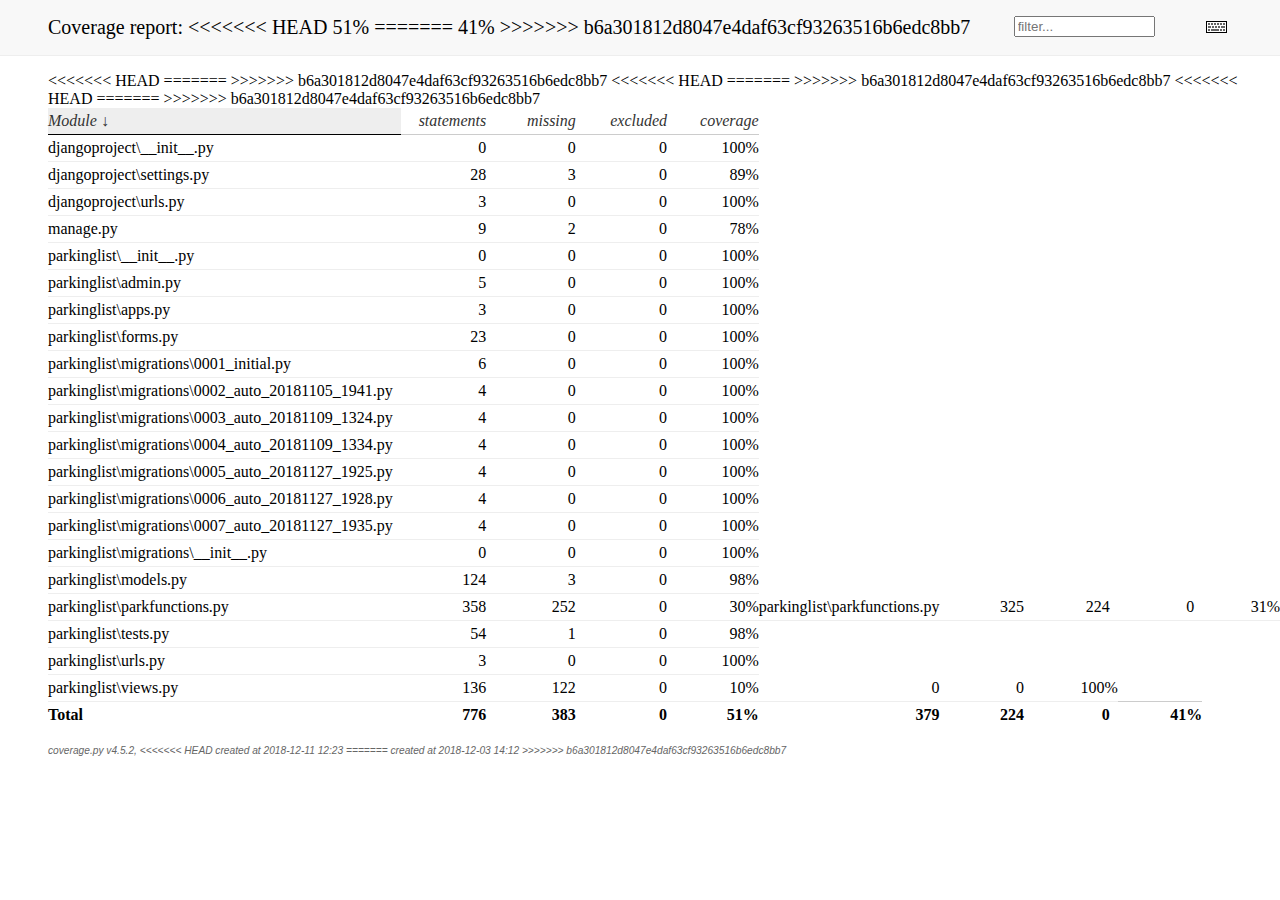
<file: htmlcov/index.html>
<!DOCTYPE html>
<html>
<head>
    <meta http-equiv="Content-Type" content="text/html; charset=utf-8">
    <title>Coverage report</title>
    <link rel="stylesheet" href="style.css" type="text/css">
    
    <script type="text/javascript" src="jquery.min.js"></script>
    <script type="text/javascript" src="jquery.ba-throttle-debounce.min.js"></script>
    <script type="text/javascript" src="jquery.tablesorter.min.js"></script>
    <script type="text/javascript" src="jquery.hotkeys.js"></script>
    <script type="text/javascript" src="coverage_html.js"></script>
    <script type="text/javascript">
        jQuery(document).ready(coverage.index_ready);
    </script>
</head>
<body class="indexfile">

<div id="header">
    <div class="content">
        <h1>Coverage report:
<<<<<<< HEAD
            <span class="pc_cov">51%</span>
=======
            <span class="pc_cov">41%</span>
>>>>>>> b6a301812d8047e4daf63cf93263516b6edc8bb7
        </h1>

        <img id="keyboard_icon" src="keybd_closed.png" alt="Show keyboard shortcuts" />

        <form id="filter_container">
            <input id="filter" type="text" value="" placeholder="filter..." />
        </form>
    </div>
</div>

<div class="help_panel">
    <img id="panel_icon" src="keybd_open.png" alt="Hide keyboard shortcuts" />
    <p class="legend">Hot-keys on this page</p>
    <div>
    <p class="keyhelp">
        <span class="key">n</span>
        <span class="key">s</span>
        <span class="key">m</span>
        <span class="key">x</span>
        
        <span class="key">c</span> &nbsp; change column sorting
    </p>
    </div>
</div>

<div id="index">
    <table class="index">
        <thead>
            
            <tr class="tablehead" title="Click to sort">
                <th class="name left headerSortDown shortkey_n">Module</th>
                <th class="shortkey_s">statements</th>
                <th class="shortkey_m">missing</th>
                <th class="shortkey_x">excluded</th>
                
                <th class="right shortkey_c">coverage</th>
            </tr>
        </thead>
        
        <tfoot>
            <tr class="total">
                <td class="name left">Total</td>
<<<<<<< HEAD
                <td>776</td>
                <td>383</td>
                <td>0</td>
                
                <td class="right" data-ratio="393 776">51%</td>
=======
                <td>379</td>
                <td>224</td>
                <td>0</td>
                
                <td class="right" data-ratio="155 379">41%</td>
>>>>>>> b6a301812d8047e4daf63cf93263516b6edc8bb7
            </tr>
        </tfoot>
        <tbody>
            
            <tr class="file">
<<<<<<< HEAD
                <td class="name left"><a href="djangoproject___init___py.html">djangoproject\__init__.py</a></td>
                <td>0</td>
                <td>0</td>
                <td>0</td>
                
                <td class="right" data-ratio="0 0">100%</td>
            </tr>
            
            <tr class="file">
                <td class="name left"><a href="djangoproject_settings_py.html">djangoproject\settings.py</a></td>
                <td>28</td>
                <td>3</td>
                <td>0</td>
                
                <td class="right" data-ratio="25 28">89%</td>
            </tr>
            
            <tr class="file">
                <td class="name left"><a href="djangoproject_urls_py.html">djangoproject\urls.py</a></td>
                <td>3</td>
                <td>0</td>
                <td>0</td>
                
                <td class="right" data-ratio="3 3">100%</td>
            </tr>
            
            <tr class="file">
                <td class="name left"><a href="manage_py.html">manage.py</a></td>
                <td>9</td>
                <td>2</td>
                <td>0</td>
                
                <td class="right" data-ratio="7 9">78%</td>
            </tr>
            
            <tr class="file">
                <td class="name left"><a href="parkinglist___init___py.html">parkinglist\__init__.py</a></td>
                <td>0</td>
                <td>0</td>
                <td>0</td>
                
                <td class="right" data-ratio="0 0">100%</td>
            </tr>
            
            <tr class="file">
                <td class="name left"><a href="parkinglist_admin_py.html">parkinglist\admin.py</a></td>
                <td>5</td>
                <td>0</td>
                <td>0</td>
                
                <td class="right" data-ratio="5 5">100%</td>
            </tr>
            
            <tr class="file">
                <td class="name left"><a href="parkinglist_apps_py.html">parkinglist\apps.py</a></td>
                <td>3</td>
                <td>0</td>
                <td>0</td>
                
                <td class="right" data-ratio="3 3">100%</td>
            </tr>
            
            <tr class="file">
                <td class="name left"><a href="parkinglist_forms_py.html">parkinglist\forms.py</a></td>
                <td>23</td>
                <td>0</td>
                <td>0</td>
                
                <td class="right" data-ratio="23 23">100%</td>
            </tr>
            
            <tr class="file">
                <td class="name left"><a href="parkinglist_migrations_0001_initial_py.html">parkinglist\migrations\0001_initial.py</a></td>
                <td>6</td>
                <td>0</td>
                <td>0</td>
                
                <td class="right" data-ratio="6 6">100%</td>
            </tr>
            
            <tr class="file">
                <td class="name left"><a href="parkinglist_migrations_0002_auto_20181105_1941_py.html">parkinglist\migrations\0002_auto_20181105_1941.py</a></td>
                <td>4</td>
                <td>0</td>
                <td>0</td>
                
                <td class="right" data-ratio="4 4">100%</td>
            </tr>
            
            <tr class="file">
                <td class="name left"><a href="parkinglist_migrations_0003_auto_20181109_1324_py.html">parkinglist\migrations\0003_auto_20181109_1324.py</a></td>
                <td>4</td>
                <td>0</td>
                <td>0</td>
                
                <td class="right" data-ratio="4 4">100%</td>
            </tr>
            
            <tr class="file">
                <td class="name left"><a href="parkinglist_migrations_0004_auto_20181109_1334_py.html">parkinglist\migrations\0004_auto_20181109_1334.py</a></td>
                <td>4</td>
                <td>0</td>
                <td>0</td>
                
                <td class="right" data-ratio="4 4">100%</td>
            </tr>
            
            <tr class="file">
                <td class="name left"><a href="parkinglist_migrations_0005_auto_20181127_1925_py.html">parkinglist\migrations\0005_auto_20181127_1925.py</a></td>
                <td>4</td>
                <td>0</td>
                <td>0</td>
                
                <td class="right" data-ratio="4 4">100%</td>
            </tr>
            
            <tr class="file">
                <td class="name left"><a href="parkinglist_migrations_0006_auto_20181127_1928_py.html">parkinglist\migrations\0006_auto_20181127_1928.py</a></td>
                <td>4</td>
                <td>0</td>
                <td>0</td>
                
                <td class="right" data-ratio="4 4">100%</td>
            </tr>
            
            <tr class="file">
                <td class="name left"><a href="parkinglist_migrations_0007_auto_20181127_1935_py.html">parkinglist\migrations\0007_auto_20181127_1935.py</a></td>
                <td>4</td>
                <td>0</td>
                <td>0</td>
                
                <td class="right" data-ratio="4 4">100%</td>
            </tr>
            
            <tr class="file">
                <td class="name left"><a href="parkinglist_migrations___init___py.html">parkinglist\migrations\__init__.py</a></td>
                <td>0</td>
                <td>0</td>
                <td>0</td>
                
                <td class="right" data-ratio="0 0">100%</td>
            </tr>
            
            <tr class="file">
                <td class="name left"><a href="parkinglist_models_py.html">parkinglist\models.py</a></td>
                <td>124</td>
                <td>3</td>
                <td>0</td>
                
                <td class="right" data-ratio="121 124">98%</td>
            </tr>
            
            <tr class="file">
                <td class="name left"><a href="parkinglist_parkfunctions_py.html">parkinglist\parkfunctions.py</a></td>
                <td>358</td>
                <td>252</td>
                <td>0</td>
                
                <td class="right" data-ratio="106 358">30%</td>
=======
                <td class="name left"><a href="parkinglist_parkfunctions_py.html">parkinglist\parkfunctions.py</a></td>
                <td>325</td>
                <td>224</td>
                <td>0</td>
                
                <td class="right" data-ratio="101 325">31%</td>
>>>>>>> b6a301812d8047e4daf63cf93263516b6edc8bb7
            </tr>
            
            <tr class="file">
                <td class="name left"><a href="parkinglist_tests_py.html">parkinglist\tests.py</a></td>
                <td>54</td>
<<<<<<< HEAD
                <td>1</td>
                <td>0</td>
                
                <td class="right" data-ratio="53 54">98%</td>
            </tr>
            
            <tr class="file">
                <td class="name left"><a href="parkinglist_urls_py.html">parkinglist\urls.py</a></td>
                <td>3</td>
                <td>0</td>
                <td>0</td>
                
                <td class="right" data-ratio="3 3">100%</td>
            </tr>
            
            <tr class="file">
                <td class="name left"><a href="parkinglist_views_py.html">parkinglist\views.py</a></td>
                <td>136</td>
                <td>122</td>
                <td>0</td>
                
                <td class="right" data-ratio="14 136">10%</td>
=======
                <td>0</td>
                <td>0</td>
                
                <td class="right" data-ratio="54 54">100%</td>
>>>>>>> b6a301812d8047e4daf63cf93263516b6edc8bb7
            </tr>
            
        </tbody>
    </table>

    <p id="no_rows">
        No items found using the specified filter.
    </p>
</div>

<div id="footer">
    <div class="content">
        <p>
            <a class="nav" href="https://coverage.readthedocs.io">coverage.py v4.5.2</a>,
<<<<<<< HEAD
            created at 2018-12-11 12:23
=======
            created at 2018-12-03 14:12
>>>>>>> b6a301812d8047e4daf63cf93263516b6edc8bb7
        </p>
    </div>
</div>

</body>
</html>
</file>
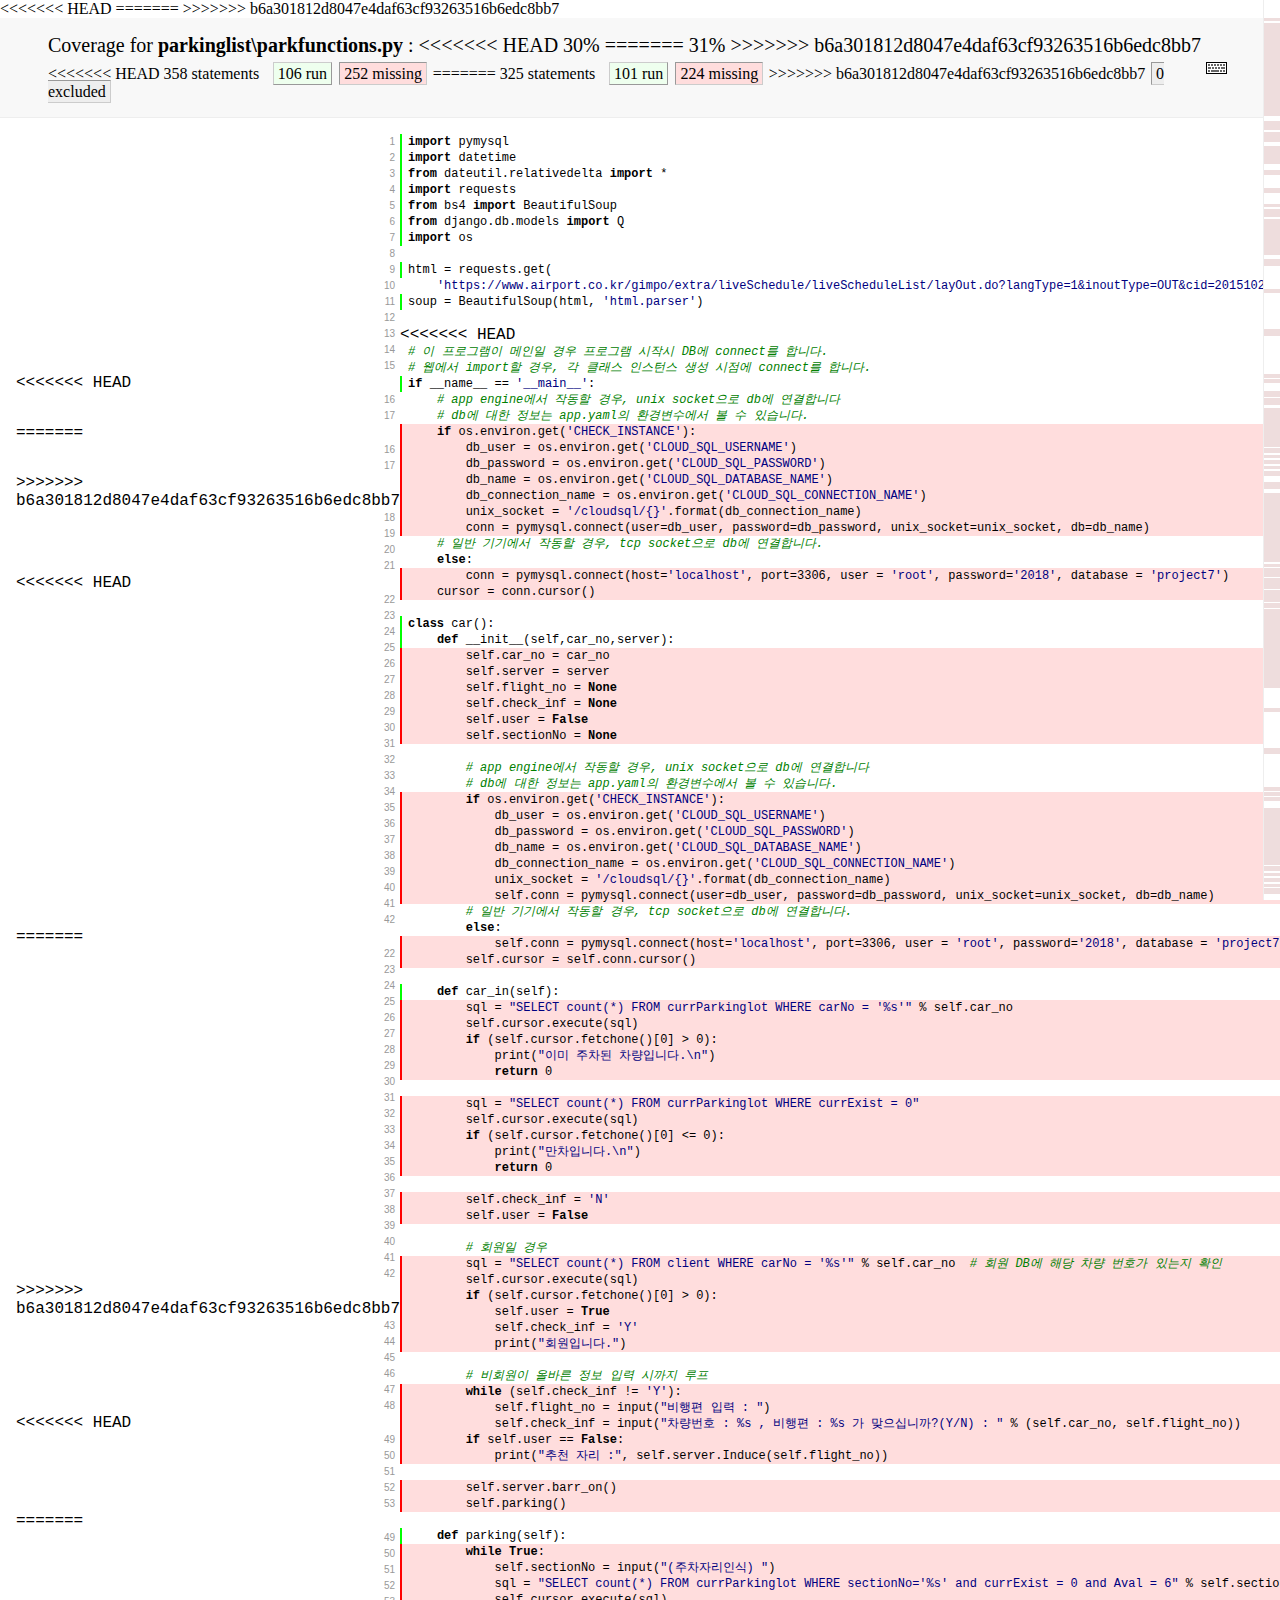
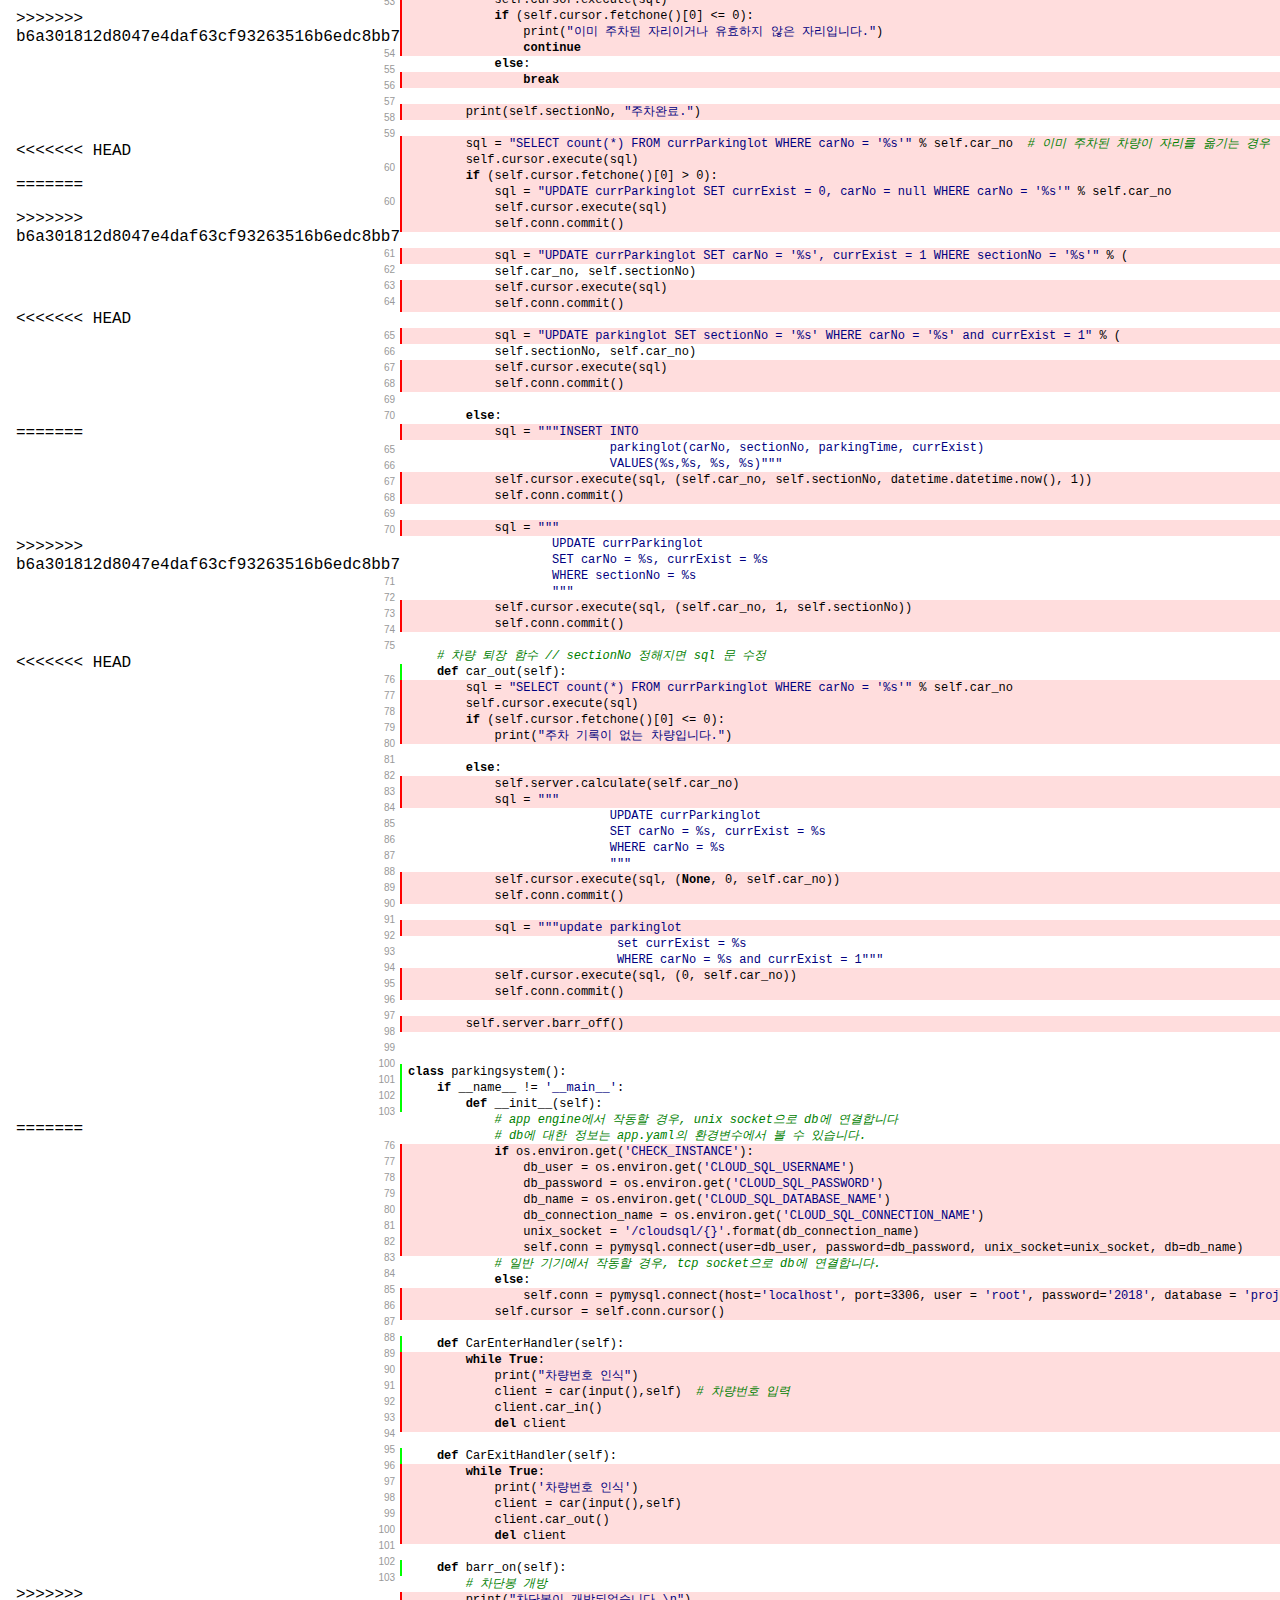
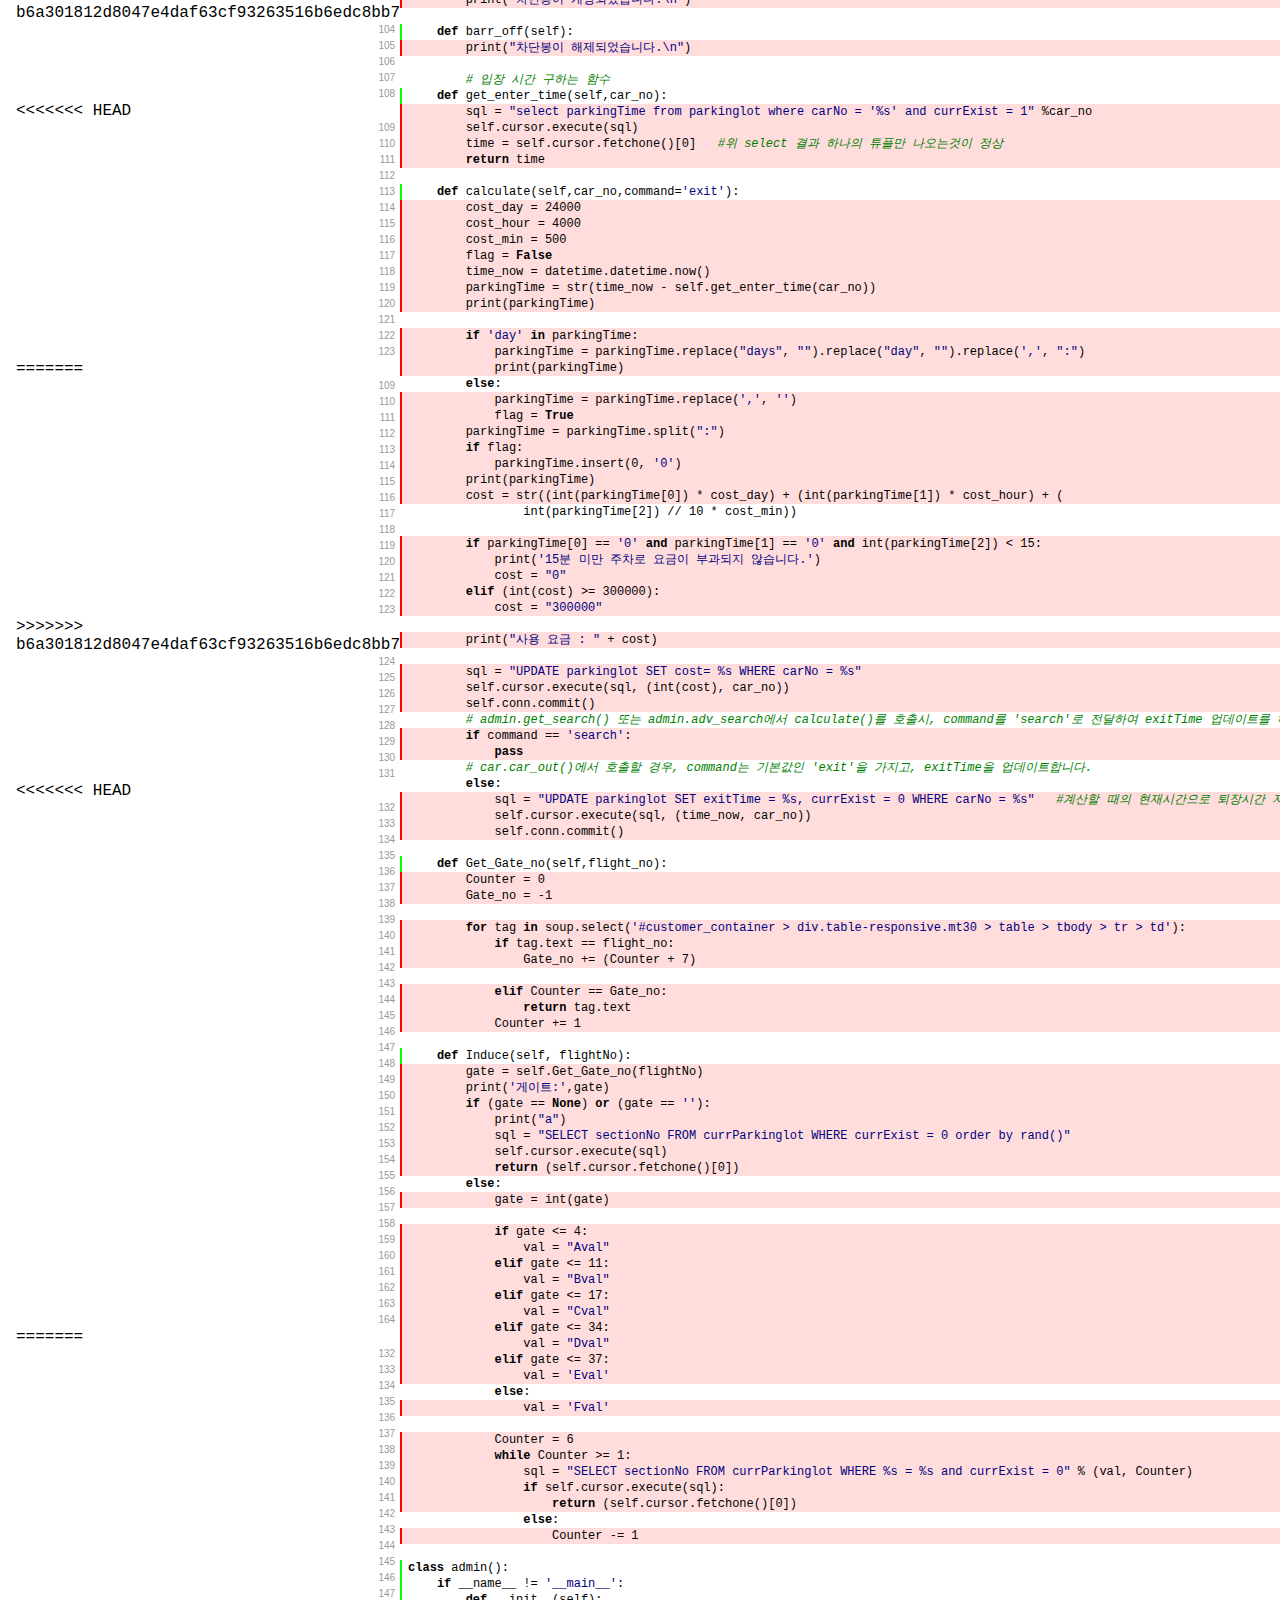
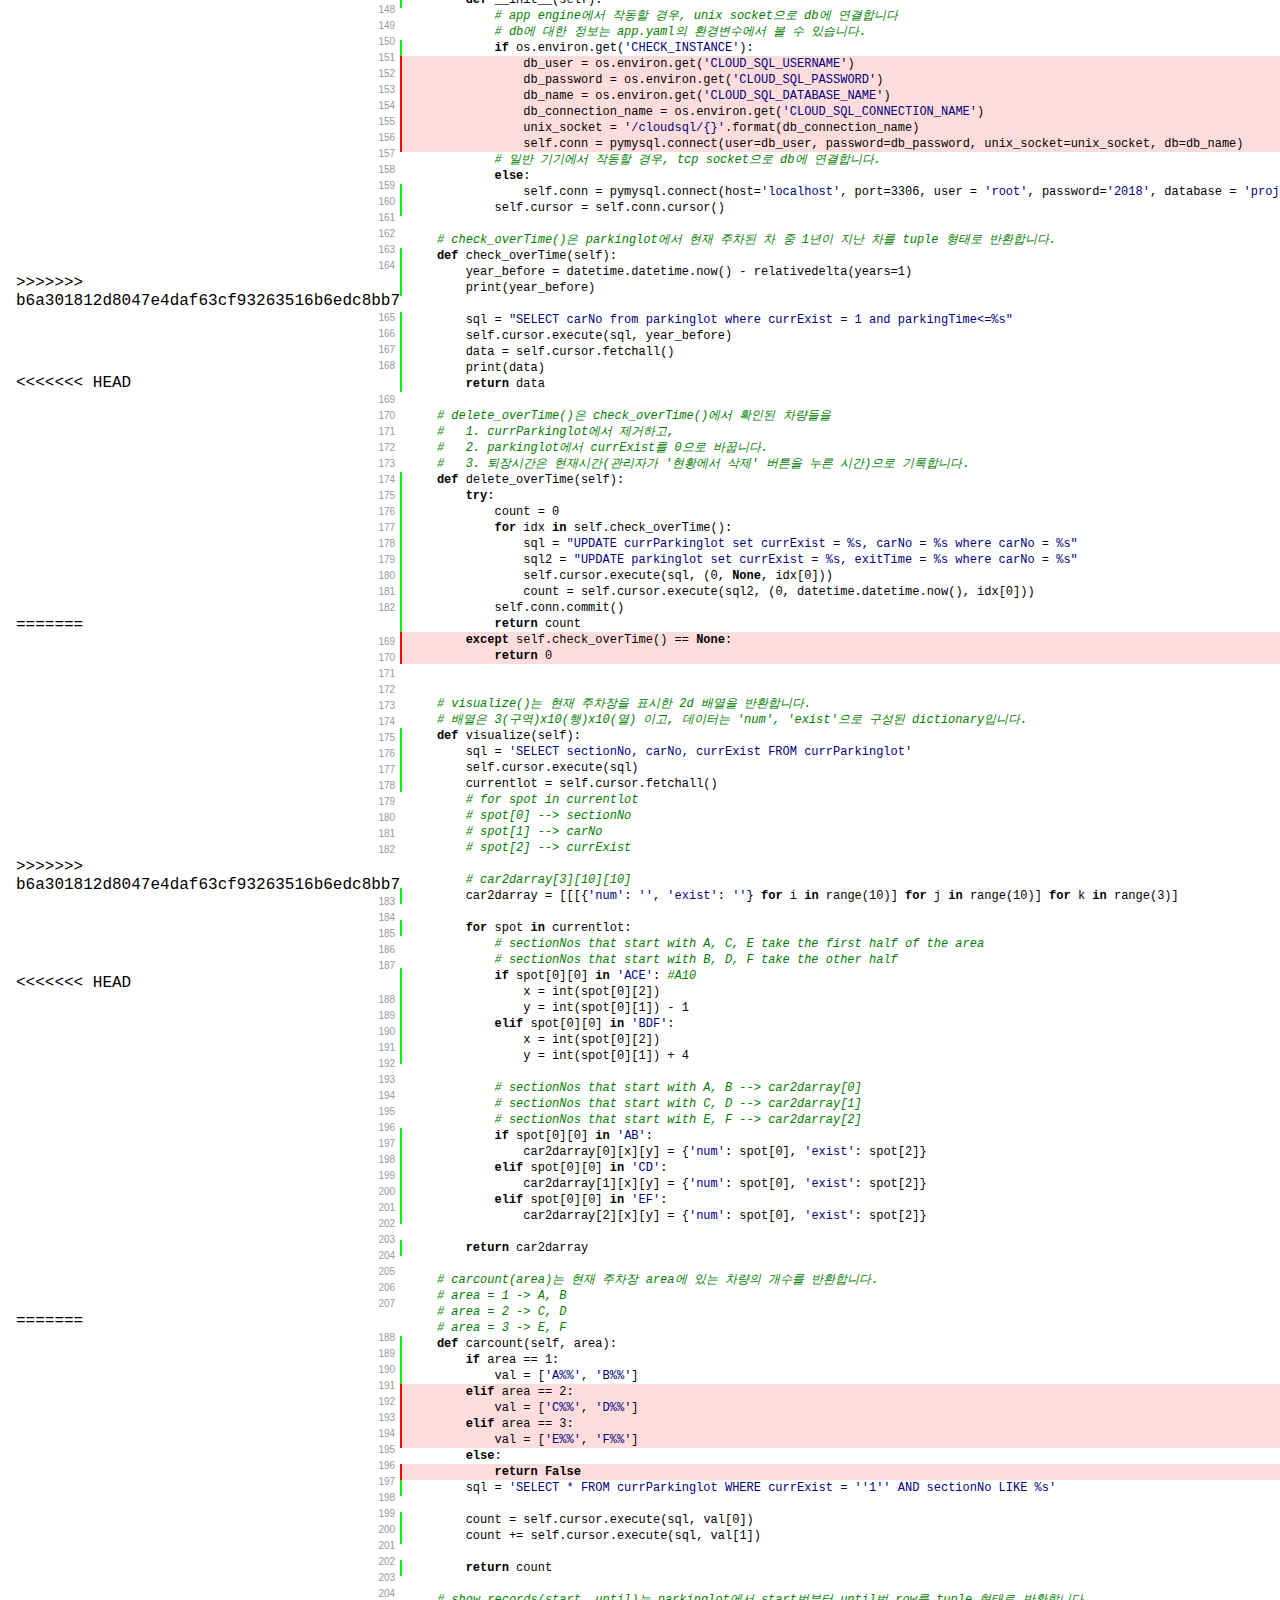
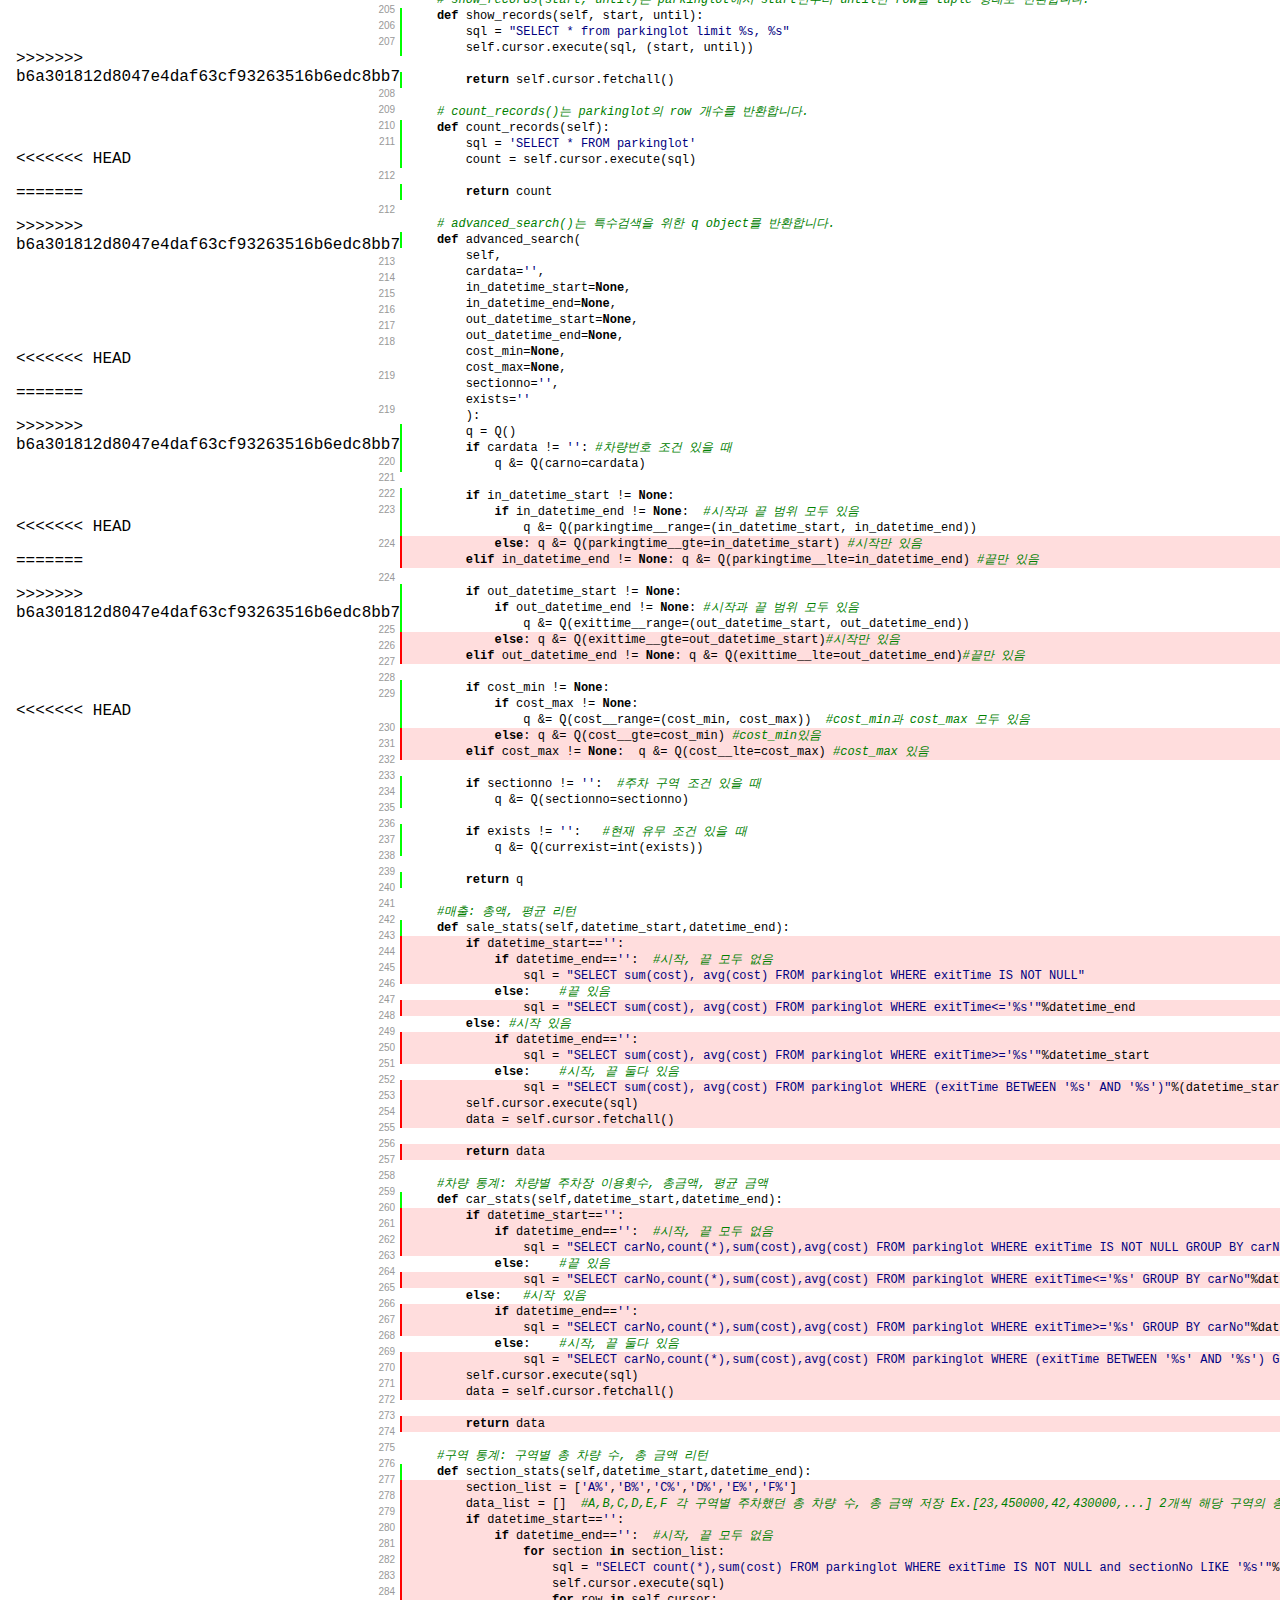
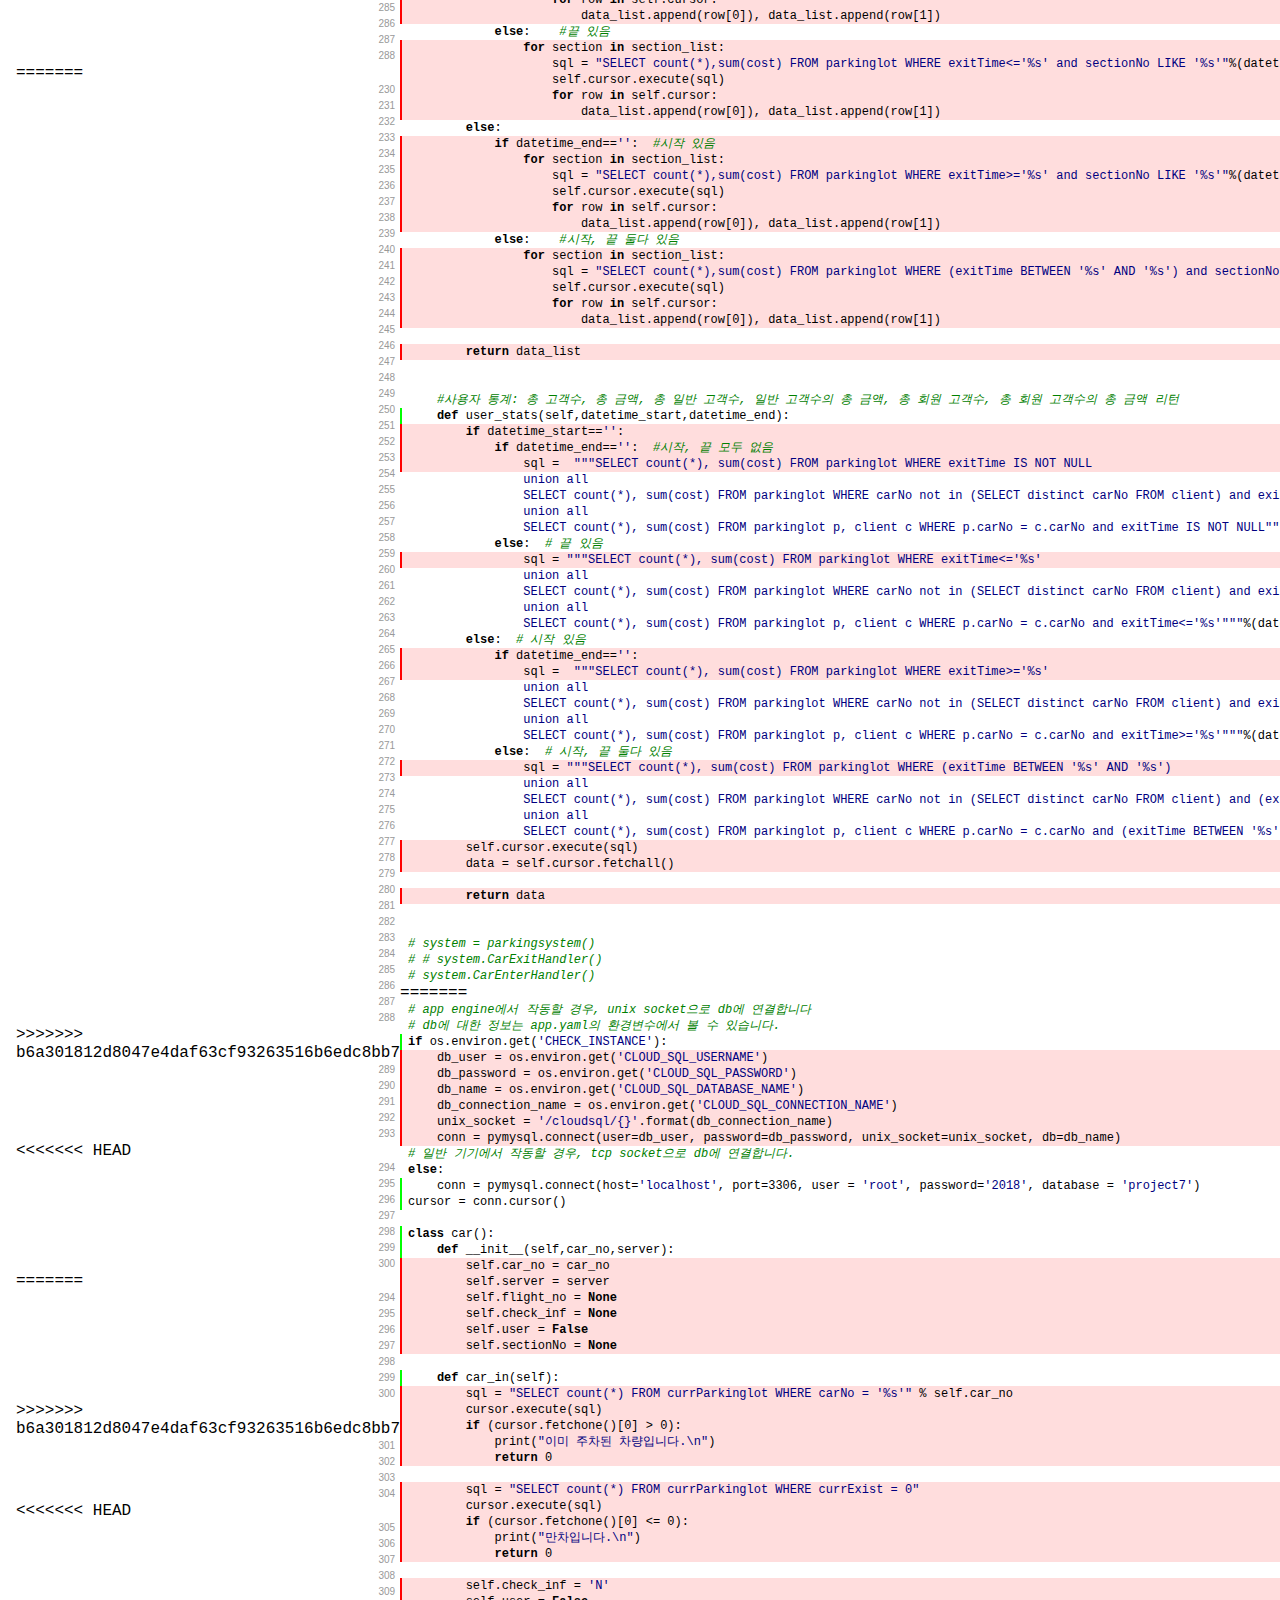
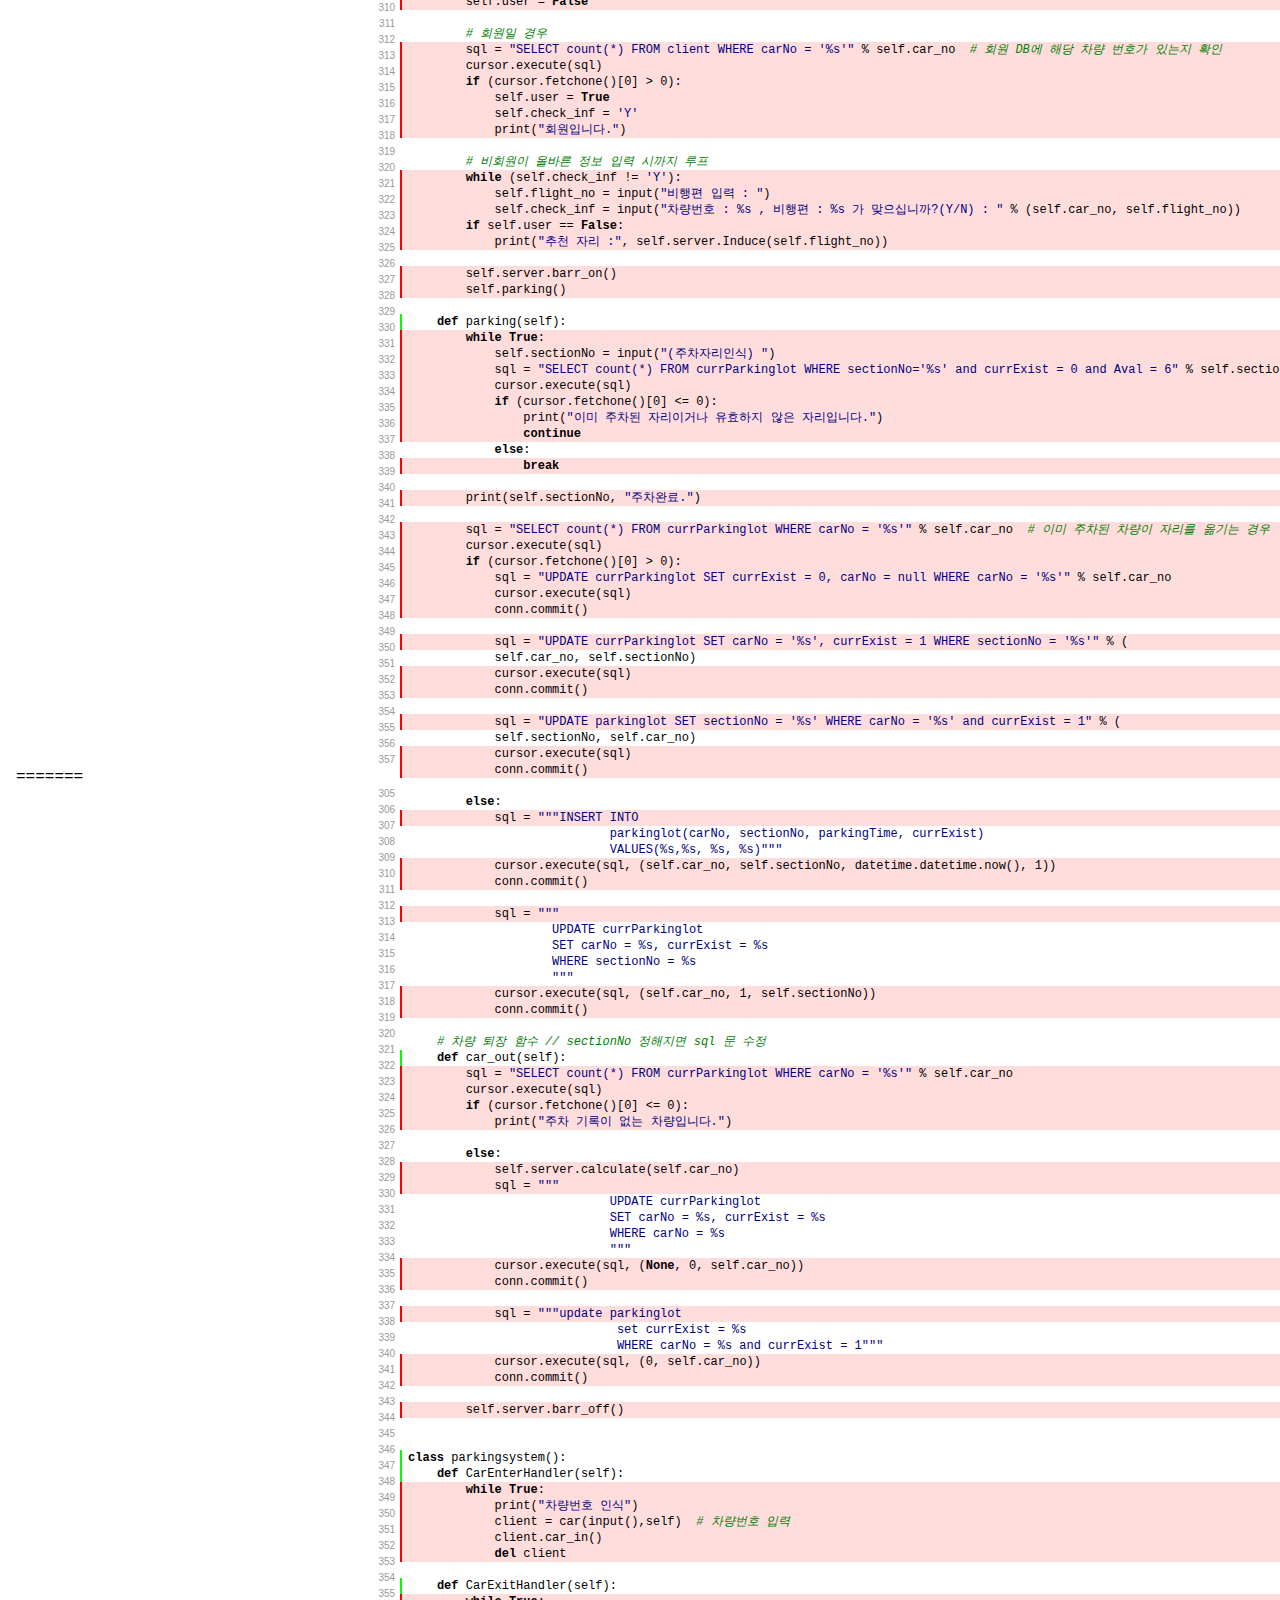
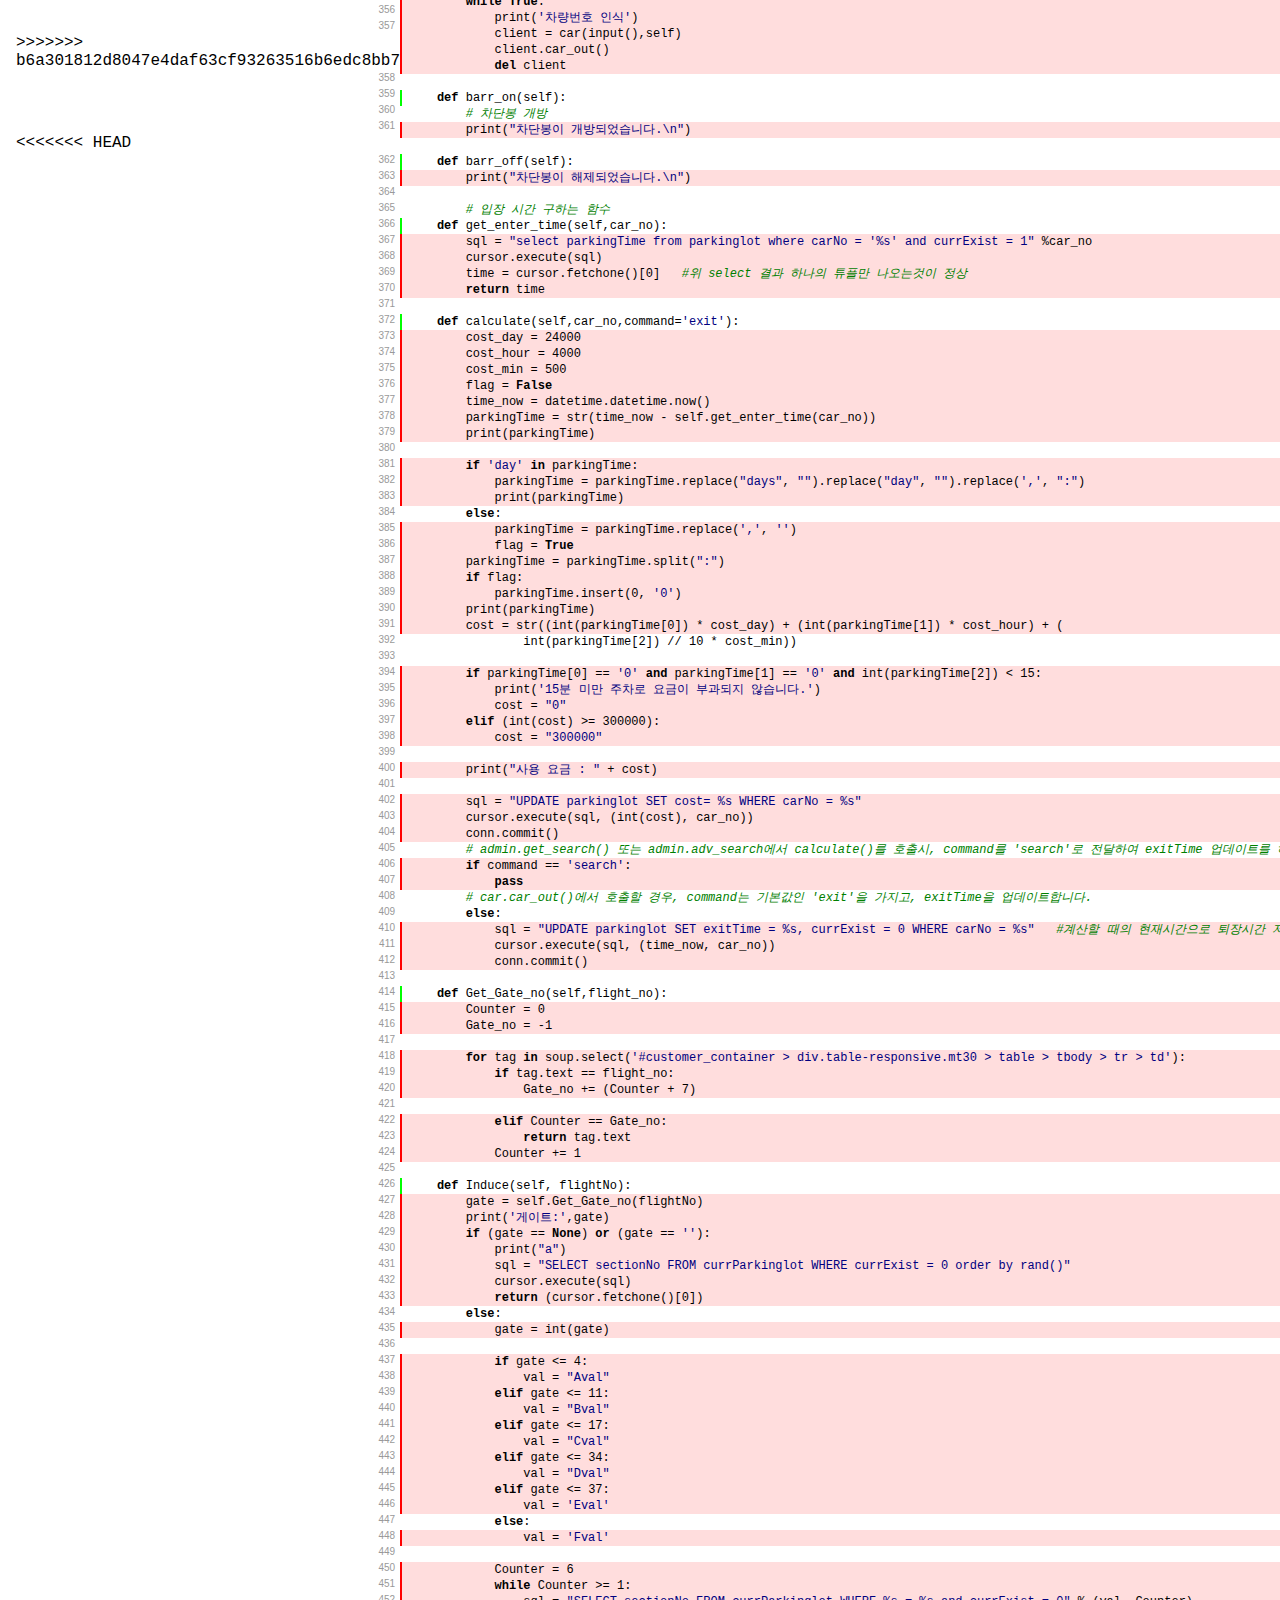
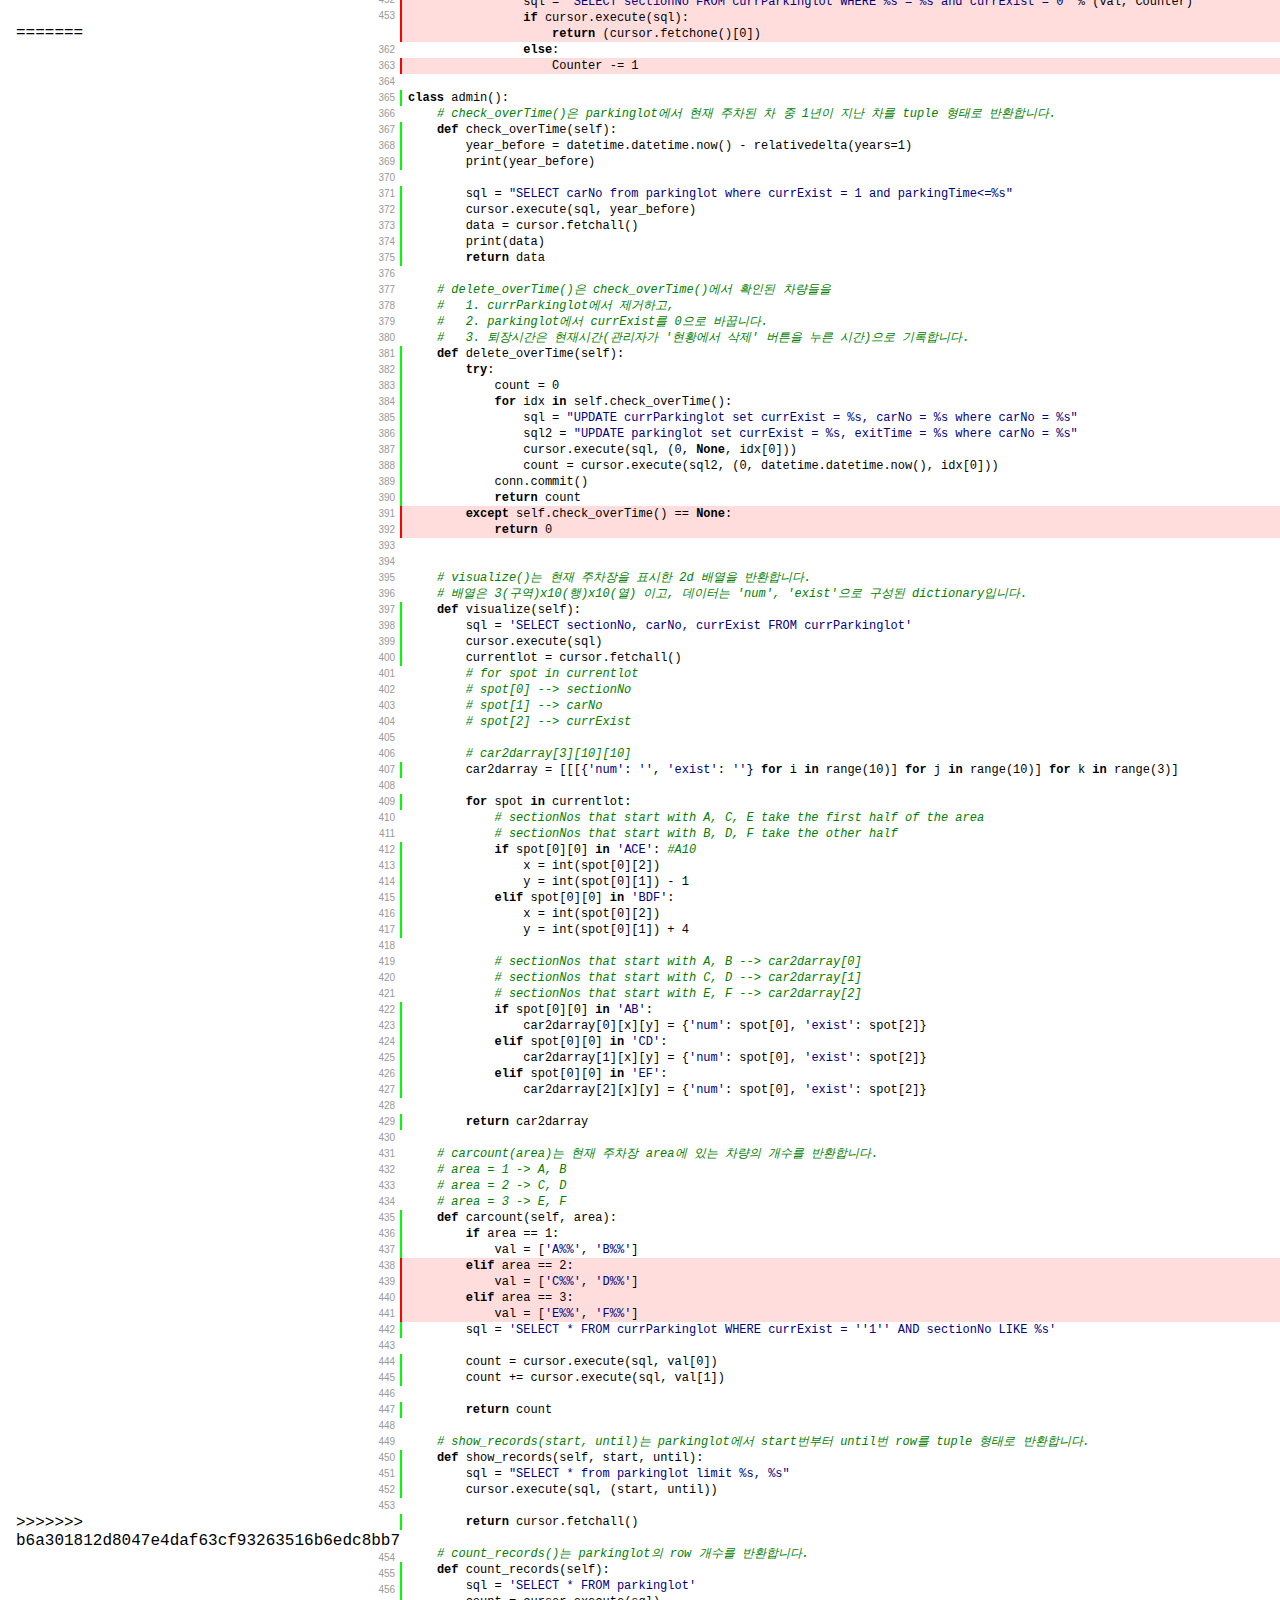
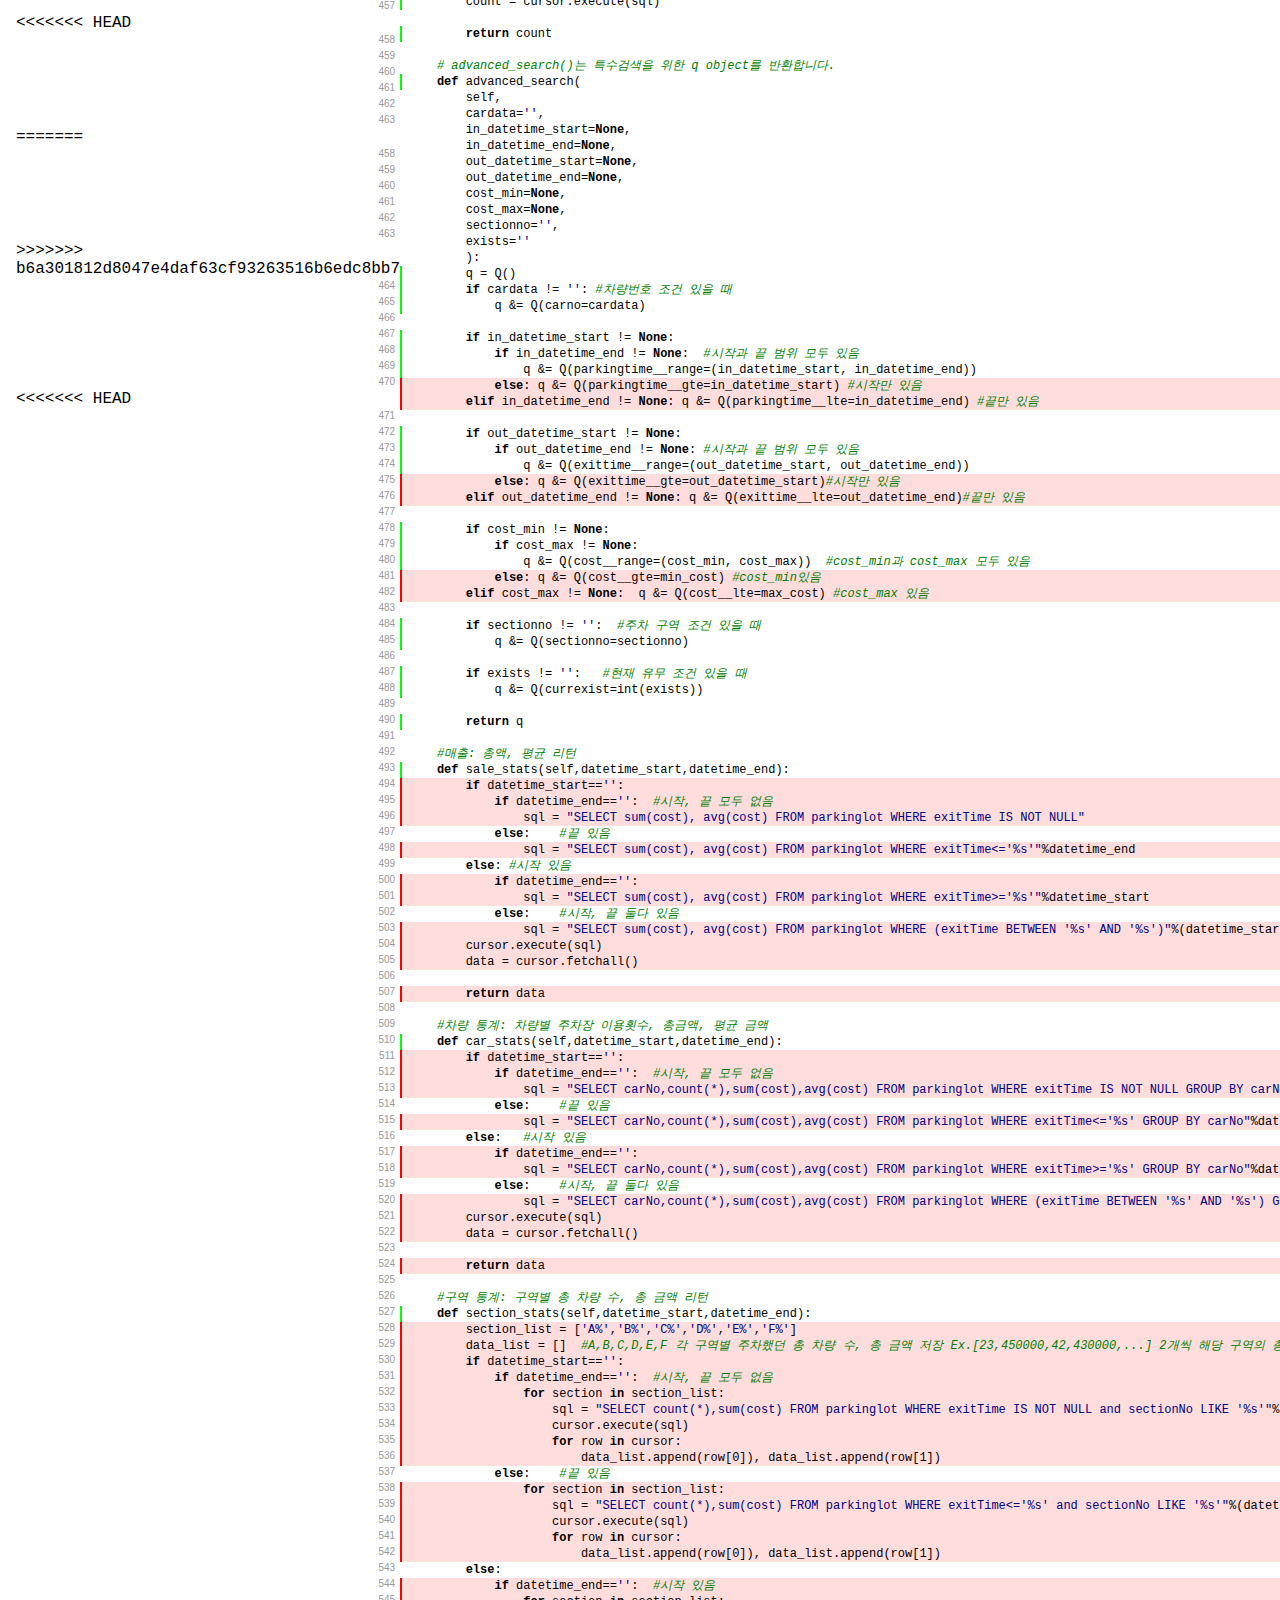
<file: htmlcov/parkinglist_parkfunctions_py.html>
<!DOCTYPE html>
<html>
<head>
    <meta http-equiv="Content-Type" content="text/html; charset=utf-8">
    
    
    <meta http-equiv="X-UA-Compatible" content="IE=emulateIE7" />
<<<<<<< HEAD
    <title>Coverage for parkinglist\parkfunctions.py: 30%</title>
=======
    <title>Coverage for parkinglist\parkfunctions.py: 31%</title>
>>>>>>> b6a301812d8047e4daf63cf93263516b6edc8bb7
    <link rel="stylesheet" href="style.css" type="text/css">
    
    <script type="text/javascript" src="jquery.min.js"></script>
    <script type="text/javascript" src="jquery.hotkeys.js"></script>
    <script type="text/javascript" src="jquery.isonscreen.js"></script>
    <script type="text/javascript" src="coverage_html.js"></script>
    <script type="text/javascript">
        jQuery(document).ready(coverage.pyfile_ready);
    </script>
</head>
<body class="pyfile">

<div id="header">
    <div class="content">
        <h1>Coverage for <b>parkinglist\parkfunctions.py</b> :
<<<<<<< HEAD
            <span class="pc_cov">30%</span>
=======
            <span class="pc_cov">31%</span>
>>>>>>> b6a301812d8047e4daf63cf93263516b6edc8bb7
        </h1>

        <img id="keyboard_icon" src="keybd_closed.png" alt="Show keyboard shortcuts" />

        <h2 class="stats">
<<<<<<< HEAD
            358 statements &nbsp;
            <span class="run hide_run shortkey_r button_toggle_run">106 run</span>
            <span class="mis shortkey_m button_toggle_mis">252 missing</span>
=======
            325 statements &nbsp;
            <span class="run hide_run shortkey_r button_toggle_run">101 run</span>
            <span class="mis shortkey_m button_toggle_mis">224 missing</span>
>>>>>>> b6a301812d8047e4daf63cf93263516b6edc8bb7
            <span class="exc shortkey_x button_toggle_exc">0 excluded</span>

            
        </h2>
    </div>
</div>

<div class="help_panel">
    <img id="panel_icon" src="keybd_open.png" alt="Hide keyboard shortcuts" />
    <p class="legend">Hot-keys on this page</p>
    <div>
    <p class="keyhelp">
        <span class="key">r</span>
        <span class="key">m</span>
        <span class="key">x</span>
        <span class="key">p</span> &nbsp; toggle line displays
    </p>
    <p class="keyhelp">
        <span class="key">j</span>
        <span class="key">k</span> &nbsp; next/prev highlighted chunk
    </p>
    <p class="keyhelp">
        <span class="key">0</span> &nbsp; (zero) top of page
    </p>
    <p class="keyhelp">
        <span class="key">1</span> &nbsp; (one) first highlighted chunk
    </p>
    </div>
</div>

<div id="source">
    <table>
        <tr>
            <td class="linenos">
<p id="n1" class="stm run hide_run"><a href="#n1">1</a></p>
<p id="n2" class="stm run hide_run"><a href="#n2">2</a></p>
<p id="n3" class="stm run hide_run"><a href="#n3">3</a></p>
<p id="n4" class="stm run hide_run"><a href="#n4">4</a></p>
<p id="n5" class="stm run hide_run"><a href="#n5">5</a></p>
<p id="n6" class="stm run hide_run"><a href="#n6">6</a></p>
<p id="n7" class="stm run hide_run"><a href="#n7">7</a></p>
<p id="n8" class="pln"><a href="#n8">8</a></p>
<p id="n9" class="stm run hide_run"><a href="#n9">9</a></p>
<p id="n10" class="pln"><a href="#n10">10</a></p>
<p id="n11" class="stm run hide_run"><a href="#n11">11</a></p>
<p id="n12" class="pln"><a href="#n12">12</a></p>
<p id="n13" class="pln"><a href="#n13">13</a></p>
<p id="n14" class="pln"><a href="#n14">14</a></p>
<p id="n15" class="stm run hide_run"><a href="#n15">15</a></p>
<<<<<<< HEAD
<p id="n16" class="pln"><a href="#n16">16</a></p>
<p id="n17" class="pln"><a href="#n17">17</a></p>
=======
<p id="n16" class="stm mis"><a href="#n16">16</a></p>
<p id="n17" class="stm mis"><a href="#n17">17</a></p>
>>>>>>> b6a301812d8047e4daf63cf93263516b6edc8bb7
<p id="n18" class="stm mis"><a href="#n18">18</a></p>
<p id="n19" class="stm mis"><a href="#n19">19</a></p>
<p id="n20" class="stm mis"><a href="#n20">20</a></p>
<p id="n21" class="stm mis"><a href="#n21">21</a></p>
<<<<<<< HEAD
<p id="n22" class="stm mis"><a href="#n22">22</a></p>
<p id="n23" class="stm mis"><a href="#n23">23</a></p>
<p id="n24" class="stm mis"><a href="#n24">24</a></p>
<p id="n25" class="pln"><a href="#n25">25</a></p>
<p id="n26" class="pln"><a href="#n26">26</a></p>
<p id="n27" class="stm mis"><a href="#n27">27</a></p>
<p id="n28" class="stm mis"><a href="#n28">28</a></p>
<p id="n29" class="pln"><a href="#n29">29</a></p>
<p id="n30" class="stm run hide_run"><a href="#n30">30</a></p>
<p id="n31" class="stm run hide_run"><a href="#n31">31</a></p>
<p id="n32" class="stm mis"><a href="#n32">32</a></p>
<p id="n33" class="stm mis"><a href="#n33">33</a></p>
<p id="n34" class="stm mis"><a href="#n34">34</a></p>
<p id="n35" class="stm mis"><a href="#n35">35</a></p>
<p id="n36" class="stm mis"><a href="#n36">36</a></p>
<p id="n37" class="stm mis"><a href="#n37">37</a></p>
<p id="n38" class="pln"><a href="#n38">38</a></p>
<p id="n39" class="pln"><a href="#n39">39</a></p>
<p id="n40" class="pln"><a href="#n40">40</a></p>
<p id="n41" class="stm mis"><a href="#n41">41</a></p>
<p id="n42" class="stm mis"><a href="#n42">42</a></p>
=======
<p id="n22" class="pln"><a href="#n22">22</a></p>
<p id="n23" class="pln"><a href="#n23">23</a></p>
<p id="n24" class="stm run hide_run"><a href="#n24">24</a></p>
<p id="n25" class="stm run hide_run"><a href="#n25">25</a></p>
<p id="n26" class="pln"><a href="#n26">26</a></p>
<p id="n27" class="stm run hide_run"><a href="#n27">27</a></p>
<p id="n28" class="stm run hide_run"><a href="#n28">28</a></p>
<p id="n29" class="stm mis"><a href="#n29">29</a></p>
<p id="n30" class="stm mis"><a href="#n30">30</a></p>
<p id="n31" class="stm mis"><a href="#n31">31</a></p>
<p id="n32" class="stm mis"><a href="#n32">32</a></p>
<p id="n33" class="stm mis"><a href="#n33">33</a></p>
<p id="n34" class="stm mis"><a href="#n34">34</a></p>
<p id="n35" class="pln"><a href="#n35">35</a></p>
<p id="n36" class="stm run hide_run"><a href="#n36">36</a></p>
<p id="n37" class="stm mis"><a href="#n37">37</a></p>
<p id="n38" class="stm mis"><a href="#n38">38</a></p>
<p id="n39" class="stm mis"><a href="#n39">39</a></p>
<p id="n40" class="stm mis"><a href="#n40">40</a></p>
<p id="n41" class="stm mis"><a href="#n41">41</a></p>
<p id="n42" class="pln"><a href="#n42">42</a></p>
>>>>>>> b6a301812d8047e4daf63cf93263516b6edc8bb7
<p id="n43" class="stm mis"><a href="#n43">43</a></p>
<p id="n44" class="stm mis"><a href="#n44">44</a></p>
<p id="n45" class="stm mis"><a href="#n45">45</a></p>
<p id="n46" class="stm mis"><a href="#n46">46</a></p>
<p id="n47" class="stm mis"><a href="#n47">47</a></p>
<p id="n48" class="pln"><a href="#n48">48</a></p>
<<<<<<< HEAD
<p id="n49" class="pln"><a href="#n49">49</a></p>
<p id="n50" class="stm mis"><a href="#n50">50</a></p>
<p id="n51" class="stm mis"><a href="#n51">51</a></p>
<p id="n52" class="pln"><a href="#n52">52</a></p>
<p id="n53" class="stm run hide_run"><a href="#n53">53</a></p>
=======
<p id="n49" class="stm mis"><a href="#n49">49</a></p>
<p id="n50" class="stm mis"><a href="#n50">50</a></p>
<p id="n51" class="pln"><a href="#n51">51</a></p>
<p id="n52" class="pln"><a href="#n52">52</a></p>
<p id="n53" class="stm mis"><a href="#n53">53</a></p>
>>>>>>> b6a301812d8047e4daf63cf93263516b6edc8bb7
<p id="n54" class="stm mis"><a href="#n54">54</a></p>
<p id="n55" class="stm mis"><a href="#n55">55</a></p>
<p id="n56" class="stm mis"><a href="#n56">56</a></p>
<p id="n57" class="stm mis"><a href="#n57">57</a></p>
<p id="n58" class="stm mis"><a href="#n58">58</a></p>
<p id="n59" class="pln"><a href="#n59">59</a></p>
<<<<<<< HEAD
<p id="n60" class="stm mis"><a href="#n60">60</a></p>
=======
<p id="n60" class="pln"><a href="#n60">60</a></p>
>>>>>>> b6a301812d8047e4daf63cf93263516b6edc8bb7
<p id="n61" class="stm mis"><a href="#n61">61</a></p>
<p id="n62" class="stm mis"><a href="#n62">62</a></p>
<p id="n63" class="stm mis"><a href="#n63">63</a></p>
<p id="n64" class="stm mis"><a href="#n64">64</a></p>
<<<<<<< HEAD
<p id="n65" class="pln"><a href="#n65">65</a></p>
<p id="n66" class="stm mis"><a href="#n66">66</a></p>
<p id="n67" class="stm mis"><a href="#n67">67</a></p>
<p id="n68" class="pln"><a href="#n68">68</a></p>
<p id="n69" class="pln"><a href="#n69">69</a></p>
<p id="n70" class="stm mis"><a href="#n70">70</a></p>
=======
<p id="n65" class="stm mis"><a href="#n65">65</a></p>
<p id="n66" class="pln"><a href="#n66">66</a></p>
<p id="n67" class="stm mis"><a href="#n67">67</a></p>
<p id="n68" class="stm mis"><a href="#n68">68</a></p>
<p id="n69" class="pln"><a href="#n69">69</a></p>
<p id="n70" class="stm run hide_run"><a href="#n70">70</a></p>
>>>>>>> b6a301812d8047e4daf63cf93263516b6edc8bb7
<p id="n71" class="stm mis"><a href="#n71">71</a></p>
<p id="n72" class="stm mis"><a href="#n72">72</a></p>
<p id="n73" class="stm mis"><a href="#n73">73</a></p>
<p id="n74" class="stm mis"><a href="#n74">74</a></p>
<p id="n75" class="stm mis"><a href="#n75">75</a></p>
<<<<<<< HEAD
<p id="n76" class="pln"><a href="#n76">76</a></p>
<p id="n77" class="pln"><a href="#n77">77</a></p>
<p id="n78" class="stm mis"><a href="#n78">78</a></p>
<p id="n79" class="stm mis"><a href="#n79">79</a></p>
<p id="n80" class="stm mis"><a href="#n80">80</a></p>
<p id="n81" class="stm mis"><a href="#n81">81</a></p>
<p id="n82" class="stm mis"><a href="#n82">82</a></p>
<p id="n83" class="pln"><a href="#n83">83</a></p>
<p id="n84" class="stm mis"><a href="#n84">84</a></p>
<p id="n85" class="stm mis"><a href="#n85">85</a></p>
<p id="n86" class="pln"><a href="#n86">86</a></p>
<p id="n87" class="stm run hide_run"><a href="#n87">87</a></p>
<p id="n88" class="stm mis"><a href="#n88">88</a></p>
<p id="n89" class="stm mis"><a href="#n89">89</a></p>
<p id="n90" class="stm mis"><a href="#n90">90</a></p>
<p id="n91" class="stm mis"><a href="#n91">91</a></p>
<p id="n92" class="stm mis"><a href="#n92">92</a></p>
<p id="n93" class="stm mis"><a href="#n93">93</a></p>
<p id="n94" class="stm mis"><a href="#n94">94</a></p>
<p id="n95" class="pln"><a href="#n95">95</a></p>
<p id="n96" class="stm mis"><a href="#n96">96</a></p>
<p id="n97" class="pln"><a href="#n97">97</a></p>
<p id="n98" class="stm mis"><a href="#n98">98</a></p>
<p id="n99" class="pln"><a href="#n99">99</a></p>
<p id="n100" class="stm mis"><a href="#n100">100</a></p>
<p id="n101" class="stm mis"><a href="#n101">101</a></p>
<p id="n102" class="stm mis"><a href="#n102">102</a></p>
<p id="n103" class="stm mis"><a href="#n103">103</a></p>
=======
<p id="n76" class="stm mis"><a href="#n76">76</a></p>
<p id="n77" class="stm mis"><a href="#n77">77</a></p>
<p id="n78" class="pln"><a href="#n78">78</a></p>
<p id="n79" class="stm mis"><a href="#n79">79</a></p>
<p id="n80" class="pln"><a href="#n80">80</a></p>
<p id="n81" class="stm mis"><a href="#n81">81</a></p>
<p id="n82" class="pln"><a href="#n82">82</a></p>
<p id="n83" class="stm mis"><a href="#n83">83</a></p>
<p id="n84" class="stm mis"><a href="#n84">84</a></p>
<p id="n85" class="stm mis"><a href="#n85">85</a></p>
<p id="n86" class="stm mis"><a href="#n86">86</a></p>
<p id="n87" class="stm mis"><a href="#n87">87</a></p>
<p id="n88" class="stm mis"><a href="#n88">88</a></p>
<p id="n89" class="pln"><a href="#n89">89</a></p>
<p id="n90" class="stm mis"><a href="#n90">90</a></p>
<p id="n91" class="pln"><a href="#n91">91</a></p>
<p id="n92" class="stm mis"><a href="#n92">92</a></p>
<p id="n93" class="stm mis"><a href="#n93">93</a></p>
<p id="n94" class="pln"><a href="#n94">94</a></p>
<p id="n95" class="stm mis"><a href="#n95">95</a></p>
<p id="n96" class="pln"><a href="#n96">96</a></p>
<p id="n97" class="stm mis"><a href="#n97">97</a></p>
<p id="n98" class="stm mis"><a href="#n98">98</a></p>
<p id="n99" class="pln"><a href="#n99">99</a></p>
<p id="n100" class="pln"><a href="#n100">100</a></p>
<p id="n101" class="stm mis"><a href="#n101">101</a></p>
<p id="n102" class="pln"><a href="#n102">102</a></p>
<p id="n103" class="pln"><a href="#n103">103</a></p>
>>>>>>> b6a301812d8047e4daf63cf93263516b6edc8bb7
<p id="n104" class="stm mis"><a href="#n104">104</a></p>
<p id="n105" class="stm mis"><a href="#n105">105</a></p>
<p id="n106" class="pln"><a href="#n106">106</a></p>
<p id="n107" class="stm mis"><a href="#n107">107</a></p>
<p id="n108" class="pln"><a href="#n108">108</a></p>
<<<<<<< HEAD
<p id="n109" class="stm mis"><a href="#n109">109</a></p>
<p id="n110" class="stm mis"><a href="#n110">110</a></p>
<p id="n111" class="pln"><a href="#n111">111</a></p>
<p id="n112" class="stm mis"><a href="#n112">112</a></p>
<p id="n113" class="pln"><a href="#n113">113</a></p>
<p id="n114" class="stm mis"><a href="#n114">114</a></p>
<p id="n115" class="stm mis"><a href="#n115">115</a></p>
<p id="n116" class="pln"><a href="#n116">116</a></p>
<p id="n117" class="pln"><a href="#n117">117</a></p>
<p id="n118" class="stm mis"><a href="#n118">118</a></p>
<p id="n119" class="pln"><a href="#n119">119</a></p>
<p id="n120" class="pln"><a href="#n120">120</a></p>
<p id="n121" class="stm mis"><a href="#n121">121</a></p>
<p id="n122" class="stm mis"><a href="#n122">122</a></p>
<p id="n123" class="pln"><a href="#n123">123</a></p>
=======
<p id="n109" class="pln"><a href="#n109">109</a></p>
<p id="n110" class="pln"><a href="#n110">110</a></p>
<p id="n111" class="pln"><a href="#n111">111</a></p>
<p id="n112" class="stm mis"><a href="#n112">112</a></p>
<p id="n113" class="stm mis"><a href="#n113">113</a></p>
<p id="n114" class="pln"><a href="#n114">114</a></p>
<p id="n115" class="pln"><a href="#n115">115</a></p>
<p id="n116" class="stm run hide_run"><a href="#n116">116</a></p>
<p id="n117" class="stm mis"><a href="#n117">117</a></p>
<p id="n118" class="stm mis"><a href="#n118">118</a></p>
<p id="n119" class="stm mis"><a href="#n119">119</a></p>
<p id="n120" class="stm mis"><a href="#n120">120</a></p>
<p id="n121" class="pln"><a href="#n121">121</a></p>
<p id="n122" class="pln"><a href="#n122">122</a></p>
<p id="n123" class="stm mis"><a href="#n123">123</a></p>
>>>>>>> b6a301812d8047e4daf63cf93263516b6edc8bb7
<p id="n124" class="stm mis"><a href="#n124">124</a></p>
<p id="n125" class="pln"><a href="#n125">125</a></p>
<p id="n126" class="pln"><a href="#n126">126</a></p>
<p id="n127" class="pln"><a href="#n127">127</a></p>
<p id="n128" class="pln"><a href="#n128">128</a></p>
<p id="n129" class="stm mis"><a href="#n129">129</a></p>
<p id="n130" class="stm mis"><a href="#n130">130</a></p>
<p id="n131" class="pln"><a href="#n131">131</a></p>
<<<<<<< HEAD
<p id="n132" class="pln"><a href="#n132">132</a></p>
<p id="n133" class="stm run hide_run"><a href="#n133">133</a></p>
<p id="n134" class="stm mis"><a href="#n134">134</a></p>
<p id="n135" class="stm mis"><a href="#n135">135</a></p>
<p id="n136" class="stm mis"><a href="#n136">136</a></p>
<p id="n137" class="stm mis"><a href="#n137">137</a></p>
<p id="n138" class="pln"><a href="#n138">138</a></p>
<p id="n139" class="pln"><a href="#n139">139</a></p>
<p id="n140" class="stm mis"><a href="#n140">140</a></p>
<p id="n141" class="stm mis"><a href="#n141">141</a></p>
<p id="n142" class="pln"><a href="#n142">142</a></p>
<p id="n143" class="pln"><a href="#n143">143</a></p>
<p id="n144" class="pln"><a href="#n144">144</a></p>
<p id="n145" class="pln"><a href="#n145">145</a></p>
<p id="n146" class="stm mis"><a href="#n146">146</a></p>
<p id="n147" class="stm mis"><a href="#n147">147</a></p>
<p id="n148" class="pln"><a href="#n148">148</a></p>
<p id="n149" class="stm mis"><a href="#n149">149</a></p>
<p id="n150" class="pln"><a href="#n150">150</a></p>
<p id="n151" class="pln"><a href="#n151">151</a></p>
<p id="n152" class="stm mis"><a href="#n152">152</a></p>
<p id="n153" class="stm mis"><a href="#n153">153</a></p>
<p id="n154" class="pln"><a href="#n154">154</a></p>
<p id="n155" class="stm mis"><a href="#n155">155</a></p>
<p id="n156" class="pln"><a href="#n156">156</a></p>
<p id="n157" class="pln"><a href="#n157">157</a></p>
<p id="n158" class="stm run hide_run"><a href="#n158">158</a></p>
<p id="n159" class="stm run hide_run"><a href="#n159">159</a></p>
<p id="n160" class="stm run hide_run"><a href="#n160">160</a></p>
<p id="n161" class="pln"><a href="#n161">161</a></p>
<p id="n162" class="pln"><a href="#n162">162</a></p>
<p id="n163" class="stm mis"><a href="#n163">163</a></p>
<p id="n164" class="stm mis"><a href="#n164">164</a></p>
=======
<p id="n132" class="stm mis"><a href="#n132">132</a></p>
<p id="n133" class="pln"><a href="#n133">133</a></p>
<p id="n134" class="pln"><a href="#n134">134</a></p>
<p id="n135" class="stm mis"><a href="#n135">135</a></p>
<p id="n136" class="stm mis"><a href="#n136">136</a></p>
<p id="n137" class="pln"><a href="#n137">137</a></p>
<p id="n138" class="stm mis"><a href="#n138">138</a></p>
<p id="n139" class="pln"><a href="#n139">139</a></p>
<p id="n140" class="pln"><a href="#n140">140</a></p>
<p id="n141" class="stm run hide_run"><a href="#n141">141</a></p>
<p id="n142" class="stm run hide_run"><a href="#n142">142</a></p>
<p id="n143" class="stm mis"><a href="#n143">143</a></p>
<p id="n144" class="stm mis"><a href="#n144">144</a></p>
<p id="n145" class="stm mis"><a href="#n145">145</a></p>
<p id="n146" class="stm mis"><a href="#n146">146</a></p>
<p id="n147" class="stm mis"><a href="#n147">147</a></p>
<p id="n148" class="pln"><a href="#n148">148</a></p>
<p id="n149" class="stm run hide_run"><a href="#n149">149</a></p>
<p id="n150" class="stm mis"><a href="#n150">150</a></p>
<p id="n151" class="stm mis"><a href="#n151">151</a></p>
<p id="n152" class="stm mis"><a href="#n152">152</a></p>
<p id="n153" class="stm mis"><a href="#n153">153</a></p>
<p id="n154" class="stm mis"><a href="#n154">154</a></p>
<p id="n155" class="pln"><a href="#n155">155</a></p>
<p id="n156" class="stm run hide_run"><a href="#n156">156</a></p>
<p id="n157" class="pln"><a href="#n157">157</a></p>
<p id="n158" class="stm mis"><a href="#n158">158</a></p>
<p id="n159" class="pln"><a href="#n159">159</a></p>
<p id="n160" class="stm run hide_run"><a href="#n160">160</a></p>
<p id="n161" class="stm mis"><a href="#n161">161</a></p>
<p id="n162" class="pln"><a href="#n162">162</a></p>
<p id="n163" class="pln"><a href="#n163">163</a></p>
<p id="n164" class="stm run hide_run"><a href="#n164">164</a></p>
>>>>>>> b6a301812d8047e4daf63cf93263516b6edc8bb7
<p id="n165" class="stm mis"><a href="#n165">165</a></p>
<p id="n166" class="stm mis"><a href="#n166">166</a></p>
<p id="n167" class="stm mis"><a href="#n167">167</a></p>
<p id="n168" class="stm mis"><a href="#n168">168</a></p>
<<<<<<< HEAD
<p id="n169" class="stm mis"><a href="#n169">169</a></p>
<p id="n170" class="pln"><a href="#n170">170</a></p>
<p id="n171" class="pln"><a href="#n171">171</a></p>
<p id="n172" class="stm mis"><a href="#n172">172</a></p>
<p id="n173" class="stm mis"><a href="#n173">173</a></p>
<p id="n174" class="pln"><a href="#n174">174</a></p>
<p id="n175" class="stm run hide_run"><a href="#n175">175</a></p>
<p id="n176" class="stm mis"><a href="#n176">176</a></p>
<p id="n177" class="stm mis"><a href="#n177">177</a></p>
<p id="n178" class="stm mis"><a href="#n178">178</a></p>
<p id="n179" class="stm mis"><a href="#n179">179</a></p>
<p id="n180" class="stm mis"><a href="#n180">180</a></p>
<p id="n181" class="pln"><a href="#n181">181</a></p>
<p id="n182" class="stm run hide_run"><a href="#n182">182</a></p>
=======
<p id="n169" class="pln"><a href="#n169">169</a></p>
<p id="n170" class="stm run hide_run"><a href="#n170">170</a></p>
<p id="n171" class="stm mis"><a href="#n171">171</a></p>
<p id="n172" class="stm mis"><a href="#n172">172</a></p>
<p id="n173" class="stm mis"><a href="#n173">173</a></p>
<p id="n174" class="stm mis"><a href="#n174">174</a></p>
<p id="n175" class="stm mis"><a href="#n175">175</a></p>
<p id="n176" class="stm mis"><a href="#n176">176</a></p>
<p id="n177" class="stm mis"><a href="#n177">177</a></p>
<p id="n178" class="pln"><a href="#n178">178</a></p>
<p id="n179" class="stm mis"><a href="#n179">179</a></p>
<p id="n180" class="stm mis"><a href="#n180">180</a></p>
<p id="n181" class="stm mis"><a href="#n181">181</a></p>
<p id="n182" class="pln"><a href="#n182">182</a></p>
>>>>>>> b6a301812d8047e4daf63cf93263516b6edc8bb7
<p id="n183" class="stm mis"><a href="#n183">183</a></p>
<p id="n184" class="stm mis"><a href="#n184">184</a></p>
<p id="n185" class="stm mis"><a href="#n185">185</a></p>
<p id="n186" class="stm mis"><a href="#n186">186</a></p>
<p id="n187" class="stm mis"><a href="#n187">187</a></p>
<<<<<<< HEAD
<p id="n188" class="pln"><a href="#n188">188</a></p>
<p id="n189" class="stm run hide_run"><a href="#n189">189</a></p>
<p id="n190" class="pln"><a href="#n190">190</a></p>
<p id="n191" class="stm mis"><a href="#n191">191</a></p>
<p id="n192" class="pln"><a href="#n192">192</a></p>
<p id="n193" class="stm run hide_run"><a href="#n193">193</a></p>
<p id="n194" class="stm mis"><a href="#n194">194</a></p>
<p id="n195" class="pln"><a href="#n195">195</a></p>
<p id="n196" class="pln"><a href="#n196">196</a></p>
<p id="n197" class="stm run hide_run"><a href="#n197">197</a></p>
<p id="n198" class="stm mis"><a href="#n198">198</a></p>
<p id="n199" class="stm mis"><a href="#n199">199</a></p>
<p id="n200" class="stm mis"><a href="#n200">200</a></p>
<p id="n201" class="stm mis"><a href="#n201">201</a></p>
<p id="n202" class="pln"><a href="#n202">202</a></p>
<p id="n203" class="stm run hide_run"><a href="#n203">203</a></p>
<p id="n204" class="stm mis"><a href="#n204">204</a></p>
<p id="n205" class="stm mis"><a href="#n205">205</a></p>
<p id="n206" class="stm mis"><a href="#n206">206</a></p>
<p id="n207" class="stm mis"><a href="#n207">207</a></p>
=======
<p id="n188" class="stm mis"><a href="#n188">188</a></p>
<p id="n189" class="stm mis"><a href="#n189">189</a></p>
<p id="n190" class="pln"><a href="#n190">190</a></p>
<p id="n191" class="pln"><a href="#n191">191</a></p>
<p id="n192" class="stm mis"><a href="#n192">192</a></p>
<p id="n193" class="stm mis"><a href="#n193">193</a></p>
<p id="n194" class="stm mis"><a href="#n194">194</a></p>
<p id="n195" class="stm mis"><a href="#n195">195</a></p>
<p id="n196" class="stm mis"><a href="#n196">196</a></p>
<p id="n197" class="pln"><a href="#n197">197</a></p>
<p id="n198" class="stm mis"><a href="#n198">198</a></p>
<p id="n199" class="pln"><a href="#n199">199</a></p>
<p id="n200" class="stm mis"><a href="#n200">200</a></p>
<p id="n201" class="stm mis"><a href="#n201">201</a></p>
<p id="n202" class="stm mis"><a href="#n202">202</a></p>
<p id="n203" class="pln"><a href="#n203">203</a></p>
<p id="n204" class="stm mis"><a href="#n204">204</a></p>
<p id="n205" class="stm mis"><a href="#n205">205</a></p>
<p id="n206" class="pln"><a href="#n206">206</a></p>
<p id="n207" class="pln"><a href="#n207">207</a></p>
>>>>>>> b6a301812d8047e4daf63cf93263516b6edc8bb7
<p id="n208" class="stm mis"><a href="#n208">208</a></p>
<p id="n209" class="stm mis"><a href="#n209">209</a></p>
<p id="n210" class="stm mis"><a href="#n210">210</a></p>
<p id="n211" class="pln"><a href="#n211">211</a></p>
<<<<<<< HEAD
<p id="n212" class="stm mis"><a href="#n212">212</a></p>
=======
<p id="n212" class="stm run hide_run"><a href="#n212">212</a></p>
>>>>>>> b6a301812d8047e4daf63cf93263516b6edc8bb7
<p id="n213" class="stm mis"><a href="#n213">213</a></p>
<p id="n214" class="stm mis"><a href="#n214">214</a></p>
<p id="n215" class="pln"><a href="#n215">215</a></p>
<p id="n216" class="stm mis"><a href="#n216">216</a></p>
<p id="n217" class="stm mis"><a href="#n217">217</a></p>
<p id="n218" class="stm mis"><a href="#n218">218</a></p>
<<<<<<< HEAD
<p id="n219" class="stm mis"><a href="#n219">219</a></p>
=======
<p id="n219" class="pln"><a href="#n219">219</a></p>
>>>>>>> b6a301812d8047e4daf63cf93263516b6edc8bb7
<p id="n220" class="stm mis"><a href="#n220">220</a></p>
<p id="n221" class="stm mis"><a href="#n221">221</a></p>
<p id="n222" class="stm mis"><a href="#n222">222</a></p>
<p id="n223" class="pln"><a href="#n223">223</a></p>
<<<<<<< HEAD
<p id="n224" class="pln"><a href="#n224">224</a></p>
=======
<p id="n224" class="stm run hide_run"><a href="#n224">224</a></p>
>>>>>>> b6a301812d8047e4daf63cf93263516b6edc8bb7
<p id="n225" class="stm mis"><a href="#n225">225</a></p>
<p id="n226" class="stm mis"><a href="#n226">226</a></p>
<p id="n227" class="stm mis"><a href="#n227">227</a></p>
<p id="n228" class="stm mis"><a href="#n228">228</a></p>
<p id="n229" class="stm mis"><a href="#n229">229</a></p>
<<<<<<< HEAD
<p id="n230" class="pln"><a href="#n230">230</a></p>
<p id="n231" class="stm mis"><a href="#n231">231</a></p>
<p id="n232" class="pln"><a href="#n232">232</a></p>
<p id="n233" class="stm mis"><a href="#n233">233</a></p>
<p id="n234" class="stm mis"><a href="#n234">234</a></p>
<p id="n235" class="stm mis"><a href="#n235">235</a></p>
<p id="n236" class="pln"><a href="#n236">236</a></p>
<p id="n237" class="stm mis"><a href="#n237">237</a></p>
<p id="n238" class="stm mis"><a href="#n238">238</a></p>
<p id="n239" class="pln"><a href="#n239">239</a></p>
<p id="n240" class="pln"><a href="#n240">240</a></p>
<p id="n241" class="stm mis"><a href="#n241">241</a></p>
<p id="n242" class="stm mis"><a href="#n242">242</a></p>
<p id="n243" class="stm mis"><a href="#n243">243</a></p>
<p id="n244" class="pln"><a href="#n244">244</a></p>
<p id="n245" class="stm run hide_run"><a href="#n245">245</a></p>
<p id="n246" class="stm mis"><a href="#n246">246</a></p>
<p id="n247" class="stm mis"><a href="#n247">247</a></p>
<p id="n248" class="pln"><a href="#n248">248</a></p>
<p id="n249" class="stm mis"><a href="#n249">249</a></p>
<p id="n250" class="stm mis"><a href="#n250">250</a></p>
<p id="n251" class="stm mis"><a href="#n251">251</a></p>
<p id="n252" class="pln"><a href="#n252">252</a></p>
<p id="n253" class="stm mis"><a href="#n253">253</a></p>
<p id="n254" class="stm mis"><a href="#n254">254</a></p>
<p id="n255" class="stm mis"><a href="#n255">255</a></p>
<p id="n256" class="pln"><a href="#n256">256</a></p>
<p id="n257" class="stm run hide_run"><a href="#n257">257</a></p>
<p id="n258" class="stm mis"><a href="#n258">258</a></p>
<p id="n259" class="stm mis"><a href="#n259">259</a></p>
<p id="n260" class="stm mis"><a href="#n260">260</a></p>
<p id="n261" class="stm mis"><a href="#n261">261</a></p>
<p id="n262" class="stm mis"><a href="#n262">262</a></p>
<p id="n263" class="stm mis"><a href="#n263">263</a></p>
<p id="n264" class="stm mis"><a href="#n264">264</a></p>
<p id="n265" class="pln"><a href="#n265">265</a></p>
<p id="n266" class="stm mis"><a href="#n266">266</a></p>
<p id="n267" class="pln"><a href="#n267">267</a></p>
<p id="n268" class="stm mis"><a href="#n268">268</a></p>
<p id="n269" class="stm mis"><a href="#n269">269</a></p>
<p id="n270" class="stm mis"><a href="#n270">270</a></p>
<p id="n271" class="stm mis"><a href="#n271">271</a></p>
<p id="n272" class="stm mis"><a href="#n272">272</a></p>
<p id="n273" class="stm mis"><a href="#n273">273</a></p>
<p id="n274" class="stm mis"><a href="#n274">274</a></p>
<p id="n275" class="stm mis"><a href="#n275">275</a></p>
<p id="n276" class="stm mis"><a href="#n276">276</a></p>
<p id="n277" class="stm mis"><a href="#n277">277</a></p>
<p id="n278" class="pln"><a href="#n278">278</a></p>
<p id="n279" class="stm mis"><a href="#n279">279</a></p>
<p id="n280" class="pln"><a href="#n280">280</a></p>
<p id="n281" class="stm mis"><a href="#n281">281</a></p>
<p id="n282" class="stm mis"><a href="#n282">282</a></p>
<p id="n283" class="stm mis"><a href="#n283">283</a></p>
<p id="n284" class="stm mis"><a href="#n284">284</a></p>
<p id="n285" class="stm mis"><a href="#n285">285</a></p>
<p id="n286" class="pln"><a href="#n286">286</a></p>
<p id="n287" class="stm mis"><a href="#n287">287</a></p>
<p id="n288" class="pln"><a href="#n288">288</a></p>
=======
<p id="n230" class="stm mis"><a href="#n230">230</a></p>
<p id="n231" class="stm mis"><a href="#n231">231</a></p>
<p id="n232" class="pln"><a href="#n232">232</a></p>
<p id="n233" class="stm mis"><a href="#n233">233</a></p>
<p id="n234" class="pln"><a href="#n234">234</a></p>
<p id="n235" class="stm mis"><a href="#n235">235</a></p>
<p id="n236" class="stm mis"><a href="#n236">236</a></p>
<p id="n237" class="stm mis"><a href="#n237">237</a></p>
<p id="n238" class="stm mis"><a href="#n238">238</a></p>
<p id="n239" class="stm mis"><a href="#n239">239</a></p>
<p id="n240" class="stm mis"><a href="#n240">240</a></p>
<p id="n241" class="stm mis"><a href="#n241">241</a></p>
<p id="n242" class="stm mis"><a href="#n242">242</a></p>
<p id="n243" class="stm mis"><a href="#n243">243</a></p>
<p id="n244" class="stm mis"><a href="#n244">244</a></p>
<p id="n245" class="pln"><a href="#n245">245</a></p>
<p id="n246" class="stm mis"><a href="#n246">246</a></p>
<p id="n247" class="pln"><a href="#n247">247</a></p>
<p id="n248" class="stm mis"><a href="#n248">248</a></p>
<p id="n249" class="stm mis"><a href="#n249">249</a></p>
<p id="n250" class="stm mis"><a href="#n250">250</a></p>
<p id="n251" class="stm mis"><a href="#n251">251</a></p>
<p id="n252" class="stm mis"><a href="#n252">252</a></p>
<p id="n253" class="pln"><a href="#n253">253</a></p>
<p id="n254" class="stm mis"><a href="#n254">254</a></p>
<p id="n255" class="pln"><a href="#n255">255</a></p>
<p id="n256" class="stm run hide_run"><a href="#n256">256</a></p>
<p id="n257" class="pln"><a href="#n257">257</a></p>
<p id="n258" class="stm run hide_run"><a href="#n258">258</a></p>
<p id="n259" class="stm run hide_run"><a href="#n259">259</a></p>
<p id="n260" class="stm run hide_run"><a href="#n260">260</a></p>
<p id="n261" class="pln"><a href="#n261">261</a></p>
<p id="n262" class="stm run hide_run"><a href="#n262">262</a></p>
<p id="n263" class="stm run hide_run"><a href="#n263">263</a></p>
<p id="n264" class="stm run hide_run"><a href="#n264">264</a></p>
<p id="n265" class="stm run hide_run"><a href="#n265">265</a></p>
<p id="n266" class="stm run hide_run"><a href="#n266">266</a></p>
<p id="n267" class="pln"><a href="#n267">267</a></p>
<p id="n268" class="pln"><a href="#n268">268</a></p>
<p id="n269" class="pln"><a href="#n269">269</a></p>
<p id="n270" class="pln"><a href="#n270">270</a></p>
<p id="n271" class="pln"><a href="#n271">271</a></p>
<p id="n272" class="stm run hide_run"><a href="#n272">272</a></p>
<p id="n273" class="stm run hide_run"><a href="#n273">273</a></p>
<p id="n274" class="stm run hide_run"><a href="#n274">274</a></p>
<p id="n275" class="stm run hide_run"><a href="#n275">275</a></p>
<p id="n276" class="stm run hide_run"><a href="#n276">276</a></p>
<p id="n277" class="stm run hide_run"><a href="#n277">277</a></p>
<p id="n278" class="stm run hide_run"><a href="#n278">278</a></p>
<p id="n279" class="stm run hide_run"><a href="#n279">279</a></p>
<p id="n280" class="stm run hide_run"><a href="#n280">280</a></p>
<p id="n281" class="stm run hide_run"><a href="#n281">281</a></p>
<p id="n282" class="stm mis"><a href="#n282">282</a></p>
<p id="n283" class="stm mis"><a href="#n283">283</a></p>
<p id="n284" class="pln"><a href="#n284">284</a></p>
<p id="n285" class="pln"><a href="#n285">285</a></p>
<p id="n286" class="pln"><a href="#n286">286</a></p>
<p id="n287" class="pln"><a href="#n287">287</a></p>
<p id="n288" class="stm run hide_run"><a href="#n288">288</a></p>
>>>>>>> b6a301812d8047e4daf63cf93263516b6edc8bb7
<p id="n289" class="stm run hide_run"><a href="#n289">289</a></p>
<p id="n290" class="stm run hide_run"><a href="#n290">290</a></p>
<p id="n291" class="stm run hide_run"><a href="#n291">291</a></p>
<p id="n292" class="pln"><a href="#n292">292</a></p>
<p id="n293" class="pln"><a href="#n293">293</a></p>
<<<<<<< HEAD
<p id="n294" class="stm run hide_run"><a href="#n294">294</a></p>
<p id="n295" class="stm mis"><a href="#n295">295</a></p>
<p id="n296" class="stm mis"><a href="#n296">296</a></p>
<p id="n297" class="stm mis"><a href="#n297">297</a></p>
<p id="n298" class="stm mis"><a href="#n298">298</a></p>
<p id="n299" class="stm mis"><a href="#n299">299</a></p>
<p id="n300" class="stm mis"><a href="#n300">300</a></p>
=======
<p id="n294" class="pln"><a href="#n294">294</a></p>
<p id="n295" class="pln"><a href="#n295">295</a></p>
<p id="n296" class="pln"><a href="#n296">296</a></p>
<p id="n297" class="pln"><a href="#n297">297</a></p>
<p id="n298" class="stm run hide_run"><a href="#n298">298</a></p>
<p id="n299" class="pln"><a href="#n299">299</a></p>
<p id="n300" class="stm run hide_run"><a href="#n300">300</a></p>
>>>>>>> b6a301812d8047e4daf63cf93263516b6edc8bb7
<p id="n301" class="pln"><a href="#n301">301</a></p>
<p id="n302" class="pln"><a href="#n302">302</a></p>
<p id="n303" class="stm run hide_run"><a href="#n303">303</a></p>
<p id="n304" class="stm run hide_run"><a href="#n304">304</a></p>
<<<<<<< HEAD
<p id="n305" class="pln"><a href="#n305">305</a></p>
<p id="n306" class="pln"><a href="#n306">306</a></p>
<p id="n307" class="stm run hide_run"><a href="#n307">307</a></p>
<p id="n308" class="stm run hide_run"><a href="#n308">308</a></p>
<p id="n309" class="stm run hide_run"><a href="#n309">309</a></p>
<p id="n310" class="pln"><a href="#n310">310</a></p>
<p id="n311" class="stm run hide_run"><a href="#n311">311</a></p>
<p id="n312" class="stm run hide_run"><a href="#n312">312</a></p>
<p id="n313" class="stm run hide_run"><a href="#n313">313</a></p>
<p id="n314" class="stm run hide_run"><a href="#n314">314</a></p>
<p id="n315" class="stm run hide_run"><a href="#n315">315</a></p>
<p id="n316" class="pln"><a href="#n316">316</a></p>
<p id="n317" class="pln"><a href="#n317">317</a></p>
<p id="n318" class="pln"><a href="#n318">318</a></p>
<p id="n319" class="pln"><a href="#n319">319</a></p>
<p id="n320" class="pln"><a href="#n320">320</a></p>
<p id="n321" class="stm run hide_run"><a href="#n321">321</a></p>
<p id="n322" class="stm run hide_run"><a href="#n322">322</a></p>
<p id="n323" class="stm run hide_run"><a href="#n323">323</a></p>
<p id="n324" class="stm run hide_run"><a href="#n324">324</a></p>
<p id="n325" class="stm run hide_run"><a href="#n325">325</a></p>
<p id="n326" class="stm run hide_run"><a href="#n326">326</a></p>
<p id="n327" class="stm run hide_run"><a href="#n327">327</a></p>
<p id="n328" class="stm run hide_run"><a href="#n328">328</a></p>
<p id="n329" class="stm run hide_run"><a href="#n329">329</a></p>
<p id="n330" class="stm run hide_run"><a href="#n330">330</a></p>
<p id="n331" class="stm mis"><a href="#n331">331</a></p>
<p id="n332" class="stm mis"><a href="#n332">332</a></p>
<p id="n333" class="pln"><a href="#n333">333</a></p>
<p id="n334" class="pln"><a href="#n334">334</a></p>
<p id="n335" class="pln"><a href="#n335">335</a></p>
<p id="n336" class="pln"><a href="#n336">336</a></p>
<p id="n337" class="stm run hide_run"><a href="#n337">337</a></p>
<p id="n338" class="stm run hide_run"><a href="#n338">338</a></p>
<p id="n339" class="stm run hide_run"><a href="#n339">339</a></p>
<p id="n340" class="stm run hide_run"><a href="#n340">340</a></p>
<p id="n341" class="pln"><a href="#n341">341</a></p>
<p id="n342" class="pln"><a href="#n342">342</a></p>
<p id="n343" class="pln"><a href="#n343">343</a></p>
<p id="n344" class="pln"><a href="#n344">344</a></p>
<p id="n345" class="pln"><a href="#n345">345</a></p>
<p id="n346" class="pln"><a href="#n346">346</a></p>
<p id="n347" class="stm run hide_run"><a href="#n347">347</a></p>
<p id="n348" class="pln"><a href="#n348">348</a></p>
<p id="n349" class="stm run hide_run"><a href="#n349">349</a></p>
<p id="n350" class="pln"><a href="#n350">350</a></p>
<p id="n351" class="pln"><a href="#n351">351</a></p>
<p id="n352" class="stm run hide_run"><a href="#n352">352</a></p>
<p id="n353" class="stm run hide_run"><a href="#n353">353</a></p>
<p id="n354" class="stm run hide_run"><a href="#n354">354</a></p>
<p id="n355" class="stm run hide_run"><a href="#n355">355</a></p>
<p id="n356" class="stm run hide_run"><a href="#n356">356</a></p>
<p id="n357" class="stm run hide_run"><a href="#n357">357</a></p>
=======
<p id="n305" class="stm run hide_run"><a href="#n305">305</a></p>
<p id="n306" class="stm run hide_run"><a href="#n306">306</a></p>
<p id="n307" class="stm run hide_run"><a href="#n307">307</a></p>
<p id="n308" class="stm run hide_run"><a href="#n308">308</a></p>
<p id="n309" class="pln"><a href="#n309">309</a></p>
<p id="n310" class="pln"><a href="#n310">310</a></p>
<p id="n311" class="pln"><a href="#n311">311</a></p>
<p id="n312" class="pln"><a href="#n312">312</a></p>
<p id="n313" class="stm run hide_run"><a href="#n313">313</a></p>
<p id="n314" class="stm run hide_run"><a href="#n314">314</a></p>
<p id="n315" class="stm run hide_run"><a href="#n315">315</a></p>
<p id="n316" class="stm run hide_run"><a href="#n316">316</a></p>
<p id="n317" class="stm run hide_run"><a href="#n317">317</a></p>
<p id="n318" class="stm run hide_run"><a href="#n318">318</a></p>
<p id="n319" class="pln"><a href="#n319">319</a></p>
<p id="n320" class="stm run hide_run"><a href="#n320">320</a></p>
<p id="n321" class="pln"><a href="#n321">321</a></p>
<p id="n322" class="pln"><a href="#n322">322</a></p>
<p id="n323" class="pln"><a href="#n323">323</a></p>
<p id="n324" class="pln"><a href="#n324">324</a></p>
<p id="n325" class="pln"><a href="#n325">325</a></p>
<p id="n326" class="stm run hide_run"><a href="#n326">326</a></p>
<p id="n327" class="stm run hide_run"><a href="#n327">327</a></p>
<p id="n328" class="stm run hide_run"><a href="#n328">328</a></p>
<p id="n329" class="stm mis"><a href="#n329">329</a></p>
<p id="n330" class="stm mis"><a href="#n330">330</a></p>
<p id="n331" class="stm mis"><a href="#n331">331</a></p>
<p id="n332" class="stm mis"><a href="#n332">332</a></p>
<p id="n333" class="stm run hide_run"><a href="#n333">333</a></p>
<p id="n334" class="pln"><a href="#n334">334</a></p>
<p id="n335" class="stm run hide_run"><a href="#n335">335</a></p>
<p id="n336" class="stm run hide_run"><a href="#n336">336</a></p>
<p id="n337" class="pln"><a href="#n337">337</a></p>
<p id="n338" class="stm run hide_run"><a href="#n338">338</a></p>
<p id="n339" class="pln"><a href="#n339">339</a></p>
<p id="n340" class="pln"><a href="#n340">340</a></p>
<p id="n341" class="stm run hide_run"><a href="#n341">341</a></p>
<p id="n342" class="stm run hide_run"><a href="#n342">342</a></p>
<p id="n343" class="stm run hide_run"><a href="#n343">343</a></p>
<p id="n344" class="pln"><a href="#n344">344</a></p>
<p id="n345" class="stm run hide_run"><a href="#n345">345</a></p>
<p id="n346" class="pln"><a href="#n346">346</a></p>
<p id="n347" class="pln"><a href="#n347">347</a></p>
<p id="n348" class="stm run hide_run"><a href="#n348">348</a></p>
<p id="n349" class="stm run hide_run"><a href="#n349">349</a></p>
<p id="n350" class="stm run hide_run"><a href="#n350">350</a></p>
<p id="n351" class="pln"><a href="#n351">351</a></p>
<p id="n352" class="stm run hide_run"><a href="#n352">352</a></p>
<p id="n353" class="pln"><a href="#n353">353</a></p>
<p id="n354" class="pln"><a href="#n354">354</a></p>
<p id="n355" class="stm run hide_run"><a href="#n355">355</a></p>
<p id="n356" class="pln"><a href="#n356">356</a></p>
<p id="n357" class="pln"><a href="#n357">357</a></p>
>>>>>>> b6a301812d8047e4daf63cf93263516b6edc8bb7
<p id="n358" class="pln"><a href="#n358">358</a></p>
<p id="n359" class="pln"><a href="#n359">359</a></p>
<p id="n360" class="pln"><a href="#n360">360</a></p>
<p id="n361" class="pln"><a href="#n361">361</a></p>
<<<<<<< HEAD
<p id="n362" class="stm run hide_run"><a href="#n362">362</a></p>
<p id="n363" class="stm run hide_run"><a href="#n363">363</a></p>
<p id="n364" class="stm run hide_run"><a href="#n364">364</a></p>
<p id="n365" class="stm run hide_run"><a href="#n365">365</a></p>
<p id="n366" class="stm run hide_run"><a href="#n366">366</a></p>
<p id="n367" class="stm run hide_run"><a href="#n367">367</a></p>
<p id="n368" class="pln"><a href="#n368">368</a></p>
<p id="n369" class="stm run hide_run"><a href="#n369">369</a></p>
<p id="n370" class="pln"><a href="#n370">370</a></p>
<p id="n371" class="pln"><a href="#n371">371</a></p>
<p id="n372" class="pln"><a href="#n372">372</a></p>
<p id="n373" class="pln"><a href="#n373">373</a></p>
<p id="n374" class="pln"><a href="#n374">374</a></p>
<p id="n375" class="stm run hide_run"><a href="#n375">375</a></p>
<p id="n376" class="stm run hide_run"><a href="#n376">376</a></p>
<p id="n377" class="stm run hide_run"><a href="#n377">377</a></p>
<p id="n378" class="stm mis"><a href="#n378">378</a></p>
<p id="n379" class="stm mis"><a href="#n379">379</a></p>
<p id="n380" class="stm mis"><a href="#n380">380</a></p>
<p id="n381" class="stm mis"><a href="#n381">381</a></p>
<p id="n382" class="pln"><a href="#n382">382</a></p>
<p id="n383" class="stm mis"><a href="#n383">383</a></p>
<p id="n384" class="stm run hide_run"><a href="#n384">384</a></p>
<p id="n385" class="pln"><a href="#n385">385</a></p>
<p id="n386" class="stm run hide_run"><a href="#n386">386</a></p>
<p id="n387" class="stm run hide_run"><a href="#n387">387</a></p>
<p id="n388" class="pln"><a href="#n388">388</a></p>
<p id="n389" class="stm run hide_run"><a href="#n389">389</a></p>
<p id="n390" class="pln"><a href="#n390">390</a></p>
<p id="n391" class="pln"><a href="#n391">391</a></p>
<p id="n392" class="stm run hide_run"><a href="#n392">392</a></p>
<p id="n393" class="stm run hide_run"><a href="#n393">393</a></p>
<p id="n394" class="stm run hide_run"><a href="#n394">394</a></p>
<p id="n395" class="pln"><a href="#n395">395</a></p>
<p id="n396" class="stm run hide_run"><a href="#n396">396</a></p>
<p id="n397" class="pln"><a href="#n397">397</a></p>
<p id="n398" class="pln"><a href="#n398">398</a></p>
<p id="n399" class="stm run hide_run"><a href="#n399">399</a></p>
<p id="n400" class="stm run hide_run"><a href="#n400">400</a></p>
<p id="n401" class="stm run hide_run"><a href="#n401">401</a></p>
<p id="n402" class="pln"><a href="#n402">402</a></p>
<p id="n403" class="stm run hide_run"><a href="#n403">403</a></p>
<p id="n404" class="pln"><a href="#n404">404</a></p>
<p id="n405" class="pln"><a href="#n405">405</a></p>
<p id="n406" class="stm run hide_run"><a href="#n406">406</a></p>
<p id="n407" class="pln"><a href="#n407">407</a></p>
<p id="n408" class="pln"><a href="#n408">408</a></p>
<p id="n409" class="pln"><a href="#n409">409</a></p>
<p id="n410" class="pln"><a href="#n410">410</a></p>
<p id="n411" class="pln"><a href="#n411">411</a></p>
<p id="n412" class="pln"><a href="#n412">412</a></p>
<p id="n413" class="pln"><a href="#n413">413</a></p>
<p id="n414" class="pln"><a href="#n414">414</a></p>
<p id="n415" class="pln"><a href="#n415">415</a></p>
<p id="n416" class="pln"><a href="#n416">416</a></p>
<p id="n417" class="pln"><a href="#n417">417</a></p>
<p id="n418" class="stm run hide_run"><a href="#n418">418</a></p>
<p id="n419" class="stm run hide_run"><a href="#n419">419</a></p>
<p id="n420" class="stm run hide_run"><a href="#n420">420</a></p>
<p id="n421" class="pln"><a href="#n421">421</a></p>
<p id="n422" class="stm run hide_run"><a href="#n422">422</a></p>
<p id="n423" class="stm run hide_run"><a href="#n423">423</a></p>
<p id="n424" class="stm run hide_run"><a href="#n424">424</a></p>
<p id="n425" class="stm mis"><a href="#n425">425</a></p>
<p id="n426" class="stm mis"><a href="#n426">426</a></p>
<p id="n427" class="pln"><a href="#n427">427</a></p>
<p id="n428" class="stm run hide_run"><a href="#n428">428</a></p>
<p id="n429" class="stm run hide_run"><a href="#n429">429</a></p>
<p id="n430" class="stm run hide_run"><a href="#n430">430</a></p>
<p id="n431" class="stm mis"><a href="#n431">431</a></p>
<p id="n432" class="stm mis"><a href="#n432">432</a></p>
<p id="n433" class="pln"><a href="#n433">433</a></p>
<p id="n434" class="stm run hide_run"><a href="#n434">434</a></p>
<p id="n435" class="stm run hide_run"><a href="#n435">435</a></p>
<p id="n436" class="stm run hide_run"><a href="#n436">436</a></p>
<p id="n437" class="stm mis"><a href="#n437">437</a></p>
<p id="n438" class="stm mis"><a href="#n438">438</a></p>
<p id="n439" class="pln"><a href="#n439">439</a></p>
<p id="n440" class="stm run hide_run"><a href="#n440">440</a></p>
<p id="n441" class="stm run hide_run"><a href="#n441">441</a></p>
<p id="n442" class="pln"><a href="#n442">442</a></p>
<p id="n443" class="stm run hide_run"><a href="#n443">443</a></p>
<p id="n444" class="stm run hide_run"><a href="#n444">444</a></p>
<p id="n445" class="pln"><a href="#n445">445</a></p>
<p id="n446" class="stm run hide_run"><a href="#n446">446</a></p>
<p id="n447" class="pln"><a href="#n447">447</a></p>
<p id="n448" class="pln"><a href="#n448">448</a></p>
<p id="n449" class="stm run hide_run"><a href="#n449">449</a></p>
<p id="n450" class="stm mis"><a href="#n450">450</a></p>
<p id="n451" class="stm mis"><a href="#n451">451</a></p>
<p id="n452" class="stm mis"><a href="#n452">452</a></p>
<p id="n453" class="pln"><a href="#n453">453</a></p>
=======
<p id="n362" class="pln"><a href="#n362">362</a></p>
<p id="n363" class="pln"><a href="#n363">363</a></p>
<p id="n364" class="pln"><a href="#n364">364</a></p>
<p id="n365" class="pln"><a href="#n365">365</a></p>
<p id="n366" class="pln"><a href="#n366">366</a></p>
<p id="n367" class="stm run hide_run"><a href="#n367">367</a></p>
<p id="n368" class="stm run hide_run"><a href="#n368">368</a></p>
<p id="n369" class="stm run hide_run"><a href="#n369">369</a></p>
<p id="n370" class="pln"><a href="#n370">370</a></p>
<p id="n371" class="stm run hide_run"><a href="#n371">371</a></p>
<p id="n372" class="stm run hide_run"><a href="#n372">372</a></p>
<p id="n373" class="stm run hide_run"><a href="#n373">373</a></p>
<p id="n374" class="stm mis"><a href="#n374">374</a></p>
<p id="n375" class="stm mis"><a href="#n375">375</a></p>
<p id="n376" class="pln"><a href="#n376">376</a></p>
<p id="n377" class="stm run hide_run"><a href="#n377">377</a></p>
<p id="n378" class="stm run hide_run"><a href="#n378">378</a></p>
<p id="n379" class="stm run hide_run"><a href="#n379">379</a></p>
<p id="n380" class="stm mis"><a href="#n380">380</a></p>
<p id="n381" class="stm mis"><a href="#n381">381</a></p>
<p id="n382" class="pln"><a href="#n382">382</a></p>
<p id="n383" class="stm run hide_run"><a href="#n383">383</a></p>
<p id="n384" class="stm run hide_run"><a href="#n384">384</a></p>
<p id="n385" class="stm run hide_run"><a href="#n385">385</a></p>
<p id="n386" class="stm mis"><a href="#n386">386</a></p>
<p id="n387" class="stm mis"><a href="#n387">387</a></p>
<p id="n388" class="pln"><a href="#n388">388</a></p>
<p id="n389" class="stm run hide_run"><a href="#n389">389</a></p>
<p id="n390" class="stm run hide_run"><a href="#n390">390</a></p>
<p id="n391" class="pln"><a href="#n391">391</a></p>
<p id="n392" class="stm run hide_run"><a href="#n392">392</a></p>
<p id="n393" class="stm run hide_run"><a href="#n393">393</a></p>
<p id="n394" class="pln"><a href="#n394">394</a></p>
<p id="n395" class="stm run hide_run"><a href="#n395">395</a></p>
<p id="n396" class="pln"><a href="#n396">396</a></p>
<p id="n397" class="pln"><a href="#n397">397</a></p>
<p id="n398" class="stm run hide_run"><a href="#n398">398</a></p>
<p id="n399" class="stm mis"><a href="#n399">399</a></p>
<p id="n400" class="stm mis"><a href="#n400">400</a></p>
<p id="n401" class="stm mis"><a href="#n401">401</a></p>
<p id="n402" class="pln"><a href="#n402">402</a></p>
<p id="n403" class="stm mis"><a href="#n403">403</a></p>
<p id="n404" class="pln"><a href="#n404">404</a></p>
<p id="n405" class="stm mis"><a href="#n405">405</a></p>
<p id="n406" class="stm mis"><a href="#n406">406</a></p>
<p id="n407" class="pln"><a href="#n407">407</a></p>
<p id="n408" class="stm mis"><a href="#n408">408</a></p>
<p id="n409" class="stm mis"><a href="#n409">409</a></p>
<p id="n410" class="stm mis"><a href="#n410">410</a></p>
<p id="n411" class="pln"><a href="#n411">411</a></p>
<p id="n412" class="stm mis"><a href="#n412">412</a></p>
<p id="n413" class="pln"><a href="#n413">413</a></p>
<p id="n414" class="pln"><a href="#n414">414</a></p>
<p id="n415" class="stm run hide_run"><a href="#n415">415</a></p>
<p id="n416" class="stm mis"><a href="#n416">416</a></p>
<p id="n417" class="stm mis"><a href="#n417">417</a></p>
<p id="n418" class="stm mis"><a href="#n418">418</a></p>
<p id="n419" class="pln"><a href="#n419">419</a></p>
<p id="n420" class="stm mis"><a href="#n420">420</a></p>
<p id="n421" class="pln"><a href="#n421">421</a></p>
<p id="n422" class="stm mis"><a href="#n422">422</a></p>
<p id="n423" class="stm mis"><a href="#n423">423</a></p>
<p id="n424" class="pln"><a href="#n424">424</a></p>
<p id="n425" class="stm mis"><a href="#n425">425</a></p>
<p id="n426" class="stm mis"><a href="#n426">426</a></p>
<p id="n427" class="stm mis"><a href="#n427">427</a></p>
<p id="n428" class="pln"><a href="#n428">428</a></p>
<p id="n429" class="stm mis"><a href="#n429">429</a></p>
<p id="n430" class="pln"><a href="#n430">430</a></p>
<p id="n431" class="pln"><a href="#n431">431</a></p>
<p id="n432" class="stm run hide_run"><a href="#n432">432</a></p>
<p id="n433" class="stm mis"><a href="#n433">433</a></p>
<p id="n434" class="stm mis"><a href="#n434">434</a></p>
<p id="n435" class="stm mis"><a href="#n435">435</a></p>
<p id="n436" class="stm mis"><a href="#n436">436</a></p>
<p id="n437" class="stm mis"><a href="#n437">437</a></p>
<p id="n438" class="stm mis"><a href="#n438">438</a></p>
<p id="n439" class="stm mis"><a href="#n439">439</a></p>
<p id="n440" class="stm mis"><a href="#n440">440</a></p>
<p id="n441" class="stm mis"><a href="#n441">441</a></p>
<p id="n442" class="pln"><a href="#n442">442</a></p>
<p id="n443" class="stm mis"><a href="#n443">443</a></p>
<p id="n444" class="stm mis"><a href="#n444">444</a></p>
<p id="n445" class="stm mis"><a href="#n445">445</a></p>
<p id="n446" class="stm mis"><a href="#n446">446</a></p>
<p id="n447" class="stm mis"><a href="#n447">447</a></p>
<p id="n448" class="pln"><a href="#n448">448</a></p>
<p id="n449" class="stm mis"><a href="#n449">449</a></p>
<p id="n450" class="stm mis"><a href="#n450">450</a></p>
<p id="n451" class="stm mis"><a href="#n451">451</a></p>
<p id="n452" class="stm mis"><a href="#n452">452</a></p>
<p id="n453" class="stm mis"><a href="#n453">453</a></p>
>>>>>>> b6a301812d8047e4daf63cf93263516b6edc8bb7
<p id="n454" class="stm mis"><a href="#n454">454</a></p>
<p id="n455" class="pln"><a href="#n455">455</a></p>
<p id="n456" class="stm mis"><a href="#n456">456</a></p>
<p id="n457" class="stm mis"><a href="#n457">457</a></p>
<<<<<<< HEAD
<p id="n458" class="pln"><a href="#n458">458</a></p>
<p id="n459" class="stm mis"><a href="#n459">459</a></p>
<p id="n460" class="stm mis"><a href="#n460">460</a></p>
<p id="n461" class="stm mis"><a href="#n461">461</a></p>
<p id="n462" class="pln"><a href="#n462">462</a></p>
<p id="n463" class="stm mis"><a href="#n463">463</a></p>
=======
<p id="n458" class="stm mis"><a href="#n458">458</a></p>
<p id="n459" class="stm mis"><a href="#n459">459</a></p>
<p id="n460" class="stm mis"><a href="#n460">460</a></p>
<p id="n461" class="pln"><a href="#n461">461</a></p>
<p id="n462" class="stm mis"><a href="#n462">462</a></p>
<p id="n463" class="pln"><a href="#n463">463</a></p>
>>>>>>> b6a301812d8047e4daf63cf93263516b6edc8bb7
<p id="n464" class="pln"><a href="#n464">464</a></p>
<p id="n465" class="pln"><a href="#n465">465</a></p>
<p id="n466" class="stm run hide_run"><a href="#n466">466</a></p>
<p id="n467" class="stm mis"><a href="#n467">467</a></p>
<p id="n468" class="stm mis"><a href="#n468">468</a></p>
<p id="n469" class="stm mis"><a href="#n469">469</a></p>
<p id="n470" class="pln"><a href="#n470">470</a></p>
<<<<<<< HEAD
<p id="n471" class="stm mis"><a href="#n471">471</a></p>
<p id="n472" class="pln"><a href="#n472">472</a></p>
<p id="n473" class="stm mis"><a href="#n473">473</a></p>
<p id="n474" class="stm mis"><a href="#n474">474</a></p>
<p id="n475" class="pln"><a href="#n475">475</a></p>
<p id="n476" class="stm mis"><a href="#n476">476</a></p>
<p id="n477" class="stm mis"><a href="#n477">477</a></p>
<p id="n478" class="stm mis"><a href="#n478">478</a></p>
<p id="n479" class="pln"><a href="#n479">479</a></p>
<p id="n480" class="stm mis"><a href="#n480">480</a></p>
<p id="n481" class="pln"><a href="#n481">481</a></p>
<p id="n482" class="pln"><a href="#n482">482</a></p>
<p id="n483" class="stm run hide_run"><a href="#n483">483</a></p>
<p id="n484" class="stm mis"><a href="#n484">484</a></p>
<p id="n485" class="stm mis"><a href="#n485">485</a></p>
<p id="n486" class="stm mis"><a href="#n486">486</a></p>
<p id="n487" class="stm mis"><a href="#n487">487</a></p>
<p id="n488" class="stm mis"><a href="#n488">488</a></p>
<p id="n489" class="stm mis"><a href="#n489">489</a></p>
<p id="n490" class="stm mis"><a href="#n490">490</a></p>
<p id="n491" class="stm mis"><a href="#n491">491</a></p>
<p id="n492" class="stm mis"><a href="#n492">492</a></p>
<p id="n493" class="pln"><a href="#n493">493</a></p>
<p id="n494" class="stm mis"><a href="#n494">494</a></p>
<p id="n495" class="stm mis"><a href="#n495">495</a></p>
<p id="n496" class="stm mis"><a href="#n496">496</a></p>
<p id="n497" class="stm mis"><a href="#n497">497</a></p>
<p id="n498" class="stm mis"><a href="#n498">498</a></p>
<p id="n499" class="pln"><a href="#n499">499</a></p>
<p id="n500" class="stm mis"><a href="#n500">500</a></p>
<p id="n501" class="stm mis"><a href="#n501">501</a></p>
<p id="n502" class="stm mis"><a href="#n502">502</a></p>
<p id="n503" class="stm mis"><a href="#n503">503</a></p>
<p id="n504" class="stm mis"><a href="#n504">504</a></p>
<p id="n505" class="stm mis"><a href="#n505">505</a></p>
<p id="n506" class="pln"><a href="#n506">506</a></p>
<p id="n507" class="stm mis"><a href="#n507">507</a></p>
<p id="n508" class="stm mis"><a href="#n508">508</a></p>
<p id="n509" class="stm mis"><a href="#n509">509</a></p>
<p id="n510" class="stm mis"><a href="#n510">510</a></p>
<p id="n511" class="stm mis"><a href="#n511">511</a></p>
<p id="n512" class="pln"><a href="#n512">512</a></p>
<p id="n513" class="stm mis"><a href="#n513">513</a></p>
<p id="n514" class="pln"><a href="#n514">514</a></p>
<p id="n515" class="pln"><a href="#n515">515</a></p>
<p id="n516" class="pln"><a href="#n516">516</a></p>
<p id="n517" class="stm run hide_run"><a href="#n517">517</a></p>
<p id="n518" class="stm mis"><a href="#n518">518</a></p>
<p id="n519" class="stm mis"><a href="#n519">519</a></p>
<p id="n520" class="stm mis"><a href="#n520">520</a></p>
<p id="n521" class="pln"><a href="#n521">521</a></p>
<p id="n522" class="pln"><a href="#n522">522</a></p>
<p id="n523" class="pln"><a href="#n523">523</a></p>
<p id="n524" class="pln"><a href="#n524">524</a></p>
<p id="n525" class="pln"><a href="#n525">525</a></p>
<p id="n526" class="stm mis"><a href="#n526">526</a></p>
<p id="n527" class="pln"><a href="#n527">527</a></p>
<p id="n528" class="pln"><a href="#n528">528</a></p>
<p id="n529" class="pln"><a href="#n529">529</a></p>
<p id="n530" class="pln"><a href="#n530">530</a></p>
<p id="n531" class="pln"><a href="#n531">531</a></p>
<p id="n532" class="stm mis"><a href="#n532">532</a></p>
<p id="n533" class="stm mis"><a href="#n533">533</a></p>
<p id="n534" class="pln"><a href="#n534">534</a></p>
<p id="n535" class="pln"><a href="#n535">535</a></p>
<p id="n536" class="pln"><a href="#n536">536</a></p>
<p id="n537" class="pln"><a href="#n537">537</a></p>
<p id="n538" class="pln"><a href="#n538">538</a></p>
<p id="n539" class="stm mis"><a href="#n539">539</a></p>
<p id="n540" class="pln"><a href="#n540">540</a></p>
<p id="n541" class="pln"><a href="#n541">541</a></p>
<p id="n542" class="pln"><a href="#n542">542</a></p>
<p id="n543" class="pln"><a href="#n543">543</a></p>
<p id="n544" class="stm mis"><a href="#n544">544</a></p>
<p id="n545" class="stm mis"><a href="#n545">545</a></p>
<p id="n546" class="pln"><a href="#n546">546</a></p>
<p id="n547" class="stm mis"><a href="#n547">547</a></p>
<p id="n548" class="pln"><a href="#n548">548</a></p>
<p id="n549" class="pln"><a href="#n549">549</a></p>
<p id="n550" class="pln"><a href="#n550">550</a></p>
<p id="n551" class="pln"><a href="#n551">551</a></p>
<p id="n552" class="pln"><a href="#n552">552</a></p>
=======
<p id="n471" class="pln"><a href="#n471">471</a></p>
<p id="n472" class="pln"><a href="#n472">472</a></p>
<p id="n473" class="pln"><a href="#n473">473</a></p>
<p id="n474" class="pln"><a href="#n474">474</a></p>
<p id="n475" class="stm mis"><a href="#n475">475</a></p>
<p id="n476" class="pln"><a href="#n476">476</a></p>
<p id="n477" class="pln"><a href="#n477">477</a></p>
<p id="n478" class="pln"><a href="#n478">478</a></p>
<p id="n479" class="pln"><a href="#n479">479</a></p>
<p id="n480" class="pln"><a href="#n480">480</a></p>
<p id="n481" class="stm mis"><a href="#n481">481</a></p>
<p id="n482" class="stm mis"><a href="#n482">482</a></p>
<p id="n483" class="pln"><a href="#n483">483</a></p>
<p id="n484" class="pln"><a href="#n484">484</a></p>
<p id="n485" class="pln"><a href="#n485">485</a></p>
<p id="n486" class="pln"><a href="#n486">486</a></p>
<p id="n487" class="pln"><a href="#n487">487</a></p>
<p id="n488" class="stm mis"><a href="#n488">488</a></p>
<p id="n489" class="pln"><a href="#n489">489</a></p>
<p id="n490" class="pln"><a href="#n490">490</a></p>
<p id="n491" class="pln"><a href="#n491">491</a></p>
<p id="n492" class="pln"><a href="#n492">492</a></p>
<p id="n493" class="stm mis"><a href="#n493">493</a></p>
<p id="n494" class="stm mis"><a href="#n494">494</a></p>
<p id="n495" class="pln"><a href="#n495">495</a></p>
<p id="n496" class="stm mis"><a href="#n496">496</a></p>
<p id="n497" class="pln"><a href="#n497">497</a></p>
<p id="n498" class="pln"><a href="#n498">498</a></p>
<p id="n499" class="pln"><a href="#n499">499</a></p>
<p id="n500" class="pln"><a href="#n500">500</a></p>
<p id="n501" class="pln"><a href="#n501">501</a></p>
<p id="n502" class="pln"><a href="#n502">502</a></p>
>>>>>>> b6a301812d8047e4daf63cf93263516b6edc8bb7

            </td>
            <td class="text">
<p id="t1" class="stm run hide_run"><span class="key">import</span> <span class="nam">pymysql</span><span class="strut">&nbsp;</span></p>
<p id="t2" class="stm run hide_run"><span class="key">import</span> <span class="nam">datetime</span><span class="strut">&nbsp;</span></p>
<p id="t3" class="stm run hide_run"><span class="key">from</span> <span class="nam">dateutil</span><span class="op">.</span><span class="nam">relativedelta</span> <span class="key">import</span> <span class="op">*</span><span class="strut">&nbsp;</span></p>
<p id="t4" class="stm run hide_run"><span class="key">import</span> <span class="nam">requests</span><span class="strut">&nbsp;</span></p>
<p id="t5" class="stm run hide_run"><span class="key">from</span> <span class="nam">bs4</span> <span class="key">import</span> <span class="nam">BeautifulSoup</span><span class="strut">&nbsp;</span></p>
<p id="t6" class="stm run hide_run"><span class="key">from</span> <span class="nam">django</span><span class="op">.</span><span class="nam">db</span><span class="op">.</span><span class="nam">models</span> <span class="key">import</span> <span class="nam">Q</span><span class="strut">&nbsp;</span></p>
<p id="t7" class="stm run hide_run"><span class="key">import</span> <span class="nam">os</span><span class="strut">&nbsp;</span></p>
<p id="t8" class="pln"><span class="strut">&nbsp;</span></p>
<p id="t9" class="stm run hide_run"><span class="nam">html</span> <span class="op">=</span> <span class="nam">requests</span><span class="op">.</span><span class="nam">get</span><span class="op">(</span><span class="strut">&nbsp;</span></p>
<p id="t10" class="pln">    <span class="str">'https://www.airport.co.kr/gimpo/extra/liveSchedule/liveScheduleList/layOut.do?langType=1&amp;inoutType=OUT&amp;cid=2015102611043202364&amp;menuId=8'</span><span class="op">)</span><span class="op">.</span><span class="nam">text</span><span class="strut">&nbsp;</span></p>
<p id="t11" class="stm run hide_run"><span class="nam">soup</span> <span class="op">=</span> <span class="nam">BeautifulSoup</span><span class="op">(</span><span class="nam">html</span><span class="op">,</span> <span class="str">'html.parser'</span><span class="op">)</span><span class="strut">&nbsp;</span></p>
<p id="t12" class="pln"><span class="strut">&nbsp;</span></p>
<<<<<<< HEAD
<p id="t13" class="pln"><span class="com"># &#51060; &#54532;&#47196;&#44536;&#47016;&#51060; &#47700;&#51064;&#51068; &#44221;&#50864; &#54532;&#47196;&#44536;&#47016; &#49884;&#51089;&#49884; DB&#50640; connect&#47484; &#54633;&#45768;&#45796;.</span><span class="strut">&nbsp;</span></p>
<p id="t14" class="pln"><span class="com"># &#50937;&#50640;&#49436; import&#54624; &#44221;&#50864;, &#44033; &#53364;&#47000;&#49828; &#51064;&#49828;&#53556;&#49828; &#49373;&#49457; &#49884;&#51216;&#50640; connect&#47484; &#54633;&#45768;&#45796;.</span><span class="strut">&nbsp;</span></p>
<p id="t15" class="stm run hide_run"><span class="key">if</span> <span class="nam">__name__</span> <span class="op">==</span> <span class="str">'__main__'</span><span class="op">:</span><span class="strut">&nbsp;</span></p>
<p id="t16" class="pln">    <span class="com"># app engine&#50640;&#49436; &#51089;&#46041;&#54624; &#44221;&#50864;, unix socket&#51004;&#47196; db&#50640; &#50672;&#44208;&#54633;&#45768;&#45796;</span><span class="strut">&nbsp;</span></p>
<p id="t17" class="pln">    <span class="com"># db&#50640; &#45824;&#54620; &#51221;&#48372;&#45716; app.yaml&#51032; &#54872;&#44221;&#48320;&#49688;&#50640;&#49436; &#48380; &#49688; &#51080;&#49845;&#45768;&#45796;.</span><span class="strut">&nbsp;</span></p>
<p id="t18" class="stm mis">    <span class="key">if</span> <span class="nam">os</span><span class="op">.</span><span class="nam">environ</span><span class="op">.</span><span class="nam">get</span><span class="op">(</span><span class="str">'CHECK_INSTANCE'</span><span class="op">)</span><span class="op">:</span><span class="strut">&nbsp;</span></p>
<p id="t19" class="stm mis">        <span class="nam">db_user</span> <span class="op">=</span> <span class="nam">os</span><span class="op">.</span><span class="nam">environ</span><span class="op">.</span><span class="nam">get</span><span class="op">(</span><span class="str">'CLOUD_SQL_USERNAME'</span><span class="op">)</span><span class="strut">&nbsp;</span></p>
<p id="t20" class="stm mis">        <span class="nam">db_password</span> <span class="op">=</span> <span class="nam">os</span><span class="op">.</span><span class="nam">environ</span><span class="op">.</span><span class="nam">get</span><span class="op">(</span><span class="str">'CLOUD_SQL_PASSWORD'</span><span class="op">)</span><span class="strut">&nbsp;</span></p>
<p id="t21" class="stm mis">        <span class="nam">db_name</span> <span class="op">=</span> <span class="nam">os</span><span class="op">.</span><span class="nam">environ</span><span class="op">.</span><span class="nam">get</span><span class="op">(</span><span class="str">'CLOUD_SQL_DATABASE_NAME'</span><span class="op">)</span><span class="strut">&nbsp;</span></p>
<p id="t22" class="stm mis">        <span class="nam">db_connection_name</span> <span class="op">=</span> <span class="nam">os</span><span class="op">.</span><span class="nam">environ</span><span class="op">.</span><span class="nam">get</span><span class="op">(</span><span class="str">'CLOUD_SQL_CONNECTION_NAME'</span><span class="op">)</span><span class="strut">&nbsp;</span></p>
<p id="t23" class="stm mis">        <span class="nam">unix_socket</span> <span class="op">=</span> <span class="str">'/cloudsql/{}'</span><span class="op">.</span><span class="nam">format</span><span class="op">(</span><span class="nam">db_connection_name</span><span class="op">)</span><span class="strut">&nbsp;</span></p>
<p id="t24" class="stm mis">        <span class="nam">conn</span> <span class="op">=</span> <span class="nam">pymysql</span><span class="op">.</span><span class="nam">connect</span><span class="op">(</span><span class="nam">user</span><span class="op">=</span><span class="nam">db_user</span><span class="op">,</span> <span class="nam">password</span><span class="op">=</span><span class="nam">db_password</span><span class="op">,</span> <span class="nam">unix_socket</span><span class="op">=</span><span class="nam">unix_socket</span><span class="op">,</span> <span class="nam">db</span><span class="op">=</span><span class="nam">db_name</span><span class="op">)</span><span class="strut">&nbsp;</span></p>
<p id="t25" class="pln">    <span class="com"># &#51068;&#48152; &#44592;&#44592;&#50640;&#49436; &#51089;&#46041;&#54624; &#44221;&#50864;, tcp socket&#51004;&#47196; db&#50640; &#50672;&#44208;&#54633;&#45768;&#45796;.</span><span class="strut">&nbsp;</span></p>
<p id="t26" class="pln">    <span class="key">else</span><span class="op">:</span><span class="strut">&nbsp;</span></p>
<p id="t27" class="stm mis">        <span class="nam">conn</span> <span class="op">=</span> <span class="nam">pymysql</span><span class="op">.</span><span class="nam">connect</span><span class="op">(</span><span class="nam">host</span><span class="op">=</span><span class="str">'localhost'</span><span class="op">,</span> <span class="nam">port</span><span class="op">=</span><span class="num">3306</span><span class="op">,</span> <span class="nam">user</span> <span class="op">=</span> <span class="str">'root'</span><span class="op">,</span> <span class="nam">password</span><span class="op">=</span><span class="str">'2018'</span><span class="op">,</span> <span class="nam">database</span> <span class="op">=</span> <span class="str">'project7'</span><span class="op">)</span><span class="strut">&nbsp;</span></p>
<p id="t28" class="stm mis">    <span class="nam">cursor</span> <span class="op">=</span> <span class="nam">conn</span><span class="op">.</span><span class="nam">cursor</span><span class="op">(</span><span class="op">)</span><span class="strut">&nbsp;</span></p>
<p id="t29" class="pln"><span class="strut">&nbsp;</span></p>
<p id="t30" class="stm run hide_run"><span class="key">class</span> <span class="nam">car</span><span class="op">(</span><span class="op">)</span><span class="op">:</span><span class="strut">&nbsp;</span></p>
<p id="t31" class="stm run hide_run">    <span class="key">def</span> <span class="nam">__init__</span><span class="op">(</span><span class="nam">self</span><span class="op">,</span><span class="nam">car_no</span><span class="op">,</span><span class="nam">server</span><span class="op">)</span><span class="op">:</span><span class="strut">&nbsp;</span></p>
<p id="t32" class="stm mis">        <span class="nam">self</span><span class="op">.</span><span class="nam">car_no</span> <span class="op">=</span> <span class="nam">car_no</span><span class="strut">&nbsp;</span></p>
<p id="t33" class="stm mis">        <span class="nam">self</span><span class="op">.</span><span class="nam">server</span> <span class="op">=</span> <span class="nam">server</span><span class="strut">&nbsp;</span></p>
<p id="t34" class="stm mis">        <span class="nam">self</span><span class="op">.</span><span class="nam">flight_no</span> <span class="op">=</span> <span class="key">None</span><span class="strut">&nbsp;</span></p>
<p id="t35" class="stm mis">        <span class="nam">self</span><span class="op">.</span><span class="nam">check_inf</span> <span class="op">=</span> <span class="key">None</span><span class="strut">&nbsp;</span></p>
<p id="t36" class="stm mis">        <span class="nam">self</span><span class="op">.</span><span class="nam">user</span> <span class="op">=</span> <span class="key">False</span><span class="strut">&nbsp;</span></p>
<p id="t37" class="stm mis">        <span class="nam">self</span><span class="op">.</span><span class="nam">sectionNo</span> <span class="op">=</span> <span class="key">None</span><span class="strut">&nbsp;</span></p>
<p id="t38" class="pln"><span class="strut">&nbsp;</span></p>
<p id="t39" class="pln">        <span class="com"># app engine&#50640;&#49436; &#51089;&#46041;&#54624; &#44221;&#50864;, unix socket&#51004;&#47196; db&#50640; &#50672;&#44208;&#54633;&#45768;&#45796;</span><span class="strut">&nbsp;</span></p>
<p id="t40" class="pln">        <span class="com"># db&#50640; &#45824;&#54620; &#51221;&#48372;&#45716; app.yaml&#51032; &#54872;&#44221;&#48320;&#49688;&#50640;&#49436; &#48380; &#49688; &#51080;&#49845;&#45768;&#45796;.</span><span class="strut">&nbsp;</span></p>
<p id="t41" class="stm mis">        <span class="key">if</span> <span class="nam">os</span><span class="op">.</span><span class="nam">environ</span><span class="op">.</span><span class="nam">get</span><span class="op">(</span><span class="str">'CHECK_INSTANCE'</span><span class="op">)</span><span class="op">:</span><span class="strut">&nbsp;</span></p>
<p id="t42" class="stm mis">            <span class="nam">db_user</span> <span class="op">=</span> <span class="nam">os</span><span class="op">.</span><span class="nam">environ</span><span class="op">.</span><span class="nam">get</span><span class="op">(</span><span class="str">'CLOUD_SQL_USERNAME'</span><span class="op">)</span><span class="strut">&nbsp;</span></p>
<p id="t43" class="stm mis">            <span class="nam">db_password</span> <span class="op">=</span> <span class="nam">os</span><span class="op">.</span><span class="nam">environ</span><span class="op">.</span><span class="nam">get</span><span class="op">(</span><span class="str">'CLOUD_SQL_PASSWORD'</span><span class="op">)</span><span class="strut">&nbsp;</span></p>
<p id="t44" class="stm mis">            <span class="nam">db_name</span> <span class="op">=</span> <span class="nam">os</span><span class="op">.</span><span class="nam">environ</span><span class="op">.</span><span class="nam">get</span><span class="op">(</span><span class="str">'CLOUD_SQL_DATABASE_NAME'</span><span class="op">)</span><span class="strut">&nbsp;</span></p>
<p id="t45" class="stm mis">            <span class="nam">db_connection_name</span> <span class="op">=</span> <span class="nam">os</span><span class="op">.</span><span class="nam">environ</span><span class="op">.</span><span class="nam">get</span><span class="op">(</span><span class="str">'CLOUD_SQL_CONNECTION_NAME'</span><span class="op">)</span><span class="strut">&nbsp;</span></p>
<p id="t46" class="stm mis">            <span class="nam">unix_socket</span> <span class="op">=</span> <span class="str">'/cloudsql/{}'</span><span class="op">.</span><span class="nam">format</span><span class="op">(</span><span class="nam">db_connection_name</span><span class="op">)</span><span class="strut">&nbsp;</span></p>
<p id="t47" class="stm mis">            <span class="nam">self</span><span class="op">.</span><span class="nam">conn</span> <span class="op">=</span> <span class="nam">pymysql</span><span class="op">.</span><span class="nam">connect</span><span class="op">(</span><span class="nam">user</span><span class="op">=</span><span class="nam">db_user</span><span class="op">,</span> <span class="nam">password</span><span class="op">=</span><span class="nam">db_password</span><span class="op">,</span> <span class="nam">unix_socket</span><span class="op">=</span><span class="nam">unix_socket</span><span class="op">,</span> <span class="nam">db</span><span class="op">=</span><span class="nam">db_name</span><span class="op">)</span><span class="strut">&nbsp;</span></p>
<p id="t48" class="pln">        <span class="com"># &#51068;&#48152; &#44592;&#44592;&#50640;&#49436; &#51089;&#46041;&#54624; &#44221;&#50864;, tcp socket&#51004;&#47196; db&#50640; &#50672;&#44208;&#54633;&#45768;&#45796;.</span><span class="strut">&nbsp;</span></p>
<p id="t49" class="pln">        <span class="key">else</span><span class="op">:</span><span class="strut">&nbsp;</span></p>
<p id="t50" class="stm mis">            <span class="nam">self</span><span class="op">.</span><span class="nam">conn</span> <span class="op">=</span> <span class="nam">pymysql</span><span class="op">.</span><span class="nam">connect</span><span class="op">(</span><span class="nam">host</span><span class="op">=</span><span class="str">'localhost'</span><span class="op">,</span> <span class="nam">port</span><span class="op">=</span><span class="num">3306</span><span class="op">,</span> <span class="nam">user</span> <span class="op">=</span> <span class="str">'root'</span><span class="op">,</span> <span class="nam">password</span><span class="op">=</span><span class="str">'2018'</span><span class="op">,</span> <span class="nam">database</span> <span class="op">=</span> <span class="str">'project7'</span><span class="op">)</span><span class="strut">&nbsp;</span></p>
<p id="t51" class="stm mis">        <span class="nam">self</span><span class="op">.</span><span class="nam">cursor</span> <span class="op">=</span> <span class="nam">self</span><span class="op">.</span><span class="nam">conn</span><span class="op">.</span><span class="nam">cursor</span><span class="op">(</span><span class="op">)</span><span class="strut">&nbsp;</span></p>
<p id="t52" class="pln"><span class="strut">&nbsp;</span></p>
<p id="t53" class="stm run hide_run">    <span class="key">def</span> <span class="nam">car_in</span><span class="op">(</span><span class="nam">self</span><span class="op">)</span><span class="op">:</span><span class="strut">&nbsp;</span></p>
<p id="t54" class="stm mis">        <span class="nam">sql</span> <span class="op">=</span> <span class="str">"SELECT count(*) FROM currParkinglot WHERE carNo = '%s'"</span> <span class="op">%</span> <span class="nam">self</span><span class="op">.</span><span class="nam">car_no</span><span class="strut">&nbsp;</span></p>
<p id="t55" class="stm mis">        <span class="nam">self</span><span class="op">.</span><span class="nam">cursor</span><span class="op">.</span><span class="nam">execute</span><span class="op">(</span><span class="nam">sql</span><span class="op">)</span><span class="strut">&nbsp;</span></p>
<p id="t56" class="stm mis">        <span class="key">if</span> <span class="op">(</span><span class="nam">self</span><span class="op">.</span><span class="nam">cursor</span><span class="op">.</span><span class="nam">fetchone</span><span class="op">(</span><span class="op">)</span><span class="op">[</span><span class="num">0</span><span class="op">]</span> <span class="op">></span> <span class="num">0</span><span class="op">)</span><span class="op">:</span><span class="strut">&nbsp;</span></p>
<p id="t57" class="stm mis">            <span class="nam">print</span><span class="op">(</span><span class="str">"&#51060;&#48120; &#51452;&#52264;&#46108; &#52264;&#47049;&#51077;&#45768;&#45796;.\n"</span><span class="op">)</span><span class="strut">&nbsp;</span></p>
<p id="t58" class="stm mis">            <span class="key">return</span> <span class="num">0</span><span class="strut">&nbsp;</span></p>
<p id="t59" class="pln"><span class="strut">&nbsp;</span></p>
<p id="t60" class="stm mis">        <span class="nam">sql</span> <span class="op">=</span> <span class="str">"SELECT count(*) FROM currParkinglot WHERE currExist = 0"</span><span class="strut">&nbsp;</span></p>
<p id="t61" class="stm mis">        <span class="nam">self</span><span class="op">.</span><span class="nam">cursor</span><span class="op">.</span><span class="nam">execute</span><span class="op">(</span><span class="nam">sql</span><span class="op">)</span><span class="strut">&nbsp;</span></p>
<p id="t62" class="stm mis">        <span class="key">if</span> <span class="op">(</span><span class="nam">self</span><span class="op">.</span><span class="nam">cursor</span><span class="op">.</span><span class="nam">fetchone</span><span class="op">(</span><span class="op">)</span><span class="op">[</span><span class="num">0</span><span class="op">]</span> <span class="op">&lt;=</span> <span class="num">0</span><span class="op">)</span><span class="op">:</span><span class="strut">&nbsp;</span></p>
<p id="t63" class="stm mis">            <span class="nam">print</span><span class="op">(</span><span class="str">"&#47564;&#52264;&#51077;&#45768;&#45796;.\n"</span><span class="op">)</span><span class="strut">&nbsp;</span></p>
<p id="t64" class="stm mis">            <span class="key">return</span> <span class="num">0</span><span class="strut">&nbsp;</span></p>
<p id="t65" class="pln"><span class="strut">&nbsp;</span></p>
<p id="t66" class="stm mis">        <span class="nam">self</span><span class="op">.</span><span class="nam">check_inf</span> <span class="op">=</span> <span class="str">'N'</span><span class="strut">&nbsp;</span></p>
<p id="t67" class="stm mis">        <span class="nam">self</span><span class="op">.</span><span class="nam">user</span> <span class="op">=</span> <span class="key">False</span><span class="strut">&nbsp;</span></p>
<p id="t68" class="pln"><span class="strut">&nbsp;</span></p>
<p id="t69" class="pln">        <span class="com"># &#54924;&#50896;&#51068; &#44221;&#50864;</span><span class="strut">&nbsp;</span></p>
<p id="t70" class="stm mis">        <span class="nam">sql</span> <span class="op">=</span> <span class="str">"SELECT count(*) FROM client WHERE carNo = '%s'"</span> <span class="op">%</span> <span class="nam">self</span><span class="op">.</span><span class="nam">car_no</span>  <span class="com"># &#54924;&#50896; DB&#50640; &#54644;&#45817; &#52264;&#47049; &#48264;&#54840;&#44032; &#51080;&#45716;&#51648; &#54869;&#51064;</span><span class="strut">&nbsp;</span></p>
<p id="t71" class="stm mis">        <span class="nam">self</span><span class="op">.</span><span class="nam">cursor</span><span class="op">.</span><span class="nam">execute</span><span class="op">(</span><span class="nam">sql</span><span class="op">)</span><span class="strut">&nbsp;</span></p>
<p id="t72" class="stm mis">        <span class="key">if</span> <span class="op">(</span><span class="nam">self</span><span class="op">.</span><span class="nam">cursor</span><span class="op">.</span><span class="nam">fetchone</span><span class="op">(</span><span class="op">)</span><span class="op">[</span><span class="num">0</span><span class="op">]</span> <span class="op">></span> <span class="num">0</span><span class="op">)</span><span class="op">:</span><span class="strut">&nbsp;</span></p>
<p id="t73" class="stm mis">            <span class="nam">self</span><span class="op">.</span><span class="nam">user</span> <span class="op">=</span> <span class="key">True</span><span class="strut">&nbsp;</span></p>
<p id="t74" class="stm mis">            <span class="nam">self</span><span class="op">.</span><span class="nam">check_inf</span> <span class="op">=</span> <span class="str">'Y'</span><span class="strut">&nbsp;</span></p>
<p id="t75" class="stm mis">            <span class="nam">print</span><span class="op">(</span><span class="str">"&#54924;&#50896;&#51077;&#45768;&#45796;."</span><span class="op">)</span><span class="strut">&nbsp;</span></p>
<p id="t76" class="pln"><span class="strut">&nbsp;</span></p>
<p id="t77" class="pln">        <span class="com"># &#48708;&#54924;&#50896;&#51060; &#50732;&#48148;&#47480; &#51221;&#48372; &#51077;&#47141; &#49884;&#44620;&#51648; &#47336;&#54532;</span><span class="strut">&nbsp;</span></p>
<p id="t78" class="stm mis">        <span class="key">while</span> <span class="op">(</span><span class="nam">self</span><span class="op">.</span><span class="nam">check_inf</span> <span class="op">!=</span> <span class="str">'Y'</span><span class="op">)</span><span class="op">:</span><span class="strut">&nbsp;</span></p>
<p id="t79" class="stm mis">            <span class="nam">self</span><span class="op">.</span><span class="nam">flight_no</span> <span class="op">=</span> <span class="nam">input</span><span class="op">(</span><span class="str">"&#48708;&#54665;&#54200; &#51077;&#47141; : "</span><span class="op">)</span><span class="strut">&nbsp;</span></p>
<p id="t80" class="stm mis">            <span class="nam">self</span><span class="op">.</span><span class="nam">check_inf</span> <span class="op">=</span> <span class="nam">input</span><span class="op">(</span><span class="str">"&#52264;&#47049;&#48264;&#54840; : %s , &#48708;&#54665;&#54200; : %s &#44032; &#47582;&#51004;&#49901;&#45768;&#44620;?(Y/N) : "</span> <span class="op">%</span> <span class="op">(</span><span class="nam">self</span><span class="op">.</span><span class="nam">car_no</span><span class="op">,</span> <span class="nam">self</span><span class="op">.</span><span class="nam">flight_no</span><span class="op">)</span><span class="op">)</span><span class="strut">&nbsp;</span></p>
<p id="t81" class="stm mis">        <span class="key">if</span> <span class="nam">self</span><span class="op">.</span><span class="nam">user</span> <span class="op">==</span> <span class="key">False</span><span class="op">:</span><span class="strut">&nbsp;</span></p>
<p id="t82" class="stm mis">            <span class="nam">print</span><span class="op">(</span><span class="str">"&#52628;&#52380; &#51088;&#47532; :"</span><span class="op">,</span> <span class="nam">self</span><span class="op">.</span><span class="nam">server</span><span class="op">.</span><span class="nam">Induce</span><span class="op">(</span><span class="nam">self</span><span class="op">.</span><span class="nam">flight_no</span><span class="op">)</span><span class="op">)</span><span class="strut">&nbsp;</span></p>
<p id="t83" class="pln"><span class="strut">&nbsp;</span></p>
<p id="t84" class="stm mis">        <span class="nam">self</span><span class="op">.</span><span class="nam">server</span><span class="op">.</span><span class="nam">barr_on</span><span class="op">(</span><span class="op">)</span><span class="strut">&nbsp;</span></p>
<p id="t85" class="stm mis">        <span class="nam">self</span><span class="op">.</span><span class="nam">parking</span><span class="op">(</span><span class="op">)</span><span class="strut">&nbsp;</span></p>
<p id="t86" class="pln"><span class="strut">&nbsp;</span></p>
<p id="t87" class="stm run hide_run">    <span class="key">def</span> <span class="nam">parking</span><span class="op">(</span><span class="nam">self</span><span class="op">)</span><span class="op">:</span><span class="strut">&nbsp;</span></p>
<p id="t88" class="stm mis">        <span class="key">while</span> <span class="key">True</span><span class="op">:</span><span class="strut">&nbsp;</span></p>
<p id="t89" class="stm mis">            <span class="nam">self</span><span class="op">.</span><span class="nam">sectionNo</span> <span class="op">=</span> <span class="nam">input</span><span class="op">(</span><span class="str">"(&#51452;&#52264;&#51088;&#47532;&#51064;&#49885;) "</span><span class="op">)</span><span class="strut">&nbsp;</span></p>
<p id="t90" class="stm mis">            <span class="nam">sql</span> <span class="op">=</span> <span class="str">"SELECT count(*) FROM currParkinglot WHERE sectionNo='%s' and currExist = 0 and Aval = 6"</span> <span class="op">%</span> <span class="nam">self</span><span class="op">.</span><span class="nam">sectionNo</span><span class="strut">&nbsp;</span></p>
<p id="t91" class="stm mis">            <span class="nam">self</span><span class="op">.</span><span class="nam">cursor</span><span class="op">.</span><span class="nam">execute</span><span class="op">(</span><span class="nam">sql</span><span class="op">)</span><span class="strut">&nbsp;</span></p>
<p id="t92" class="stm mis">            <span class="key">if</span> <span class="op">(</span><span class="nam">self</span><span class="op">.</span><span class="nam">cursor</span><span class="op">.</span><span class="nam">fetchone</span><span class="op">(</span><span class="op">)</span><span class="op">[</span><span class="num">0</span><span class="op">]</span> <span class="op">&lt;=</span> <span class="num">0</span><span class="op">)</span><span class="op">:</span><span class="strut">&nbsp;</span></p>
<p id="t93" class="stm mis">                <span class="nam">print</span><span class="op">(</span><span class="str">"&#51060;&#48120; &#51452;&#52264;&#46108; &#51088;&#47532;&#51060;&#44144;&#45208; &#50976;&#54952;&#54616;&#51648; &#50506;&#51008; &#51088;&#47532;&#51077;&#45768;&#45796;."</span><span class="op">)</span><span class="strut">&nbsp;</span></p>
<p id="t94" class="stm mis">                <span class="key">continue</span><span class="strut">&nbsp;</span></p>
<p id="t95" class="pln">            <span class="key">else</span><span class="op">:</span><span class="strut">&nbsp;</span></p>
<p id="t96" class="stm mis">                <span class="key">break</span><span class="strut">&nbsp;</span></p>
<p id="t97" class="pln"><span class="strut">&nbsp;</span></p>
<p id="t98" class="stm mis">        <span class="nam">print</span><span class="op">(</span><span class="nam">self</span><span class="op">.</span><span class="nam">sectionNo</span><span class="op">,</span> <span class="str">"&#51452;&#52264;&#50756;&#47308;."</span><span class="op">)</span><span class="strut">&nbsp;</span></p>
<p id="t99" class="pln"><span class="strut">&nbsp;</span></p>
<p id="t100" class="stm mis">        <span class="nam">sql</span> <span class="op">=</span> <span class="str">"SELECT count(*) FROM currParkinglot WHERE carNo = '%s'"</span> <span class="op">%</span> <span class="nam">self</span><span class="op">.</span><span class="nam">car_no</span>  <span class="com"># &#51060;&#48120; &#51452;&#52264;&#46108; &#52264;&#47049;&#51060; &#51088;&#47532;&#47484; &#50734;&#44592;&#45716; &#44221;&#50864;</span><span class="strut">&nbsp;</span></p>
<p id="t101" class="stm mis">        <span class="nam">self</span><span class="op">.</span><span class="nam">cursor</span><span class="op">.</span><span class="nam">execute</span><span class="op">(</span><span class="nam">sql</span><span class="op">)</span><span class="strut">&nbsp;</span></p>
<p id="t102" class="stm mis">        <span class="key">if</span> <span class="op">(</span><span class="nam">self</span><span class="op">.</span><span class="nam">cursor</span><span class="op">.</span><span class="nam">fetchone</span><span class="op">(</span><span class="op">)</span><span class="op">[</span><span class="num">0</span><span class="op">]</span> <span class="op">></span> <span class="num">0</span><span class="op">)</span><span class="op">:</span><span class="strut">&nbsp;</span></p>
<p id="t103" class="stm mis">            <span class="nam">sql</span> <span class="op">=</span> <span class="str">"UPDATE currParkinglot SET currExist = 0, carNo = null WHERE carNo = '%s'"</span> <span class="op">%</span> <span class="nam">self</span><span class="op">.</span><span class="nam">car_no</span><span class="strut">&nbsp;</span></p>
<p id="t104" class="stm mis">            <span class="nam">self</span><span class="op">.</span><span class="nam">cursor</span><span class="op">.</span><span class="nam">execute</span><span class="op">(</span><span class="nam">sql</span><span class="op">)</span><span class="strut">&nbsp;</span></p>
<p id="t105" class="stm mis">            <span class="nam">self</span><span class="op">.</span><span class="nam">conn</span><span class="op">.</span><span class="nam">commit</span><span class="op">(</span><span class="op">)</span><span class="strut">&nbsp;</span></p>
<p id="t106" class="pln"><span class="strut">&nbsp;</span></p>
<p id="t107" class="stm mis">            <span class="nam">sql</span> <span class="op">=</span> <span class="str">"UPDATE currParkinglot SET carNo = '%s', currExist = 1 WHERE sectionNo = '%s'"</span> <span class="op">%</span> <span class="op">(</span><span class="strut">&nbsp;</span></p>
<p id="t108" class="pln">            <span class="nam">self</span><span class="op">.</span><span class="nam">car_no</span><span class="op">,</span> <span class="nam">self</span><span class="op">.</span><span class="nam">sectionNo</span><span class="op">)</span><span class="strut">&nbsp;</span></p>
<p id="t109" class="stm mis">            <span class="nam">self</span><span class="op">.</span><span class="nam">cursor</span><span class="op">.</span><span class="nam">execute</span><span class="op">(</span><span class="nam">sql</span><span class="op">)</span><span class="strut">&nbsp;</span></p>
<p id="t110" class="stm mis">            <span class="nam">self</span><span class="op">.</span><span class="nam">conn</span><span class="op">.</span><span class="nam">commit</span><span class="op">(</span><span class="op">)</span><span class="strut">&nbsp;</span></p>
<p id="t111" class="pln"><span class="strut">&nbsp;</span></p>
<p id="t112" class="stm mis">            <span class="nam">sql</span> <span class="op">=</span> <span class="str">"UPDATE parkinglot SET sectionNo = '%s' WHERE carNo = '%s' and currExist = 1"</span> <span class="op">%</span> <span class="op">(</span><span class="strut">&nbsp;</span></p>
<p id="t113" class="pln">            <span class="nam">self</span><span class="op">.</span><span class="nam">sectionNo</span><span class="op">,</span> <span class="nam">self</span><span class="op">.</span><span class="nam">car_no</span><span class="op">)</span><span class="strut">&nbsp;</span></p>
<p id="t114" class="stm mis">            <span class="nam">self</span><span class="op">.</span><span class="nam">cursor</span><span class="op">.</span><span class="nam">execute</span><span class="op">(</span><span class="nam">sql</span><span class="op">)</span><span class="strut">&nbsp;</span></p>
<p id="t115" class="stm mis">            <span class="nam">self</span><span class="op">.</span><span class="nam">conn</span><span class="op">.</span><span class="nam">commit</span><span class="op">(</span><span class="op">)</span><span class="strut">&nbsp;</span></p>
<p id="t116" class="pln"><span class="strut">&nbsp;</span></p>
<p id="t117" class="pln">        <span class="key">else</span><span class="op">:</span><span class="strut">&nbsp;</span></p>
<p id="t118" class="stm mis">            <span class="nam">sql</span> <span class="op">=</span> <span class="str">"""INSERT INTO</span><span class="strut">&nbsp;</span></p>
<p id="t119" class="pln"><span class="str">                            parkinglot(carNo, sectionNo, parkingTime, currExist)</span><span class="strut">&nbsp;</span></p>
<p id="t120" class="pln"><span class="str">                            VALUES(%s,%s, %s, %s)"""</span><span class="strut">&nbsp;</span></p>
<p id="t121" class="stm mis">            <span class="nam">self</span><span class="op">.</span><span class="nam">cursor</span><span class="op">.</span><span class="nam">execute</span><span class="op">(</span><span class="nam">sql</span><span class="op">,</span> <span class="op">(</span><span class="nam">self</span><span class="op">.</span><span class="nam">car_no</span><span class="op">,</span> <span class="nam">self</span><span class="op">.</span><span class="nam">sectionNo</span><span class="op">,</span> <span class="nam">datetime</span><span class="op">.</span><span class="nam">datetime</span><span class="op">.</span><span class="nam">now</span><span class="op">(</span><span class="op">)</span><span class="op">,</span> <span class="num">1</span><span class="op">)</span><span class="op">)</span><span class="strut">&nbsp;</span></p>
<p id="t122" class="stm mis">            <span class="nam">self</span><span class="op">.</span><span class="nam">conn</span><span class="op">.</span><span class="nam">commit</span><span class="op">(</span><span class="op">)</span><span class="strut">&nbsp;</span></p>
<p id="t123" class="pln"><span class="strut">&nbsp;</span></p>
<p id="t124" class="stm mis">            <span class="nam">sql</span> <span class="op">=</span> <span class="str">"""</span><span class="strut">&nbsp;</span></p>
<p id="t125" class="pln"><span class="str">                    UPDATE currParkinglot</span><span class="strut">&nbsp;</span></p>
<p id="t126" class="pln"><span class="str">                    SET carNo = %s, currExist = %s</span><span class="strut">&nbsp;</span></p>
<p id="t127" class="pln"><span class="str">                    WHERE sectionNo = %s</span><span class="strut">&nbsp;</span></p>
<p id="t128" class="pln"><span class="str">                    """</span><span class="strut">&nbsp;</span></p>
<p id="t129" class="stm mis">            <span class="nam">self</span><span class="op">.</span><span class="nam">cursor</span><span class="op">.</span><span class="nam">execute</span><span class="op">(</span><span class="nam">sql</span><span class="op">,</span> <span class="op">(</span><span class="nam">self</span><span class="op">.</span><span class="nam">car_no</span><span class="op">,</span> <span class="num">1</span><span class="op">,</span> <span class="nam">self</span><span class="op">.</span><span class="nam">sectionNo</span><span class="op">)</span><span class="op">)</span><span class="strut">&nbsp;</span></p>
<p id="t130" class="stm mis">            <span class="nam">self</span><span class="op">.</span><span class="nam">conn</span><span class="op">.</span><span class="nam">commit</span><span class="op">(</span><span class="op">)</span><span class="strut">&nbsp;</span></p>
<p id="t131" class="pln"><span class="strut">&nbsp;</span></p>
<p id="t132" class="pln">    <span class="com"># &#52264;&#47049; &#53748;&#51109; &#54632;&#49688; // sectionNo &#51221;&#54644;&#51648;&#47732; sql &#47928; &#49688;&#51221;</span><span class="strut">&nbsp;</span></p>
<p id="t133" class="stm run hide_run">    <span class="key">def</span> <span class="nam">car_out</span><span class="op">(</span><span class="nam">self</span><span class="op">)</span><span class="op">:</span><span class="strut">&nbsp;</span></p>
<p id="t134" class="stm mis">        <span class="nam">sql</span> <span class="op">=</span> <span class="str">"SELECT count(*) FROM currParkinglot WHERE carNo = '%s'"</span> <span class="op">%</span> <span class="nam">self</span><span class="op">.</span><span class="nam">car_no</span><span class="strut">&nbsp;</span></p>
<p id="t135" class="stm mis">        <span class="nam">self</span><span class="op">.</span><span class="nam">cursor</span><span class="op">.</span><span class="nam">execute</span><span class="op">(</span><span class="nam">sql</span><span class="op">)</span><span class="strut">&nbsp;</span></p>
<p id="t136" class="stm mis">        <span class="key">if</span> <span class="op">(</span><span class="nam">self</span><span class="op">.</span><span class="nam">cursor</span><span class="op">.</span><span class="nam">fetchone</span><span class="op">(</span><span class="op">)</span><span class="op">[</span><span class="num">0</span><span class="op">]</span> <span class="op">&lt;=</span> <span class="num">0</span><span class="op">)</span><span class="op">:</span><span class="strut">&nbsp;</span></p>
<p id="t137" class="stm mis">            <span class="nam">print</span><span class="op">(</span><span class="str">"&#51452;&#52264; &#44592;&#47197;&#51060; &#50630;&#45716; &#52264;&#47049;&#51077;&#45768;&#45796;."</span><span class="op">)</span><span class="strut">&nbsp;</span></p>
<p id="t138" class="pln"><span class="strut">&nbsp;</span></p>
<p id="t139" class="pln">        <span class="key">else</span><span class="op">:</span><span class="strut">&nbsp;</span></p>
<p id="t140" class="stm mis">            <span class="nam">self</span><span class="op">.</span><span class="nam">server</span><span class="op">.</span><span class="nam">calculate</span><span class="op">(</span><span class="nam">self</span><span class="op">.</span><span class="nam">car_no</span><span class="op">)</span><span class="strut">&nbsp;</span></p>
<p id="t141" class="stm mis">            <span class="nam">sql</span> <span class="op">=</span> <span class="str">"""</span><span class="strut">&nbsp;</span></p>
<p id="t142" class="pln"><span class="str">                            UPDATE currParkinglot</span><span class="strut">&nbsp;</span></p>
<p id="t143" class="pln"><span class="str">                            SET carNo = %s, currExist = %s</span><span class="strut">&nbsp;</span></p>
<p id="t144" class="pln"><span class="str">                            WHERE carNo = %s</span><span class="strut">&nbsp;</span></p>
<p id="t145" class="pln"><span class="str">                            """</span><span class="strut">&nbsp;</span></p>
<p id="t146" class="stm mis">            <span class="nam">self</span><span class="op">.</span><span class="nam">cursor</span><span class="op">.</span><span class="nam">execute</span><span class="op">(</span><span class="nam">sql</span><span class="op">,</span> <span class="op">(</span><span class="key">None</span><span class="op">,</span> <span class="num">0</span><span class="op">,</span> <span class="nam">self</span><span class="op">.</span><span class="nam">car_no</span><span class="op">)</span><span class="op">)</span><span class="strut">&nbsp;</span></p>
<p id="t147" class="stm mis">            <span class="nam">self</span><span class="op">.</span><span class="nam">conn</span><span class="op">.</span><span class="nam">commit</span><span class="op">(</span><span class="op">)</span><span class="strut">&nbsp;</span></p>
<p id="t148" class="pln"><span class="strut">&nbsp;</span></p>
<p id="t149" class="stm mis">            <span class="nam">sql</span> <span class="op">=</span> <span class="str">"""update parkinglot</span><span class="strut">&nbsp;</span></p>
<p id="t150" class="pln"><span class="str">                             set currExist = %s</span><span class="strut">&nbsp;</span></p>
<p id="t151" class="pln"><span class="str">                             WHERE carNo = %s and currExist = 1"""</span><span class="strut">&nbsp;</span></p>
<p id="t152" class="stm mis">            <span class="nam">self</span><span class="op">.</span><span class="nam">cursor</span><span class="op">.</span><span class="nam">execute</span><span class="op">(</span><span class="nam">sql</span><span class="op">,</span> <span class="op">(</span><span class="num">0</span><span class="op">,</span> <span class="nam">self</span><span class="op">.</span><span class="nam">car_no</span><span class="op">)</span><span class="op">)</span><span class="strut">&nbsp;</span></p>
<p id="t153" class="stm mis">            <span class="nam">self</span><span class="op">.</span><span class="nam">conn</span><span class="op">.</span><span class="nam">commit</span><span class="op">(</span><span class="op">)</span><span class="strut">&nbsp;</span></p>
<p id="t154" class="pln"><span class="strut">&nbsp;</span></p>
<p id="t155" class="stm mis">        <span class="nam">self</span><span class="op">.</span><span class="nam">server</span><span class="op">.</span><span class="nam">barr_off</span><span class="op">(</span><span class="op">)</span><span class="strut">&nbsp;</span></p>
<p id="t156" class="pln"><span class="strut">&nbsp;</span></p>
<p id="t157" class="pln"><span class="strut">&nbsp;</span></p>
<p id="t158" class="stm run hide_run"><span class="key">class</span> <span class="nam">parkingsystem</span><span class="op">(</span><span class="op">)</span><span class="op">:</span><span class="strut">&nbsp;</span></p>
<p id="t159" class="stm run hide_run">    <span class="key">if</span> <span class="nam">__name__</span> <span class="op">!=</span> <span class="str">'__main__'</span><span class="op">:</span><span class="strut">&nbsp;</span></p>
<p id="t160" class="stm run hide_run">        <span class="key">def</span> <span class="nam">__init__</span><span class="op">(</span><span class="nam">self</span><span class="op">)</span><span class="op">:</span><span class="strut">&nbsp;</span></p>
<p id="t161" class="pln">            <span class="com"># app engine&#50640;&#49436; &#51089;&#46041;&#54624; &#44221;&#50864;, unix socket&#51004;&#47196; db&#50640; &#50672;&#44208;&#54633;&#45768;&#45796;</span><span class="strut">&nbsp;</span></p>
<p id="t162" class="pln">            <span class="com"># db&#50640; &#45824;&#54620; &#51221;&#48372;&#45716; app.yaml&#51032; &#54872;&#44221;&#48320;&#49688;&#50640;&#49436; &#48380; &#49688; &#51080;&#49845;&#45768;&#45796;.</span><span class="strut">&nbsp;</span></p>
<p id="t163" class="stm mis">            <span class="key">if</span> <span class="nam">os</span><span class="op">.</span><span class="nam">environ</span><span class="op">.</span><span class="nam">get</span><span class="op">(</span><span class="str">'CHECK_INSTANCE'</span><span class="op">)</span><span class="op">:</span><span class="strut">&nbsp;</span></p>
<p id="t164" class="stm mis">                <span class="nam">db_user</span> <span class="op">=</span> <span class="nam">os</span><span class="op">.</span><span class="nam">environ</span><span class="op">.</span><span class="nam">get</span><span class="op">(</span><span class="str">'CLOUD_SQL_USERNAME'</span><span class="op">)</span><span class="strut">&nbsp;</span></p>
<p id="t165" class="stm mis">                <span class="nam">db_password</span> <span class="op">=</span> <span class="nam">os</span><span class="op">.</span><span class="nam">environ</span><span class="op">.</span><span class="nam">get</span><span class="op">(</span><span class="str">'CLOUD_SQL_PASSWORD'</span><span class="op">)</span><span class="strut">&nbsp;</span></p>
<p id="t166" class="stm mis">                <span class="nam">db_name</span> <span class="op">=</span> <span class="nam">os</span><span class="op">.</span><span class="nam">environ</span><span class="op">.</span><span class="nam">get</span><span class="op">(</span><span class="str">'CLOUD_SQL_DATABASE_NAME'</span><span class="op">)</span><span class="strut">&nbsp;</span></p>
<p id="t167" class="stm mis">                <span class="nam">db_connection_name</span> <span class="op">=</span> <span class="nam">os</span><span class="op">.</span><span class="nam">environ</span><span class="op">.</span><span class="nam">get</span><span class="op">(</span><span class="str">'CLOUD_SQL_CONNECTION_NAME'</span><span class="op">)</span><span class="strut">&nbsp;</span></p>
<p id="t168" class="stm mis">                <span class="nam">unix_socket</span> <span class="op">=</span> <span class="str">'/cloudsql/{}'</span><span class="op">.</span><span class="nam">format</span><span class="op">(</span><span class="nam">db_connection_name</span><span class="op">)</span><span class="strut">&nbsp;</span></p>
<p id="t169" class="stm mis">                <span class="nam">self</span><span class="op">.</span><span class="nam">conn</span> <span class="op">=</span> <span class="nam">pymysql</span><span class="op">.</span><span class="nam">connect</span><span class="op">(</span><span class="nam">user</span><span class="op">=</span><span class="nam">db_user</span><span class="op">,</span> <span class="nam">password</span><span class="op">=</span><span class="nam">db_password</span><span class="op">,</span> <span class="nam">unix_socket</span><span class="op">=</span><span class="nam">unix_socket</span><span class="op">,</span> <span class="nam">db</span><span class="op">=</span><span class="nam">db_name</span><span class="op">)</span><span class="strut">&nbsp;</span></p>
<p id="t170" class="pln">            <span class="com"># &#51068;&#48152; &#44592;&#44592;&#50640;&#49436; &#51089;&#46041;&#54624; &#44221;&#50864;, tcp socket&#51004;&#47196; db&#50640; &#50672;&#44208;&#54633;&#45768;&#45796;.</span><span class="strut">&nbsp;</span></p>
<p id="t171" class="pln">            <span class="key">else</span><span class="op">:</span><span class="strut">&nbsp;</span></p>
<p id="t172" class="stm mis">                <span class="nam">self</span><span class="op">.</span><span class="nam">conn</span> <span class="op">=</span> <span class="nam">pymysql</span><span class="op">.</span><span class="nam">connect</span><span class="op">(</span><span class="nam">host</span><span class="op">=</span><span class="str">'localhost'</span><span class="op">,</span> <span class="nam">port</span><span class="op">=</span><span class="num">3306</span><span class="op">,</span> <span class="nam">user</span> <span class="op">=</span> <span class="str">'root'</span><span class="op">,</span> <span class="nam">password</span><span class="op">=</span><span class="str">'2018'</span><span class="op">,</span> <span class="nam">database</span> <span class="op">=</span> <span class="str">'project7'</span><span class="op">)</span><span class="strut">&nbsp;</span></p>
<p id="t173" class="stm mis">            <span class="nam">self</span><span class="op">.</span><span class="nam">cursor</span> <span class="op">=</span> <span class="nam">self</span><span class="op">.</span><span class="nam">conn</span><span class="op">.</span><span class="nam">cursor</span><span class="op">(</span><span class="op">)</span><span class="strut">&nbsp;</span></p>
<p id="t174" class="pln"><span class="strut">&nbsp;</span></p>
<p id="t175" class="stm run hide_run">    <span class="key">def</span> <span class="nam">CarEnterHandler</span><span class="op">(</span><span class="nam">self</span><span class="op">)</span><span class="op">:</span><span class="strut">&nbsp;</span></p>
<p id="t176" class="stm mis">        <span class="key">while</span> <span class="key">True</span><span class="op">:</span><span class="strut">&nbsp;</span></p>
<p id="t177" class="stm mis">            <span class="nam">print</span><span class="op">(</span><span class="str">"&#52264;&#47049;&#48264;&#54840; &#51064;&#49885;"</span><span class="op">)</span><span class="strut">&nbsp;</span></p>
<p id="t178" class="stm mis">            <span class="nam">client</span> <span class="op">=</span> <span class="nam">car</span><span class="op">(</span><span class="nam">input</span><span class="op">(</span><span class="op">)</span><span class="op">,</span><span class="nam">self</span><span class="op">)</span>  <span class="com"># &#52264;&#47049;&#48264;&#54840; &#51077;&#47141;</span><span class="strut">&nbsp;</span></p>
<p id="t179" class="stm mis">            <span class="nam">client</span><span class="op">.</span><span class="nam">car_in</span><span class="op">(</span><span class="op">)</span><span class="strut">&nbsp;</span></p>
<p id="t180" class="stm mis">            <span class="key">del</span> <span class="nam">client</span><span class="strut">&nbsp;</span></p>
<p id="t181" class="pln"><span class="strut">&nbsp;</span></p>
<p id="t182" class="stm run hide_run">    <span class="key">def</span> <span class="nam">CarExitHandler</span><span class="op">(</span><span class="nam">self</span><span class="op">)</span><span class="op">:</span><span class="strut">&nbsp;</span></p>
<p id="t183" class="stm mis">        <span class="key">while</span> <span class="key">True</span><span class="op">:</span><span class="strut">&nbsp;</span></p>
<p id="t184" class="stm mis">            <span class="nam">print</span><span class="op">(</span><span class="str">'&#52264;&#47049;&#48264;&#54840; &#51064;&#49885;'</span><span class="op">)</span><span class="strut">&nbsp;</span></p>
<p id="t185" class="stm mis">            <span class="nam">client</span> <span class="op">=</span> <span class="nam">car</span><span class="op">(</span><span class="nam">input</span><span class="op">(</span><span class="op">)</span><span class="op">,</span><span class="nam">self</span><span class="op">)</span><span class="strut">&nbsp;</span></p>
<p id="t186" class="stm mis">            <span class="nam">client</span><span class="op">.</span><span class="nam">car_out</span><span class="op">(</span><span class="op">)</span><span class="strut">&nbsp;</span></p>
<p id="t187" class="stm mis">            <span class="key">del</span> <span class="nam">client</span><span class="strut">&nbsp;</span></p>
<p id="t188" class="pln"><span class="strut">&nbsp;</span></p>
<p id="t189" class="stm run hide_run">    <span class="key">def</span> <span class="nam">barr_on</span><span class="op">(</span><span class="nam">self</span><span class="op">)</span><span class="op">:</span><span class="strut">&nbsp;</span></p>
<p id="t190" class="pln">        <span class="com"># &#52264;&#45800;&#48393; &#44060;&#48169;</span><span class="strut">&nbsp;</span></p>
<p id="t191" class="stm mis">        <span class="nam">print</span><span class="op">(</span><span class="str">"&#52264;&#45800;&#48393;&#51060; &#44060;&#48169;&#46104;&#50632;&#49845;&#45768;&#45796;.\n"</span><span class="op">)</span><span class="strut">&nbsp;</span></p>
<p id="t192" class="pln"><span class="strut">&nbsp;</span></p>
<p id="t193" class="stm run hide_run">    <span class="key">def</span> <span class="nam">barr_off</span><span class="op">(</span><span class="nam">self</span><span class="op">)</span><span class="op">:</span><span class="strut">&nbsp;</span></p>
<p id="t194" class="stm mis">        <span class="nam">print</span><span class="op">(</span><span class="str">"&#52264;&#45800;&#48393;&#51060; &#54644;&#51228;&#46104;&#50632;&#49845;&#45768;&#45796;.\n"</span><span class="op">)</span><span class="strut">&nbsp;</span></p>
<p id="t195" class="pln"><span class="strut">&nbsp;</span></p>
<p id="t196" class="pln">        <span class="com"># &#51077;&#51109; &#49884;&#44036; &#44396;&#54616;&#45716; &#54632;&#49688;</span><span class="strut">&nbsp;</span></p>
<p id="t197" class="stm run hide_run">    <span class="key">def</span> <span class="nam">get_enter_time</span><span class="op">(</span><span class="nam">self</span><span class="op">,</span><span class="nam">car_no</span><span class="op">)</span><span class="op">:</span><span class="strut">&nbsp;</span></p>
<p id="t198" class="stm mis">        <span class="nam">sql</span> <span class="op">=</span> <span class="str">"select parkingTime from parkinglot where carNo = '%s' and currExist = 1"</span> <span class="op">%</span><span class="nam">car_no</span><span class="strut">&nbsp;</span></p>
<p id="t199" class="stm mis">        <span class="nam">self</span><span class="op">.</span><span class="nam">cursor</span><span class="op">.</span><span class="nam">execute</span><span class="op">(</span><span class="nam">sql</span><span class="op">)</span><span class="strut">&nbsp;</span></p>
<p id="t200" class="stm mis">        <span class="nam">time</span> <span class="op">=</span> <span class="nam">self</span><span class="op">.</span><span class="nam">cursor</span><span class="op">.</span><span class="nam">fetchone</span><span class="op">(</span><span class="op">)</span><span class="op">[</span><span class="num">0</span><span class="op">]</span>   <span class="com">#&#50948; select &#44208;&#44284; &#54616;&#45208;&#51032; &#53916;&#54540;&#47564; &#45208;&#50724;&#45716;&#44163;&#51060; &#51221;&#49345;</span><span class="strut">&nbsp;</span></p>
<p id="t201" class="stm mis">        <span class="key">return</span> <span class="nam">time</span><span class="strut">&nbsp;</span></p>
<p id="t202" class="pln"><span class="strut">&nbsp;</span></p>
<p id="t203" class="stm run hide_run">    <span class="key">def</span> <span class="nam">calculate</span><span class="op">(</span><span class="nam">self</span><span class="op">,</span><span class="nam">car_no</span><span class="op">,</span><span class="nam">command</span><span class="op">=</span><span class="str">'exit'</span><span class="op">)</span><span class="op">:</span><span class="strut">&nbsp;</span></p>
<p id="t204" class="stm mis">        <span class="nam">cost_day</span> <span class="op">=</span> <span class="num">24000</span><span class="strut">&nbsp;</span></p>
<p id="t205" class="stm mis">        <span class="nam">cost_hour</span> <span class="op">=</span> <span class="num">4000</span><span class="strut">&nbsp;</span></p>
<p id="t206" class="stm mis">        <span class="nam">cost_min</span> <span class="op">=</span> <span class="num">500</span><span class="strut">&nbsp;</span></p>
<p id="t207" class="stm mis">        <span class="nam">flag</span> <span class="op">=</span> <span class="key">False</span><span class="strut">&nbsp;</span></p>
<p id="t208" class="stm mis">        <span class="nam">time_now</span> <span class="op">=</span> <span class="nam">datetime</span><span class="op">.</span><span class="nam">datetime</span><span class="op">.</span><span class="nam">now</span><span class="op">(</span><span class="op">)</span><span class="strut">&nbsp;</span></p>
<p id="t209" class="stm mis">        <span class="nam">parkingTime</span> <span class="op">=</span> <span class="nam">str</span><span class="op">(</span><span class="nam">time_now</span> <span class="op">-</span> <span class="nam">self</span><span class="op">.</span><span class="nam">get_enter_time</span><span class="op">(</span><span class="nam">car_no</span><span class="op">)</span><span class="op">)</span><span class="strut">&nbsp;</span></p>
<p id="t210" class="stm mis">        <span class="nam">print</span><span class="op">(</span><span class="nam">parkingTime</span><span class="op">)</span><span class="strut">&nbsp;</span></p>
<p id="t211" class="pln"><span class="strut">&nbsp;</span></p>
<p id="t212" class="stm mis">        <span class="key">if</span> <span class="str">'day'</span> <span class="key">in</span> <span class="nam">parkingTime</span><span class="op">:</span><span class="strut">&nbsp;</span></p>
<p id="t213" class="stm mis">            <span class="nam">parkingTime</span> <span class="op">=</span> <span class="nam">parkingTime</span><span class="op">.</span><span class="nam">replace</span><span class="op">(</span><span class="str">"days"</span><span class="op">,</span> <span class="str">""</span><span class="op">)</span><span class="op">.</span><span class="nam">replace</span><span class="op">(</span><span class="str">"day"</span><span class="op">,</span> <span class="str">""</span><span class="op">)</span><span class="op">.</span><span class="nam">replace</span><span class="op">(</span><span class="str">','</span><span class="op">,</span> <span class="str">":"</span><span class="op">)</span><span class="strut">&nbsp;</span></p>
<p id="t214" class="stm mis">            <span class="nam">print</span><span class="op">(</span><span class="nam">parkingTime</span><span class="op">)</span><span class="strut">&nbsp;</span></p>
<p id="t215" class="pln">        <span class="key">else</span><span class="op">:</span><span class="strut">&nbsp;</span></p>
<p id="t216" class="stm mis">            <span class="nam">parkingTime</span> <span class="op">=</span> <span class="nam">parkingTime</span><span class="op">.</span><span class="nam">replace</span><span class="op">(</span><span class="str">','</span><span class="op">,</span> <span class="str">''</span><span class="op">)</span><span class="strut">&nbsp;</span></p>
<p id="t217" class="stm mis">            <span class="nam">flag</span> <span class="op">=</span> <span class="key">True</span><span class="strut">&nbsp;</span></p>
<p id="t218" class="stm mis">        <span class="nam">parkingTime</span> <span class="op">=</span> <span class="nam">parkingTime</span><span class="op">.</span><span class="nam">split</span><span class="op">(</span><span class="str">":"</span><span class="op">)</span><span class="strut">&nbsp;</span></p>
<p id="t219" class="stm mis">        <span class="key">if</span> <span class="nam">flag</span><span class="op">:</span><span class="strut">&nbsp;</span></p>
<p id="t220" class="stm mis">            <span class="nam">parkingTime</span><span class="op">.</span><span class="nam">insert</span><span class="op">(</span><span class="num">0</span><span class="op">,</span> <span class="str">'0'</span><span class="op">)</span><span class="strut">&nbsp;</span></p>
<p id="t221" class="stm mis">        <span class="nam">print</span><span class="op">(</span><span class="nam">parkingTime</span><span class="op">)</span><span class="strut">&nbsp;</span></p>
<p id="t222" class="stm mis">        <span class="nam">cost</span> <span class="op">=</span> <span class="nam">str</span><span class="op">(</span><span class="op">(</span><span class="nam">int</span><span class="op">(</span><span class="nam">parkingTime</span><span class="op">[</span><span class="num">0</span><span class="op">]</span><span class="op">)</span> <span class="op">*</span> <span class="nam">cost_day</span><span class="op">)</span> <span class="op">+</span> <span class="op">(</span><span class="nam">int</span><span class="op">(</span><span class="nam">parkingTime</span><span class="op">[</span><span class="num">1</span><span class="op">]</span><span class="op">)</span> <span class="op">*</span> <span class="nam">cost_hour</span><span class="op">)</span> <span class="op">+</span> <span class="op">(</span><span class="strut">&nbsp;</span></p>
<p id="t223" class="pln">                <span class="nam">int</span><span class="op">(</span><span class="nam">parkingTime</span><span class="op">[</span><span class="num">2</span><span class="op">]</span><span class="op">)</span> <span class="op">//</span> <span class="num">10</span> <span class="op">*</span> <span class="nam">cost_min</span><span class="op">)</span><span class="op">)</span><span class="strut">&nbsp;</span></p>
<p id="t224" class="pln"><span class="strut">&nbsp;</span></p>
<p id="t225" class="stm mis">        <span class="key">if</span> <span class="nam">parkingTime</span><span class="op">[</span><span class="num">0</span><span class="op">]</span> <span class="op">==</span> <span class="str">'0'</span> <span class="key">and</span> <span class="nam">parkingTime</span><span class="op">[</span><span class="num">1</span><span class="op">]</span> <span class="op">==</span> <span class="str">'0'</span> <span class="key">and</span> <span class="nam">int</span><span class="op">(</span><span class="nam">parkingTime</span><span class="op">[</span><span class="num">2</span><span class="op">]</span><span class="op">)</span> <span class="op">&lt;</span> <span class="num">15</span><span class="op">:</span><span class="strut">&nbsp;</span></p>
<p id="t226" class="stm mis">            <span class="nam">print</span><span class="op">(</span><span class="str">'15&#48516; &#48120;&#47564; &#51452;&#52264;&#47196; &#50836;&#44552;&#51060; &#48512;&#44284;&#46104;&#51648; &#50506;&#49845;&#45768;&#45796;.'</span><span class="op">)</span><span class="strut">&nbsp;</span></p>
<p id="t227" class="stm mis">            <span class="nam">cost</span> <span class="op">=</span> <span class="str">"0"</span><span class="strut">&nbsp;</span></p>
<p id="t228" class="stm mis">        <span class="key">elif</span> <span class="op">(</span><span class="nam">int</span><span class="op">(</span><span class="nam">cost</span><span class="op">)</span> <span class="op">>=</span> <span class="num">300000</span><span class="op">)</span><span class="op">:</span><span class="strut">&nbsp;</span></p>
<p id="t229" class="stm mis">            <span class="nam">cost</span> <span class="op">=</span> <span class="str">"300000"</span><span class="strut">&nbsp;</span></p>
<p id="t230" class="pln"><span class="strut">&nbsp;</span></p>
<p id="t231" class="stm mis">        <span class="nam">print</span><span class="op">(</span><span class="str">"&#49324;&#50857; &#50836;&#44552; : "</span> <span class="op">+</span> <span class="nam">cost</span><span class="op">)</span><span class="strut">&nbsp;</span></p>
<p id="t232" class="pln"><span class="strut">&nbsp;</span></p>
<p id="t233" class="stm mis">        <span class="nam">sql</span> <span class="op">=</span> <span class="str">"UPDATE parkinglot SET cost= %s WHERE carNo = %s"</span><span class="strut">&nbsp;</span></p>
<p id="t234" class="stm mis">        <span class="nam">self</span><span class="op">.</span><span class="nam">cursor</span><span class="op">.</span><span class="nam">execute</span><span class="op">(</span><span class="nam">sql</span><span class="op">,</span> <span class="op">(</span><span class="nam">int</span><span class="op">(</span><span class="nam">cost</span><span class="op">)</span><span class="op">,</span> <span class="nam">car_no</span><span class="op">)</span><span class="op">)</span><span class="strut">&nbsp;</span></p>
<p id="t235" class="stm mis">        <span class="nam">self</span><span class="op">.</span><span class="nam">conn</span><span class="op">.</span><span class="nam">commit</span><span class="op">(</span><span class="op">)</span><span class="strut">&nbsp;</span></p>
<p id="t236" class="pln">        <span class="com"># admin.get_search() &#46608;&#45716; admin.adv_search&#50640;&#49436; calculate()&#47484; &#54840;&#52636;&#49884;, command&#47484; 'search'&#47196; &#51204;&#45804;&#54616;&#50668; exitTime &#50629;&#45936;&#51060;&#53944;&#47484; &#54616;&#51648; &#50506;&#49845;&#45768;&#45796;.</span><span class="strut">&nbsp;</span></p>
<p id="t237" class="stm mis">        <span class="key">if</span> <span class="nam">command</span> <span class="op">==</span> <span class="str">'search'</span><span class="op">:</span><span class="strut">&nbsp;</span></p>
<p id="t238" class="stm mis">            <span class="key">pass</span><span class="strut">&nbsp;</span></p>
<p id="t239" class="pln">        <span class="com"># car.car_out()&#50640;&#49436; &#54840;&#52636;&#54624; &#44221;&#50864;, command&#45716; &#44592;&#48376;&#44050;&#51064; 'exit'&#51012; &#44032;&#51648;&#44256;, exitTime&#51012; &#50629;&#45936;&#51060;&#53944;&#54633;&#45768;&#45796;.</span><span class="strut">&nbsp;</span></p>
<p id="t240" class="pln">        <span class="key">else</span><span class="op">:</span><span class="strut">&nbsp;</span></p>
<p id="t241" class="stm mis">            <span class="nam">sql</span> <span class="op">=</span> <span class="str">"UPDATE parkinglot SET exitTime = %s, currExist = 0 WHERE carNo = %s"</span>   <span class="com">#&#44228;&#49328;&#54624; &#46412;&#51032; &#54788;&#51116;&#49884;&#44036;&#51004;&#47196; &#53748;&#51109;&#49884;&#44036; &#51200;&#51109;(&#50696;&#50808;&#52992;&#51060;&#49828; &#44256;&#47140;)</span><span class="strut">&nbsp;</span></p>
<p id="t242" class="stm mis">            <span class="nam">self</span><span class="op">.</span><span class="nam">cursor</span><span class="op">.</span><span class="nam">execute</span><span class="op">(</span><span class="nam">sql</span><span class="op">,</span> <span class="op">(</span><span class="nam">time_now</span><span class="op">,</span> <span class="nam">car_no</span><span class="op">)</span><span class="op">)</span><span class="strut">&nbsp;</span></p>
<p id="t243" class="stm mis">            <span class="nam">self</span><span class="op">.</span><span class="nam">conn</span><span class="op">.</span><span class="nam">commit</span><span class="op">(</span><span class="op">)</span><span class="strut">&nbsp;</span></p>
<p id="t244" class="pln"><span class="strut">&nbsp;</span></p>
<p id="t245" class="stm run hide_run">    <span class="key">def</span> <span class="nam">Get_Gate_no</span><span class="op">(</span><span class="nam">self</span><span class="op">,</span><span class="nam">flight_no</span><span class="op">)</span><span class="op">:</span><span class="strut">&nbsp;</span></p>
<p id="t246" class="stm mis">        <span class="nam">Counter</span> <span class="op">=</span> <span class="num">0</span><span class="strut">&nbsp;</span></p>
<p id="t247" class="stm mis">        <span class="nam">Gate_no</span> <span class="op">=</span> <span class="op">-</span><span class="num">1</span><span class="strut">&nbsp;</span></p>
<p id="t248" class="pln"><span class="strut">&nbsp;</span></p>
<p id="t249" class="stm mis">        <span class="key">for</span> <span class="nam">tag</span> <span class="key">in</span> <span class="nam">soup</span><span class="op">.</span><span class="nam">select</span><span class="op">(</span><span class="str">'#customer_container > div.table-responsive.mt30 > table > tbody > tr > td'</span><span class="op">)</span><span class="op">:</span><span class="strut">&nbsp;</span></p>
<p id="t250" class="stm mis">            <span class="key">if</span> <span class="nam">tag</span><span class="op">.</span><span class="nam">text</span> <span class="op">==</span> <span class="nam">flight_no</span><span class="op">:</span><span class="strut">&nbsp;</span></p>
<p id="t251" class="stm mis">                <span class="nam">Gate_no</span> <span class="op">+=</span> <span class="op">(</span><span class="nam">Counter</span> <span class="op">+</span> <span class="num">7</span><span class="op">)</span><span class="strut">&nbsp;</span></p>
<p id="t252" class="pln"><span class="strut">&nbsp;</span></p>
<p id="t253" class="stm mis">            <span class="key">elif</span> <span class="nam">Counter</span> <span class="op">==</span> <span class="nam">Gate_no</span><span class="op">:</span><span class="strut">&nbsp;</span></p>
<p id="t254" class="stm mis">                <span class="key">return</span> <span class="nam">tag</span><span class="op">.</span><span class="nam">text</span><span class="strut">&nbsp;</span></p>
<p id="t255" class="stm mis">            <span class="nam">Counter</span> <span class="op">+=</span> <span class="num">1</span><span class="strut">&nbsp;</span></p>
<p id="t256" class="pln"><span class="strut">&nbsp;</span></p>
<p id="t257" class="stm run hide_run">    <span class="key">def</span> <span class="nam">Induce</span><span class="op">(</span><span class="nam">self</span><span class="op">,</span> <span class="nam">flightNo</span><span class="op">)</span><span class="op">:</span><span class="strut">&nbsp;</span></p>
<p id="t258" class="stm mis">        <span class="nam">gate</span> <span class="op">=</span> <span class="nam">self</span><span class="op">.</span><span class="nam">Get_Gate_no</span><span class="op">(</span><span class="nam">flightNo</span><span class="op">)</span><span class="strut">&nbsp;</span></p>
<p id="t259" class="stm mis">        <span class="nam">print</span><span class="op">(</span><span class="str">'&#44172;&#51060;&#53944;:'</span><span class="op">,</span><span class="nam">gate</span><span class="op">)</span><span class="strut">&nbsp;</span></p>
<p id="t260" class="stm mis">        <span class="key">if</span> <span class="op">(</span><span class="nam">gate</span> <span class="op">==</span> <span class="key">None</span><span class="op">)</span> <span class="key">or</span> <span class="op">(</span><span class="nam">gate</span> <span class="op">==</span> <span class="str">''</span><span class="op">)</span><span class="op">:</span><span class="strut">&nbsp;</span></p>
<p id="t261" class="stm mis">            <span class="nam">print</span><span class="op">(</span><span class="str">"a"</span><span class="op">)</span><span class="strut">&nbsp;</span></p>
<p id="t262" class="stm mis">            <span class="nam">sql</span> <span class="op">=</span> <span class="str">"SELECT sectionNo FROM currParkinglot WHERE currExist = 0 order by rand()"</span><span class="strut">&nbsp;</span></p>
<p id="t263" class="stm mis">            <span class="nam">self</span><span class="op">.</span><span class="nam">cursor</span><span class="op">.</span><span class="nam">execute</span><span class="op">(</span><span class="nam">sql</span><span class="op">)</span><span class="strut">&nbsp;</span></p>
<p id="t264" class="stm mis">            <span class="key">return</span> <span class="op">(</span><span class="nam">self</span><span class="op">.</span><span class="nam">cursor</span><span class="op">.</span><span class="nam">fetchone</span><span class="op">(</span><span class="op">)</span><span class="op">[</span><span class="num">0</span><span class="op">]</span><span class="op">)</span><span class="strut">&nbsp;</span></p>
<p id="t265" class="pln">        <span class="key">else</span><span class="op">:</span><span class="strut">&nbsp;</span></p>
<p id="t266" class="stm mis">            <span class="nam">gate</span> <span class="op">=</span> <span class="nam">int</span><span class="op">(</span><span class="nam">gate</span><span class="op">)</span><span class="strut">&nbsp;</span></p>
<p id="t267" class="pln"><span class="strut">&nbsp;</span></p>
<p id="t268" class="stm mis">            <span class="key">if</span> <span class="nam">gate</span> <span class="op">&lt;=</span> <span class="num">4</span><span class="op">:</span><span class="strut">&nbsp;</span></p>
<p id="t269" class="stm mis">                <span class="nam">val</span> <span class="op">=</span> <span class="str">"Aval"</span><span class="strut">&nbsp;</span></p>
<p id="t270" class="stm mis">            <span class="key">elif</span> <span class="nam">gate</span> <span class="op">&lt;=</span> <span class="num">11</span><span class="op">:</span><span class="strut">&nbsp;</span></p>
<p id="t271" class="stm mis">                <span class="nam">val</span> <span class="op">=</span> <span class="str">"Bval"</span><span class="strut">&nbsp;</span></p>
<p id="t272" class="stm mis">            <span class="key">elif</span> <span class="nam">gate</span> <span class="op">&lt;=</span> <span class="num">17</span><span class="op">:</span><span class="strut">&nbsp;</span></p>
<p id="t273" class="stm mis">                <span class="nam">val</span> <span class="op">=</span> <span class="str">"Cval"</span><span class="strut">&nbsp;</span></p>
<p id="t274" class="stm mis">            <span class="key">elif</span> <span class="nam">gate</span> <span class="op">&lt;=</span> <span class="num">34</span><span class="op">:</span><span class="strut">&nbsp;</span></p>
<p id="t275" class="stm mis">                <span class="nam">val</span> <span class="op">=</span> <span class="str">"Dval"</span><span class="strut">&nbsp;</span></p>
<p id="t276" class="stm mis">            <span class="key">elif</span> <span class="nam">gate</span> <span class="op">&lt;=</span> <span class="num">37</span><span class="op">:</span><span class="strut">&nbsp;</span></p>
<p id="t277" class="stm mis">                <span class="nam">val</span> <span class="op">=</span> <span class="str">'Eval'</span><span class="strut">&nbsp;</span></p>
<p id="t278" class="pln">            <span class="key">else</span><span class="op">:</span><span class="strut">&nbsp;</span></p>
<p id="t279" class="stm mis">                <span class="nam">val</span> <span class="op">=</span> <span class="str">'Fval'</span><span class="strut">&nbsp;</span></p>
<p id="t280" class="pln"><span class="strut">&nbsp;</span></p>
<p id="t281" class="stm mis">            <span class="nam">Counter</span> <span class="op">=</span> <span class="num">6</span><span class="strut">&nbsp;</span></p>
<p id="t282" class="stm mis">            <span class="key">while</span> <span class="nam">Counter</span> <span class="op">>=</span> <span class="num">1</span><span class="op">:</span><span class="strut">&nbsp;</span></p>
<p id="t283" class="stm mis">                <span class="nam">sql</span> <span class="op">=</span> <span class="str">"SELECT sectionNo FROM currParkinglot WHERE %s = %s and currExist = 0"</span> <span class="op">%</span> <span class="op">(</span><span class="nam">val</span><span class="op">,</span> <span class="nam">Counter</span><span class="op">)</span><span class="strut">&nbsp;</span></p>
<p id="t284" class="stm mis">                <span class="key">if</span> <span class="nam">self</span><span class="op">.</span><span class="nam">cursor</span><span class="op">.</span><span class="nam">execute</span><span class="op">(</span><span class="nam">sql</span><span class="op">)</span><span class="op">:</span><span class="strut">&nbsp;</span></p>
<p id="t285" class="stm mis">                    <span class="key">return</span> <span class="op">(</span><span class="nam">self</span><span class="op">.</span><span class="nam">cursor</span><span class="op">.</span><span class="nam">fetchone</span><span class="op">(</span><span class="op">)</span><span class="op">[</span><span class="num">0</span><span class="op">]</span><span class="op">)</span><span class="strut">&nbsp;</span></p>
<p id="t286" class="pln">                <span class="key">else</span><span class="op">:</span><span class="strut">&nbsp;</span></p>
<p id="t287" class="stm mis">                    <span class="nam">Counter</span> <span class="op">-=</span> <span class="num">1</span><span class="strut">&nbsp;</span></p>
<p id="t288" class="pln"><span class="strut">&nbsp;</span></p>
<p id="t289" class="stm run hide_run"><span class="key">class</span> <span class="nam">admin</span><span class="op">(</span><span class="op">)</span><span class="op">:</span><span class="strut">&nbsp;</span></p>
<p id="t290" class="stm run hide_run">    <span class="key">if</span> <span class="nam">__name__</span> <span class="op">!=</span> <span class="str">'__main__'</span><span class="op">:</span><span class="strut">&nbsp;</span></p>
<p id="t291" class="stm run hide_run">        <span class="key">def</span> <span class="nam">__init__</span><span class="op">(</span><span class="nam">self</span><span class="op">)</span><span class="op">:</span><span class="strut">&nbsp;</span></p>
<p id="t292" class="pln">            <span class="com"># app engine&#50640;&#49436; &#51089;&#46041;&#54624; &#44221;&#50864;, unix socket&#51004;&#47196; db&#50640; &#50672;&#44208;&#54633;&#45768;&#45796;</span><span class="strut">&nbsp;</span></p>
<p id="t293" class="pln">            <span class="com"># db&#50640; &#45824;&#54620; &#51221;&#48372;&#45716; app.yaml&#51032; &#54872;&#44221;&#48320;&#49688;&#50640;&#49436; &#48380; &#49688; &#51080;&#49845;&#45768;&#45796;.</span><span class="strut">&nbsp;</span></p>
<p id="t294" class="stm run hide_run">            <span class="key">if</span> <span class="nam">os</span><span class="op">.</span><span class="nam">environ</span><span class="op">.</span><span class="nam">get</span><span class="op">(</span><span class="str">'CHECK_INSTANCE'</span><span class="op">)</span><span class="op">:</span><span class="strut">&nbsp;</span></p>
<p id="t295" class="stm mis">                <span class="nam">db_user</span> <span class="op">=</span> <span class="nam">os</span><span class="op">.</span><span class="nam">environ</span><span class="op">.</span><span class="nam">get</span><span class="op">(</span><span class="str">'CLOUD_SQL_USERNAME'</span><span class="op">)</span><span class="strut">&nbsp;</span></p>
<p id="t296" class="stm mis">                <span class="nam">db_password</span> <span class="op">=</span> <span class="nam">os</span><span class="op">.</span><span class="nam">environ</span><span class="op">.</span><span class="nam">get</span><span class="op">(</span><span class="str">'CLOUD_SQL_PASSWORD'</span><span class="op">)</span><span class="strut">&nbsp;</span></p>
<p id="t297" class="stm mis">                <span class="nam">db_name</span> <span class="op">=</span> <span class="nam">os</span><span class="op">.</span><span class="nam">environ</span><span class="op">.</span><span class="nam">get</span><span class="op">(</span><span class="str">'CLOUD_SQL_DATABASE_NAME'</span><span class="op">)</span><span class="strut">&nbsp;</span></p>
<p id="t298" class="stm mis">                <span class="nam">db_connection_name</span> <span class="op">=</span> <span class="nam">os</span><span class="op">.</span><span class="nam">environ</span><span class="op">.</span><span class="nam">get</span><span class="op">(</span><span class="str">'CLOUD_SQL_CONNECTION_NAME'</span><span class="op">)</span><span class="strut">&nbsp;</span></p>
<p id="t299" class="stm mis">                <span class="nam">unix_socket</span> <span class="op">=</span> <span class="str">'/cloudsql/{}'</span><span class="op">.</span><span class="nam">format</span><span class="op">(</span><span class="nam">db_connection_name</span><span class="op">)</span><span class="strut">&nbsp;</span></p>
<p id="t300" class="stm mis">                <span class="nam">self</span><span class="op">.</span><span class="nam">conn</span> <span class="op">=</span> <span class="nam">pymysql</span><span class="op">.</span><span class="nam">connect</span><span class="op">(</span><span class="nam">user</span><span class="op">=</span><span class="nam">db_user</span><span class="op">,</span> <span class="nam">password</span><span class="op">=</span><span class="nam">db_password</span><span class="op">,</span> <span class="nam">unix_socket</span><span class="op">=</span><span class="nam">unix_socket</span><span class="op">,</span> <span class="nam">db</span><span class="op">=</span><span class="nam">db_name</span><span class="op">)</span><span class="strut">&nbsp;</span></p>
<p id="t301" class="pln">            <span class="com"># &#51068;&#48152; &#44592;&#44592;&#50640;&#49436; &#51089;&#46041;&#54624; &#44221;&#50864;, tcp socket&#51004;&#47196; db&#50640; &#50672;&#44208;&#54633;&#45768;&#45796;.</span><span class="strut">&nbsp;</span></p>
<p id="t302" class="pln">            <span class="key">else</span><span class="op">:</span><span class="strut">&nbsp;</span></p>
<p id="t303" class="stm run hide_run">                <span class="nam">self</span><span class="op">.</span><span class="nam">conn</span> <span class="op">=</span> <span class="nam">pymysql</span><span class="op">.</span><span class="nam">connect</span><span class="op">(</span><span class="nam">host</span><span class="op">=</span><span class="str">'localhost'</span><span class="op">,</span> <span class="nam">port</span><span class="op">=</span><span class="num">3306</span><span class="op">,</span> <span class="nam">user</span> <span class="op">=</span> <span class="str">'root'</span><span class="op">,</span> <span class="nam">password</span><span class="op">=</span><span class="str">'2018'</span><span class="op">,</span> <span class="nam">database</span> <span class="op">=</span> <span class="str">'project7'</span><span class="op">)</span><span class="strut">&nbsp;</span></p>
<p id="t304" class="stm run hide_run">            <span class="nam">self</span><span class="op">.</span><span class="nam">cursor</span> <span class="op">=</span> <span class="nam">self</span><span class="op">.</span><span class="nam">conn</span><span class="op">.</span><span class="nam">cursor</span><span class="op">(</span><span class="op">)</span><span class="strut">&nbsp;</span></p>
<p id="t305" class="pln"><span class="strut">&nbsp;</span></p>
<p id="t306" class="pln">    <span class="com"># check_overTime()&#51008; parkinglot&#50640;&#49436; &#54788;&#51116; &#51452;&#52264;&#46108; &#52264; &#51473; 1&#45380;&#51060; &#51648;&#45212; &#52264;&#47484; tuple &#54805;&#53468;&#47196; &#48152;&#54872;&#54633;&#45768;&#45796;.</span><span class="strut">&nbsp;</span></p>
<p id="t307" class="stm run hide_run">    <span class="key">def</span> <span class="nam">check_overTime</span><span class="op">(</span><span class="nam">self</span><span class="op">)</span><span class="op">:</span><span class="strut">&nbsp;</span></p>
<p id="t308" class="stm run hide_run">        <span class="nam">year_before</span> <span class="op">=</span> <span class="nam">datetime</span><span class="op">.</span><span class="nam">datetime</span><span class="op">.</span><span class="nam">now</span><span class="op">(</span><span class="op">)</span> <span class="op">-</span> <span class="nam">relativedelta</span><span class="op">(</span><span class="nam">years</span><span class="op">=</span><span class="num">1</span><span class="op">)</span><span class="strut">&nbsp;</span></p>
<p id="t309" class="stm run hide_run">        <span class="nam">print</span><span class="op">(</span><span class="nam">year_before</span><span class="op">)</span><span class="strut">&nbsp;</span></p>
<p id="t310" class="pln"><span class="strut">&nbsp;</span></p>
<p id="t311" class="stm run hide_run">        <span class="nam">sql</span> <span class="op">=</span> <span class="str">"SELECT carNo from parkinglot where currExist = 1 and parkingTime&lt;=%s"</span><span class="strut">&nbsp;</span></p>
<p id="t312" class="stm run hide_run">        <span class="nam">self</span><span class="op">.</span><span class="nam">cursor</span><span class="op">.</span><span class="nam">execute</span><span class="op">(</span><span class="nam">sql</span><span class="op">,</span> <span class="nam">year_before</span><span class="op">)</span><span class="strut">&nbsp;</span></p>
<p id="t313" class="stm run hide_run">        <span class="nam">data</span> <span class="op">=</span> <span class="nam">self</span><span class="op">.</span><span class="nam">cursor</span><span class="op">.</span><span class="nam">fetchall</span><span class="op">(</span><span class="op">)</span><span class="strut">&nbsp;</span></p>
<p id="t314" class="stm run hide_run">        <span class="nam">print</span><span class="op">(</span><span class="nam">data</span><span class="op">)</span><span class="strut">&nbsp;</span></p>
<p id="t315" class="stm run hide_run">        <span class="key">return</span> <span class="nam">data</span><span class="strut">&nbsp;</span></p>
<p id="t316" class="pln"><span class="strut">&nbsp;</span></p>
<p id="t317" class="pln">    <span class="com"># delete_overTime()&#51008; check_overTime()&#50640;&#49436; &#54869;&#51064;&#46108; &#52264;&#47049;&#46308;&#51012; </span><span class="strut">&nbsp;</span></p>
<p id="t318" class="pln">    <span class="com">#   1. currParkinglot&#50640;&#49436; &#51228;&#44144;&#54616;&#44256;,</span><span class="strut">&nbsp;</span></p>
<p id="t319" class="pln">    <span class="com">#   2. parkinglot&#50640;&#49436; currExist&#47484; 0&#51004;&#47196; &#48148;&#45001;&#45768;&#45796;.</span><span class="strut">&nbsp;</span></p>
<p id="t320" class="pln">    <span class="com">#   3. &#53748;&#51109;&#49884;&#44036;&#51008; &#54788;&#51116;&#49884;&#44036;(&#44288;&#47532;&#51088;&#44032; '&#54788;&#54889;&#50640;&#49436; &#49325;&#51228;' &#48260;&#53948;&#51012; &#45572;&#47480; &#49884;&#44036;)&#51004;&#47196; &#44592;&#47197;&#54633;&#45768;&#45796;.</span><span class="strut">&nbsp;</span></p>
<p id="t321" class="stm run hide_run">    <span class="key">def</span> <span class="nam">delete_overTime</span><span class="op">(</span><span class="nam">self</span><span class="op">)</span><span class="op">:</span><span class="strut">&nbsp;</span></p>
<p id="t322" class="stm run hide_run">        <span class="key">try</span><span class="op">:</span><span class="strut">&nbsp;</span></p>
<p id="t323" class="stm run hide_run">            <span class="nam">count</span> <span class="op">=</span> <span class="num">0</span><span class="strut">&nbsp;</span></p>
<p id="t324" class="stm run hide_run">            <span class="key">for</span> <span class="nam">idx</span> <span class="key">in</span> <span class="nam">self</span><span class="op">.</span><span class="nam">check_overTime</span><span class="op">(</span><span class="op">)</span><span class="op">:</span><span class="strut">&nbsp;</span></p>
<p id="t325" class="stm run hide_run">                <span class="nam">sql</span> <span class="op">=</span> <span class="str">"UPDATE currParkinglot set currExist = %s, carNo = %s where carNo = %s"</span><span class="strut">&nbsp;</span></p>
<p id="t326" class="stm run hide_run">                <span class="nam">sql2</span> <span class="op">=</span> <span class="str">"UPDATE parkinglot set currExist = %s, exitTime = %s where carNo = %s"</span><span class="strut">&nbsp;</span></p>
<p id="t327" class="stm run hide_run">                <span class="nam">self</span><span class="op">.</span><span class="nam">cursor</span><span class="op">.</span><span class="nam">execute</span><span class="op">(</span><span class="nam">sql</span><span class="op">,</span> <span class="op">(</span><span class="num">0</span><span class="op">,</span> <span class="key">None</span><span class="op">,</span> <span class="nam">idx</span><span class="op">[</span><span class="num">0</span><span class="op">]</span><span class="op">)</span><span class="op">)</span><span class="strut">&nbsp;</span></p>
<p id="t328" class="stm run hide_run">                <span class="nam">count</span> <span class="op">=</span> <span class="nam">self</span><span class="op">.</span><span class="nam">cursor</span><span class="op">.</span><span class="nam">execute</span><span class="op">(</span><span class="nam">sql2</span><span class="op">,</span> <span class="op">(</span><span class="num">0</span><span class="op">,</span> <span class="nam">datetime</span><span class="op">.</span><span class="nam">datetime</span><span class="op">.</span><span class="nam">now</span><span class="op">(</span><span class="op">)</span><span class="op">,</span> <span class="nam">idx</span><span class="op">[</span><span class="num">0</span><span class="op">]</span><span class="op">)</span><span class="op">)</span><span class="strut">&nbsp;</span></p>
<p id="t329" class="stm run hide_run">            <span class="nam">self</span><span class="op">.</span><span class="nam">conn</span><span class="op">.</span><span class="nam">commit</span><span class="op">(</span><span class="op">)</span><span class="strut">&nbsp;</span></p>
<p id="t330" class="stm run hide_run">            <span class="key">return</span> <span class="nam">count</span><span class="strut">&nbsp;</span></p>
<p id="t331" class="stm mis">        <span class="key">except</span> <span class="nam">self</span><span class="op">.</span><span class="nam">check_overTime</span><span class="op">(</span><span class="op">)</span> <span class="op">==</span> <span class="key">None</span><span class="op">:</span><span class="strut">&nbsp;</span></p>
<p id="t332" class="stm mis">            <span class="key">return</span> <span class="num">0</span><span class="strut">&nbsp;</span></p>
<p id="t333" class="pln"><span class="strut">&nbsp;</span></p>
<p id="t334" class="pln"><span class="strut">&nbsp;</span></p>
<p id="t335" class="pln">    <span class="com"># visualize()&#45716; &#54788;&#51116; &#51452;&#52264;&#51109;&#51012; &#54364;&#49884;&#54620; 2d &#48176;&#50676;&#51012; &#48152;&#54872;&#54633;&#45768;&#45796;.</span><span class="strut">&nbsp;</span></p>
<p id="t336" class="pln">    <span class="com"># &#48176;&#50676;&#51008; 3(&#44396;&#50669;)x10(&#54665;)x10(&#50676;) &#51060;&#44256;, &#45936;&#51060;&#53552;&#45716; 'num', 'exist'&#51004;&#47196; &#44396;&#49457;&#46108; dictionary&#51077;&#45768;&#45796;.</span><span class="strut">&nbsp;</span></p>
<p id="t337" class="stm run hide_run">    <span class="key">def</span> <span class="nam">visualize</span><span class="op">(</span><span class="nam">self</span><span class="op">)</span><span class="op">:</span><span class="strut">&nbsp;</span></p>
<p id="t338" class="stm run hide_run">        <span class="nam">sql</span> <span class="op">=</span> <span class="str">'SELECT sectionNo, carNo, currExist FROM currParkinglot'</span><span class="strut">&nbsp;</span></p>
<p id="t339" class="stm run hide_run">        <span class="nam">self</span><span class="op">.</span><span class="nam">cursor</span><span class="op">.</span><span class="nam">execute</span><span class="op">(</span><span class="nam">sql</span><span class="op">)</span><span class="strut">&nbsp;</span></p>
<p id="t340" class="stm run hide_run">        <span class="nam">currentlot</span> <span class="op">=</span> <span class="nam">self</span><span class="op">.</span><span class="nam">cursor</span><span class="op">.</span><span class="nam">fetchall</span><span class="op">(</span><span class="op">)</span><span class="strut">&nbsp;</span></p>
<p id="t341" class="pln">        <span class="com"># for spot in currentlot</span><span class="strut">&nbsp;</span></p>
<p id="t342" class="pln">        <span class="com"># spot[0] --> sectionNo</span><span class="strut">&nbsp;</span></p>
<p id="t343" class="pln">        <span class="com"># spot[1] --> carNo</span><span class="strut">&nbsp;</span></p>
<p id="t344" class="pln">        <span class="com"># spot[2] --> currExist</span><span class="strut">&nbsp;</span></p>
<p id="t345" class="pln"><span class="strut">&nbsp;</span></p>
<p id="t346" class="pln">        <span class="com"># car2darray[3][10][10]</span><span class="strut">&nbsp;</span></p>
<p id="t347" class="stm run hide_run">        <span class="nam">car2darray</span> <span class="op">=</span> <span class="op">[</span><span class="op">[</span><span class="op">[</span><span class="op">{</span><span class="str">'num'</span><span class="op">:</span> <span class="str">''</span><span class="op">,</span> <span class="str">'exist'</span><span class="op">:</span> <span class="str">''</span><span class="op">}</span> <span class="key">for</span> <span class="nam">i</span> <span class="key">in</span> <span class="nam">range</span><span class="op">(</span><span class="num">10</span><span class="op">)</span><span class="op">]</span> <span class="key">for</span> <span class="nam">j</span> <span class="key">in</span> <span class="nam">range</span><span class="op">(</span><span class="num">10</span><span class="op">)</span><span class="op">]</span> <span class="key">for</span> <span class="nam">k</span> <span class="key">in</span> <span class="nam">range</span><span class="op">(</span><span class="num">3</span><span class="op">)</span><span class="op">]</span><span class="strut">&nbsp;</span></p>
<p id="t348" class="pln"><span class="strut">&nbsp;</span></p>
<p id="t349" class="stm run hide_run">        <span class="key">for</span> <span class="nam">spot</span> <span class="key">in</span> <span class="nam">currentlot</span><span class="op">:</span><span class="strut">&nbsp;</span></p>
<p id="t350" class="pln">            <span class="com"># sectionNos that start with A, C, E take the first half of the area</span><span class="strut">&nbsp;</span></p>
<p id="t351" class="pln">            <span class="com"># sectionNos that start with B, D, F take the other half</span><span class="strut">&nbsp;</span></p>
<p id="t352" class="stm run hide_run">            <span class="key">if</span> <span class="nam">spot</span><span class="op">[</span><span class="num">0</span><span class="op">]</span><span class="op">[</span><span class="num">0</span><span class="op">]</span> <span class="key">in</span> <span class="str">'ACE'</span><span class="op">:</span> <span class="com">#A10</span><span class="strut">&nbsp;</span></p>
<p id="t353" class="stm run hide_run">                <span class="nam">x</span> <span class="op">=</span> <span class="nam">int</span><span class="op">(</span><span class="nam">spot</span><span class="op">[</span><span class="num">0</span><span class="op">]</span><span class="op">[</span><span class="num">2</span><span class="op">]</span><span class="op">)</span><span class="strut">&nbsp;</span></p>
<p id="t354" class="stm run hide_run">                <span class="nam">y</span> <span class="op">=</span> <span class="nam">int</span><span class="op">(</span><span class="nam">spot</span><span class="op">[</span><span class="num">0</span><span class="op">]</span><span class="op">[</span><span class="num">1</span><span class="op">]</span><span class="op">)</span> <span class="op">-</span> <span class="num">1</span><span class="strut">&nbsp;</span></p>
<p id="t355" class="stm run hide_run">            <span class="key">elif</span> <span class="nam">spot</span><span class="op">[</span><span class="num">0</span><span class="op">]</span><span class="op">[</span><span class="num">0</span><span class="op">]</span> <span class="key">in</span> <span class="str">'BDF'</span><span class="op">:</span><span class="strut">&nbsp;</span></p>
<p id="t356" class="stm run hide_run">                <span class="nam">x</span> <span class="op">=</span> <span class="nam">int</span><span class="op">(</span><span class="nam">spot</span><span class="op">[</span><span class="num">0</span><span class="op">]</span><span class="op">[</span><span class="num">2</span><span class="op">]</span><span class="op">)</span><span class="strut">&nbsp;</span></p>
<p id="t357" class="stm run hide_run">                <span class="nam">y</span> <span class="op">=</span> <span class="nam">int</span><span class="op">(</span><span class="nam">spot</span><span class="op">[</span><span class="num">0</span><span class="op">]</span><span class="op">[</span><span class="num">1</span><span class="op">]</span><span class="op">)</span> <span class="op">+</span> <span class="num">4</span><span class="strut">&nbsp;</span></p>
<p id="t358" class="pln"><span class="strut">&nbsp;</span></p>
<p id="t359" class="pln">            <span class="com"># sectionNos that start with A, B --> car2darray[0]</span><span class="strut">&nbsp;</span></p>
<p id="t360" class="pln">            <span class="com"># sectionNos that start with C, D --> car2darray[1]</span><span class="strut">&nbsp;</span></p>
<p id="t361" class="pln">            <span class="com"># sectionNos that start with E, F --> car2darray[2]</span><span class="strut">&nbsp;</span></p>
<p id="t362" class="stm run hide_run">            <span class="key">if</span> <span class="nam">spot</span><span class="op">[</span><span class="num">0</span><span class="op">]</span><span class="op">[</span><span class="num">0</span><span class="op">]</span> <span class="key">in</span> <span class="str">'AB'</span><span class="op">:</span><span class="strut">&nbsp;</span></p>
<p id="t363" class="stm run hide_run">                <span class="nam">car2darray</span><span class="op">[</span><span class="num">0</span><span class="op">]</span><span class="op">[</span><span class="nam">x</span><span class="op">]</span><span class="op">[</span><span class="nam">y</span><span class="op">]</span> <span class="op">=</span> <span class="op">{</span><span class="str">'num'</span><span class="op">:</span> <span class="nam">spot</span><span class="op">[</span><span class="num">0</span><span class="op">]</span><span class="op">,</span> <span class="str">'exist'</span><span class="op">:</span> <span class="nam">spot</span><span class="op">[</span><span class="num">2</span><span class="op">]</span><span class="op">}</span><span class="strut">&nbsp;</span></p>
<p id="t364" class="stm run hide_run">            <span class="key">elif</span> <span class="nam">spot</span><span class="op">[</span><span class="num">0</span><span class="op">]</span><span class="op">[</span><span class="num">0</span><span class="op">]</span> <span class="key">in</span> <span class="str">'CD'</span><span class="op">:</span><span class="strut">&nbsp;</span></p>
<p id="t365" class="stm run hide_run">                <span class="nam">car2darray</span><span class="op">[</span><span class="num">1</span><span class="op">]</span><span class="op">[</span><span class="nam">x</span><span class="op">]</span><span class="op">[</span><span class="nam">y</span><span class="op">]</span> <span class="op">=</span> <span class="op">{</span><span class="str">'num'</span><span class="op">:</span> <span class="nam">spot</span><span class="op">[</span><span class="num">0</span><span class="op">]</span><span class="op">,</span> <span class="str">'exist'</span><span class="op">:</span> <span class="nam">spot</span><span class="op">[</span><span class="num">2</span><span class="op">]</span><span class="op">}</span><span class="strut">&nbsp;</span></p>
<p id="t366" class="stm run hide_run">            <span class="key">elif</span> <span class="nam">spot</span><span class="op">[</span><span class="num">0</span><span class="op">]</span><span class="op">[</span><span class="num">0</span><span class="op">]</span> <span class="key">in</span> <span class="str">'EF'</span><span class="op">:</span><span class="strut">&nbsp;</span></p>
<p id="t367" class="stm run hide_run">                <span class="nam">car2darray</span><span class="op">[</span><span class="num">2</span><span class="op">]</span><span class="op">[</span><span class="nam">x</span><span class="op">]</span><span class="op">[</span><span class="nam">y</span><span class="op">]</span> <span class="op">=</span> <span class="op">{</span><span class="str">'num'</span><span class="op">:</span> <span class="nam">spot</span><span class="op">[</span><span class="num">0</span><span class="op">]</span><span class="op">,</span> <span class="str">'exist'</span><span class="op">:</span> <span class="nam">spot</span><span class="op">[</span><span class="num">2</span><span class="op">]</span><span class="op">}</span><span class="strut">&nbsp;</span></p>
<p id="t368" class="pln"><span class="strut">&nbsp;</span></p>
<p id="t369" class="stm run hide_run">        <span class="key">return</span> <span class="nam">car2darray</span><span class="strut">&nbsp;</span></p>
<p id="t370" class="pln"><span class="strut">&nbsp;</span></p>
<p id="t371" class="pln">    <span class="com"># carcount(area)&#45716; &#54788;&#51116; &#51452;&#52264;&#51109; area&#50640; &#51080;&#45716; &#52264;&#47049;&#51032; &#44060;&#49688;&#47484; &#48152;&#54872;&#54633;&#45768;&#45796;.</span><span class="strut">&nbsp;</span></p>
<p id="t372" class="pln">    <span class="com"># area = 1 -> A, B</span><span class="strut">&nbsp;</span></p>
<p id="t373" class="pln">    <span class="com"># area = 2 -> C, D</span><span class="strut">&nbsp;</span></p>
<p id="t374" class="pln">    <span class="com"># area = 3 -> E, F</span><span class="strut">&nbsp;</span></p>
<p id="t375" class="stm run hide_run">    <span class="key">def</span> <span class="nam">carcount</span><span class="op">(</span><span class="nam">self</span><span class="op">,</span> <span class="nam">area</span><span class="op">)</span><span class="op">:</span><span class="strut">&nbsp;</span></p>
<p id="t376" class="stm run hide_run">        <span class="key">if</span> <span class="nam">area</span> <span class="op">==</span> <span class="num">1</span><span class="op">:</span><span class="strut">&nbsp;</span></p>
<p id="t377" class="stm run hide_run">            <span class="nam">val</span> <span class="op">=</span> <span class="op">[</span><span class="str">'A%%'</span><span class="op">,</span> <span class="str">'B%%'</span><span class="op">]</span><span class="strut">&nbsp;</span></p>
<p id="t378" class="stm mis">        <span class="key">elif</span> <span class="nam">area</span> <span class="op">==</span> <span class="num">2</span><span class="op">:</span><span class="strut">&nbsp;</span></p>
<p id="t379" class="stm mis">            <span class="nam">val</span> <span class="op">=</span> <span class="op">[</span><span class="str">'C%%'</span><span class="op">,</span> <span class="str">'D%%'</span><span class="op">]</span><span class="strut">&nbsp;</span></p>
<p id="t380" class="stm mis">        <span class="key">elif</span> <span class="nam">area</span> <span class="op">==</span> <span class="num">3</span><span class="op">:</span><span class="strut">&nbsp;</span></p>
<p id="t381" class="stm mis">            <span class="nam">val</span> <span class="op">=</span> <span class="op">[</span><span class="str">'E%%'</span><span class="op">,</span> <span class="str">'F%%'</span><span class="op">]</span><span class="strut">&nbsp;</span></p>
<p id="t382" class="pln">        <span class="key">else</span><span class="op">:</span><span class="strut">&nbsp;</span></p>
<p id="t383" class="stm mis">            <span class="key">return</span> <span class="key">False</span><span class="strut">&nbsp;</span></p>
<p id="t384" class="stm run hide_run">        <span class="nam">sql</span> <span class="op">=</span> <span class="str">'SELECT * FROM currParkinglot WHERE currExist = '</span><span class="str">'1'</span><span class="str">' AND sectionNo LIKE %s'</span><span class="strut">&nbsp;</span></p>
<p id="t385" class="pln"><span class="strut">&nbsp;</span></p>
<p id="t386" class="stm run hide_run">        <span class="nam">count</span> <span class="op">=</span> <span class="nam">self</span><span class="op">.</span><span class="nam">cursor</span><span class="op">.</span><span class="nam">execute</span><span class="op">(</span><span class="nam">sql</span><span class="op">,</span> <span class="nam">val</span><span class="op">[</span><span class="num">0</span><span class="op">]</span><span class="op">)</span><span class="strut">&nbsp;</span></p>
<p id="t387" class="stm run hide_run">        <span class="nam">count</span> <span class="op">+=</span> <span class="nam">self</span><span class="op">.</span><span class="nam">cursor</span><span class="op">.</span><span class="nam">execute</span><span class="op">(</span><span class="nam">sql</span><span class="op">,</span> <span class="nam">val</span><span class="op">[</span><span class="num">1</span><span class="op">]</span><span class="op">)</span><span class="strut">&nbsp;</span></p>
<p id="t388" class="pln"><span class="strut">&nbsp;</span></p>
<p id="t389" class="stm run hide_run">        <span class="key">return</span> <span class="nam">count</span><span class="strut">&nbsp;</span></p>
<p id="t390" class="pln"><span class="strut">&nbsp;</span></p>
<p id="t391" class="pln">    <span class="com"># show_records(start, until)&#45716; parkinglot&#50640;&#49436; start&#48264;&#48512;&#53552; until&#48264; row&#47484; tuple &#54805;&#53468;&#47196; &#48152;&#54872;&#54633;&#45768;&#45796;.</span><span class="strut">&nbsp;</span></p>
<p id="t392" class="stm run hide_run">    <span class="key">def</span> <span class="nam">show_records</span><span class="op">(</span><span class="nam">self</span><span class="op">,</span> <span class="nam">start</span><span class="op">,</span> <span class="nam">until</span><span class="op">)</span><span class="op">:</span><span class="strut">&nbsp;</span></p>
<p id="t393" class="stm run hide_run">        <span class="nam">sql</span> <span class="op">=</span> <span class="str">"SELECT * from parkinglot limit %s, %s"</span><span class="strut">&nbsp;</span></p>
<p id="t394" class="stm run hide_run">        <span class="nam">self</span><span class="op">.</span><span class="nam">cursor</span><span class="op">.</span><span class="nam">execute</span><span class="op">(</span><span class="nam">sql</span><span class="op">,</span> <span class="op">(</span><span class="nam">start</span><span class="op">,</span> <span class="nam">until</span><span class="op">)</span><span class="op">)</span><span class="strut">&nbsp;</span></p>
<p id="t395" class="pln"><span class="strut">&nbsp;</span></p>
<p id="t396" class="stm run hide_run">        <span class="key">return</span> <span class="nam">self</span><span class="op">.</span><span class="nam">cursor</span><span class="op">.</span><span class="nam">fetchall</span><span class="op">(</span><span class="op">)</span><span class="strut">&nbsp;</span></p>
<p id="t397" class="pln"><span class="strut">&nbsp;</span></p>
<p id="t398" class="pln">    <span class="com"># count_records()&#45716; parkinglot&#51032; row &#44060;&#49688;&#47484; &#48152;&#54872;&#54633;&#45768;&#45796;.</span><span class="strut">&nbsp;</span></p>
<p id="t399" class="stm run hide_run">    <span class="key">def</span> <span class="nam">count_records</span><span class="op">(</span><span class="nam">self</span><span class="op">)</span><span class="op">:</span><span class="strut">&nbsp;</span></p>
<p id="t400" class="stm run hide_run">        <span class="nam">sql</span> <span class="op">=</span> <span class="str">'SELECT * FROM parkinglot'</span><span class="strut">&nbsp;</span></p>
<p id="t401" class="stm run hide_run">        <span class="nam">count</span> <span class="op">=</span> <span class="nam">self</span><span class="op">.</span><span class="nam">cursor</span><span class="op">.</span><span class="nam">execute</span><span class="op">(</span><span class="nam">sql</span><span class="op">)</span><span class="strut">&nbsp;</span></p>
<p id="t402" class="pln"><span class="strut">&nbsp;</span></p>
<p id="t403" class="stm run hide_run">        <span class="key">return</span> <span class="nam">count</span><span class="strut">&nbsp;</span></p>
<p id="t404" class="pln"><span class="strut">&nbsp;</span></p>
<p id="t405" class="pln">    <span class="com"># advanced_search()&#45716; &#53945;&#49688;&#44160;&#49353;&#51012; &#50948;&#54620; q object&#47484; &#48152;&#54872;&#54633;&#45768;&#45796;.</span><span class="strut">&nbsp;</span></p>
<p id="t406" class="stm run hide_run">    <span class="key">def</span> <span class="nam">advanced_search</span><span class="op">(</span><span class="strut">&nbsp;</span></p>
<p id="t407" class="pln">        <span class="nam">self</span><span class="op">,</span><span class="strut">&nbsp;</span></p>
<p id="t408" class="pln">        <span class="nam">cardata</span><span class="op">=</span><span class="str">''</span><span class="op">,</span><span class="strut">&nbsp;</span></p>
<p id="t409" class="pln">        <span class="nam">in_datetime_start</span><span class="op">=</span><span class="key">None</span><span class="op">,</span><span class="strut">&nbsp;</span></p>
<p id="t410" class="pln">        <span class="nam">in_datetime_end</span><span class="op">=</span><span class="key">None</span><span class="op">,</span><span class="strut">&nbsp;</span></p>
<p id="t411" class="pln">        <span class="nam">out_datetime_start</span><span class="op">=</span><span class="key">None</span><span class="op">,</span><span class="strut">&nbsp;</span></p>
<p id="t412" class="pln">        <span class="nam">out_datetime_end</span><span class="op">=</span><span class="key">None</span><span class="op">,</span><span class="strut">&nbsp;</span></p>
<p id="t413" class="pln">        <span class="nam">cost_min</span><span class="op">=</span><span class="key">None</span><span class="op">,</span><span class="strut">&nbsp;</span></p>
<p id="t414" class="pln">        <span class="nam">cost_max</span><span class="op">=</span><span class="key">None</span><span class="op">,</span><span class="strut">&nbsp;</span></p>
<p id="t415" class="pln">        <span class="nam">sectionno</span><span class="op">=</span><span class="str">''</span><span class="op">,</span><span class="strut">&nbsp;</span></p>
<p id="t416" class="pln">        <span class="nam">exists</span><span class="op">=</span><span class="str">''</span><span class="strut">&nbsp;</span></p>
<p id="t417" class="pln">        <span class="op">)</span><span class="op">:</span><span class="strut">&nbsp;</span></p>
<p id="t418" class="stm run hide_run">        <span class="nam">q</span> <span class="op">=</span> <span class="nam">Q</span><span class="op">(</span><span class="op">)</span><span class="strut">&nbsp;</span></p>
<p id="t419" class="stm run hide_run">        <span class="key">if</span> <span class="nam">cardata</span> <span class="op">!=</span> <span class="str">''</span><span class="op">:</span> <span class="com">#&#52264;&#47049;&#48264;&#54840; &#51312;&#44148; &#51080;&#51012; &#46412;</span><span class="strut">&nbsp;</span></p>
<p id="t420" class="stm run hide_run">            <span class="nam">q</span> <span class="op">&amp;=</span> <span class="nam">Q</span><span class="op">(</span><span class="nam">carno</span><span class="op">=</span><span class="nam">cardata</span><span class="op">)</span><span class="strut">&nbsp;</span></p>
<p id="t421" class="pln"><span class="strut">&nbsp;</span></p>
<p id="t422" class="stm run hide_run">        <span class="key">if</span> <span class="nam">in_datetime_start</span> <span class="op">!=</span> <span class="key">None</span><span class="op">:</span><span class="strut">&nbsp;</span></p>
<p id="t423" class="stm run hide_run">            <span class="key">if</span> <span class="nam">in_datetime_end</span> <span class="op">!=</span> <span class="key">None</span><span class="op">:</span>  <span class="com">#&#49884;&#51089;&#44284; &#45149; &#48276;&#50948; &#47784;&#46160; &#51080;&#51020;</span><span class="strut">&nbsp;</span></p>
<p id="t424" class="stm run hide_run">                <span class="nam">q</span> <span class="op">&amp;=</span> <span class="nam">Q</span><span class="op">(</span><span class="nam">parkingtime__range</span><span class="op">=</span><span class="op">(</span><span class="nam">in_datetime_start</span><span class="op">,</span> <span class="nam">in_datetime_end</span><span class="op">)</span><span class="op">)</span><span class="strut">&nbsp;</span></p>
<p id="t425" class="stm mis">            <span class="key">else</span><span class="op">:</span> <span class="nam">q</span> <span class="op">&amp;=</span> <span class="nam">Q</span><span class="op">(</span><span class="nam">parkingtime__gte</span><span class="op">=</span><span class="nam">in_datetime_start</span><span class="op">)</span> <span class="com">#&#49884;&#51089;&#47564; &#51080;&#51020;</span><span class="strut">&nbsp;</span></p>
<p id="t426" class="stm mis">        <span class="key">elif</span> <span class="nam">in_datetime_end</span> <span class="op">!=</span> <span class="key">None</span><span class="op">:</span> <span class="nam">q</span> <span class="op">&amp;=</span> <span class="nam">Q</span><span class="op">(</span><span class="nam">parkingtime__lte</span><span class="op">=</span><span class="nam">in_datetime_end</span><span class="op">)</span> <span class="com">#&#45149;&#47564; &#51080;&#51020;</span><span class="strut">&nbsp;</span></p>
<p id="t427" class="pln"><span class="strut">&nbsp;</span></p>
<p id="t428" class="stm run hide_run">        <span class="key">if</span> <span class="nam">out_datetime_start</span> <span class="op">!=</span> <span class="key">None</span><span class="op">:</span><span class="strut">&nbsp;</span></p>
<p id="t429" class="stm run hide_run">            <span class="key">if</span> <span class="nam">out_datetime_end</span> <span class="op">!=</span> <span class="key">None</span><span class="op">:</span> <span class="com">#&#49884;&#51089;&#44284; &#45149; &#48276;&#50948; &#47784;&#46160; &#51080;&#51020;</span><span class="strut">&nbsp;</span></p>
<p id="t430" class="stm run hide_run">                <span class="nam">q</span> <span class="op">&amp;=</span> <span class="nam">Q</span><span class="op">(</span><span class="nam">exittime__range</span><span class="op">=</span><span class="op">(</span><span class="nam">out_datetime_start</span><span class="op">,</span> <span class="nam">out_datetime_end</span><span class="op">)</span><span class="op">)</span><span class="strut">&nbsp;</span></p>
<p id="t431" class="stm mis">            <span class="key">else</span><span class="op">:</span> <span class="nam">q</span> <span class="op">&amp;=</span> <span class="nam">Q</span><span class="op">(</span><span class="nam">exittime__gte</span><span class="op">=</span><span class="nam">out_datetime_start</span><span class="op">)</span><span class="com">#&#49884;&#51089;&#47564; &#51080;&#51020;</span><span class="strut">&nbsp;</span></p>
<p id="t432" class="stm mis">        <span class="key">elif</span> <span class="nam">out_datetime_end</span> <span class="op">!=</span> <span class="key">None</span><span class="op">:</span> <span class="nam">q</span> <span class="op">&amp;=</span> <span class="nam">Q</span><span class="op">(</span><span class="nam">exittime__lte</span><span class="op">=</span><span class="nam">out_datetime_end</span><span class="op">)</span><span class="com">#&#45149;&#47564; &#51080;&#51020;</span><span class="strut">&nbsp;</span></p>
<p id="t433" class="pln"><span class="strut">&nbsp;</span></p>
<p id="t434" class="stm run hide_run">        <span class="key">if</span> <span class="nam">cost_min</span> <span class="op">!=</span> <span class="key">None</span><span class="op">:</span><span class="strut">&nbsp;</span></p>
<p id="t435" class="stm run hide_run">            <span class="key">if</span> <span class="nam">cost_max</span> <span class="op">!=</span> <span class="key">None</span><span class="op">:</span><span class="strut">&nbsp;</span></p>
<p id="t436" class="stm run hide_run">                <span class="nam">q</span> <span class="op">&amp;=</span> <span class="nam">Q</span><span class="op">(</span><span class="nam">cost__range</span><span class="op">=</span><span class="op">(</span><span class="nam">cost_min</span><span class="op">,</span> <span class="nam">cost_max</span><span class="op">)</span><span class="op">)</span>  <span class="com">#cost_min&#44284; cost_max &#47784;&#46160; &#51080;&#51020;</span><span class="strut">&nbsp;</span></p>
<p id="t437" class="stm mis">            <span class="key">else</span><span class="op">:</span> <span class="nam">q</span> <span class="op">&amp;=</span> <span class="nam">Q</span><span class="op">(</span><span class="nam">cost__gte</span><span class="op">=</span><span class="nam">cost_min</span><span class="op">)</span> <span class="com">#cost_min&#51080;&#51020;</span><span class="strut">&nbsp;</span></p>
<p id="t438" class="stm mis">        <span class="key">elif</span> <span class="nam">cost_max</span> <span class="op">!=</span> <span class="key">None</span><span class="op">:</span>  <span class="nam">q</span> <span class="op">&amp;=</span> <span class="nam">Q</span><span class="op">(</span><span class="nam">cost__lte</span><span class="op">=</span><span class="nam">cost_max</span><span class="op">)</span> <span class="com">#cost_max &#51080;&#51020;</span><span class="strut">&nbsp;</span></p>
<p id="t439" class="pln"><span class="strut">&nbsp;</span></p>
<p id="t440" class="stm run hide_run">        <span class="key">if</span> <span class="nam">sectionno</span> <span class="op">!=</span> <span class="str">''</span><span class="op">:</span>  <span class="com">#&#51452;&#52264; &#44396;&#50669; &#51312;&#44148; &#51080;&#51012; &#46412;</span><span class="strut">&nbsp;</span></p>
<p id="t441" class="stm run hide_run">            <span class="nam">q</span> <span class="op">&amp;=</span> <span class="nam">Q</span><span class="op">(</span><span class="nam">sectionno</span><span class="op">=</span><span class="nam">sectionno</span><span class="op">)</span><span class="strut">&nbsp;</span></p>
<p id="t442" class="pln"><span class="strut">&nbsp;</span></p>
<p id="t443" class="stm run hide_run">        <span class="key">if</span> <span class="nam">exists</span> <span class="op">!=</span> <span class="str">''</span><span class="op">:</span>   <span class="com">#&#54788;&#51116; &#50976;&#47924; &#51312;&#44148; &#51080;&#51012; &#46412;</span><span class="strut">&nbsp;</span></p>
<p id="t444" class="stm run hide_run">            <span class="nam">q</span> <span class="op">&amp;=</span> <span class="nam">Q</span><span class="op">(</span><span class="nam">currexist</span><span class="op">=</span><span class="nam">int</span><span class="op">(</span><span class="nam">exists</span><span class="op">)</span><span class="op">)</span><span class="strut">&nbsp;</span></p>
<p id="t445" class="pln"><span class="strut">&nbsp;</span></p>
<p id="t446" class="stm run hide_run">        <span class="key">return</span> <span class="nam">q</span><span class="strut">&nbsp;</span></p>
<p id="t447" class="pln"><span class="strut">&nbsp;</span></p>
<p id="t448" class="pln">    <span class="com">#&#47588;&#52636;: &#52509;&#50529;, &#54217;&#44512; &#47532;&#53556;</span><span class="strut">&nbsp;</span></p>
<p id="t449" class="stm run hide_run">    <span class="key">def</span> <span class="nam">sale_stats</span><span class="op">(</span><span class="nam">self</span><span class="op">,</span><span class="nam">datetime_start</span><span class="op">,</span><span class="nam">datetime_end</span><span class="op">)</span><span class="op">:</span><span class="strut">&nbsp;</span></p>
<p id="t450" class="stm mis">        <span class="key">if</span> <span class="nam">datetime_start</span><span class="op">==</span><span class="str">''</span><span class="op">:</span><span class="strut">&nbsp;</span></p>
<p id="t451" class="stm mis">            <span class="key">if</span> <span class="nam">datetime_end</span><span class="op">==</span><span class="str">''</span><span class="op">:</span>  <span class="com">#&#49884;&#51089;, &#45149; &#47784;&#46160; &#50630;&#51020;</span><span class="strut">&nbsp;</span></p>
<p id="t452" class="stm mis">                <span class="nam">sql</span> <span class="op">=</span> <span class="str">"SELECT sum(cost), avg(cost) FROM parkinglot WHERE exitTime IS NOT NULL"</span><span class="strut">&nbsp;</span></p>
<p id="t453" class="pln">            <span class="key">else</span><span class="op">:</span>    <span class="com">#&#45149; &#51080;&#51020;</span><span class="strut">&nbsp;</span></p>
<p id="t454" class="stm mis">                <span class="nam">sql</span> <span class="op">=</span> <span class="str">"SELECT sum(cost), avg(cost) FROM parkinglot WHERE exitTime&lt;='%s'"</span><span class="op">%</span><span class="nam">datetime_end</span><span class="strut">&nbsp;</span></p>
<p id="t455" class="pln">        <span class="key">else</span><span class="op">:</span> <span class="com">#&#49884;&#51089; &#51080;&#51020;</span><span class="strut">&nbsp;</span></p>
<p id="t456" class="stm mis">            <span class="key">if</span> <span class="nam">datetime_end</span><span class="op">==</span><span class="str">''</span><span class="op">:</span><span class="strut">&nbsp;</span></p>
<p id="t457" class="stm mis">                <span class="nam">sql</span> <span class="op">=</span> <span class="str">"SELECT sum(cost), avg(cost) FROM parkinglot WHERE exitTime>='%s'"</span><span class="op">%</span><span class="nam">datetime_start</span><span class="strut">&nbsp;</span></p>
<p id="t458" class="pln">            <span class="key">else</span><span class="op">:</span>    <span class="com">#&#49884;&#51089;, &#45149; &#46168;&#45796; &#51080;&#51020;</span><span class="strut">&nbsp;</span></p>
<p id="t459" class="stm mis">                <span class="nam">sql</span> <span class="op">=</span> <span class="str">"SELECT sum(cost), avg(cost) FROM parkinglot WHERE (exitTime BETWEEN '%s' AND '%s')"</span><span class="op">%</span><span class="op">(</span><span class="nam">datetime_start</span><span class="op">,</span> <span class="nam">datetime_end</span><span class="op">)</span><span class="strut">&nbsp;</span></p>
<p id="t460" class="stm mis">        <span class="nam">self</span><span class="op">.</span><span class="nam">cursor</span><span class="op">.</span><span class="nam">execute</span><span class="op">(</span><span class="nam">sql</span><span class="op">)</span><span class="strut">&nbsp;</span></p>
<p id="t461" class="stm mis">        <span class="nam">data</span> <span class="op">=</span> <span class="nam">self</span><span class="op">.</span><span class="nam">cursor</span><span class="op">.</span><span class="nam">fetchall</span><span class="op">(</span><span class="op">)</span><span class="strut">&nbsp;</span></p>
<p id="t462" class="pln"><span class="strut">&nbsp;</span></p>
<p id="t463" class="stm mis">        <span class="key">return</span> <span class="nam">data</span><span class="strut">&nbsp;</span></p>
<p id="t464" class="pln"><span class="strut">&nbsp;</span></p>
<p id="t465" class="pln">    <span class="com">#&#52264;&#47049; &#53685;&#44228;: &#52264;&#47049;&#48324; &#51452;&#52264;&#51109; &#51060;&#50857;&#54943;&#49688;, &#52509;&#44552;&#50529;, &#54217;&#44512; &#44552;&#50529;</span><span class="strut">&nbsp;</span></p>
<p id="t466" class="stm run hide_run">    <span class="key">def</span> <span class="nam">car_stats</span><span class="op">(</span><span class="nam">self</span><span class="op">,</span><span class="nam">datetime_start</span><span class="op">,</span><span class="nam">datetime_end</span><span class="op">)</span><span class="op">:</span><span class="strut">&nbsp;</span></p>
<p id="t467" class="stm mis">        <span class="key">if</span> <span class="nam">datetime_start</span><span class="op">==</span><span class="str">''</span><span class="op">:</span><span class="strut">&nbsp;</span></p>
<p id="t468" class="stm mis">            <span class="key">if</span> <span class="nam">datetime_end</span><span class="op">==</span><span class="str">''</span><span class="op">:</span>  <span class="com">#&#49884;&#51089;, &#45149; &#47784;&#46160; &#50630;&#51020;</span><span class="strut">&nbsp;</span></p>
<p id="t469" class="stm mis">                <span class="nam">sql</span> <span class="op">=</span> <span class="str">"SELECT carNo,count(*),sum(cost),avg(cost) FROM parkinglot WHERE exitTime IS NOT NULL GROUP BY carNo"</span><span class="strut">&nbsp;</span></p>
<p id="t470" class="pln">            <span class="key">else</span><span class="op">:</span>    <span class="com">#&#45149; &#51080;&#51020;</span><span class="strut">&nbsp;</span></p>
<p id="t471" class="stm mis">                <span class="nam">sql</span> <span class="op">=</span> <span class="str">"SELECT carNo,count(*),sum(cost),avg(cost) FROM parkinglot WHERE exitTime&lt;='%s' GROUP BY carNo"</span><span class="op">%</span><span class="nam">datetime_end</span><span class="strut">&nbsp;</span></p>
<p id="t472" class="pln">        <span class="key">else</span><span class="op">:</span>   <span class="com">#&#49884;&#51089; &#51080;&#51020;</span><span class="strut">&nbsp;</span></p>
<p id="t473" class="stm mis">            <span class="key">if</span> <span class="nam">datetime_end</span><span class="op">==</span><span class="str">''</span><span class="op">:</span><span class="strut">&nbsp;</span></p>
<p id="t474" class="stm mis">                <span class="nam">sql</span> <span class="op">=</span> <span class="str">"SELECT carNo,count(*),sum(cost),avg(cost) FROM parkinglot WHERE exitTime>='%s' GROUP BY carNo"</span><span class="op">%</span><span class="nam">datetime_start</span><span class="strut">&nbsp;</span></p>
<p id="t475" class="pln">            <span class="key">else</span><span class="op">:</span>    <span class="com">#&#49884;&#51089;, &#45149; &#46168;&#45796; &#51080;&#51020;</span><span class="strut">&nbsp;</span></p>
<p id="t476" class="stm mis">                <span class="nam">sql</span> <span class="op">=</span> <span class="str">"SELECT carNo,count(*),sum(cost),avg(cost) FROM parkinglot WHERE (exitTime BETWEEN '%s' AND '%s') GROUP BY carNo"</span><span class="op">%</span><span class="op">(</span><span class="nam">datetime_start</span><span class="op">,</span> <span class="nam">datetime_end</span><span class="op">)</span><span class="strut">&nbsp;</span></p>
<p id="t477" class="stm mis">        <span class="nam">self</span><span class="op">.</span><span class="nam">cursor</span><span class="op">.</span><span class="nam">execute</span><span class="op">(</span><span class="nam">sql</span><span class="op">)</span><span class="strut">&nbsp;</span></p>
<p id="t478" class="stm mis">        <span class="nam">data</span> <span class="op">=</span> <span class="nam">self</span><span class="op">.</span><span class="nam">cursor</span><span class="op">.</span><span class="nam">fetchall</span><span class="op">(</span><span class="op">)</span><span class="strut">&nbsp;</span></p>
<p id="t479" class="pln"><span class="strut">&nbsp;</span></p>
<p id="t480" class="stm mis">        <span class="key">return</span> <span class="nam">data</span><span class="strut">&nbsp;</span></p>
<p id="t481" class="pln"><span class="strut">&nbsp;</span></p>
<p id="t482" class="pln">    <span class="com">#&#44396;&#50669; &#53685;&#44228;: &#44396;&#50669;&#48324; &#52509; &#52264;&#47049; &#49688;, &#52509; &#44552;&#50529; &#47532;&#53556;</span><span class="strut">&nbsp;</span></p>
<p id="t483" class="stm run hide_run">    <span class="key">def</span> <span class="nam">section_stats</span><span class="op">(</span><span class="nam">self</span><span class="op">,</span><span class="nam">datetime_start</span><span class="op">,</span><span class="nam">datetime_end</span><span class="op">)</span><span class="op">:</span><span class="strut">&nbsp;</span></p>
<p id="t484" class="stm mis">        <span class="nam">section_list</span> <span class="op">=</span> <span class="op">[</span><span class="str">'A%'</span><span class="op">,</span><span class="str">'B%'</span><span class="op">,</span><span class="str">'C%'</span><span class="op">,</span><span class="str">'D%'</span><span class="op">,</span><span class="str">'E%'</span><span class="op">,</span><span class="str">'F%'</span><span class="op">]</span><span class="strut">&nbsp;</span></p>
<p id="t485" class="stm mis">        <span class="nam">data_list</span> <span class="op">=</span> <span class="op">[</span><span class="op">]</span>  <span class="com">#A,B,C,D,E,F &#44033; &#44396;&#50669;&#48324; &#51452;&#52264;&#54664;&#45912; &#52509; &#52264;&#47049; &#49688;, &#52509; &#44552;&#50529; &#51200;&#51109; Ex.[23,450000,42,430000,...] 2&#44060;&#50473; &#54644;&#45817; &#44396;&#50669;&#51032; &#52509;&#52264;&#47049;&#49688;&#50752; &#52509;&#44552;&#50529;</span><span class="strut">&nbsp;</span></p>
<p id="t486" class="stm mis">        <span class="key">if</span> <span class="nam">datetime_start</span><span class="op">==</span><span class="str">''</span><span class="op">:</span><span class="strut">&nbsp;</span></p>
<p id="t487" class="stm mis">            <span class="key">if</span> <span class="nam">datetime_end</span><span class="op">==</span><span class="str">''</span><span class="op">:</span>  <span class="com">#&#49884;&#51089;, &#45149; &#47784;&#46160; &#50630;&#51020;</span><span class="strut">&nbsp;</span></p>
<p id="t488" class="stm mis">                <span class="key">for</span> <span class="nam">section</span> <span class="key">in</span> <span class="nam">section_list</span><span class="op">:</span><span class="strut">&nbsp;</span></p>
<p id="t489" class="stm mis">                    <span class="nam">sql</span> <span class="op">=</span> <span class="str">"SELECT count(*),sum(cost) FROM parkinglot WHERE exitTime IS NOT NULL and sectionNo LIKE '%s'"</span><span class="op">%</span><span class="nam">section</span><span class="strut">&nbsp;</span></p>
<p id="t490" class="stm mis">                    <span class="nam">self</span><span class="op">.</span><span class="nam">cursor</span><span class="op">.</span><span class="nam">execute</span><span class="op">(</span><span class="nam">sql</span><span class="op">)</span><span class="strut">&nbsp;</span></p>
<p id="t491" class="stm mis">                    <span class="key">for</span> <span class="nam">row</span> <span class="key">in</span> <span class="nam">self</span><span class="op">.</span><span class="nam">cursor</span><span class="op">:</span><span class="strut">&nbsp;</span></p>
<p id="t492" class="stm mis">                        <span class="nam">data_list</span><span class="op">.</span><span class="nam">append</span><span class="op">(</span><span class="nam">row</span><span class="op">[</span><span class="num">0</span><span class="op">]</span><span class="op">)</span><span class="op">,</span> <span class="nam">data_list</span><span class="op">.</span><span class="nam">append</span><span class="op">(</span><span class="nam">row</span><span class="op">[</span><span class="num">1</span><span class="op">]</span><span class="op">)</span><span class="strut">&nbsp;</span></p>
<p id="t493" class="pln">            <span class="key">else</span><span class="op">:</span>    <span class="com">#&#45149; &#51080;&#51020;</span><span class="strut">&nbsp;</span></p>
<p id="t494" class="stm mis">                <span class="key">for</span> <span class="nam">section</span> <span class="key">in</span> <span class="nam">section_list</span><span class="op">:</span><span class="strut">&nbsp;</span></p>
<p id="t495" class="stm mis">                    <span class="nam">sql</span> <span class="op">=</span> <span class="str">"SELECT count(*),sum(cost) FROM parkinglot WHERE exitTime&lt;='%s' and sectionNo LIKE '%s'"</span><span class="op">%</span><span class="op">(</span><span class="nam">datetime_end</span><span class="op">,</span><span class="nam">section</span><span class="op">)</span><span class="strut">&nbsp;</span></p>
<p id="t496" class="stm mis">                    <span class="nam">self</span><span class="op">.</span><span class="nam">cursor</span><span class="op">.</span><span class="nam">execute</span><span class="op">(</span><span class="nam">sql</span><span class="op">)</span><span class="strut">&nbsp;</span></p>
<p id="t497" class="stm mis">                    <span class="key">for</span> <span class="nam">row</span> <span class="key">in</span> <span class="nam">self</span><span class="op">.</span><span class="nam">cursor</span><span class="op">:</span><span class="strut">&nbsp;</span></p>
<p id="t498" class="stm mis">                        <span class="nam">data_list</span><span class="op">.</span><span class="nam">append</span><span class="op">(</span><span class="nam">row</span><span class="op">[</span><span class="num">0</span><span class="op">]</span><span class="op">)</span><span class="op">,</span> <span class="nam">data_list</span><span class="op">.</span><span class="nam">append</span><span class="op">(</span><span class="nam">row</span><span class="op">[</span><span class="num">1</span><span class="op">]</span><span class="op">)</span><span class="strut">&nbsp;</span></p>
<p id="t499" class="pln">        <span class="key">else</span><span class="op">:</span><span class="strut">&nbsp;</span></p>
<p id="t500" class="stm mis">            <span class="key">if</span> <span class="nam">datetime_end</span><span class="op">==</span><span class="str">''</span><span class="op">:</span>  <span class="com">#&#49884;&#51089; &#51080;&#51020;</span><span class="strut">&nbsp;</span></p>
<p id="t501" class="stm mis">                <span class="key">for</span> <span class="nam">section</span> <span class="key">in</span> <span class="nam">section_list</span><span class="op">:</span><span class="strut">&nbsp;</span></p>
<p id="t502" class="stm mis">                    <span class="nam">sql</span> <span class="op">=</span> <span class="str">"SELECT count(*),sum(cost) FROM parkinglot WHERE exitTime>='%s' and sectionNo LIKE '%s'"</span><span class="op">%</span><span class="op">(</span><span class="nam">datetime_start</span><span class="op">,</span><span class="nam">section</span><span class="op">)</span><span class="strut">&nbsp;</span></p>
<p id="t503" class="stm mis">                    <span class="nam">self</span><span class="op">.</span><span class="nam">cursor</span><span class="op">.</span><span class="nam">execute</span><span class="op">(</span><span class="nam">sql</span><span class="op">)</span><span class="strut">&nbsp;</span></p>
<p id="t504" class="stm mis">                    <span class="key">for</span> <span class="nam">row</span> <span class="key">in</span> <span class="nam">self</span><span class="op">.</span><span class="nam">cursor</span><span class="op">:</span><span class="strut">&nbsp;</span></p>
<p id="t505" class="stm mis">                        <span class="nam">data_list</span><span class="op">.</span><span class="nam">append</span><span class="op">(</span><span class="nam">row</span><span class="op">[</span><span class="num">0</span><span class="op">]</span><span class="op">)</span><span class="op">,</span> <span class="nam">data_list</span><span class="op">.</span><span class="nam">append</span><span class="op">(</span><span class="nam">row</span><span class="op">[</span><span class="num">1</span><span class="op">]</span><span class="op">)</span><span class="strut">&nbsp;</span></p>
<p id="t506" class="pln">            <span class="key">else</span><span class="op">:</span>    <span class="com">#&#49884;&#51089;, &#45149; &#46168;&#45796; &#51080;&#51020;</span><span class="strut">&nbsp;</span></p>
<p id="t507" class="stm mis">                <span class="key">for</span> <span class="nam">section</span> <span class="key">in</span> <span class="nam">section_list</span><span class="op">:</span><span class="strut">&nbsp;</span></p>
<p id="t508" class="stm mis">                    <span class="nam">sql</span> <span class="op">=</span> <span class="str">"SELECT count(*),sum(cost) FROM parkinglot WHERE (exitTime BETWEEN '%s' AND '%s') and sectionNo LIKE '%s'"</span><span class="op">%</span><span class="op">(</span><span class="nam">datetime_start</span><span class="op">,</span> <span class="nam">datetime_end</span><span class="op">,</span> <span class="nam">section</span><span class="op">)</span><span class="strut">&nbsp;</span></p>
<p id="t509" class="stm mis">                    <span class="nam">self</span><span class="op">.</span><span class="nam">cursor</span><span class="op">.</span><span class="nam">execute</span><span class="op">(</span><span class="nam">sql</span><span class="op">)</span><span class="strut">&nbsp;</span></p>
<p id="t510" class="stm mis">                    <span class="key">for</span> <span class="nam">row</span> <span class="key">in</span> <span class="nam">self</span><span class="op">.</span><span class="nam">cursor</span><span class="op">:</span><span class="strut">&nbsp;</span></p>
<p id="t511" class="stm mis">                        <span class="nam">data_list</span><span class="op">.</span><span class="nam">append</span><span class="op">(</span><span class="nam">row</span><span class="op">[</span><span class="num">0</span><span class="op">]</span><span class="op">)</span><span class="op">,</span> <span class="nam">data_list</span><span class="op">.</span><span class="nam">append</span><span class="op">(</span><span class="nam">row</span><span class="op">[</span><span class="num">1</span><span class="op">]</span><span class="op">)</span><span class="strut">&nbsp;</span></p>
<p id="t512" class="pln"><span class="strut">&nbsp;</span></p>
<p id="t513" class="stm mis">        <span class="key">return</span> <span class="nam">data_list</span><span class="strut">&nbsp;</span></p>
<p id="t514" class="pln"><span class="strut">&nbsp;</span></p>
<p id="t515" class="pln"><span class="strut">&nbsp;</span></p>
<p id="t516" class="pln">    <span class="com">#&#49324;&#50857;&#51088; &#53685;&#44228;: &#52509; &#44256;&#44061;&#49688;, &#52509; &#44552;&#50529;, &#52509; &#51068;&#48152; &#44256;&#44061;&#49688;, &#51068;&#48152; &#44256;&#44061;&#49688;&#51032; &#52509; &#44552;&#50529;, &#52509; &#54924;&#50896; &#44256;&#44061;&#49688;, &#52509; &#54924;&#50896; &#44256;&#44061;&#49688;&#51032; &#52509; &#44552;&#50529; &#47532;&#53556;   </span><span class="strut">&nbsp;</span></p>
<p id="t517" class="stm run hide_run">    <span class="key">def</span> <span class="nam">user_stats</span><span class="op">(</span><span class="nam">self</span><span class="op">,</span><span class="nam">datetime_start</span><span class="op">,</span><span class="nam">datetime_end</span><span class="op">)</span><span class="op">:</span><span class="strut">&nbsp;</span></p>
<p id="t518" class="stm mis">        <span class="key">if</span> <span class="nam">datetime_start</span><span class="op">==</span><span class="str">''</span><span class="op">:</span><span class="strut">&nbsp;</span></p>
<p id="t519" class="stm mis">            <span class="key">if</span> <span class="nam">datetime_end</span><span class="op">==</span><span class="str">''</span><span class="op">:</span>  <span class="com">#&#49884;&#51089;, &#45149; &#47784;&#46160; &#50630;&#51020;</span><span class="strut">&nbsp;</span></p>
<p id="t520" class="stm mis">                <span class="nam">sql</span> <span class="op">=</span>  <span class="str">"""SELECT count(*), sum(cost) FROM parkinglot WHERE exitTime IS NOT NULL</span><span class="strut">&nbsp;</span></p>
<p id="t521" class="pln"><span class="str">                union all</span><span class="strut">&nbsp;</span></p>
<p id="t522" class="pln"><span class="str">                SELECT count(*), sum(cost) FROM parkinglot WHERE carNo not in (SELECT distinct carNo FROM client) and exitTime IS NOT NULL</span><span class="strut">&nbsp;</span></p>
<p id="t523" class="pln"><span class="str">                union all</span><span class="strut">&nbsp;</span></p>
<p id="t524" class="pln"><span class="str">                SELECT count(*), sum(cost) FROM parkinglot p, client c WHERE p.carNo = c.carNo and exitTime IS NOT NULL"""</span><span class="strut">&nbsp;</span></p>
<p id="t525" class="pln">            <span class="key">else</span><span class="op">:</span>  <span class="com"># &#45149; &#51080;&#51020;</span><span class="strut">&nbsp;</span></p>
<p id="t526" class="stm mis">                <span class="nam">sql</span> <span class="op">=</span> <span class="str">"""SELECT count(*), sum(cost) FROM parkinglot WHERE exitTime&lt;='%s'</span><span class="strut">&nbsp;</span></p>
<p id="t527" class="pln"><span class="str">                union all</span><span class="strut">&nbsp;</span></p>
<p id="t528" class="pln"><span class="str">                SELECT count(*), sum(cost) FROM parkinglot WHERE carNo not in (SELECT distinct carNo FROM client) and exitTime&lt;='%s'</span><span class="strut">&nbsp;</span></p>
<p id="t529" class="pln"><span class="str">                union all</span><span class="strut">&nbsp;</span></p>
<p id="t530" class="pln"><span class="str">                SELECT count(*), sum(cost) FROM parkinglot p, client c WHERE p.carNo = c.carNo and exitTime&lt;='%s'"""</span><span class="op">%</span><span class="op">(</span><span class="nam">datetime_end</span><span class="op">,</span> <span class="nam">datetime_end</span><span class="op">,</span> <span class="nam">datetime_end</span><span class="op">)</span><span class="strut">&nbsp;</span></p>
<p id="t531" class="pln">        <span class="key">else</span><span class="op">:</span>  <span class="com"># &#49884;&#51089; &#51080;&#51020;</span><span class="strut">&nbsp;</span></p>
<p id="t532" class="stm mis">            <span class="key">if</span> <span class="nam">datetime_end</span><span class="op">==</span><span class="str">''</span><span class="op">:</span><span class="strut">&nbsp;</span></p>
<p id="t533" class="stm mis">                <span class="nam">sql</span> <span class="op">=</span>  <span class="str">"""SELECT count(*), sum(cost) FROM parkinglot WHERE exitTime>='%s'</span><span class="strut">&nbsp;</span></p>
<p id="t534" class="pln"><span class="str">                union all</span><span class="strut">&nbsp;</span></p>
<p id="t535" class="pln"><span class="str">                SELECT count(*), sum(cost) FROM parkinglot WHERE carNo not in (SELECT distinct carNo FROM client) and exitTime>='%s'</span><span class="strut">&nbsp;</span></p>
<p id="t536" class="pln"><span class="str">                union all</span><span class="strut">&nbsp;</span></p>
<p id="t537" class="pln"><span class="str">                SELECT count(*), sum(cost) FROM parkinglot p, client c WHERE p.carNo = c.carNo and exitTime>='%s'"""</span><span class="op">%</span><span class="op">(</span><span class="nam">datetime_start</span><span class="op">,</span> <span class="nam">datetime_start</span><span class="op">,</span> <span class="nam">datetime_start</span><span class="op">)</span><span class="strut">&nbsp;</span></p>
<p id="t538" class="pln">            <span class="key">else</span><span class="op">:</span>  <span class="com"># &#49884;&#51089;, &#45149; &#46168;&#45796; &#51080;&#51020;</span><span class="strut">&nbsp;</span></p>
<p id="t539" class="stm mis">                <span class="nam">sql</span> <span class="op">=</span> <span class="str">"""SELECT count(*), sum(cost) FROM parkinglot WHERE (exitTime BETWEEN '%s' AND '%s')</span><span class="strut">&nbsp;</span></p>
<p id="t540" class="pln"><span class="str">                union all</span><span class="strut">&nbsp;</span></p>
<p id="t541" class="pln"><span class="str">                SELECT count(*), sum(cost) FROM parkinglot WHERE carNo not in (SELECT distinct carNo FROM client) and (exitTime BETWEEN '%s' AND '%s')</span><span class="strut">&nbsp;</span></p>
<p id="t542" class="pln"><span class="str">                union all</span><span class="strut">&nbsp;</span></p>
<p id="t543" class="pln"><span class="str">                SELECT count(*), sum(cost) FROM parkinglot p, client c WHERE p.carNo = c.carNo and (exitTime BETWEEN '%s' AND '%s')"""</span><span class="op">%</span><span class="op">(</span><span class="nam">datetime_start</span><span class="op">,</span> <span class="nam">datetime_end</span><span class="op">,</span> <span class="nam">datetime_start</span><span class="op">,</span> <span class="nam">datetime_end</span><span class="op">,</span> <span class="nam">datetime_start</span><span class="op">,</span> <span class="nam">datetime_end</span><span class="op">)</span><span class="strut">&nbsp;</span></p>
<p id="t544" class="stm mis">        <span class="nam">self</span><span class="op">.</span><span class="nam">cursor</span><span class="op">.</span><span class="nam">execute</span><span class="op">(</span><span class="nam">sql</span><span class="op">)</span><span class="strut">&nbsp;</span></p>
<p id="t545" class="stm mis">        <span class="nam">data</span> <span class="op">=</span> <span class="nam">self</span><span class="op">.</span><span class="nam">cursor</span><span class="op">.</span><span class="nam">fetchall</span><span class="op">(</span><span class="op">)</span><span class="strut">&nbsp;</span></p>
<p id="t546" class="pln"><span class="strut">&nbsp;</span></p>
<p id="t547" class="stm mis">        <span class="key">return</span> <span class="nam">data</span><span class="strut">&nbsp;</span></p>
<p id="t548" class="pln"><span class="strut">&nbsp;</span></p>
<p id="t549" class="pln"><span class="strut">&nbsp;</span></p>
<p id="t550" class="pln"><span class="com"># system = parkingsystem()</span><span class="strut">&nbsp;</span></p>
<p id="t551" class="pln"><span class="com"># # system.CarExitHandler()</span><span class="strut">&nbsp;</span></p>
<p id="t552" class="pln"><span class="com"># system.CarEnterHandler()</span><span class="strut">&nbsp;</span></p>
=======
<p id="t13" class="pln"><span class="com"># app engine&#50640;&#49436; &#51089;&#46041;&#54624; &#44221;&#50864;, unix socket&#51004;&#47196; db&#50640; &#50672;&#44208;&#54633;&#45768;&#45796;</span><span class="strut">&nbsp;</span></p>
<p id="t14" class="pln"><span class="com"># db&#50640; &#45824;&#54620; &#51221;&#48372;&#45716; app.yaml&#51032; &#54872;&#44221;&#48320;&#49688;&#50640;&#49436; &#48380; &#49688; &#51080;&#49845;&#45768;&#45796;.</span><span class="strut">&nbsp;</span></p>
<p id="t15" class="stm run hide_run"><span class="key">if</span> <span class="nam">os</span><span class="op">.</span><span class="nam">environ</span><span class="op">.</span><span class="nam">get</span><span class="op">(</span><span class="str">'CHECK_INSTANCE'</span><span class="op">)</span><span class="op">:</span><span class="strut">&nbsp;</span></p>
<p id="t16" class="stm mis">    <span class="nam">db_user</span> <span class="op">=</span> <span class="nam">os</span><span class="op">.</span><span class="nam">environ</span><span class="op">.</span><span class="nam">get</span><span class="op">(</span><span class="str">'CLOUD_SQL_USERNAME'</span><span class="op">)</span><span class="strut">&nbsp;</span></p>
<p id="t17" class="stm mis">    <span class="nam">db_password</span> <span class="op">=</span> <span class="nam">os</span><span class="op">.</span><span class="nam">environ</span><span class="op">.</span><span class="nam">get</span><span class="op">(</span><span class="str">'CLOUD_SQL_PASSWORD'</span><span class="op">)</span><span class="strut">&nbsp;</span></p>
<p id="t18" class="stm mis">    <span class="nam">db_name</span> <span class="op">=</span> <span class="nam">os</span><span class="op">.</span><span class="nam">environ</span><span class="op">.</span><span class="nam">get</span><span class="op">(</span><span class="str">'CLOUD_SQL_DATABASE_NAME'</span><span class="op">)</span><span class="strut">&nbsp;</span></p>
<p id="t19" class="stm mis">    <span class="nam">db_connection_name</span> <span class="op">=</span> <span class="nam">os</span><span class="op">.</span><span class="nam">environ</span><span class="op">.</span><span class="nam">get</span><span class="op">(</span><span class="str">'CLOUD_SQL_CONNECTION_NAME'</span><span class="op">)</span><span class="strut">&nbsp;</span></p>
<p id="t20" class="stm mis">    <span class="nam">unix_socket</span> <span class="op">=</span> <span class="str">'/cloudsql/{}'</span><span class="op">.</span><span class="nam">format</span><span class="op">(</span><span class="nam">db_connection_name</span><span class="op">)</span><span class="strut">&nbsp;</span></p>
<p id="t21" class="stm mis">    <span class="nam">conn</span> <span class="op">=</span> <span class="nam">pymysql</span><span class="op">.</span><span class="nam">connect</span><span class="op">(</span><span class="nam">user</span><span class="op">=</span><span class="nam">db_user</span><span class="op">,</span> <span class="nam">password</span><span class="op">=</span><span class="nam">db_password</span><span class="op">,</span> <span class="nam">unix_socket</span><span class="op">=</span><span class="nam">unix_socket</span><span class="op">,</span> <span class="nam">db</span><span class="op">=</span><span class="nam">db_name</span><span class="op">)</span><span class="strut">&nbsp;</span></p>
<p id="t22" class="pln"><span class="com"># &#51068;&#48152; &#44592;&#44592;&#50640;&#49436; &#51089;&#46041;&#54624; &#44221;&#50864;, tcp socket&#51004;&#47196; db&#50640; &#50672;&#44208;&#54633;&#45768;&#45796;.</span><span class="strut">&nbsp;</span></p>
<p id="t23" class="pln"><span class="key">else</span><span class="op">:</span><span class="strut">&nbsp;</span></p>
<p id="t24" class="stm run hide_run">    <span class="nam">conn</span> <span class="op">=</span> <span class="nam">pymysql</span><span class="op">.</span><span class="nam">connect</span><span class="op">(</span><span class="nam">host</span><span class="op">=</span><span class="str">'localhost'</span><span class="op">,</span> <span class="nam">port</span><span class="op">=</span><span class="num">3306</span><span class="op">,</span> <span class="nam">user</span> <span class="op">=</span> <span class="str">'root'</span><span class="op">,</span> <span class="nam">password</span><span class="op">=</span><span class="str">'2018'</span><span class="op">,</span> <span class="nam">database</span> <span class="op">=</span> <span class="str">'project7'</span><span class="op">)</span><span class="strut">&nbsp;</span></p>
<p id="t25" class="stm run hide_run"><span class="nam">cursor</span> <span class="op">=</span> <span class="nam">conn</span><span class="op">.</span><span class="nam">cursor</span><span class="op">(</span><span class="op">)</span><span class="strut">&nbsp;</span></p>
<p id="t26" class="pln"><span class="strut">&nbsp;</span></p>
<p id="t27" class="stm run hide_run"><span class="key">class</span> <span class="nam">car</span><span class="op">(</span><span class="op">)</span><span class="op">:</span><span class="strut">&nbsp;</span></p>
<p id="t28" class="stm run hide_run">    <span class="key">def</span> <span class="nam">__init__</span><span class="op">(</span><span class="nam">self</span><span class="op">,</span><span class="nam">car_no</span><span class="op">,</span><span class="nam">server</span><span class="op">)</span><span class="op">:</span><span class="strut">&nbsp;</span></p>
<p id="t29" class="stm mis">        <span class="nam">self</span><span class="op">.</span><span class="nam">car_no</span> <span class="op">=</span> <span class="nam">car_no</span><span class="strut">&nbsp;</span></p>
<p id="t30" class="stm mis">        <span class="nam">self</span><span class="op">.</span><span class="nam">server</span> <span class="op">=</span> <span class="nam">server</span><span class="strut">&nbsp;</span></p>
<p id="t31" class="stm mis">        <span class="nam">self</span><span class="op">.</span><span class="nam">flight_no</span> <span class="op">=</span> <span class="key">None</span><span class="strut">&nbsp;</span></p>
<p id="t32" class="stm mis">        <span class="nam">self</span><span class="op">.</span><span class="nam">check_inf</span> <span class="op">=</span> <span class="key">None</span><span class="strut">&nbsp;</span></p>
<p id="t33" class="stm mis">        <span class="nam">self</span><span class="op">.</span><span class="nam">user</span> <span class="op">=</span> <span class="key">False</span><span class="strut">&nbsp;</span></p>
<p id="t34" class="stm mis">        <span class="nam">self</span><span class="op">.</span><span class="nam">sectionNo</span> <span class="op">=</span> <span class="key">None</span><span class="strut">&nbsp;</span></p>
<p id="t35" class="pln"><span class="strut">&nbsp;</span></p>
<p id="t36" class="stm run hide_run">    <span class="key">def</span> <span class="nam">car_in</span><span class="op">(</span><span class="nam">self</span><span class="op">)</span><span class="op">:</span><span class="strut">&nbsp;</span></p>
<p id="t37" class="stm mis">        <span class="nam">sql</span> <span class="op">=</span> <span class="str">"SELECT count(*) FROM currParkinglot WHERE carNo = '%s'"</span> <span class="op">%</span> <span class="nam">self</span><span class="op">.</span><span class="nam">car_no</span><span class="strut">&nbsp;</span></p>
<p id="t38" class="stm mis">        <span class="nam">cursor</span><span class="op">.</span><span class="nam">execute</span><span class="op">(</span><span class="nam">sql</span><span class="op">)</span><span class="strut">&nbsp;</span></p>
<p id="t39" class="stm mis">        <span class="key">if</span> <span class="op">(</span><span class="nam">cursor</span><span class="op">.</span><span class="nam">fetchone</span><span class="op">(</span><span class="op">)</span><span class="op">[</span><span class="num">0</span><span class="op">]</span> <span class="op">></span> <span class="num">0</span><span class="op">)</span><span class="op">:</span><span class="strut">&nbsp;</span></p>
<p id="t40" class="stm mis">            <span class="nam">print</span><span class="op">(</span><span class="str">"&#51060;&#48120; &#51452;&#52264;&#46108; &#52264;&#47049;&#51077;&#45768;&#45796;.\n"</span><span class="op">)</span><span class="strut">&nbsp;</span></p>
<p id="t41" class="stm mis">            <span class="key">return</span> <span class="num">0</span><span class="strut">&nbsp;</span></p>
<p id="t42" class="pln"><span class="strut">&nbsp;</span></p>
<p id="t43" class="stm mis">        <span class="nam">sql</span> <span class="op">=</span> <span class="str">"SELECT count(*) FROM currParkinglot WHERE currExist = 0"</span><span class="strut">&nbsp;</span></p>
<p id="t44" class="stm mis">        <span class="nam">cursor</span><span class="op">.</span><span class="nam">execute</span><span class="op">(</span><span class="nam">sql</span><span class="op">)</span><span class="strut">&nbsp;</span></p>
<p id="t45" class="stm mis">        <span class="key">if</span> <span class="op">(</span><span class="nam">cursor</span><span class="op">.</span><span class="nam">fetchone</span><span class="op">(</span><span class="op">)</span><span class="op">[</span><span class="num">0</span><span class="op">]</span> <span class="op">&lt;=</span> <span class="num">0</span><span class="op">)</span><span class="op">:</span><span class="strut">&nbsp;</span></p>
<p id="t46" class="stm mis">            <span class="nam">print</span><span class="op">(</span><span class="str">"&#47564;&#52264;&#51077;&#45768;&#45796;.\n"</span><span class="op">)</span><span class="strut">&nbsp;</span></p>
<p id="t47" class="stm mis">            <span class="key">return</span> <span class="num">0</span><span class="strut">&nbsp;</span></p>
<p id="t48" class="pln"><span class="strut">&nbsp;</span></p>
<p id="t49" class="stm mis">        <span class="nam">self</span><span class="op">.</span><span class="nam">check_inf</span> <span class="op">=</span> <span class="str">'N'</span><span class="strut">&nbsp;</span></p>
<p id="t50" class="stm mis">        <span class="nam">self</span><span class="op">.</span><span class="nam">user</span> <span class="op">=</span> <span class="key">False</span><span class="strut">&nbsp;</span></p>
<p id="t51" class="pln"><span class="strut">&nbsp;</span></p>
<p id="t52" class="pln">        <span class="com"># &#54924;&#50896;&#51068; &#44221;&#50864;</span><span class="strut">&nbsp;</span></p>
<p id="t53" class="stm mis">        <span class="nam">sql</span> <span class="op">=</span> <span class="str">"SELECT count(*) FROM client WHERE carNo = '%s'"</span> <span class="op">%</span> <span class="nam">self</span><span class="op">.</span><span class="nam">car_no</span>  <span class="com"># &#54924;&#50896; DB&#50640; &#54644;&#45817; &#52264;&#47049; &#48264;&#54840;&#44032; &#51080;&#45716;&#51648; &#54869;&#51064;</span><span class="strut">&nbsp;</span></p>
<p id="t54" class="stm mis">        <span class="nam">cursor</span><span class="op">.</span><span class="nam">execute</span><span class="op">(</span><span class="nam">sql</span><span class="op">)</span><span class="strut">&nbsp;</span></p>
<p id="t55" class="stm mis">        <span class="key">if</span> <span class="op">(</span><span class="nam">cursor</span><span class="op">.</span><span class="nam">fetchone</span><span class="op">(</span><span class="op">)</span><span class="op">[</span><span class="num">0</span><span class="op">]</span> <span class="op">></span> <span class="num">0</span><span class="op">)</span><span class="op">:</span><span class="strut">&nbsp;</span></p>
<p id="t56" class="stm mis">            <span class="nam">self</span><span class="op">.</span><span class="nam">user</span> <span class="op">=</span> <span class="key">True</span><span class="strut">&nbsp;</span></p>
<p id="t57" class="stm mis">            <span class="nam">self</span><span class="op">.</span><span class="nam">check_inf</span> <span class="op">=</span> <span class="str">'Y'</span><span class="strut">&nbsp;</span></p>
<p id="t58" class="stm mis">            <span class="nam">print</span><span class="op">(</span><span class="str">"&#54924;&#50896;&#51077;&#45768;&#45796;."</span><span class="op">)</span><span class="strut">&nbsp;</span></p>
<p id="t59" class="pln"><span class="strut">&nbsp;</span></p>
<p id="t60" class="pln">        <span class="com"># &#48708;&#54924;&#50896;&#51060; &#50732;&#48148;&#47480; &#51221;&#48372; &#51077;&#47141; &#49884;&#44620;&#51648; &#47336;&#54532;</span><span class="strut">&nbsp;</span></p>
<p id="t61" class="stm mis">        <span class="key">while</span> <span class="op">(</span><span class="nam">self</span><span class="op">.</span><span class="nam">check_inf</span> <span class="op">!=</span> <span class="str">'Y'</span><span class="op">)</span><span class="op">:</span><span class="strut">&nbsp;</span></p>
<p id="t62" class="stm mis">            <span class="nam">self</span><span class="op">.</span><span class="nam">flight_no</span> <span class="op">=</span> <span class="nam">input</span><span class="op">(</span><span class="str">"&#48708;&#54665;&#54200; &#51077;&#47141; : "</span><span class="op">)</span><span class="strut">&nbsp;</span></p>
<p id="t63" class="stm mis">            <span class="nam">self</span><span class="op">.</span><span class="nam">check_inf</span> <span class="op">=</span> <span class="nam">input</span><span class="op">(</span><span class="str">"&#52264;&#47049;&#48264;&#54840; : %s , &#48708;&#54665;&#54200; : %s &#44032; &#47582;&#51004;&#49901;&#45768;&#44620;?(Y/N) : "</span> <span class="op">%</span> <span class="op">(</span><span class="nam">self</span><span class="op">.</span><span class="nam">car_no</span><span class="op">,</span> <span class="nam">self</span><span class="op">.</span><span class="nam">flight_no</span><span class="op">)</span><span class="op">)</span><span class="strut">&nbsp;</span></p>
<p id="t64" class="stm mis">        <span class="key">if</span> <span class="nam">self</span><span class="op">.</span><span class="nam">user</span> <span class="op">==</span> <span class="key">False</span><span class="op">:</span><span class="strut">&nbsp;</span></p>
<p id="t65" class="stm mis">            <span class="nam">print</span><span class="op">(</span><span class="str">"&#52628;&#52380; &#51088;&#47532; :"</span><span class="op">,</span> <span class="nam">self</span><span class="op">.</span><span class="nam">server</span><span class="op">.</span><span class="nam">Induce</span><span class="op">(</span><span class="nam">self</span><span class="op">.</span><span class="nam">flight_no</span><span class="op">)</span><span class="op">)</span><span class="strut">&nbsp;</span></p>
<p id="t66" class="pln"><span class="strut">&nbsp;</span></p>
<p id="t67" class="stm mis">        <span class="nam">self</span><span class="op">.</span><span class="nam">server</span><span class="op">.</span><span class="nam">barr_on</span><span class="op">(</span><span class="op">)</span><span class="strut">&nbsp;</span></p>
<p id="t68" class="stm mis">        <span class="nam">self</span><span class="op">.</span><span class="nam">parking</span><span class="op">(</span><span class="op">)</span><span class="strut">&nbsp;</span></p>
<p id="t69" class="pln"><span class="strut">&nbsp;</span></p>
<p id="t70" class="stm run hide_run">    <span class="key">def</span> <span class="nam">parking</span><span class="op">(</span><span class="nam">self</span><span class="op">)</span><span class="op">:</span><span class="strut">&nbsp;</span></p>
<p id="t71" class="stm mis">        <span class="key">while</span> <span class="key">True</span><span class="op">:</span><span class="strut">&nbsp;</span></p>
<p id="t72" class="stm mis">            <span class="nam">self</span><span class="op">.</span><span class="nam">sectionNo</span> <span class="op">=</span> <span class="nam">input</span><span class="op">(</span><span class="str">"(&#51452;&#52264;&#51088;&#47532;&#51064;&#49885;) "</span><span class="op">)</span><span class="strut">&nbsp;</span></p>
<p id="t73" class="stm mis">            <span class="nam">sql</span> <span class="op">=</span> <span class="str">"SELECT count(*) FROM currParkinglot WHERE sectionNo='%s' and currExist = 0 and Aval = 6"</span> <span class="op">%</span> <span class="nam">self</span><span class="op">.</span><span class="nam">sectionNo</span><span class="strut">&nbsp;</span></p>
<p id="t74" class="stm mis">            <span class="nam">cursor</span><span class="op">.</span><span class="nam">execute</span><span class="op">(</span><span class="nam">sql</span><span class="op">)</span><span class="strut">&nbsp;</span></p>
<p id="t75" class="stm mis">            <span class="key">if</span> <span class="op">(</span><span class="nam">cursor</span><span class="op">.</span><span class="nam">fetchone</span><span class="op">(</span><span class="op">)</span><span class="op">[</span><span class="num">0</span><span class="op">]</span> <span class="op">&lt;=</span> <span class="num">0</span><span class="op">)</span><span class="op">:</span><span class="strut">&nbsp;</span></p>
<p id="t76" class="stm mis">                <span class="nam">print</span><span class="op">(</span><span class="str">"&#51060;&#48120; &#51452;&#52264;&#46108; &#51088;&#47532;&#51060;&#44144;&#45208; &#50976;&#54952;&#54616;&#51648; &#50506;&#51008; &#51088;&#47532;&#51077;&#45768;&#45796;."</span><span class="op">)</span><span class="strut">&nbsp;</span></p>
<p id="t77" class="stm mis">                <span class="key">continue</span><span class="strut">&nbsp;</span></p>
<p id="t78" class="pln">            <span class="key">else</span><span class="op">:</span><span class="strut">&nbsp;</span></p>
<p id="t79" class="stm mis">                <span class="key">break</span><span class="strut">&nbsp;</span></p>
<p id="t80" class="pln"><span class="strut">&nbsp;</span></p>
<p id="t81" class="stm mis">        <span class="nam">print</span><span class="op">(</span><span class="nam">self</span><span class="op">.</span><span class="nam">sectionNo</span><span class="op">,</span> <span class="str">"&#51452;&#52264;&#50756;&#47308;."</span><span class="op">)</span><span class="strut">&nbsp;</span></p>
<p id="t82" class="pln"><span class="strut">&nbsp;</span></p>
<p id="t83" class="stm mis">        <span class="nam">sql</span> <span class="op">=</span> <span class="str">"SELECT count(*) FROM currParkinglot WHERE carNo = '%s'"</span> <span class="op">%</span> <span class="nam">self</span><span class="op">.</span><span class="nam">car_no</span>  <span class="com"># &#51060;&#48120; &#51452;&#52264;&#46108; &#52264;&#47049;&#51060; &#51088;&#47532;&#47484; &#50734;&#44592;&#45716; &#44221;&#50864;</span><span class="strut">&nbsp;</span></p>
<p id="t84" class="stm mis">        <span class="nam">cursor</span><span class="op">.</span><span class="nam">execute</span><span class="op">(</span><span class="nam">sql</span><span class="op">)</span><span class="strut">&nbsp;</span></p>
<p id="t85" class="stm mis">        <span class="key">if</span> <span class="op">(</span><span class="nam">cursor</span><span class="op">.</span><span class="nam">fetchone</span><span class="op">(</span><span class="op">)</span><span class="op">[</span><span class="num">0</span><span class="op">]</span> <span class="op">></span> <span class="num">0</span><span class="op">)</span><span class="op">:</span><span class="strut">&nbsp;</span></p>
<p id="t86" class="stm mis">            <span class="nam">sql</span> <span class="op">=</span> <span class="str">"UPDATE currParkinglot SET currExist = 0, carNo = null WHERE carNo = '%s'"</span> <span class="op">%</span> <span class="nam">self</span><span class="op">.</span><span class="nam">car_no</span><span class="strut">&nbsp;</span></p>
<p id="t87" class="stm mis">            <span class="nam">cursor</span><span class="op">.</span><span class="nam">execute</span><span class="op">(</span><span class="nam">sql</span><span class="op">)</span><span class="strut">&nbsp;</span></p>
<p id="t88" class="stm mis">            <span class="nam">conn</span><span class="op">.</span><span class="nam">commit</span><span class="op">(</span><span class="op">)</span><span class="strut">&nbsp;</span></p>
<p id="t89" class="pln"><span class="strut">&nbsp;</span></p>
<p id="t90" class="stm mis">            <span class="nam">sql</span> <span class="op">=</span> <span class="str">"UPDATE currParkinglot SET carNo = '%s', currExist = 1 WHERE sectionNo = '%s'"</span> <span class="op">%</span> <span class="op">(</span><span class="strut">&nbsp;</span></p>
<p id="t91" class="pln">            <span class="nam">self</span><span class="op">.</span><span class="nam">car_no</span><span class="op">,</span> <span class="nam">self</span><span class="op">.</span><span class="nam">sectionNo</span><span class="op">)</span><span class="strut">&nbsp;</span></p>
<p id="t92" class="stm mis">            <span class="nam">cursor</span><span class="op">.</span><span class="nam">execute</span><span class="op">(</span><span class="nam">sql</span><span class="op">)</span><span class="strut">&nbsp;</span></p>
<p id="t93" class="stm mis">            <span class="nam">conn</span><span class="op">.</span><span class="nam">commit</span><span class="op">(</span><span class="op">)</span><span class="strut">&nbsp;</span></p>
<p id="t94" class="pln"><span class="strut">&nbsp;</span></p>
<p id="t95" class="stm mis">            <span class="nam">sql</span> <span class="op">=</span> <span class="str">"UPDATE parkinglot SET sectionNo = '%s' WHERE carNo = '%s' and currExist = 1"</span> <span class="op">%</span> <span class="op">(</span><span class="strut">&nbsp;</span></p>
<p id="t96" class="pln">            <span class="nam">self</span><span class="op">.</span><span class="nam">sectionNo</span><span class="op">,</span> <span class="nam">self</span><span class="op">.</span><span class="nam">car_no</span><span class="op">)</span><span class="strut">&nbsp;</span></p>
<p id="t97" class="stm mis">            <span class="nam">cursor</span><span class="op">.</span><span class="nam">execute</span><span class="op">(</span><span class="nam">sql</span><span class="op">)</span><span class="strut">&nbsp;</span></p>
<p id="t98" class="stm mis">            <span class="nam">conn</span><span class="op">.</span><span class="nam">commit</span><span class="op">(</span><span class="op">)</span><span class="strut">&nbsp;</span></p>
<p id="t99" class="pln"><span class="strut">&nbsp;</span></p>
<p id="t100" class="pln">        <span class="key">else</span><span class="op">:</span><span class="strut">&nbsp;</span></p>
<p id="t101" class="stm mis">            <span class="nam">sql</span> <span class="op">=</span> <span class="str">"""INSERT INTO</span><span class="strut">&nbsp;</span></p>
<p id="t102" class="pln"><span class="str">                            parkinglot(carNo, sectionNo, parkingTime, currExist)</span><span class="strut">&nbsp;</span></p>
<p id="t103" class="pln"><span class="str">                            VALUES(%s,%s, %s, %s)"""</span><span class="strut">&nbsp;</span></p>
<p id="t104" class="stm mis">            <span class="nam">cursor</span><span class="op">.</span><span class="nam">execute</span><span class="op">(</span><span class="nam">sql</span><span class="op">,</span> <span class="op">(</span><span class="nam">self</span><span class="op">.</span><span class="nam">car_no</span><span class="op">,</span> <span class="nam">self</span><span class="op">.</span><span class="nam">sectionNo</span><span class="op">,</span> <span class="nam">datetime</span><span class="op">.</span><span class="nam">datetime</span><span class="op">.</span><span class="nam">now</span><span class="op">(</span><span class="op">)</span><span class="op">,</span> <span class="num">1</span><span class="op">)</span><span class="op">)</span><span class="strut">&nbsp;</span></p>
<p id="t105" class="stm mis">            <span class="nam">conn</span><span class="op">.</span><span class="nam">commit</span><span class="op">(</span><span class="op">)</span><span class="strut">&nbsp;</span></p>
<p id="t106" class="pln"><span class="strut">&nbsp;</span></p>
<p id="t107" class="stm mis">            <span class="nam">sql</span> <span class="op">=</span> <span class="str">"""</span><span class="strut">&nbsp;</span></p>
<p id="t108" class="pln"><span class="str">                    UPDATE currParkinglot</span><span class="strut">&nbsp;</span></p>
<p id="t109" class="pln"><span class="str">                    SET carNo = %s, currExist = %s</span><span class="strut">&nbsp;</span></p>
<p id="t110" class="pln"><span class="str">                    WHERE sectionNo = %s</span><span class="strut">&nbsp;</span></p>
<p id="t111" class="pln"><span class="str">                    """</span><span class="strut">&nbsp;</span></p>
<p id="t112" class="stm mis">            <span class="nam">cursor</span><span class="op">.</span><span class="nam">execute</span><span class="op">(</span><span class="nam">sql</span><span class="op">,</span> <span class="op">(</span><span class="nam">self</span><span class="op">.</span><span class="nam">car_no</span><span class="op">,</span> <span class="num">1</span><span class="op">,</span> <span class="nam">self</span><span class="op">.</span><span class="nam">sectionNo</span><span class="op">)</span><span class="op">)</span><span class="strut">&nbsp;</span></p>
<p id="t113" class="stm mis">            <span class="nam">conn</span><span class="op">.</span><span class="nam">commit</span><span class="op">(</span><span class="op">)</span><span class="strut">&nbsp;</span></p>
<p id="t114" class="pln"><span class="strut">&nbsp;</span></p>
<p id="t115" class="pln">    <span class="com"># &#52264;&#47049; &#53748;&#51109; &#54632;&#49688; // sectionNo &#51221;&#54644;&#51648;&#47732; sql &#47928; &#49688;&#51221;</span><span class="strut">&nbsp;</span></p>
<p id="t116" class="stm run hide_run">    <span class="key">def</span> <span class="nam">car_out</span><span class="op">(</span><span class="nam">self</span><span class="op">)</span><span class="op">:</span><span class="strut">&nbsp;</span></p>
<p id="t117" class="stm mis">        <span class="nam">sql</span> <span class="op">=</span> <span class="str">"SELECT count(*) FROM currParkinglot WHERE carNo = '%s'"</span> <span class="op">%</span> <span class="nam">self</span><span class="op">.</span><span class="nam">car_no</span><span class="strut">&nbsp;</span></p>
<p id="t118" class="stm mis">        <span class="nam">cursor</span><span class="op">.</span><span class="nam">execute</span><span class="op">(</span><span class="nam">sql</span><span class="op">)</span><span class="strut">&nbsp;</span></p>
<p id="t119" class="stm mis">        <span class="key">if</span> <span class="op">(</span><span class="nam">cursor</span><span class="op">.</span><span class="nam">fetchone</span><span class="op">(</span><span class="op">)</span><span class="op">[</span><span class="num">0</span><span class="op">]</span> <span class="op">&lt;=</span> <span class="num">0</span><span class="op">)</span><span class="op">:</span><span class="strut">&nbsp;</span></p>
<p id="t120" class="stm mis">            <span class="nam">print</span><span class="op">(</span><span class="str">"&#51452;&#52264; &#44592;&#47197;&#51060; &#50630;&#45716; &#52264;&#47049;&#51077;&#45768;&#45796;."</span><span class="op">)</span><span class="strut">&nbsp;</span></p>
<p id="t121" class="pln"><span class="strut">&nbsp;</span></p>
<p id="t122" class="pln">        <span class="key">else</span><span class="op">:</span><span class="strut">&nbsp;</span></p>
<p id="t123" class="stm mis">            <span class="nam">self</span><span class="op">.</span><span class="nam">server</span><span class="op">.</span><span class="nam">calculate</span><span class="op">(</span><span class="nam">self</span><span class="op">.</span><span class="nam">car_no</span><span class="op">)</span><span class="strut">&nbsp;</span></p>
<p id="t124" class="stm mis">            <span class="nam">sql</span> <span class="op">=</span> <span class="str">"""</span><span class="strut">&nbsp;</span></p>
<p id="t125" class="pln"><span class="str">                            UPDATE currParkinglot</span><span class="strut">&nbsp;</span></p>
<p id="t126" class="pln"><span class="str">                            SET carNo = %s, currExist = %s</span><span class="strut">&nbsp;</span></p>
<p id="t127" class="pln"><span class="str">                            WHERE carNo = %s</span><span class="strut">&nbsp;</span></p>
<p id="t128" class="pln"><span class="str">                            """</span><span class="strut">&nbsp;</span></p>
<p id="t129" class="stm mis">            <span class="nam">cursor</span><span class="op">.</span><span class="nam">execute</span><span class="op">(</span><span class="nam">sql</span><span class="op">,</span> <span class="op">(</span><span class="key">None</span><span class="op">,</span> <span class="num">0</span><span class="op">,</span> <span class="nam">self</span><span class="op">.</span><span class="nam">car_no</span><span class="op">)</span><span class="op">)</span><span class="strut">&nbsp;</span></p>
<p id="t130" class="stm mis">            <span class="nam">conn</span><span class="op">.</span><span class="nam">commit</span><span class="op">(</span><span class="op">)</span><span class="strut">&nbsp;</span></p>
<p id="t131" class="pln"><span class="strut">&nbsp;</span></p>
<p id="t132" class="stm mis">            <span class="nam">sql</span> <span class="op">=</span> <span class="str">"""update parkinglot</span><span class="strut">&nbsp;</span></p>
<p id="t133" class="pln"><span class="str">                             set currExist = %s</span><span class="strut">&nbsp;</span></p>
<p id="t134" class="pln"><span class="str">                             WHERE carNo = %s and currExist = 1"""</span><span class="strut">&nbsp;</span></p>
<p id="t135" class="stm mis">            <span class="nam">cursor</span><span class="op">.</span><span class="nam">execute</span><span class="op">(</span><span class="nam">sql</span><span class="op">,</span> <span class="op">(</span><span class="num">0</span><span class="op">,</span> <span class="nam">self</span><span class="op">.</span><span class="nam">car_no</span><span class="op">)</span><span class="op">)</span><span class="strut">&nbsp;</span></p>
<p id="t136" class="stm mis">            <span class="nam">conn</span><span class="op">.</span><span class="nam">commit</span><span class="op">(</span><span class="op">)</span><span class="strut">&nbsp;</span></p>
<p id="t137" class="pln"><span class="strut">&nbsp;</span></p>
<p id="t138" class="stm mis">        <span class="nam">self</span><span class="op">.</span><span class="nam">server</span><span class="op">.</span><span class="nam">barr_off</span><span class="op">(</span><span class="op">)</span><span class="strut">&nbsp;</span></p>
<p id="t139" class="pln"><span class="strut">&nbsp;</span></p>
<p id="t140" class="pln"><span class="strut">&nbsp;</span></p>
<p id="t141" class="stm run hide_run"><span class="key">class</span> <span class="nam">parkingsystem</span><span class="op">(</span><span class="op">)</span><span class="op">:</span><span class="strut">&nbsp;</span></p>
<p id="t142" class="stm run hide_run">    <span class="key">def</span> <span class="nam">CarEnterHandler</span><span class="op">(</span><span class="nam">self</span><span class="op">)</span><span class="op">:</span><span class="strut">&nbsp;</span></p>
<p id="t143" class="stm mis">        <span class="key">while</span> <span class="key">True</span><span class="op">:</span><span class="strut">&nbsp;</span></p>
<p id="t144" class="stm mis">            <span class="nam">print</span><span class="op">(</span><span class="str">"&#52264;&#47049;&#48264;&#54840; &#51064;&#49885;"</span><span class="op">)</span><span class="strut">&nbsp;</span></p>
<p id="t145" class="stm mis">            <span class="nam">client</span> <span class="op">=</span> <span class="nam">car</span><span class="op">(</span><span class="nam">input</span><span class="op">(</span><span class="op">)</span><span class="op">,</span><span class="nam">self</span><span class="op">)</span>  <span class="com"># &#52264;&#47049;&#48264;&#54840; &#51077;&#47141;</span><span class="strut">&nbsp;</span></p>
<p id="t146" class="stm mis">            <span class="nam">client</span><span class="op">.</span><span class="nam">car_in</span><span class="op">(</span><span class="op">)</span><span class="strut">&nbsp;</span></p>
<p id="t147" class="stm mis">            <span class="key">del</span> <span class="nam">client</span><span class="strut">&nbsp;</span></p>
<p id="t148" class="pln"><span class="strut">&nbsp;</span></p>
<p id="t149" class="stm run hide_run">    <span class="key">def</span> <span class="nam">CarExitHandler</span><span class="op">(</span><span class="nam">self</span><span class="op">)</span><span class="op">:</span><span class="strut">&nbsp;</span></p>
<p id="t150" class="stm mis">        <span class="key">while</span> <span class="key">True</span><span class="op">:</span><span class="strut">&nbsp;</span></p>
<p id="t151" class="stm mis">            <span class="nam">print</span><span class="op">(</span><span class="str">'&#52264;&#47049;&#48264;&#54840; &#51064;&#49885;'</span><span class="op">)</span><span class="strut">&nbsp;</span></p>
<p id="t152" class="stm mis">            <span class="nam">client</span> <span class="op">=</span> <span class="nam">car</span><span class="op">(</span><span class="nam">input</span><span class="op">(</span><span class="op">)</span><span class="op">,</span><span class="nam">self</span><span class="op">)</span><span class="strut">&nbsp;</span></p>
<p id="t153" class="stm mis">            <span class="nam">client</span><span class="op">.</span><span class="nam">car_out</span><span class="op">(</span><span class="op">)</span><span class="strut">&nbsp;</span></p>
<p id="t154" class="stm mis">            <span class="key">del</span> <span class="nam">client</span><span class="strut">&nbsp;</span></p>
<p id="t155" class="pln"><span class="strut">&nbsp;</span></p>
<p id="t156" class="stm run hide_run">    <span class="key">def</span> <span class="nam">barr_on</span><span class="op">(</span><span class="nam">self</span><span class="op">)</span><span class="op">:</span><span class="strut">&nbsp;</span></p>
<p id="t157" class="pln">        <span class="com"># &#52264;&#45800;&#48393; &#44060;&#48169;</span><span class="strut">&nbsp;</span></p>
<p id="t158" class="stm mis">        <span class="nam">print</span><span class="op">(</span><span class="str">"&#52264;&#45800;&#48393;&#51060; &#44060;&#48169;&#46104;&#50632;&#49845;&#45768;&#45796;.\n"</span><span class="op">)</span><span class="strut">&nbsp;</span></p>
<p id="t159" class="pln"><span class="strut">&nbsp;</span></p>
<p id="t160" class="stm run hide_run">    <span class="key">def</span> <span class="nam">barr_off</span><span class="op">(</span><span class="nam">self</span><span class="op">)</span><span class="op">:</span><span class="strut">&nbsp;</span></p>
<p id="t161" class="stm mis">        <span class="nam">print</span><span class="op">(</span><span class="str">"&#52264;&#45800;&#48393;&#51060; &#54644;&#51228;&#46104;&#50632;&#49845;&#45768;&#45796;.\n"</span><span class="op">)</span><span class="strut">&nbsp;</span></p>
<p id="t162" class="pln"><span class="strut">&nbsp;</span></p>
<p id="t163" class="pln">        <span class="com"># &#51077;&#51109; &#49884;&#44036; &#44396;&#54616;&#45716; &#54632;&#49688;</span><span class="strut">&nbsp;</span></p>
<p id="t164" class="stm run hide_run">    <span class="key">def</span> <span class="nam">get_enter_time</span><span class="op">(</span><span class="nam">self</span><span class="op">,</span><span class="nam">car_no</span><span class="op">)</span><span class="op">:</span><span class="strut">&nbsp;</span></p>
<p id="t165" class="stm mis">        <span class="nam">sql</span> <span class="op">=</span> <span class="str">"select parkingTime from parkinglot where carNo = '%s' and currExist = 1"</span> <span class="op">%</span><span class="nam">car_no</span><span class="strut">&nbsp;</span></p>
<p id="t166" class="stm mis">        <span class="nam">cursor</span><span class="op">.</span><span class="nam">execute</span><span class="op">(</span><span class="nam">sql</span><span class="op">)</span><span class="strut">&nbsp;</span></p>
<p id="t167" class="stm mis">        <span class="nam">time</span> <span class="op">=</span> <span class="nam">cursor</span><span class="op">.</span><span class="nam">fetchone</span><span class="op">(</span><span class="op">)</span><span class="op">[</span><span class="num">0</span><span class="op">]</span>   <span class="com">#&#50948; select &#44208;&#44284; &#54616;&#45208;&#51032; &#53916;&#54540;&#47564; &#45208;&#50724;&#45716;&#44163;&#51060; &#51221;&#49345;</span><span class="strut">&nbsp;</span></p>
<p id="t168" class="stm mis">        <span class="key">return</span> <span class="nam">time</span><span class="strut">&nbsp;</span></p>
<p id="t169" class="pln"><span class="strut">&nbsp;</span></p>
<p id="t170" class="stm run hide_run">    <span class="key">def</span> <span class="nam">calculate</span><span class="op">(</span><span class="nam">self</span><span class="op">,</span><span class="nam">car_no</span><span class="op">,</span><span class="nam">command</span><span class="op">=</span><span class="str">'exit'</span><span class="op">)</span><span class="op">:</span><span class="strut">&nbsp;</span></p>
<p id="t171" class="stm mis">        <span class="nam">cost_day</span> <span class="op">=</span> <span class="num">24000</span><span class="strut">&nbsp;</span></p>
<p id="t172" class="stm mis">        <span class="nam">cost_hour</span> <span class="op">=</span> <span class="num">4000</span><span class="strut">&nbsp;</span></p>
<p id="t173" class="stm mis">        <span class="nam">cost_min</span> <span class="op">=</span> <span class="num">500</span><span class="strut">&nbsp;</span></p>
<p id="t174" class="stm mis">        <span class="nam">flag</span> <span class="op">=</span> <span class="key">False</span><span class="strut">&nbsp;</span></p>
<p id="t175" class="stm mis">        <span class="nam">time_now</span> <span class="op">=</span> <span class="nam">datetime</span><span class="op">.</span><span class="nam">datetime</span><span class="op">.</span><span class="nam">now</span><span class="op">(</span><span class="op">)</span><span class="strut">&nbsp;</span></p>
<p id="t176" class="stm mis">        <span class="nam">parkingTime</span> <span class="op">=</span> <span class="nam">str</span><span class="op">(</span><span class="nam">time_now</span> <span class="op">-</span> <span class="nam">self</span><span class="op">.</span><span class="nam">get_enter_time</span><span class="op">(</span><span class="nam">car_no</span><span class="op">)</span><span class="op">)</span><span class="strut">&nbsp;</span></p>
<p id="t177" class="stm mis">        <span class="nam">print</span><span class="op">(</span><span class="nam">parkingTime</span><span class="op">)</span><span class="strut">&nbsp;</span></p>
<p id="t178" class="pln"><span class="strut">&nbsp;</span></p>
<p id="t179" class="stm mis">        <span class="key">if</span> <span class="str">'day'</span> <span class="key">in</span> <span class="nam">parkingTime</span><span class="op">:</span><span class="strut">&nbsp;</span></p>
<p id="t180" class="stm mis">            <span class="nam">parkingTime</span> <span class="op">=</span> <span class="nam">parkingTime</span><span class="op">.</span><span class="nam">replace</span><span class="op">(</span><span class="str">"days"</span><span class="op">,</span> <span class="str">""</span><span class="op">)</span><span class="op">.</span><span class="nam">replace</span><span class="op">(</span><span class="str">"day"</span><span class="op">,</span> <span class="str">""</span><span class="op">)</span><span class="op">.</span><span class="nam">replace</span><span class="op">(</span><span class="str">','</span><span class="op">,</span> <span class="str">":"</span><span class="op">)</span><span class="strut">&nbsp;</span></p>
<p id="t181" class="stm mis">            <span class="nam">print</span><span class="op">(</span><span class="nam">parkingTime</span><span class="op">)</span><span class="strut">&nbsp;</span></p>
<p id="t182" class="pln">        <span class="key">else</span><span class="op">:</span><span class="strut">&nbsp;</span></p>
<p id="t183" class="stm mis">            <span class="nam">parkingTime</span> <span class="op">=</span> <span class="nam">parkingTime</span><span class="op">.</span><span class="nam">replace</span><span class="op">(</span><span class="str">','</span><span class="op">,</span> <span class="str">''</span><span class="op">)</span><span class="strut">&nbsp;</span></p>
<p id="t184" class="stm mis">            <span class="nam">flag</span> <span class="op">=</span> <span class="key">True</span><span class="strut">&nbsp;</span></p>
<p id="t185" class="stm mis">        <span class="nam">parkingTime</span> <span class="op">=</span> <span class="nam">parkingTime</span><span class="op">.</span><span class="nam">split</span><span class="op">(</span><span class="str">":"</span><span class="op">)</span><span class="strut">&nbsp;</span></p>
<p id="t186" class="stm mis">        <span class="key">if</span> <span class="nam">flag</span><span class="op">:</span><span class="strut">&nbsp;</span></p>
<p id="t187" class="stm mis">            <span class="nam">parkingTime</span><span class="op">.</span><span class="nam">insert</span><span class="op">(</span><span class="num">0</span><span class="op">,</span> <span class="str">'0'</span><span class="op">)</span><span class="strut">&nbsp;</span></p>
<p id="t188" class="stm mis">        <span class="nam">print</span><span class="op">(</span><span class="nam">parkingTime</span><span class="op">)</span><span class="strut">&nbsp;</span></p>
<p id="t189" class="stm mis">        <span class="nam">cost</span> <span class="op">=</span> <span class="nam">str</span><span class="op">(</span><span class="op">(</span><span class="nam">int</span><span class="op">(</span><span class="nam">parkingTime</span><span class="op">[</span><span class="num">0</span><span class="op">]</span><span class="op">)</span> <span class="op">*</span> <span class="nam">cost_day</span><span class="op">)</span> <span class="op">+</span> <span class="op">(</span><span class="nam">int</span><span class="op">(</span><span class="nam">parkingTime</span><span class="op">[</span><span class="num">1</span><span class="op">]</span><span class="op">)</span> <span class="op">*</span> <span class="nam">cost_hour</span><span class="op">)</span> <span class="op">+</span> <span class="op">(</span><span class="strut">&nbsp;</span></p>
<p id="t190" class="pln">                <span class="nam">int</span><span class="op">(</span><span class="nam">parkingTime</span><span class="op">[</span><span class="num">2</span><span class="op">]</span><span class="op">)</span> <span class="op">//</span> <span class="num">10</span> <span class="op">*</span> <span class="nam">cost_min</span><span class="op">)</span><span class="op">)</span><span class="strut">&nbsp;</span></p>
<p id="t191" class="pln"><span class="strut">&nbsp;</span></p>
<p id="t192" class="stm mis">        <span class="key">if</span> <span class="nam">parkingTime</span><span class="op">[</span><span class="num">0</span><span class="op">]</span> <span class="op">==</span> <span class="str">'0'</span> <span class="key">and</span> <span class="nam">parkingTime</span><span class="op">[</span><span class="num">1</span><span class="op">]</span> <span class="op">==</span> <span class="str">'0'</span> <span class="key">and</span> <span class="nam">int</span><span class="op">(</span><span class="nam">parkingTime</span><span class="op">[</span><span class="num">2</span><span class="op">]</span><span class="op">)</span> <span class="op">&lt;</span> <span class="num">15</span><span class="op">:</span><span class="strut">&nbsp;</span></p>
<p id="t193" class="stm mis">            <span class="nam">print</span><span class="op">(</span><span class="str">'15&#48516; &#48120;&#47564; &#51452;&#52264;&#47196; &#50836;&#44552;&#51060; &#48512;&#44284;&#46104;&#51648; &#50506;&#49845;&#45768;&#45796;.'</span><span class="op">)</span><span class="strut">&nbsp;</span></p>
<p id="t194" class="stm mis">            <span class="nam">cost</span> <span class="op">=</span> <span class="str">"0"</span><span class="strut">&nbsp;</span></p>
<p id="t195" class="stm mis">        <span class="key">elif</span> <span class="op">(</span><span class="nam">int</span><span class="op">(</span><span class="nam">cost</span><span class="op">)</span> <span class="op">>=</span> <span class="num">300000</span><span class="op">)</span><span class="op">:</span><span class="strut">&nbsp;</span></p>
<p id="t196" class="stm mis">            <span class="nam">cost</span> <span class="op">=</span> <span class="str">"300000"</span><span class="strut">&nbsp;</span></p>
<p id="t197" class="pln"><span class="strut">&nbsp;</span></p>
<p id="t198" class="stm mis">        <span class="nam">print</span><span class="op">(</span><span class="str">"&#49324;&#50857; &#50836;&#44552; : "</span> <span class="op">+</span> <span class="nam">cost</span><span class="op">)</span><span class="strut">&nbsp;</span></p>
<p id="t199" class="pln"><span class="strut">&nbsp;</span></p>
<p id="t200" class="stm mis">        <span class="nam">sql</span> <span class="op">=</span> <span class="str">"UPDATE parkinglot SET cost= %s WHERE carNo = %s"</span><span class="strut">&nbsp;</span></p>
<p id="t201" class="stm mis">        <span class="nam">cursor</span><span class="op">.</span><span class="nam">execute</span><span class="op">(</span><span class="nam">sql</span><span class="op">,</span> <span class="op">(</span><span class="nam">int</span><span class="op">(</span><span class="nam">cost</span><span class="op">)</span><span class="op">,</span> <span class="nam">car_no</span><span class="op">)</span><span class="op">)</span><span class="strut">&nbsp;</span></p>
<p id="t202" class="stm mis">        <span class="nam">conn</span><span class="op">.</span><span class="nam">commit</span><span class="op">(</span><span class="op">)</span><span class="strut">&nbsp;</span></p>
<p id="t203" class="pln">        <span class="com"># admin.get_search() &#46608;&#45716; admin.adv_search&#50640;&#49436; calculate()&#47484; &#54840;&#52636;&#49884;, command&#47484; 'search'&#47196; &#51204;&#45804;&#54616;&#50668; exitTime &#50629;&#45936;&#51060;&#53944;&#47484; &#54616;&#51648; &#50506;&#49845;&#45768;&#45796;.</span><span class="strut">&nbsp;</span></p>
<p id="t204" class="stm mis">        <span class="key">if</span> <span class="nam">command</span> <span class="op">==</span> <span class="str">'search'</span><span class="op">:</span><span class="strut">&nbsp;</span></p>
<p id="t205" class="stm mis">            <span class="key">pass</span><span class="strut">&nbsp;</span></p>
<p id="t206" class="pln">        <span class="com"># car.car_out()&#50640;&#49436; &#54840;&#52636;&#54624; &#44221;&#50864;, command&#45716; &#44592;&#48376;&#44050;&#51064; 'exit'&#51012; &#44032;&#51648;&#44256;, exitTime&#51012; &#50629;&#45936;&#51060;&#53944;&#54633;&#45768;&#45796;.</span><span class="strut">&nbsp;</span></p>
<p id="t207" class="pln">        <span class="key">else</span><span class="op">:</span><span class="strut">&nbsp;</span></p>
<p id="t208" class="stm mis">            <span class="nam">sql</span> <span class="op">=</span> <span class="str">"UPDATE parkinglot SET exitTime = %s, currExist = 0 WHERE carNo = %s"</span>   <span class="com">#&#44228;&#49328;&#54624; &#46412;&#51032; &#54788;&#51116;&#49884;&#44036;&#51004;&#47196; &#53748;&#51109;&#49884;&#44036; &#51200;&#51109;(&#50696;&#50808;&#52992;&#51060;&#49828; &#44256;&#47140;)</span><span class="strut">&nbsp;</span></p>
<p id="t209" class="stm mis">            <span class="nam">cursor</span><span class="op">.</span><span class="nam">execute</span><span class="op">(</span><span class="nam">sql</span><span class="op">,</span> <span class="op">(</span><span class="nam">time_now</span><span class="op">,</span> <span class="nam">car_no</span><span class="op">)</span><span class="op">)</span><span class="strut">&nbsp;</span></p>
<p id="t210" class="stm mis">            <span class="nam">conn</span><span class="op">.</span><span class="nam">commit</span><span class="op">(</span><span class="op">)</span><span class="strut">&nbsp;</span></p>
<p id="t211" class="pln"><span class="strut">&nbsp;</span></p>
<p id="t212" class="stm run hide_run">    <span class="key">def</span> <span class="nam">Get_Gate_no</span><span class="op">(</span><span class="nam">self</span><span class="op">,</span><span class="nam">flight_no</span><span class="op">)</span><span class="op">:</span><span class="strut">&nbsp;</span></p>
<p id="t213" class="stm mis">        <span class="nam">Counter</span> <span class="op">=</span> <span class="num">0</span><span class="strut">&nbsp;</span></p>
<p id="t214" class="stm mis">        <span class="nam">Gate_no</span> <span class="op">=</span> <span class="op">-</span><span class="num">1</span><span class="strut">&nbsp;</span></p>
<p id="t215" class="pln"><span class="strut">&nbsp;</span></p>
<p id="t216" class="stm mis">        <span class="key">for</span> <span class="nam">tag</span> <span class="key">in</span> <span class="nam">soup</span><span class="op">.</span><span class="nam">select</span><span class="op">(</span><span class="str">'#customer_container > div.table-responsive.mt30 > table > tbody > tr > td'</span><span class="op">)</span><span class="op">:</span><span class="strut">&nbsp;</span></p>
<p id="t217" class="stm mis">            <span class="key">if</span> <span class="nam">tag</span><span class="op">.</span><span class="nam">text</span> <span class="op">==</span> <span class="nam">flight_no</span><span class="op">:</span><span class="strut">&nbsp;</span></p>
<p id="t218" class="stm mis">                <span class="nam">Gate_no</span> <span class="op">+=</span> <span class="op">(</span><span class="nam">Counter</span> <span class="op">+</span> <span class="num">7</span><span class="op">)</span><span class="strut">&nbsp;</span></p>
<p id="t219" class="pln"><span class="strut">&nbsp;</span></p>
<p id="t220" class="stm mis">            <span class="key">elif</span> <span class="nam">Counter</span> <span class="op">==</span> <span class="nam">Gate_no</span><span class="op">:</span><span class="strut">&nbsp;</span></p>
<p id="t221" class="stm mis">                <span class="key">return</span> <span class="nam">tag</span><span class="op">.</span><span class="nam">text</span><span class="strut">&nbsp;</span></p>
<p id="t222" class="stm mis">            <span class="nam">Counter</span> <span class="op">+=</span> <span class="num">1</span><span class="strut">&nbsp;</span></p>
<p id="t223" class="pln"><span class="strut">&nbsp;</span></p>
<p id="t224" class="stm run hide_run">    <span class="key">def</span> <span class="nam">Induce</span><span class="op">(</span><span class="nam">self</span><span class="op">,</span> <span class="nam">flightNo</span><span class="op">)</span><span class="op">:</span><span class="strut">&nbsp;</span></p>
<p id="t225" class="stm mis">        <span class="nam">gate</span> <span class="op">=</span> <span class="nam">self</span><span class="op">.</span><span class="nam">Get_Gate_no</span><span class="op">(</span><span class="nam">flightNo</span><span class="op">)</span><span class="strut">&nbsp;</span></p>
<p id="t226" class="stm mis">        <span class="nam">print</span><span class="op">(</span><span class="str">'&#44172;&#51060;&#53944;:'</span><span class="op">,</span><span class="nam">gate</span><span class="op">)</span><span class="strut">&nbsp;</span></p>
<p id="t227" class="stm mis">        <span class="key">if</span> <span class="op">(</span><span class="nam">gate</span> <span class="op">==</span> <span class="key">None</span><span class="op">)</span> <span class="key">or</span> <span class="op">(</span><span class="nam">gate</span> <span class="op">==</span> <span class="str">''</span><span class="op">)</span><span class="op">:</span><span class="strut">&nbsp;</span></p>
<p id="t228" class="stm mis">            <span class="nam">print</span><span class="op">(</span><span class="str">"a"</span><span class="op">)</span><span class="strut">&nbsp;</span></p>
<p id="t229" class="stm mis">            <span class="nam">sql</span> <span class="op">=</span> <span class="str">"SELECT sectionNo FROM currParkinglot WHERE currExist = 0 order by rand()"</span><span class="strut">&nbsp;</span></p>
<p id="t230" class="stm mis">            <span class="nam">cursor</span><span class="op">.</span><span class="nam">execute</span><span class="op">(</span><span class="nam">sql</span><span class="op">)</span><span class="strut">&nbsp;</span></p>
<p id="t231" class="stm mis">            <span class="key">return</span> <span class="op">(</span><span class="nam">cursor</span><span class="op">.</span><span class="nam">fetchone</span><span class="op">(</span><span class="op">)</span><span class="op">[</span><span class="num">0</span><span class="op">]</span><span class="op">)</span><span class="strut">&nbsp;</span></p>
<p id="t232" class="pln">        <span class="key">else</span><span class="op">:</span><span class="strut">&nbsp;</span></p>
<p id="t233" class="stm mis">            <span class="nam">gate</span> <span class="op">=</span> <span class="nam">int</span><span class="op">(</span><span class="nam">gate</span><span class="op">)</span><span class="strut">&nbsp;</span></p>
<p id="t234" class="pln"><span class="strut">&nbsp;</span></p>
<p id="t235" class="stm mis">            <span class="key">if</span> <span class="nam">gate</span> <span class="op">&lt;=</span> <span class="num">4</span><span class="op">:</span><span class="strut">&nbsp;</span></p>
<p id="t236" class="stm mis">                <span class="nam">val</span> <span class="op">=</span> <span class="str">"Aval"</span><span class="strut">&nbsp;</span></p>
<p id="t237" class="stm mis">            <span class="key">elif</span> <span class="nam">gate</span> <span class="op">&lt;=</span> <span class="num">11</span><span class="op">:</span><span class="strut">&nbsp;</span></p>
<p id="t238" class="stm mis">                <span class="nam">val</span> <span class="op">=</span> <span class="str">"Bval"</span><span class="strut">&nbsp;</span></p>
<p id="t239" class="stm mis">            <span class="key">elif</span> <span class="nam">gate</span> <span class="op">&lt;=</span> <span class="num">17</span><span class="op">:</span><span class="strut">&nbsp;</span></p>
<p id="t240" class="stm mis">                <span class="nam">val</span> <span class="op">=</span> <span class="str">"Cval"</span><span class="strut">&nbsp;</span></p>
<p id="t241" class="stm mis">            <span class="key">elif</span> <span class="nam">gate</span> <span class="op">&lt;=</span> <span class="num">34</span><span class="op">:</span><span class="strut">&nbsp;</span></p>
<p id="t242" class="stm mis">                <span class="nam">val</span> <span class="op">=</span> <span class="str">"Dval"</span><span class="strut">&nbsp;</span></p>
<p id="t243" class="stm mis">            <span class="key">elif</span> <span class="nam">gate</span> <span class="op">&lt;=</span> <span class="num">37</span><span class="op">:</span><span class="strut">&nbsp;</span></p>
<p id="t244" class="stm mis">                <span class="nam">val</span> <span class="op">=</span> <span class="str">'Eval'</span><span class="strut">&nbsp;</span></p>
<p id="t245" class="pln">            <span class="key">else</span><span class="op">:</span><span class="strut">&nbsp;</span></p>
<p id="t246" class="stm mis">                <span class="nam">val</span> <span class="op">=</span> <span class="str">'Fval'</span><span class="strut">&nbsp;</span></p>
<p id="t247" class="pln"><span class="strut">&nbsp;</span></p>
<p id="t248" class="stm mis">            <span class="nam">Counter</span> <span class="op">=</span> <span class="num">6</span><span class="strut">&nbsp;</span></p>
<p id="t249" class="stm mis">            <span class="key">while</span> <span class="nam">Counter</span> <span class="op">>=</span> <span class="num">1</span><span class="op">:</span><span class="strut">&nbsp;</span></p>
<p id="t250" class="stm mis">                <span class="nam">sql</span> <span class="op">=</span> <span class="str">"SELECT sectionNo FROM currParkinglot WHERE %s = %s and currExist = 0"</span> <span class="op">%</span> <span class="op">(</span><span class="nam">val</span><span class="op">,</span> <span class="nam">Counter</span><span class="op">)</span><span class="strut">&nbsp;</span></p>
<p id="t251" class="stm mis">                <span class="key">if</span> <span class="nam">cursor</span><span class="op">.</span><span class="nam">execute</span><span class="op">(</span><span class="nam">sql</span><span class="op">)</span><span class="op">:</span><span class="strut">&nbsp;</span></p>
<p id="t252" class="stm mis">                    <span class="key">return</span> <span class="op">(</span><span class="nam">cursor</span><span class="op">.</span><span class="nam">fetchone</span><span class="op">(</span><span class="op">)</span><span class="op">[</span><span class="num">0</span><span class="op">]</span><span class="op">)</span><span class="strut">&nbsp;</span></p>
<p id="t253" class="pln">                <span class="key">else</span><span class="op">:</span><span class="strut">&nbsp;</span></p>
<p id="t254" class="stm mis">                    <span class="nam">Counter</span> <span class="op">-=</span> <span class="num">1</span><span class="strut">&nbsp;</span></p>
<p id="t255" class="pln"><span class="strut">&nbsp;</span></p>
<p id="t256" class="stm run hide_run"><span class="key">class</span> <span class="nam">admin</span><span class="op">(</span><span class="op">)</span><span class="op">:</span><span class="strut">&nbsp;</span></p>
<p id="t257" class="pln">    <span class="com"># check_overTime()&#51008; parkinglot&#50640;&#49436; &#54788;&#51116; &#51452;&#52264;&#46108; &#52264; &#51473; 1&#45380;&#51060; &#51648;&#45212; &#52264;&#47484; tuple &#54805;&#53468;&#47196; &#48152;&#54872;&#54633;&#45768;&#45796;.</span><span class="strut">&nbsp;</span></p>
<p id="t258" class="stm run hide_run">    <span class="key">def</span> <span class="nam">check_overTime</span><span class="op">(</span><span class="nam">self</span><span class="op">)</span><span class="op">:</span><span class="strut">&nbsp;</span></p>
<p id="t259" class="stm run hide_run">        <span class="nam">year_before</span> <span class="op">=</span> <span class="nam">datetime</span><span class="op">.</span><span class="nam">datetime</span><span class="op">.</span><span class="nam">now</span><span class="op">(</span><span class="op">)</span> <span class="op">-</span> <span class="nam">relativedelta</span><span class="op">(</span><span class="nam">years</span><span class="op">=</span><span class="num">1</span><span class="op">)</span><span class="strut">&nbsp;</span></p>
<p id="t260" class="stm run hide_run">        <span class="nam">print</span><span class="op">(</span><span class="nam">year_before</span><span class="op">)</span><span class="strut">&nbsp;</span></p>
<p id="t261" class="pln"><span class="strut">&nbsp;</span></p>
<p id="t262" class="stm run hide_run">        <span class="nam">sql</span> <span class="op">=</span> <span class="str">"SELECT carNo from parkinglot where currExist = 1 and parkingTime&lt;=%s"</span><span class="strut">&nbsp;</span></p>
<p id="t263" class="stm run hide_run">        <span class="nam">cursor</span><span class="op">.</span><span class="nam">execute</span><span class="op">(</span><span class="nam">sql</span><span class="op">,</span> <span class="nam">year_before</span><span class="op">)</span><span class="strut">&nbsp;</span></p>
<p id="t264" class="stm run hide_run">        <span class="nam">data</span> <span class="op">=</span> <span class="nam">cursor</span><span class="op">.</span><span class="nam">fetchall</span><span class="op">(</span><span class="op">)</span><span class="strut">&nbsp;</span></p>
<p id="t265" class="stm run hide_run">        <span class="nam">print</span><span class="op">(</span><span class="nam">data</span><span class="op">)</span><span class="strut">&nbsp;</span></p>
<p id="t266" class="stm run hide_run">        <span class="key">return</span> <span class="nam">data</span><span class="strut">&nbsp;</span></p>
<p id="t267" class="pln"><span class="strut">&nbsp;</span></p>
<p id="t268" class="pln">    <span class="com"># delete_overTime()&#51008; check_overTime()&#50640;&#49436; &#54869;&#51064;&#46108; &#52264;&#47049;&#46308;&#51012; </span><span class="strut">&nbsp;</span></p>
<p id="t269" class="pln">    <span class="com">#   1. currParkinglot&#50640;&#49436; &#51228;&#44144;&#54616;&#44256;,</span><span class="strut">&nbsp;</span></p>
<p id="t270" class="pln">    <span class="com">#   2. parkinglot&#50640;&#49436; currExist&#47484; 0&#51004;&#47196; &#48148;&#45001;&#45768;&#45796;.</span><span class="strut">&nbsp;</span></p>
<p id="t271" class="pln">    <span class="com">#   3. &#53748;&#51109;&#49884;&#44036;&#51008; &#54788;&#51116;&#49884;&#44036;(&#44288;&#47532;&#51088;&#44032; '&#54788;&#54889;&#50640;&#49436; &#49325;&#51228;' &#48260;&#53948;&#51012; &#45572;&#47480; &#49884;&#44036;)&#51004;&#47196; &#44592;&#47197;&#54633;&#45768;&#45796;.</span><span class="strut">&nbsp;</span></p>
<p id="t272" class="stm run hide_run">    <span class="key">def</span> <span class="nam">delete_overTime</span><span class="op">(</span><span class="nam">self</span><span class="op">)</span><span class="op">:</span><span class="strut">&nbsp;</span></p>
<p id="t273" class="stm run hide_run">        <span class="key">try</span><span class="op">:</span><span class="strut">&nbsp;</span></p>
<p id="t274" class="stm run hide_run">            <span class="nam">count</span> <span class="op">=</span> <span class="num">0</span><span class="strut">&nbsp;</span></p>
<p id="t275" class="stm run hide_run">            <span class="key">for</span> <span class="nam">idx</span> <span class="key">in</span> <span class="nam">self</span><span class="op">.</span><span class="nam">check_overTime</span><span class="op">(</span><span class="op">)</span><span class="op">:</span><span class="strut">&nbsp;</span></p>
<p id="t276" class="stm run hide_run">                <span class="nam">sql</span> <span class="op">=</span> <span class="str">"UPDATE currParkinglot set currExist = %s, carNo = %s where carNo = %s"</span><span class="strut">&nbsp;</span></p>
<p id="t277" class="stm run hide_run">                <span class="nam">sql2</span> <span class="op">=</span> <span class="str">"UPDATE parkinglot set currExist = %s, exitTime = %s where carNo = %s"</span><span class="strut">&nbsp;</span></p>
<p id="t278" class="stm run hide_run">                <span class="nam">cursor</span><span class="op">.</span><span class="nam">execute</span><span class="op">(</span><span class="nam">sql</span><span class="op">,</span> <span class="op">(</span><span class="num">0</span><span class="op">,</span> <span class="key">None</span><span class="op">,</span> <span class="nam">idx</span><span class="op">[</span><span class="num">0</span><span class="op">]</span><span class="op">)</span><span class="op">)</span><span class="strut">&nbsp;</span></p>
<p id="t279" class="stm run hide_run">                <span class="nam">count</span> <span class="op">=</span> <span class="nam">cursor</span><span class="op">.</span><span class="nam">execute</span><span class="op">(</span><span class="nam">sql2</span><span class="op">,</span> <span class="op">(</span><span class="num">0</span><span class="op">,</span> <span class="nam">datetime</span><span class="op">.</span><span class="nam">datetime</span><span class="op">.</span><span class="nam">now</span><span class="op">(</span><span class="op">)</span><span class="op">,</span> <span class="nam">idx</span><span class="op">[</span><span class="num">0</span><span class="op">]</span><span class="op">)</span><span class="op">)</span><span class="strut">&nbsp;</span></p>
<p id="t280" class="stm run hide_run">            <span class="nam">conn</span><span class="op">.</span><span class="nam">commit</span><span class="op">(</span><span class="op">)</span><span class="strut">&nbsp;</span></p>
<p id="t281" class="stm run hide_run">            <span class="key">return</span> <span class="nam">count</span><span class="strut">&nbsp;</span></p>
<p id="t282" class="stm mis">        <span class="key">except</span> <span class="nam">self</span><span class="op">.</span><span class="nam">check_overTime</span><span class="op">(</span><span class="op">)</span> <span class="op">==</span> <span class="key">None</span><span class="op">:</span><span class="strut">&nbsp;</span></p>
<p id="t283" class="stm mis">            <span class="key">return</span> <span class="num">0</span><span class="strut">&nbsp;</span></p>
<p id="t284" class="pln"><span class="strut">&nbsp;</span></p>
<p id="t285" class="pln"><span class="strut">&nbsp;</span></p>
<p id="t286" class="pln">    <span class="com"># visualize()&#45716; &#54788;&#51116; &#51452;&#52264;&#51109;&#51012; &#54364;&#49884;&#54620; 2d &#48176;&#50676;&#51012; &#48152;&#54872;&#54633;&#45768;&#45796;.</span><span class="strut">&nbsp;</span></p>
<p id="t287" class="pln">    <span class="com"># &#48176;&#50676;&#51008; 3(&#44396;&#50669;)x10(&#54665;)x10(&#50676;) &#51060;&#44256;, &#45936;&#51060;&#53552;&#45716; 'num', 'exist'&#51004;&#47196; &#44396;&#49457;&#46108; dictionary&#51077;&#45768;&#45796;.</span><span class="strut">&nbsp;</span></p>
<p id="t288" class="stm run hide_run">    <span class="key">def</span> <span class="nam">visualize</span><span class="op">(</span><span class="nam">self</span><span class="op">)</span><span class="op">:</span><span class="strut">&nbsp;</span></p>
<p id="t289" class="stm run hide_run">        <span class="nam">sql</span> <span class="op">=</span> <span class="str">'SELECT sectionNo, carNo, currExist FROM currParkinglot'</span><span class="strut">&nbsp;</span></p>
<p id="t290" class="stm run hide_run">        <span class="nam">cursor</span><span class="op">.</span><span class="nam">execute</span><span class="op">(</span><span class="nam">sql</span><span class="op">)</span><span class="strut">&nbsp;</span></p>
<p id="t291" class="stm run hide_run">        <span class="nam">currentlot</span> <span class="op">=</span> <span class="nam">cursor</span><span class="op">.</span><span class="nam">fetchall</span><span class="op">(</span><span class="op">)</span><span class="strut">&nbsp;</span></p>
<p id="t292" class="pln">        <span class="com"># for spot in currentlot</span><span class="strut">&nbsp;</span></p>
<p id="t293" class="pln">        <span class="com"># spot[0] --> sectionNo</span><span class="strut">&nbsp;</span></p>
<p id="t294" class="pln">        <span class="com"># spot[1] --> carNo</span><span class="strut">&nbsp;</span></p>
<p id="t295" class="pln">        <span class="com"># spot[2] --> currExist</span><span class="strut">&nbsp;</span></p>
<p id="t296" class="pln"><span class="strut">&nbsp;</span></p>
<p id="t297" class="pln">        <span class="com"># car2darray[3][10][10]</span><span class="strut">&nbsp;</span></p>
<p id="t298" class="stm run hide_run">        <span class="nam">car2darray</span> <span class="op">=</span> <span class="op">[</span><span class="op">[</span><span class="op">[</span><span class="op">{</span><span class="str">'num'</span><span class="op">:</span> <span class="str">''</span><span class="op">,</span> <span class="str">'exist'</span><span class="op">:</span> <span class="str">''</span><span class="op">}</span> <span class="key">for</span> <span class="nam">i</span> <span class="key">in</span> <span class="nam">range</span><span class="op">(</span><span class="num">10</span><span class="op">)</span><span class="op">]</span> <span class="key">for</span> <span class="nam">j</span> <span class="key">in</span> <span class="nam">range</span><span class="op">(</span><span class="num">10</span><span class="op">)</span><span class="op">]</span> <span class="key">for</span> <span class="nam">k</span> <span class="key">in</span> <span class="nam">range</span><span class="op">(</span><span class="num">3</span><span class="op">)</span><span class="op">]</span><span class="strut">&nbsp;</span></p>
<p id="t299" class="pln"><span class="strut">&nbsp;</span></p>
<p id="t300" class="stm run hide_run">        <span class="key">for</span> <span class="nam">spot</span> <span class="key">in</span> <span class="nam">currentlot</span><span class="op">:</span><span class="strut">&nbsp;</span></p>
<p id="t301" class="pln">            <span class="com"># sectionNos that start with A, C, E take the first half of the area</span><span class="strut">&nbsp;</span></p>
<p id="t302" class="pln">            <span class="com"># sectionNos that start with B, D, F take the other half</span><span class="strut">&nbsp;</span></p>
<p id="t303" class="stm run hide_run">            <span class="key">if</span> <span class="nam">spot</span><span class="op">[</span><span class="num">0</span><span class="op">]</span><span class="op">[</span><span class="num">0</span><span class="op">]</span> <span class="key">in</span> <span class="str">'ACE'</span><span class="op">:</span> <span class="com">#A10</span><span class="strut">&nbsp;</span></p>
<p id="t304" class="stm run hide_run">                <span class="nam">x</span> <span class="op">=</span> <span class="nam">int</span><span class="op">(</span><span class="nam">spot</span><span class="op">[</span><span class="num">0</span><span class="op">]</span><span class="op">[</span><span class="num">2</span><span class="op">]</span><span class="op">)</span><span class="strut">&nbsp;</span></p>
<p id="t305" class="stm run hide_run">                <span class="nam">y</span> <span class="op">=</span> <span class="nam">int</span><span class="op">(</span><span class="nam">spot</span><span class="op">[</span><span class="num">0</span><span class="op">]</span><span class="op">[</span><span class="num">1</span><span class="op">]</span><span class="op">)</span> <span class="op">-</span> <span class="num">1</span><span class="strut">&nbsp;</span></p>
<p id="t306" class="stm run hide_run">            <span class="key">elif</span> <span class="nam">spot</span><span class="op">[</span><span class="num">0</span><span class="op">]</span><span class="op">[</span><span class="num">0</span><span class="op">]</span> <span class="key">in</span> <span class="str">'BDF'</span><span class="op">:</span><span class="strut">&nbsp;</span></p>
<p id="t307" class="stm run hide_run">                <span class="nam">x</span> <span class="op">=</span> <span class="nam">int</span><span class="op">(</span><span class="nam">spot</span><span class="op">[</span><span class="num">0</span><span class="op">]</span><span class="op">[</span><span class="num">2</span><span class="op">]</span><span class="op">)</span><span class="strut">&nbsp;</span></p>
<p id="t308" class="stm run hide_run">                <span class="nam">y</span> <span class="op">=</span> <span class="nam">int</span><span class="op">(</span><span class="nam">spot</span><span class="op">[</span><span class="num">0</span><span class="op">]</span><span class="op">[</span><span class="num">1</span><span class="op">]</span><span class="op">)</span> <span class="op">+</span> <span class="num">4</span><span class="strut">&nbsp;</span></p>
<p id="t309" class="pln"><span class="strut">&nbsp;</span></p>
<p id="t310" class="pln">            <span class="com"># sectionNos that start with A, B --> car2darray[0]</span><span class="strut">&nbsp;</span></p>
<p id="t311" class="pln">            <span class="com"># sectionNos that start with C, D --> car2darray[1]</span><span class="strut">&nbsp;</span></p>
<p id="t312" class="pln">            <span class="com"># sectionNos that start with E, F --> car2darray[2]</span><span class="strut">&nbsp;</span></p>
<p id="t313" class="stm run hide_run">            <span class="key">if</span> <span class="nam">spot</span><span class="op">[</span><span class="num">0</span><span class="op">]</span><span class="op">[</span><span class="num">0</span><span class="op">]</span> <span class="key">in</span> <span class="str">'AB'</span><span class="op">:</span><span class="strut">&nbsp;</span></p>
<p id="t314" class="stm run hide_run">                <span class="nam">car2darray</span><span class="op">[</span><span class="num">0</span><span class="op">]</span><span class="op">[</span><span class="nam">x</span><span class="op">]</span><span class="op">[</span><span class="nam">y</span><span class="op">]</span> <span class="op">=</span> <span class="op">{</span><span class="str">'num'</span><span class="op">:</span> <span class="nam">spot</span><span class="op">[</span><span class="num">0</span><span class="op">]</span><span class="op">,</span> <span class="str">'exist'</span><span class="op">:</span> <span class="nam">spot</span><span class="op">[</span><span class="num">2</span><span class="op">]</span><span class="op">}</span><span class="strut">&nbsp;</span></p>
<p id="t315" class="stm run hide_run">            <span class="key">elif</span> <span class="nam">spot</span><span class="op">[</span><span class="num">0</span><span class="op">]</span><span class="op">[</span><span class="num">0</span><span class="op">]</span> <span class="key">in</span> <span class="str">'CD'</span><span class="op">:</span><span class="strut">&nbsp;</span></p>
<p id="t316" class="stm run hide_run">                <span class="nam">car2darray</span><span class="op">[</span><span class="num">1</span><span class="op">]</span><span class="op">[</span><span class="nam">x</span><span class="op">]</span><span class="op">[</span><span class="nam">y</span><span class="op">]</span> <span class="op">=</span> <span class="op">{</span><span class="str">'num'</span><span class="op">:</span> <span class="nam">spot</span><span class="op">[</span><span class="num">0</span><span class="op">]</span><span class="op">,</span> <span class="str">'exist'</span><span class="op">:</span> <span class="nam">spot</span><span class="op">[</span><span class="num">2</span><span class="op">]</span><span class="op">}</span><span class="strut">&nbsp;</span></p>
<p id="t317" class="stm run hide_run">            <span class="key">elif</span> <span class="nam">spot</span><span class="op">[</span><span class="num">0</span><span class="op">]</span><span class="op">[</span><span class="num">0</span><span class="op">]</span> <span class="key">in</span> <span class="str">'EF'</span><span class="op">:</span><span class="strut">&nbsp;</span></p>
<p id="t318" class="stm run hide_run">                <span class="nam">car2darray</span><span class="op">[</span><span class="num">2</span><span class="op">]</span><span class="op">[</span><span class="nam">x</span><span class="op">]</span><span class="op">[</span><span class="nam">y</span><span class="op">]</span> <span class="op">=</span> <span class="op">{</span><span class="str">'num'</span><span class="op">:</span> <span class="nam">spot</span><span class="op">[</span><span class="num">0</span><span class="op">]</span><span class="op">,</span> <span class="str">'exist'</span><span class="op">:</span> <span class="nam">spot</span><span class="op">[</span><span class="num">2</span><span class="op">]</span><span class="op">}</span><span class="strut">&nbsp;</span></p>
<p id="t319" class="pln"><span class="strut">&nbsp;</span></p>
<p id="t320" class="stm run hide_run">        <span class="key">return</span> <span class="nam">car2darray</span><span class="strut">&nbsp;</span></p>
<p id="t321" class="pln"><span class="strut">&nbsp;</span></p>
<p id="t322" class="pln">    <span class="com"># carcount(area)&#45716; &#54788;&#51116; &#51452;&#52264;&#51109; area&#50640; &#51080;&#45716; &#52264;&#47049;&#51032; &#44060;&#49688;&#47484; &#48152;&#54872;&#54633;&#45768;&#45796;.</span><span class="strut">&nbsp;</span></p>
<p id="t323" class="pln">    <span class="com"># area = 1 -> A, B</span><span class="strut">&nbsp;</span></p>
<p id="t324" class="pln">    <span class="com"># area = 2 -> C, D</span><span class="strut">&nbsp;</span></p>
<p id="t325" class="pln">    <span class="com"># area = 3 -> E, F</span><span class="strut">&nbsp;</span></p>
<p id="t326" class="stm run hide_run">    <span class="key">def</span> <span class="nam">carcount</span><span class="op">(</span><span class="nam">self</span><span class="op">,</span> <span class="nam">area</span><span class="op">)</span><span class="op">:</span><span class="strut">&nbsp;</span></p>
<p id="t327" class="stm run hide_run">        <span class="key">if</span> <span class="nam">area</span> <span class="op">==</span> <span class="num">1</span><span class="op">:</span><span class="strut">&nbsp;</span></p>
<p id="t328" class="stm run hide_run">            <span class="nam">val</span> <span class="op">=</span> <span class="op">[</span><span class="str">'A%%'</span><span class="op">,</span> <span class="str">'B%%'</span><span class="op">]</span><span class="strut">&nbsp;</span></p>
<p id="t329" class="stm mis">        <span class="key">elif</span> <span class="nam">area</span> <span class="op">==</span> <span class="num">2</span><span class="op">:</span><span class="strut">&nbsp;</span></p>
<p id="t330" class="stm mis">            <span class="nam">val</span> <span class="op">=</span> <span class="op">[</span><span class="str">'C%%'</span><span class="op">,</span> <span class="str">'D%%'</span><span class="op">]</span><span class="strut">&nbsp;</span></p>
<p id="t331" class="stm mis">        <span class="key">elif</span> <span class="nam">area</span> <span class="op">==</span> <span class="num">3</span><span class="op">:</span><span class="strut">&nbsp;</span></p>
<p id="t332" class="stm mis">            <span class="nam">val</span> <span class="op">=</span> <span class="op">[</span><span class="str">'E%%'</span><span class="op">,</span> <span class="str">'F%%'</span><span class="op">]</span><span class="strut">&nbsp;</span></p>
<p id="t333" class="stm run hide_run">        <span class="nam">sql</span> <span class="op">=</span> <span class="str">'SELECT * FROM currParkinglot WHERE currExist = '</span><span class="str">'1'</span><span class="str">' AND sectionNo LIKE %s'</span><span class="strut">&nbsp;</span></p>
<p id="t334" class="pln"><span class="strut">&nbsp;</span></p>
<p id="t335" class="stm run hide_run">        <span class="nam">count</span> <span class="op">=</span> <span class="nam">cursor</span><span class="op">.</span><span class="nam">execute</span><span class="op">(</span><span class="nam">sql</span><span class="op">,</span> <span class="nam">val</span><span class="op">[</span><span class="num">0</span><span class="op">]</span><span class="op">)</span><span class="strut">&nbsp;</span></p>
<p id="t336" class="stm run hide_run">        <span class="nam">count</span> <span class="op">+=</span> <span class="nam">cursor</span><span class="op">.</span><span class="nam">execute</span><span class="op">(</span><span class="nam">sql</span><span class="op">,</span> <span class="nam">val</span><span class="op">[</span><span class="num">1</span><span class="op">]</span><span class="op">)</span><span class="strut">&nbsp;</span></p>
<p id="t337" class="pln"><span class="strut">&nbsp;</span></p>
<p id="t338" class="stm run hide_run">        <span class="key">return</span> <span class="nam">count</span><span class="strut">&nbsp;</span></p>
<p id="t339" class="pln"><span class="strut">&nbsp;</span></p>
<p id="t340" class="pln">    <span class="com"># show_records(start, until)&#45716; parkinglot&#50640;&#49436; start&#48264;&#48512;&#53552; until&#48264; row&#47484; tuple &#54805;&#53468;&#47196; &#48152;&#54872;&#54633;&#45768;&#45796;.</span><span class="strut">&nbsp;</span></p>
<p id="t341" class="stm run hide_run">    <span class="key">def</span> <span class="nam">show_records</span><span class="op">(</span><span class="nam">self</span><span class="op">,</span> <span class="nam">start</span><span class="op">,</span> <span class="nam">until</span><span class="op">)</span><span class="op">:</span><span class="strut">&nbsp;</span></p>
<p id="t342" class="stm run hide_run">        <span class="nam">sql</span> <span class="op">=</span> <span class="str">"SELECT * from parkinglot limit %s, %s"</span><span class="strut">&nbsp;</span></p>
<p id="t343" class="stm run hide_run">        <span class="nam">cursor</span><span class="op">.</span><span class="nam">execute</span><span class="op">(</span><span class="nam">sql</span><span class="op">,</span> <span class="op">(</span><span class="nam">start</span><span class="op">,</span> <span class="nam">until</span><span class="op">)</span><span class="op">)</span><span class="strut">&nbsp;</span></p>
<p id="t344" class="pln"><span class="strut">&nbsp;</span></p>
<p id="t345" class="stm run hide_run">        <span class="key">return</span> <span class="nam">cursor</span><span class="op">.</span><span class="nam">fetchall</span><span class="op">(</span><span class="op">)</span><span class="strut">&nbsp;</span></p>
<p id="t346" class="pln"><span class="strut">&nbsp;</span></p>
<p id="t347" class="pln">    <span class="com"># count_records()&#45716; parkinglot&#51032; row &#44060;&#49688;&#47484; &#48152;&#54872;&#54633;&#45768;&#45796;.</span><span class="strut">&nbsp;</span></p>
<p id="t348" class="stm run hide_run">    <span class="key">def</span> <span class="nam">count_records</span><span class="op">(</span><span class="nam">self</span><span class="op">)</span><span class="op">:</span><span class="strut">&nbsp;</span></p>
<p id="t349" class="stm run hide_run">        <span class="nam">sql</span> <span class="op">=</span> <span class="str">'SELECT * FROM parkinglot'</span><span class="strut">&nbsp;</span></p>
<p id="t350" class="stm run hide_run">        <span class="nam">count</span> <span class="op">=</span> <span class="nam">cursor</span><span class="op">.</span><span class="nam">execute</span><span class="op">(</span><span class="nam">sql</span><span class="op">)</span><span class="strut">&nbsp;</span></p>
<p id="t351" class="pln"><span class="strut">&nbsp;</span></p>
<p id="t352" class="stm run hide_run">        <span class="key">return</span> <span class="nam">count</span><span class="strut">&nbsp;</span></p>
<p id="t353" class="pln"><span class="strut">&nbsp;</span></p>
<p id="t354" class="pln">    <span class="com"># advanced_search()&#45716; &#53945;&#49688;&#44160;&#49353;&#51012; &#50948;&#54620; q object&#47484; &#48152;&#54872;&#54633;&#45768;&#45796;.</span><span class="strut">&nbsp;</span></p>
<p id="t355" class="stm run hide_run">    <span class="key">def</span> <span class="nam">advanced_search</span><span class="op">(</span><span class="strut">&nbsp;</span></p>
<p id="t356" class="pln">        <span class="nam">self</span><span class="op">,</span><span class="strut">&nbsp;</span></p>
<p id="t357" class="pln">        <span class="nam">cardata</span><span class="op">=</span><span class="str">''</span><span class="op">,</span><span class="strut">&nbsp;</span></p>
<p id="t358" class="pln">        <span class="nam">in_datetime_start</span><span class="op">=</span><span class="key">None</span><span class="op">,</span><span class="strut">&nbsp;</span></p>
<p id="t359" class="pln">        <span class="nam">in_datetime_end</span><span class="op">=</span><span class="key">None</span><span class="op">,</span><span class="strut">&nbsp;</span></p>
<p id="t360" class="pln">        <span class="nam">out_datetime_start</span><span class="op">=</span><span class="key">None</span><span class="op">,</span><span class="strut">&nbsp;</span></p>
<p id="t361" class="pln">        <span class="nam">out_datetime_end</span><span class="op">=</span><span class="key">None</span><span class="op">,</span><span class="strut">&nbsp;</span></p>
<p id="t362" class="pln">        <span class="nam">cost_min</span><span class="op">=</span><span class="key">None</span><span class="op">,</span><span class="strut">&nbsp;</span></p>
<p id="t363" class="pln">        <span class="nam">cost_max</span><span class="op">=</span><span class="key">None</span><span class="op">,</span><span class="strut">&nbsp;</span></p>
<p id="t364" class="pln">        <span class="nam">sectionno</span><span class="op">=</span><span class="str">''</span><span class="op">,</span><span class="strut">&nbsp;</span></p>
<p id="t365" class="pln">        <span class="nam">exists</span><span class="op">=</span><span class="str">''</span><span class="strut">&nbsp;</span></p>
<p id="t366" class="pln">        <span class="op">)</span><span class="op">:</span><span class="strut">&nbsp;</span></p>
<p id="t367" class="stm run hide_run">        <span class="nam">q</span> <span class="op">=</span> <span class="nam">Q</span><span class="op">(</span><span class="op">)</span><span class="strut">&nbsp;</span></p>
<p id="t368" class="stm run hide_run">        <span class="key">if</span> <span class="nam">cardata</span> <span class="op">!=</span> <span class="str">''</span><span class="op">:</span> <span class="com">#&#52264;&#47049;&#48264;&#54840; &#51312;&#44148; &#51080;&#51012; &#46412;</span><span class="strut">&nbsp;</span></p>
<p id="t369" class="stm run hide_run">            <span class="nam">q</span> <span class="op">&amp;=</span> <span class="nam">Q</span><span class="op">(</span><span class="nam">carno</span><span class="op">=</span><span class="nam">cardata</span><span class="op">)</span><span class="strut">&nbsp;</span></p>
<p id="t370" class="pln"><span class="strut">&nbsp;</span></p>
<p id="t371" class="stm run hide_run">        <span class="key">if</span> <span class="nam">in_datetime_start</span> <span class="op">!=</span> <span class="key">None</span><span class="op">:</span><span class="strut">&nbsp;</span></p>
<p id="t372" class="stm run hide_run">            <span class="key">if</span> <span class="nam">in_datetime_end</span> <span class="op">!=</span> <span class="key">None</span><span class="op">:</span>  <span class="com">#&#49884;&#51089;&#44284; &#45149; &#48276;&#50948; &#47784;&#46160; &#51080;&#51020;</span><span class="strut">&nbsp;</span></p>
<p id="t373" class="stm run hide_run">                <span class="nam">q</span> <span class="op">&amp;=</span> <span class="nam">Q</span><span class="op">(</span><span class="nam">parkingtime__range</span><span class="op">=</span><span class="op">(</span><span class="nam">in_datetime_start</span><span class="op">,</span> <span class="nam">in_datetime_end</span><span class="op">)</span><span class="op">)</span><span class="strut">&nbsp;</span></p>
<p id="t374" class="stm mis">            <span class="key">else</span><span class="op">:</span> <span class="nam">q</span> <span class="op">&amp;=</span> <span class="nam">Q</span><span class="op">(</span><span class="nam">parkingtime__gte</span><span class="op">=</span><span class="nam">in_datetime_start</span><span class="op">)</span> <span class="com">#&#49884;&#51089;&#47564; &#51080;&#51020;</span><span class="strut">&nbsp;</span></p>
<p id="t375" class="stm mis">        <span class="key">elif</span> <span class="nam">in_datetime_end</span> <span class="op">!=</span> <span class="key">None</span><span class="op">:</span> <span class="nam">q</span> <span class="op">&amp;=</span> <span class="nam">Q</span><span class="op">(</span><span class="nam">parkingtime__lte</span><span class="op">=</span><span class="nam">in_datetime_end</span><span class="op">)</span> <span class="com">#&#45149;&#47564; &#51080;&#51020;</span><span class="strut">&nbsp;</span></p>
<p id="t376" class="pln"><span class="strut">&nbsp;</span></p>
<p id="t377" class="stm run hide_run">        <span class="key">if</span> <span class="nam">out_datetime_start</span> <span class="op">!=</span> <span class="key">None</span><span class="op">:</span><span class="strut">&nbsp;</span></p>
<p id="t378" class="stm run hide_run">            <span class="key">if</span> <span class="nam">out_datetime_end</span> <span class="op">!=</span> <span class="key">None</span><span class="op">:</span> <span class="com">#&#49884;&#51089;&#44284; &#45149; &#48276;&#50948; &#47784;&#46160; &#51080;&#51020;</span><span class="strut">&nbsp;</span></p>
<p id="t379" class="stm run hide_run">                <span class="nam">q</span> <span class="op">&amp;=</span> <span class="nam">Q</span><span class="op">(</span><span class="nam">exittime__range</span><span class="op">=</span><span class="op">(</span><span class="nam">out_datetime_start</span><span class="op">,</span> <span class="nam">out_datetime_end</span><span class="op">)</span><span class="op">)</span><span class="strut">&nbsp;</span></p>
<p id="t380" class="stm mis">            <span class="key">else</span><span class="op">:</span> <span class="nam">q</span> <span class="op">&amp;=</span> <span class="nam">Q</span><span class="op">(</span><span class="nam">exittime__gte</span><span class="op">=</span><span class="nam">out_datetime_start</span><span class="op">)</span><span class="com">#&#49884;&#51089;&#47564; &#51080;&#51020;</span><span class="strut">&nbsp;</span></p>
<p id="t381" class="stm mis">        <span class="key">elif</span> <span class="nam">out_datetime_end</span> <span class="op">!=</span> <span class="key">None</span><span class="op">:</span> <span class="nam">q</span> <span class="op">&amp;=</span> <span class="nam">Q</span><span class="op">(</span><span class="nam">exittime__lte</span><span class="op">=</span><span class="nam">out_datetime_end</span><span class="op">)</span><span class="com">#&#45149;&#47564; &#51080;&#51020;</span><span class="strut">&nbsp;</span></p>
<p id="t382" class="pln"><span class="strut">&nbsp;</span></p>
<p id="t383" class="stm run hide_run">        <span class="key">if</span> <span class="nam">cost_min</span> <span class="op">!=</span> <span class="key">None</span><span class="op">:</span><span class="strut">&nbsp;</span></p>
<p id="t384" class="stm run hide_run">            <span class="key">if</span> <span class="nam">cost_max</span> <span class="op">!=</span> <span class="key">None</span><span class="op">:</span><span class="strut">&nbsp;</span></p>
<p id="t385" class="stm run hide_run">                <span class="nam">q</span> <span class="op">&amp;=</span> <span class="nam">Q</span><span class="op">(</span><span class="nam">cost__range</span><span class="op">=</span><span class="op">(</span><span class="nam">cost_min</span><span class="op">,</span> <span class="nam">cost_max</span><span class="op">)</span><span class="op">)</span>  <span class="com">#cost_min&#44284; cost_max &#47784;&#46160; &#51080;&#51020;</span><span class="strut">&nbsp;</span></p>
<p id="t386" class="stm mis">            <span class="key">else</span><span class="op">:</span> <span class="nam">q</span> <span class="op">&amp;=</span> <span class="nam">Q</span><span class="op">(</span><span class="nam">cost__gte</span><span class="op">=</span><span class="nam">min_cost</span><span class="op">)</span> <span class="com">#cost_min&#51080;&#51020;</span><span class="strut">&nbsp;</span></p>
<p id="t387" class="stm mis">        <span class="key">elif</span> <span class="nam">cost_max</span> <span class="op">!=</span> <span class="key">None</span><span class="op">:</span>  <span class="nam">q</span> <span class="op">&amp;=</span> <span class="nam">Q</span><span class="op">(</span><span class="nam">cost__lte</span><span class="op">=</span><span class="nam">max_cost</span><span class="op">)</span> <span class="com">#cost_max &#51080;&#51020;</span><span class="strut">&nbsp;</span></p>
<p id="t388" class="pln"><span class="strut">&nbsp;</span></p>
<p id="t389" class="stm run hide_run">        <span class="key">if</span> <span class="nam">sectionno</span> <span class="op">!=</span> <span class="str">''</span><span class="op">:</span>  <span class="com">#&#51452;&#52264; &#44396;&#50669; &#51312;&#44148; &#51080;&#51012; &#46412;</span><span class="strut">&nbsp;</span></p>
<p id="t390" class="stm run hide_run">            <span class="nam">q</span> <span class="op">&amp;=</span> <span class="nam">Q</span><span class="op">(</span><span class="nam">sectionno</span><span class="op">=</span><span class="nam">sectionno</span><span class="op">)</span><span class="strut">&nbsp;</span></p>
<p id="t391" class="pln"><span class="strut">&nbsp;</span></p>
<p id="t392" class="stm run hide_run">        <span class="key">if</span> <span class="nam">exists</span> <span class="op">!=</span> <span class="str">''</span><span class="op">:</span>   <span class="com">#&#54788;&#51116; &#50976;&#47924; &#51312;&#44148; &#51080;&#51012; &#46412;</span><span class="strut">&nbsp;</span></p>
<p id="t393" class="stm run hide_run">            <span class="nam">q</span> <span class="op">&amp;=</span> <span class="nam">Q</span><span class="op">(</span><span class="nam">currexist</span><span class="op">=</span><span class="nam">int</span><span class="op">(</span><span class="nam">exists</span><span class="op">)</span><span class="op">)</span><span class="strut">&nbsp;</span></p>
<p id="t394" class="pln"><span class="strut">&nbsp;</span></p>
<p id="t395" class="stm run hide_run">        <span class="key">return</span> <span class="nam">q</span><span class="strut">&nbsp;</span></p>
<p id="t396" class="pln"><span class="strut">&nbsp;</span></p>
<p id="t397" class="pln">    <span class="com">#&#47588;&#52636;: &#52509;&#50529;, &#54217;&#44512; &#47532;&#53556;</span><span class="strut">&nbsp;</span></p>
<p id="t398" class="stm run hide_run">    <span class="key">def</span> <span class="nam">sale_stats</span><span class="op">(</span><span class="nam">self</span><span class="op">,</span><span class="nam">datetime_start</span><span class="op">,</span><span class="nam">datetime_end</span><span class="op">)</span><span class="op">:</span><span class="strut">&nbsp;</span></p>
<p id="t399" class="stm mis">        <span class="key">if</span> <span class="nam">datetime_start</span><span class="op">==</span><span class="str">''</span><span class="op">:</span><span class="strut">&nbsp;</span></p>
<p id="t400" class="stm mis">            <span class="key">if</span> <span class="nam">datetime_end</span><span class="op">==</span><span class="str">''</span><span class="op">:</span>  <span class="com">#&#49884;&#51089;, &#45149; &#47784;&#46160; &#50630;&#51020;</span><span class="strut">&nbsp;</span></p>
<p id="t401" class="stm mis">                <span class="nam">sql</span> <span class="op">=</span> <span class="str">"SELECT sum(cost), avg(cost) FROM parkinglot WHERE exitTime IS NOT NULL"</span><span class="strut">&nbsp;</span></p>
<p id="t402" class="pln">            <span class="key">else</span><span class="op">:</span>    <span class="com">#&#45149; &#51080;&#51020;</span><span class="strut">&nbsp;</span></p>
<p id="t403" class="stm mis">                <span class="nam">sql</span> <span class="op">=</span> <span class="str">"SELECT sum(cost), avg(cost) FROM parkinglot WHERE exitTime&lt;='%s'"</span><span class="op">%</span><span class="nam">datetime_end</span><span class="strut">&nbsp;</span></p>
<p id="t404" class="pln">        <span class="key">else</span><span class="op">:</span> <span class="com">#&#49884;&#51089; &#51080;&#51020;</span><span class="strut">&nbsp;</span></p>
<p id="t405" class="stm mis">            <span class="key">if</span> <span class="nam">datetime_end</span><span class="op">==</span><span class="str">''</span><span class="op">:</span><span class="strut">&nbsp;</span></p>
<p id="t406" class="stm mis">                <span class="nam">sql</span> <span class="op">=</span> <span class="str">"SELECT sum(cost), avg(cost) FROM parkinglot WHERE exitTime>='%s'"</span><span class="op">%</span><span class="nam">datetime_start</span><span class="strut">&nbsp;</span></p>
<p id="t407" class="pln">            <span class="key">else</span><span class="op">:</span>    <span class="com">#&#49884;&#51089;, &#45149; &#46168;&#45796; &#51080;&#51020;</span><span class="strut">&nbsp;</span></p>
<p id="t408" class="stm mis">                <span class="nam">sql</span> <span class="op">=</span> <span class="str">"SELECT sum(cost), avg(cost) FROM parkinglot WHERE (exitTime BETWEEN '%s' AND '%s')"</span><span class="op">%</span><span class="op">(</span><span class="nam">datetime_start</span><span class="op">,</span> <span class="nam">datetime_end</span><span class="op">)</span><span class="strut">&nbsp;</span></p>
<p id="t409" class="stm mis">        <span class="nam">cursor</span><span class="op">.</span><span class="nam">execute</span><span class="op">(</span><span class="nam">sql</span><span class="op">)</span><span class="strut">&nbsp;</span></p>
<p id="t410" class="stm mis">        <span class="nam">data</span> <span class="op">=</span> <span class="nam">cursor</span><span class="op">.</span><span class="nam">fetchall</span><span class="op">(</span><span class="op">)</span><span class="strut">&nbsp;</span></p>
<p id="t411" class="pln"><span class="strut">&nbsp;</span></p>
<p id="t412" class="stm mis">        <span class="key">return</span> <span class="nam">data</span><span class="strut">&nbsp;</span></p>
<p id="t413" class="pln"><span class="strut">&nbsp;</span></p>
<p id="t414" class="pln">    <span class="com">#&#52264;&#47049; &#53685;&#44228;: &#52264;&#47049;&#48324; &#51452;&#52264;&#51109; &#51060;&#50857;&#54943;&#49688;, &#52509;&#44552;&#50529;, &#54217;&#44512; &#44552;&#50529;</span><span class="strut">&nbsp;</span></p>
<p id="t415" class="stm run hide_run">    <span class="key">def</span> <span class="nam">car_stats</span><span class="op">(</span><span class="nam">self</span><span class="op">,</span><span class="nam">datetime_start</span><span class="op">,</span><span class="nam">datetime_end</span><span class="op">)</span><span class="op">:</span><span class="strut">&nbsp;</span></p>
<p id="t416" class="stm mis">        <span class="key">if</span> <span class="nam">datetime_start</span><span class="op">==</span><span class="str">''</span><span class="op">:</span><span class="strut">&nbsp;</span></p>
<p id="t417" class="stm mis">            <span class="key">if</span> <span class="nam">datetime_end</span><span class="op">==</span><span class="str">''</span><span class="op">:</span>  <span class="com">#&#49884;&#51089;, &#45149; &#47784;&#46160; &#50630;&#51020;</span><span class="strut">&nbsp;</span></p>
<p id="t418" class="stm mis">                <span class="nam">sql</span> <span class="op">=</span> <span class="str">"SELECT carNo,count(*),sum(cost),avg(cost) FROM parkinglot WHERE exitTime IS NOT NULL GROUP BY carNo"</span><span class="strut">&nbsp;</span></p>
<p id="t419" class="pln">            <span class="key">else</span><span class="op">:</span>    <span class="com">#&#45149; &#51080;&#51020;</span><span class="strut">&nbsp;</span></p>
<p id="t420" class="stm mis">                <span class="nam">sql</span> <span class="op">=</span> <span class="str">"SELECT carNo,count(*),sum(cost),avg(cost) FROM parkinglot WHERE exitTime&lt;='%s' GROUP BY carNo"</span><span class="op">%</span><span class="nam">datetime_end</span><span class="strut">&nbsp;</span></p>
<p id="t421" class="pln">        <span class="key">else</span><span class="op">:</span>   <span class="com">#&#49884;&#51089; &#51080;&#51020;</span><span class="strut">&nbsp;</span></p>
<p id="t422" class="stm mis">            <span class="key">if</span> <span class="nam">datetime_end</span><span class="op">==</span><span class="str">''</span><span class="op">:</span><span class="strut">&nbsp;</span></p>
<p id="t423" class="stm mis">                <span class="nam">sql</span> <span class="op">=</span> <span class="str">"SELECT carNo,count(*),sum(cost),avg(cost) FROM parkinglot WHERE exitTime>='%s' GROUP BY carNo"</span><span class="op">%</span><span class="nam">datetime_start</span><span class="strut">&nbsp;</span></p>
<p id="t424" class="pln">            <span class="key">else</span><span class="op">:</span>    <span class="com">#&#49884;&#51089;, &#45149; &#46168;&#45796; &#51080;&#51020;</span><span class="strut">&nbsp;</span></p>
<p id="t425" class="stm mis">                <span class="nam">sql</span> <span class="op">=</span> <span class="str">"SELECT carNo,count(*),sum(cost),avg(cost) FROM parkinglot WHERE (exitTime BETWEEN '%s' AND '%s') GROUP BY carNo"</span><span class="op">%</span><span class="op">(</span><span class="nam">datetime_start</span><span class="op">,</span> <span class="nam">datetime_end</span><span class="op">)</span><span class="strut">&nbsp;</span></p>
<p id="t426" class="stm mis">        <span class="nam">cursor</span><span class="op">.</span><span class="nam">execute</span><span class="op">(</span><span class="nam">sql</span><span class="op">)</span><span class="strut">&nbsp;</span></p>
<p id="t427" class="stm mis">        <span class="nam">data</span> <span class="op">=</span> <span class="nam">cursor</span><span class="op">.</span><span class="nam">fetchall</span><span class="op">(</span><span class="op">)</span><span class="strut">&nbsp;</span></p>
<p id="t428" class="pln"><span class="strut">&nbsp;</span></p>
<p id="t429" class="stm mis">        <span class="key">return</span> <span class="nam">data</span><span class="strut">&nbsp;</span></p>
<p id="t430" class="pln"><span class="strut">&nbsp;</span></p>
<p id="t431" class="pln">    <span class="com">#&#44396;&#50669; &#53685;&#44228;: &#44396;&#50669;&#48324; &#52509; &#52264;&#47049; &#49688;, &#52509; &#44552;&#50529; &#47532;&#53556;</span><span class="strut">&nbsp;</span></p>
<p id="t432" class="stm run hide_run">    <span class="key">def</span> <span class="nam">section_stats</span><span class="op">(</span><span class="nam">self</span><span class="op">,</span><span class="nam">datetime_start</span><span class="op">,</span><span class="nam">datetime_end</span><span class="op">)</span><span class="op">:</span><span class="strut">&nbsp;</span></p>
<p id="t433" class="stm mis">        <span class="nam">section_list</span> <span class="op">=</span> <span class="op">[</span><span class="str">'A%'</span><span class="op">,</span><span class="str">'B%'</span><span class="op">,</span><span class="str">'C%'</span><span class="op">,</span><span class="str">'D%'</span><span class="op">,</span><span class="str">'E%'</span><span class="op">,</span><span class="str">'F%'</span><span class="op">]</span><span class="strut">&nbsp;</span></p>
<p id="t434" class="stm mis">        <span class="nam">data_list</span> <span class="op">=</span> <span class="op">[</span><span class="op">]</span>  <span class="com">#A,B,C,D,E,F &#44033; &#44396;&#50669;&#48324; &#51452;&#52264;&#54664;&#45912; &#52509; &#52264;&#47049; &#49688;, &#52509; &#44552;&#50529; &#51200;&#51109; Ex.[23,450000,42,430000,...] 2&#44060;&#50473; &#54644;&#45817; &#44396;&#50669;&#51032; &#52509;&#52264;&#47049;&#49688;&#50752; &#52509;&#44552;&#50529;</span><span class="strut">&nbsp;</span></p>
<p id="t435" class="stm mis">        <span class="key">if</span> <span class="nam">datetime_start</span><span class="op">==</span><span class="str">''</span><span class="op">:</span><span class="strut">&nbsp;</span></p>
<p id="t436" class="stm mis">            <span class="key">if</span> <span class="nam">datetime_end</span><span class="op">==</span><span class="str">''</span><span class="op">:</span>  <span class="com">#&#49884;&#51089;, &#45149; &#47784;&#46160; &#50630;&#51020;</span><span class="strut">&nbsp;</span></p>
<p id="t437" class="stm mis">                <span class="key">for</span> <span class="nam">section</span> <span class="key">in</span> <span class="nam">section_list</span><span class="op">:</span><span class="strut">&nbsp;</span></p>
<p id="t438" class="stm mis">                    <span class="nam">sql</span> <span class="op">=</span> <span class="str">"SELECT count(*),sum(cost) FROM parkinglot WHERE exitTime IS NOT NULL and sectionNo LIKE '%s'"</span><span class="op">%</span><span class="nam">section</span><span class="strut">&nbsp;</span></p>
<p id="t439" class="stm mis">                    <span class="nam">cursor</span><span class="op">.</span><span class="nam">execute</span><span class="op">(</span><span class="nam">sql</span><span class="op">)</span><span class="strut">&nbsp;</span></p>
<p id="t440" class="stm mis">                    <span class="key">for</span> <span class="nam">row</span> <span class="key">in</span> <span class="nam">cursor</span><span class="op">:</span><span class="strut">&nbsp;</span></p>
<p id="t441" class="stm mis">                        <span class="nam">data_list</span><span class="op">.</span><span class="nam">append</span><span class="op">(</span><span class="nam">row</span><span class="op">[</span><span class="num">0</span><span class="op">]</span><span class="op">)</span><span class="op">,</span> <span class="nam">data_list</span><span class="op">.</span><span class="nam">append</span><span class="op">(</span><span class="nam">row</span><span class="op">[</span><span class="num">1</span><span class="op">]</span><span class="op">)</span><span class="strut">&nbsp;</span></p>
<p id="t442" class="pln">            <span class="key">else</span><span class="op">:</span>    <span class="com">#&#45149; &#51080;&#51020;</span><span class="strut">&nbsp;</span></p>
<p id="t443" class="stm mis">                <span class="key">for</span> <span class="nam">section</span> <span class="key">in</span> <span class="nam">section_list</span><span class="op">:</span><span class="strut">&nbsp;</span></p>
<p id="t444" class="stm mis">                    <span class="nam">sql</span> <span class="op">=</span> <span class="str">"SELECT count(*),sum(cost) FROM parkinglot WHERE exitTime&lt;='%s' and sectionNo LIKE '%s'"</span><span class="op">%</span><span class="op">(</span><span class="nam">datetime_end</span><span class="op">,</span><span class="nam">section</span><span class="op">)</span><span class="strut">&nbsp;</span></p>
<p id="t445" class="stm mis">                    <span class="nam">cursor</span><span class="op">.</span><span class="nam">execute</span><span class="op">(</span><span class="nam">sql</span><span class="op">)</span><span class="strut">&nbsp;</span></p>
<p id="t446" class="stm mis">                    <span class="key">for</span> <span class="nam">row</span> <span class="key">in</span> <span class="nam">cursor</span><span class="op">:</span><span class="strut">&nbsp;</span></p>
<p id="t447" class="stm mis">                        <span class="nam">data_list</span><span class="op">.</span><span class="nam">append</span><span class="op">(</span><span class="nam">row</span><span class="op">[</span><span class="num">0</span><span class="op">]</span><span class="op">)</span><span class="op">,</span> <span class="nam">data_list</span><span class="op">.</span><span class="nam">append</span><span class="op">(</span><span class="nam">row</span><span class="op">[</span><span class="num">1</span><span class="op">]</span><span class="op">)</span><span class="strut">&nbsp;</span></p>
<p id="t448" class="pln">        <span class="key">else</span><span class="op">:</span><span class="strut">&nbsp;</span></p>
<p id="t449" class="stm mis">            <span class="key">if</span> <span class="nam">datetime_end</span><span class="op">==</span><span class="str">''</span><span class="op">:</span>  <span class="com">#&#49884;&#51089; &#51080;&#51020;</span><span class="strut">&nbsp;</span></p>
<p id="t450" class="stm mis">                <span class="key">for</span> <span class="nam">section</span> <span class="key">in</span> <span class="nam">section_list</span><span class="op">:</span><span class="strut">&nbsp;</span></p>
<p id="t451" class="stm mis">                    <span class="nam">sql</span> <span class="op">=</span> <span class="str">"SELECT count(*),sum(cost) FROM parkinglot WHERE exitTime>='%s' and sectionNo LIKE '%s'"</span><span class="op">%</span><span class="op">(</span><span class="nam">datetime_start</span><span class="op">,</span><span class="nam">section</span><span class="op">)</span><span class="strut">&nbsp;</span></p>
<p id="t452" class="stm mis">                    <span class="nam">cursor</span><span class="op">.</span><span class="nam">execute</span><span class="op">(</span><span class="nam">sql</span><span class="op">)</span><span class="strut">&nbsp;</span></p>
<p id="t453" class="stm mis">                    <span class="key">for</span> <span class="nam">row</span> <span class="key">in</span> <span class="nam">cursor</span><span class="op">:</span><span class="strut">&nbsp;</span></p>
<p id="t454" class="stm mis">                        <span class="nam">data_list</span><span class="op">.</span><span class="nam">append</span><span class="op">(</span><span class="nam">row</span><span class="op">[</span><span class="num">0</span><span class="op">]</span><span class="op">)</span><span class="op">,</span> <span class="nam">data_list</span><span class="op">.</span><span class="nam">append</span><span class="op">(</span><span class="nam">row</span><span class="op">[</span><span class="num">1</span><span class="op">]</span><span class="op">)</span><span class="strut">&nbsp;</span></p>
<p id="t455" class="pln">            <span class="key">else</span><span class="op">:</span>    <span class="com">#&#49884;&#51089;, &#45149; &#46168;&#45796; &#51080;&#51020;</span><span class="strut">&nbsp;</span></p>
<p id="t456" class="stm mis">                <span class="key">for</span> <span class="nam">section</span> <span class="key">in</span> <span class="nam">section_list</span><span class="op">:</span><span class="strut">&nbsp;</span></p>
<p id="t457" class="stm mis">                    <span class="nam">sql</span> <span class="op">=</span> <span class="str">"SELECT count(*),sum(cost) FROM parkinglot WHERE (exitTime BETWEEN '%s' AND '%s') and sectionNo LIKE '%s'"</span><span class="op">%</span><span class="op">(</span><span class="nam">datetime_start</span><span class="op">,</span> <span class="nam">datetime_end</span><span class="op">,</span> <span class="nam">section</span><span class="op">)</span><span class="strut">&nbsp;</span></p>
<p id="t458" class="stm mis">                    <span class="nam">cursor</span><span class="op">.</span><span class="nam">execute</span><span class="op">(</span><span class="nam">sql</span><span class="op">)</span><span class="strut">&nbsp;</span></p>
<p id="t459" class="stm mis">                    <span class="key">for</span> <span class="nam">row</span> <span class="key">in</span> <span class="nam">cursor</span><span class="op">:</span><span class="strut">&nbsp;</span></p>
<p id="t460" class="stm mis">                        <span class="nam">data_list</span><span class="op">.</span><span class="nam">append</span><span class="op">(</span><span class="nam">row</span><span class="op">[</span><span class="num">0</span><span class="op">]</span><span class="op">)</span><span class="op">,</span> <span class="nam">data_list</span><span class="op">.</span><span class="nam">append</span><span class="op">(</span><span class="nam">row</span><span class="op">[</span><span class="num">1</span><span class="op">]</span><span class="op">)</span><span class="strut">&nbsp;</span></p>
<p id="t461" class="pln"><span class="strut">&nbsp;</span></p>
<p id="t462" class="stm mis">        <span class="key">return</span> <span class="nam">data_list</span><span class="strut">&nbsp;</span></p>
<p id="t463" class="pln"><span class="strut">&nbsp;</span></p>
<p id="t464" class="pln"><span class="strut">&nbsp;</span></p>
<p id="t465" class="pln">    <span class="com">#&#49324;&#50857;&#51088; &#53685;&#44228;: &#52509; &#44256;&#44061;&#49688;, &#52509; &#44552;&#50529;, &#52509; &#51068;&#48152; &#44256;&#44061;&#49688;, &#51068;&#48152; &#44256;&#44061;&#49688;&#51032; &#52509; &#44552;&#50529;, &#52509; &#54924;&#50896; &#44256;&#44061;&#49688;, &#52509; &#54924;&#50896; &#44256;&#44061;&#49688;&#51032; &#52509; &#44552;&#50529; &#47532;&#53556;   </span><span class="strut">&nbsp;</span></p>
<p id="t466" class="stm run hide_run">    <span class="key">def</span> <span class="nam">user_stats</span><span class="op">(</span><span class="nam">self</span><span class="op">,</span><span class="nam">datetime_start</span><span class="op">,</span><span class="nam">datetime_end</span><span class="op">)</span><span class="op">:</span><span class="strut">&nbsp;</span></p>
<p id="t467" class="stm mis">        <span class="key">if</span> <span class="nam">datetime_start</span><span class="op">==</span><span class="str">''</span><span class="op">:</span><span class="strut">&nbsp;</span></p>
<p id="t468" class="stm mis">            <span class="key">if</span> <span class="nam">datetime_end</span><span class="op">==</span><span class="str">''</span><span class="op">:</span>  <span class="com">#&#49884;&#51089;, &#45149; &#47784;&#46160; &#50630;&#51020;</span><span class="strut">&nbsp;</span></p>
<p id="t469" class="stm mis">                <span class="nam">sql</span> <span class="op">=</span>  <span class="str">"""SELECT count(*), sum(cost) FROM parkinglot WHERE exitTime IS NOT NULL</span><span class="strut">&nbsp;</span></p>
<p id="t470" class="pln"><span class="str">                union all</span><span class="strut">&nbsp;</span></p>
<p id="t471" class="pln"><span class="str">                SELECT count(*), sum(cost) FROM parkinglot WHERE carNo not in (SELECT distinct carNo FROM client) and exitTime IS NOT NULL</span><span class="strut">&nbsp;</span></p>
<p id="t472" class="pln"><span class="str">                union all</span><span class="strut">&nbsp;</span></p>
<p id="t473" class="pln"><span class="str">                SELECT count(*), sum(cost) FROM parkinglot p, client c WHERE p.carNo = c.carNo and exitTime IS NOT NULL"""</span><span class="strut">&nbsp;</span></p>
<p id="t474" class="pln">            <span class="key">else</span><span class="op">:</span>  <span class="com"># &#45149; &#51080;&#51020;</span><span class="strut">&nbsp;</span></p>
<p id="t475" class="stm mis">                <span class="nam">sql</span> <span class="op">=</span> <span class="str">"""SELECT count(*), sum(cost) FROM parkinglot WHERE exitTime&lt;='%s'</span><span class="strut">&nbsp;</span></p>
<p id="t476" class="pln"><span class="str">                union all</span><span class="strut">&nbsp;</span></p>
<p id="t477" class="pln"><span class="str">                SELECT count(*), sum(cost) FROM parkinglot WHERE carNo not in (SELECT distinct carNo FROM client) and exitTime&lt;='%s'</span><span class="strut">&nbsp;</span></p>
<p id="t478" class="pln"><span class="str">                union all</span><span class="strut">&nbsp;</span></p>
<p id="t479" class="pln"><span class="str">                SELECT count(*), sum(cost) FROM parkinglot p, client c WHERE p.carNo = c.carNo and exitTime&lt;='%s'"""</span><span class="op">%</span><span class="op">(</span><span class="nam">datetime_end</span><span class="op">,</span> <span class="nam">datetime_end</span><span class="op">,</span> <span class="nam">datetime_end</span><span class="op">)</span><span class="strut">&nbsp;</span></p>
<p id="t480" class="pln">        <span class="key">else</span><span class="op">:</span>  <span class="com"># &#49884;&#51089; &#51080;&#51020;</span><span class="strut">&nbsp;</span></p>
<p id="t481" class="stm mis">            <span class="key">if</span> <span class="nam">datetime_end</span><span class="op">==</span><span class="str">''</span><span class="op">:</span><span class="strut">&nbsp;</span></p>
<p id="t482" class="stm mis">                <span class="nam">sql</span> <span class="op">=</span>  <span class="str">"""SELECT count(*), sum(cost) FROM parkinglot WHERE exitTime>='%s'</span><span class="strut">&nbsp;</span></p>
<p id="t483" class="pln"><span class="str">                union all</span><span class="strut">&nbsp;</span></p>
<p id="t484" class="pln"><span class="str">                SELECT count(*), sum(cost) FROM parkinglot WHERE carNo not in (SELECT distinct carNo FROM client) and exitTime>='%s'</span><span class="strut">&nbsp;</span></p>
<p id="t485" class="pln"><span class="str">                union all</span><span class="strut">&nbsp;</span></p>
<p id="t486" class="pln"><span class="str">                SELECT count(*), sum(cost) FROM parkinglot p, client c WHERE p.carNo = c.carNo and exitTime>='%s'"""</span><span class="op">%</span><span class="op">(</span><span class="nam">datetime_start</span><span class="op">,</span> <span class="nam">datetime_start</span><span class="op">,</span> <span class="nam">datetime_start</span><span class="op">)</span><span class="strut">&nbsp;</span></p>
<p id="t487" class="pln">            <span class="key">else</span><span class="op">:</span>  <span class="com"># &#49884;&#51089;, &#45149; &#46168;&#45796; &#51080;&#51020;</span><span class="strut">&nbsp;</span></p>
<p id="t488" class="stm mis">                <span class="nam">sql</span> <span class="op">=</span> <span class="str">"""SELECT count(*), sum(cost) FROM parkinglot WHERE (exitTime BETWEEN '%s' AND '%s')</span><span class="strut">&nbsp;</span></p>
<p id="t489" class="pln"><span class="str">                union all</span><span class="strut">&nbsp;</span></p>
<p id="t490" class="pln"><span class="str">                SELECT count(*), sum(cost) FROM parkinglot WHERE carNo not in (SELECT distinct carNo FROM client) and (exitTime BETWEEN '%s' AND '%s')</span><span class="strut">&nbsp;</span></p>
<p id="t491" class="pln"><span class="str">                union all</span><span class="strut">&nbsp;</span></p>
<p id="t492" class="pln"><span class="str">                SELECT count(*), sum(cost) FROM parkinglot p, client c WHERE p.carNo = c.carNo and (exitTime BETWEEN '%s' AND '%s')"""</span><span class="op">%</span><span class="op">(</span><span class="nam">datetime_start</span><span class="op">,</span> <span class="nam">datetime_end</span><span class="op">,</span> <span class="nam">datetime_start</span><span class="op">,</span> <span class="nam">datetime_end</span><span class="op">,</span> <span class="nam">datetime_start</span><span class="op">,</span> <span class="nam">datetime_end</span><span class="op">)</span><span class="strut">&nbsp;</span></p>
<p id="t493" class="stm mis">        <span class="nam">cursor</span><span class="op">.</span><span class="nam">execute</span><span class="op">(</span><span class="nam">sql</span><span class="op">)</span><span class="strut">&nbsp;</span></p>
<p id="t494" class="stm mis">        <span class="nam">data</span> <span class="op">=</span> <span class="nam">cursor</span><span class="op">.</span><span class="nam">fetchall</span><span class="op">(</span><span class="op">)</span><span class="strut">&nbsp;</span></p>
<p id="t495" class="pln"><span class="strut">&nbsp;</span></p>
<p id="t496" class="stm mis">        <span class="key">return</span> <span class="nam">data</span><span class="strut">&nbsp;</span></p>
<p id="t497" class="pln"><span class="strut">&nbsp;</span></p>
<p id="t498" class="pln"><span class="strut">&nbsp;</span></p>
<p id="t499" class="pln"><span class="com"># system = parkingsystem()</span><span class="strut">&nbsp;</span></p>
<p id="t500" class="pln"><span class="com"># # system.CarExitHandler()</span><span class="strut">&nbsp;</span></p>
<p id="t501" class="pln"><span class="com"># system.CarEnterHandler()</span><span class="strut">&nbsp;</span></p>
<p id="t502" class="pln"><span class="strut">&nbsp;</span></p>
>>>>>>> b6a301812d8047e4daf63cf93263516b6edc8bb7

            </td>
        </tr>
    </table>
</div>

<div id="footer">
    <div class="content">
        <p>
            <a class="nav" href="index.html">&#xab; index</a> &nbsp; &nbsp; <a class="nav" href="https://coverage.readthedocs.io">coverage.py v4.5.2</a>,
<<<<<<< HEAD
            created at 2018-12-11 12:23
=======
            created at 2018-12-03 14:12
>>>>>>> b6a301812d8047e4daf63cf93263516b6edc8bb7
        </p>
    </div>
</div>

</body>
</html>
</file>
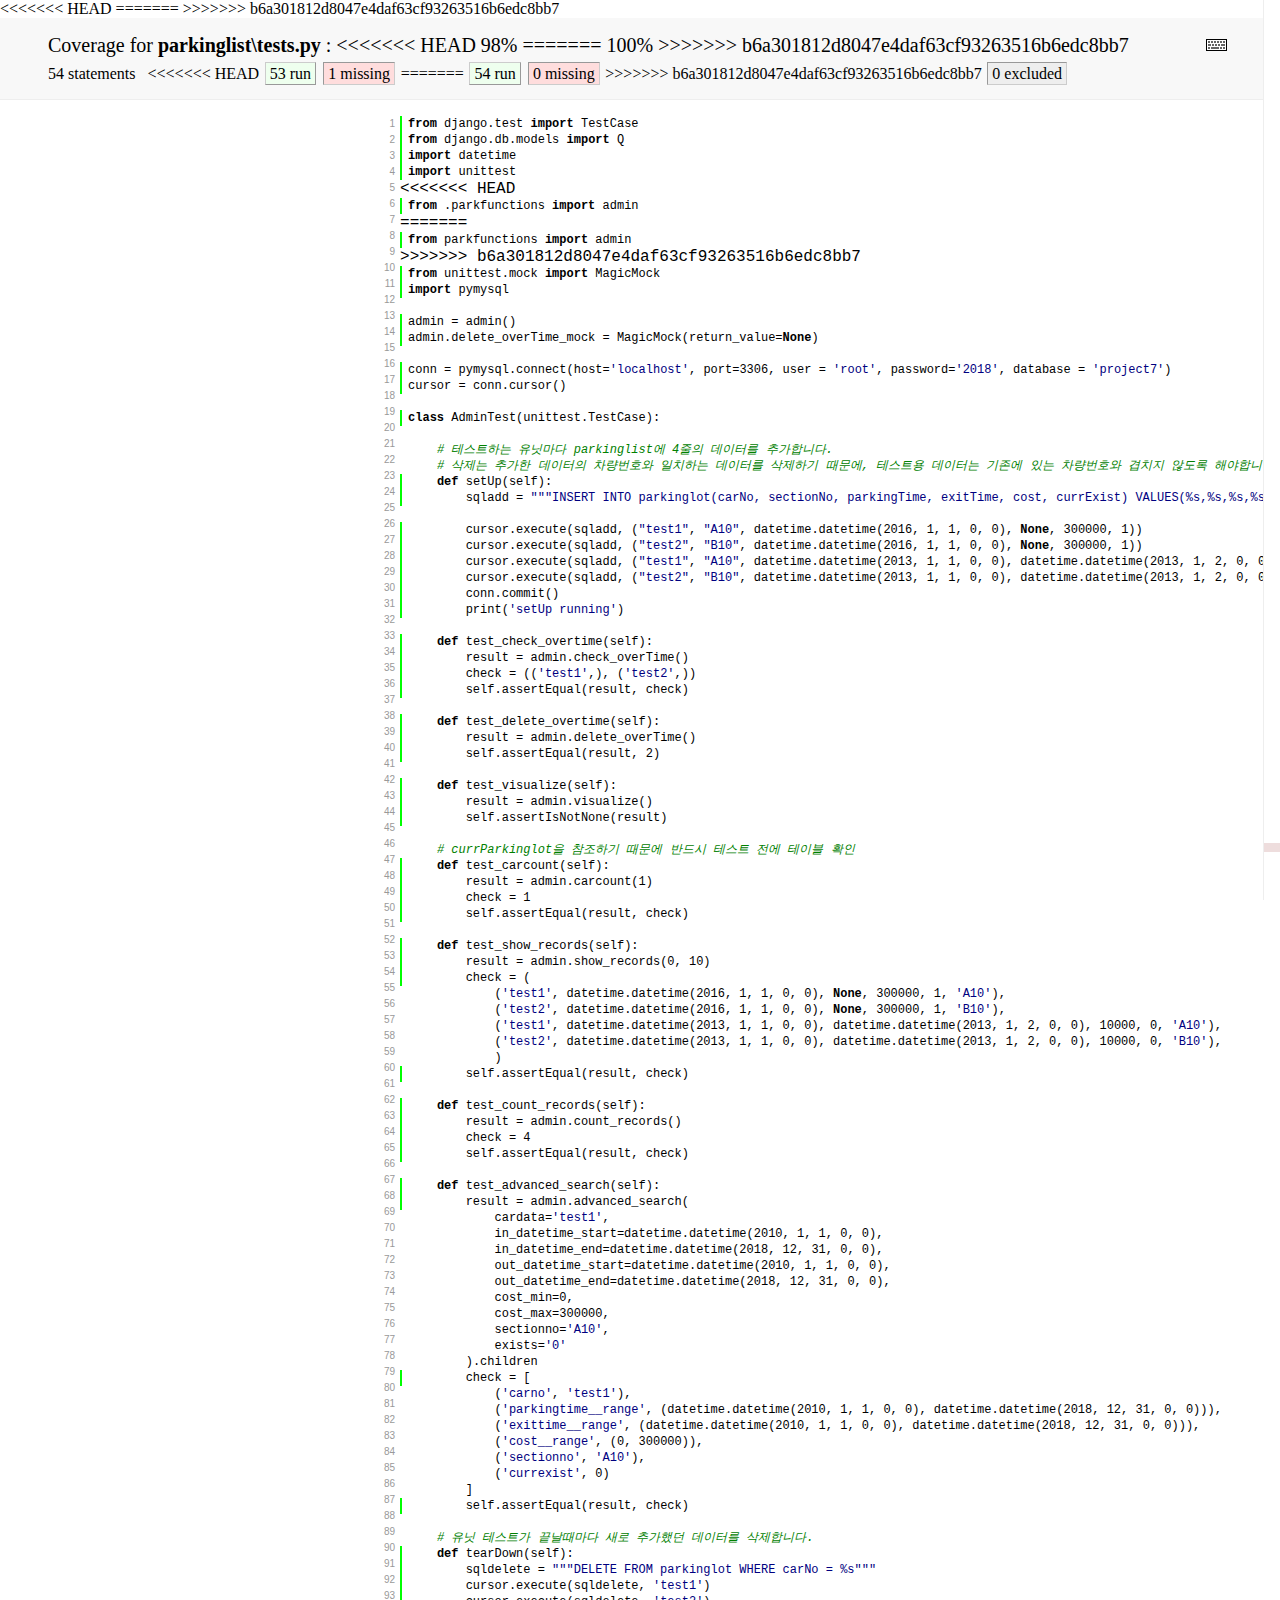
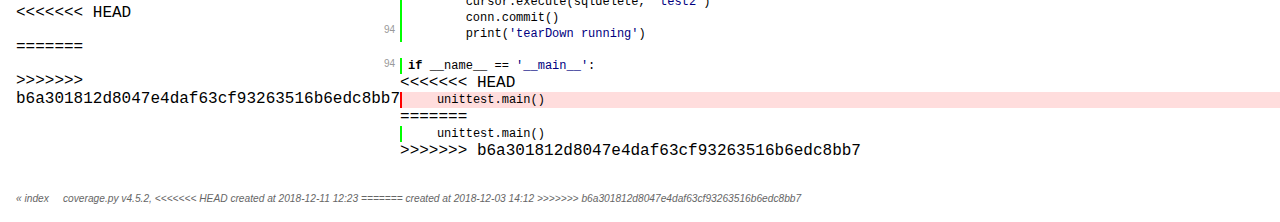
<file: htmlcov/parkinglist_tests_py.html>
<!DOCTYPE html>
<html>
<head>
    <meta http-equiv="Content-Type" content="text/html; charset=utf-8">
    
    
    <meta http-equiv="X-UA-Compatible" content="IE=emulateIE7" />
<<<<<<< HEAD
    <title>Coverage for parkinglist\tests.py: 98%</title>
=======
    <title>Coverage for parkinglist\tests.py: 100%</title>
>>>>>>> b6a301812d8047e4daf63cf93263516b6edc8bb7
    <link rel="stylesheet" href="style.css" type="text/css">
    
    <script type="text/javascript" src="jquery.min.js"></script>
    <script type="text/javascript" src="jquery.hotkeys.js"></script>
    <script type="text/javascript" src="jquery.isonscreen.js"></script>
    <script type="text/javascript" src="coverage_html.js"></script>
    <script type="text/javascript">
        jQuery(document).ready(coverage.pyfile_ready);
    </script>
</head>
<body class="pyfile">

<div id="header">
    <div class="content">
        <h1>Coverage for <b>parkinglist\tests.py</b> :
<<<<<<< HEAD
            <span class="pc_cov">98%</span>
=======
            <span class="pc_cov">100%</span>
>>>>>>> b6a301812d8047e4daf63cf93263516b6edc8bb7
        </h1>

        <img id="keyboard_icon" src="keybd_closed.png" alt="Show keyboard shortcuts" />

        <h2 class="stats">
            54 statements &nbsp;
<<<<<<< HEAD
            <span class="run hide_run shortkey_r button_toggle_run">53 run</span>
            <span class="mis shortkey_m button_toggle_mis">1 missing</span>
=======
            <span class="run hide_run shortkey_r button_toggle_run">54 run</span>
            <span class="mis shortkey_m button_toggle_mis">0 missing</span>
>>>>>>> b6a301812d8047e4daf63cf93263516b6edc8bb7
            <span class="exc shortkey_x button_toggle_exc">0 excluded</span>

            
        </h2>
    </div>
</div>

<div class="help_panel">
    <img id="panel_icon" src="keybd_open.png" alt="Hide keyboard shortcuts" />
    <p class="legend">Hot-keys on this page</p>
    <div>
    <p class="keyhelp">
        <span class="key">r</span>
        <span class="key">m</span>
        <span class="key">x</span>
        <span class="key">p</span> &nbsp; toggle line displays
    </p>
    <p class="keyhelp">
        <span class="key">j</span>
        <span class="key">k</span> &nbsp; next/prev highlighted chunk
    </p>
    <p class="keyhelp">
        <span class="key">0</span> &nbsp; (zero) top of page
    </p>
    <p class="keyhelp">
        <span class="key">1</span> &nbsp; (one) first highlighted chunk
    </p>
    </div>
</div>

<div id="source">
    <table>
        <tr>
            <td class="linenos">
<p id="n1" class="stm run hide_run"><a href="#n1">1</a></p>
<p id="n2" class="stm run hide_run"><a href="#n2">2</a></p>
<p id="n3" class="stm run hide_run"><a href="#n3">3</a></p>
<p id="n4" class="stm run hide_run"><a href="#n4">4</a></p>
<p id="n5" class="stm run hide_run"><a href="#n5">5</a></p>
<p id="n6" class="stm run hide_run"><a href="#n6">6</a></p>
<p id="n7" class="stm run hide_run"><a href="#n7">7</a></p>
<p id="n8" class="pln"><a href="#n8">8</a></p>
<p id="n9" class="stm run hide_run"><a href="#n9">9</a></p>
<p id="n10" class="stm run hide_run"><a href="#n10">10</a></p>
<p id="n11" class="pln"><a href="#n11">11</a></p>
<p id="n12" class="stm run hide_run"><a href="#n12">12</a></p>
<p id="n13" class="stm run hide_run"><a href="#n13">13</a></p>
<p id="n14" class="pln"><a href="#n14">14</a></p>
<p id="n15" class="stm run hide_run"><a href="#n15">15</a></p>
<p id="n16" class="pln"><a href="#n16">16</a></p>
<p id="n17" class="pln"><a href="#n17">17</a></p>
<p id="n18" class="pln"><a href="#n18">18</a></p>
<p id="n19" class="stm run hide_run"><a href="#n19">19</a></p>
<p id="n20" class="stm run hide_run"><a href="#n20">20</a></p>
<p id="n21" class="pln"><a href="#n21">21</a></p>
<p id="n22" class="stm run hide_run"><a href="#n22">22</a></p>
<p id="n23" class="stm run hide_run"><a href="#n23">23</a></p>
<p id="n24" class="stm run hide_run"><a href="#n24">24</a></p>
<p id="n25" class="stm run hide_run"><a href="#n25">25</a></p>
<p id="n26" class="stm run hide_run"><a href="#n26">26</a></p>
<p id="n27" class="stm run hide_run"><a href="#n27">27</a></p>
<p id="n28" class="pln"><a href="#n28">28</a></p>
<p id="n29" class="stm run hide_run"><a href="#n29">29</a></p>
<p id="n30" class="stm run hide_run"><a href="#n30">30</a></p>
<p id="n31" class="stm run hide_run"><a href="#n31">31</a></p>
<p id="n32" class="stm run hide_run"><a href="#n32">32</a></p>
<p id="n33" class="pln"><a href="#n33">33</a></p>
<p id="n34" class="stm run hide_run"><a href="#n34">34</a></p>
<p id="n35" class="stm run hide_run"><a href="#n35">35</a></p>
<p id="n36" class="stm run hide_run"><a href="#n36">36</a></p>
<p id="n37" class="pln"><a href="#n37">37</a></p>
<p id="n38" class="stm run hide_run"><a href="#n38">38</a></p>
<p id="n39" class="stm run hide_run"><a href="#n39">39</a></p>
<p id="n40" class="stm run hide_run"><a href="#n40">40</a></p>
<p id="n41" class="pln"><a href="#n41">41</a></p>
<p id="n42" class="pln"><a href="#n42">42</a></p>
<p id="n43" class="stm run hide_run"><a href="#n43">43</a></p>
<p id="n44" class="stm run hide_run"><a href="#n44">44</a></p>
<p id="n45" class="stm run hide_run"><a href="#n45">45</a></p>
<p id="n46" class="stm run hide_run"><a href="#n46">46</a></p>
<p id="n47" class="pln"><a href="#n47">47</a></p>
<p id="n48" class="stm run hide_run"><a href="#n48">48</a></p>
<p id="n49" class="stm run hide_run"><a href="#n49">49</a></p>
<p id="n50" class="stm run hide_run"><a href="#n50">50</a></p>
<p id="n51" class="pln"><a href="#n51">51</a></p>
<p id="n52" class="pln"><a href="#n52">52</a></p>
<p id="n53" class="pln"><a href="#n53">53</a></p>
<p id="n54" class="pln"><a href="#n54">54</a></p>
<p id="n55" class="pln"><a href="#n55">55</a></p>
<p id="n56" class="stm run hide_run"><a href="#n56">56</a></p>
<p id="n57" class="pln"><a href="#n57">57</a></p>
<p id="n58" class="stm run hide_run"><a href="#n58">58</a></p>
<p id="n59" class="stm run hide_run"><a href="#n59">59</a></p>
<p id="n60" class="stm run hide_run"><a href="#n60">60</a></p>
<p id="n61" class="stm run hide_run"><a href="#n61">61</a></p>
<p id="n62" class="pln"><a href="#n62">62</a></p>
<p id="n63" class="stm run hide_run"><a href="#n63">63</a></p>
<p id="n64" class="stm run hide_run"><a href="#n64">64</a></p>
<p id="n65" class="pln"><a href="#n65">65</a></p>
<p id="n66" class="pln"><a href="#n66">66</a></p>
<p id="n67" class="pln"><a href="#n67">67</a></p>
<p id="n68" class="pln"><a href="#n68">68</a></p>
<p id="n69" class="pln"><a href="#n69">69</a></p>
<p id="n70" class="pln"><a href="#n70">70</a></p>
<p id="n71" class="pln"><a href="#n71">71</a></p>
<p id="n72" class="pln"><a href="#n72">72</a></p>
<p id="n73" class="pln"><a href="#n73">73</a></p>
<p id="n74" class="pln"><a href="#n74">74</a></p>
<p id="n75" class="stm run hide_run"><a href="#n75">75</a></p>
<p id="n76" class="pln"><a href="#n76">76</a></p>
<p id="n77" class="pln"><a href="#n77">77</a></p>
<p id="n78" class="pln"><a href="#n78">78</a></p>
<p id="n79" class="pln"><a href="#n79">79</a></p>
<p id="n80" class="pln"><a href="#n80">80</a></p>
<p id="n81" class="pln"><a href="#n81">81</a></p>
<p id="n82" class="pln"><a href="#n82">82</a></p>
<p id="n83" class="stm run hide_run"><a href="#n83">83</a></p>
<p id="n84" class="pln"><a href="#n84">84</a></p>
<p id="n85" class="pln"><a href="#n85">85</a></p>
<p id="n86" class="stm run hide_run"><a href="#n86">86</a></p>
<p id="n87" class="stm run hide_run"><a href="#n87">87</a></p>
<p id="n88" class="stm run hide_run"><a href="#n88">88</a></p>
<p id="n89" class="stm run hide_run"><a href="#n89">89</a></p>
<p id="n90" class="stm run hide_run"><a href="#n90">90</a></p>
<p id="n91" class="stm run hide_run"><a href="#n91">91</a></p>
<p id="n92" class="pln"><a href="#n92">92</a></p>
<p id="n93" class="stm run hide_run"><a href="#n93">93</a></p>
<<<<<<< HEAD
<p id="n94" class="stm mis"><a href="#n94">94</a></p>
=======
<p id="n94" class="stm run hide_run"><a href="#n94">94</a></p>
>>>>>>> b6a301812d8047e4daf63cf93263516b6edc8bb7

            </td>
            <td class="text">
<p id="t1" class="stm run hide_run"><span class="key">from</span> <span class="nam">django</span><span class="op">.</span><span class="nam">test</span> <span class="key">import</span> <span class="nam">TestCase</span><span class="strut">&nbsp;</span></p>
<p id="t2" class="stm run hide_run"><span class="key">from</span> <span class="nam">django</span><span class="op">.</span><span class="nam">db</span><span class="op">.</span><span class="nam">models</span> <span class="key">import</span> <span class="nam">Q</span><span class="strut">&nbsp;</span></p>
<p id="t3" class="stm run hide_run"><span class="key">import</span> <span class="nam">datetime</span><span class="strut">&nbsp;</span></p>
<p id="t4" class="stm run hide_run"><span class="key">import</span> <span class="nam">unittest</span><span class="strut">&nbsp;</span></p>
<<<<<<< HEAD
<p id="t5" class="stm run hide_run"><span class="key">from</span> <span class="op">.</span><span class="nam">parkfunctions</span> <span class="key">import</span> <span class="nam">admin</span><span class="strut">&nbsp;</span></p>
=======
<p id="t5" class="stm run hide_run"><span class="key">from</span> <span class="nam">parkfunctions</span> <span class="key">import</span> <span class="nam">admin</span><span class="strut">&nbsp;</span></p>
>>>>>>> b6a301812d8047e4daf63cf93263516b6edc8bb7
<p id="t6" class="stm run hide_run"><span class="key">from</span> <span class="nam">unittest</span><span class="op">.</span><span class="nam">mock</span> <span class="key">import</span> <span class="nam">MagicMock</span><span class="strut">&nbsp;</span></p>
<p id="t7" class="stm run hide_run"><span class="key">import</span> <span class="nam">pymysql</span><span class="strut">&nbsp;</span></p>
<p id="t8" class="pln"><span class="strut">&nbsp;</span></p>
<p id="t9" class="stm run hide_run"><span class="nam">admin</span> <span class="op">=</span> <span class="nam">admin</span><span class="op">(</span><span class="op">)</span><span class="strut">&nbsp;</span></p>
<p id="t10" class="stm run hide_run"><span class="nam">admin</span><span class="op">.</span><span class="nam">delete_overTime_mock</span> <span class="op">=</span> <span class="nam">MagicMock</span><span class="op">(</span><span class="nam">return_value</span><span class="op">=</span><span class="key">None</span><span class="op">)</span><span class="strut">&nbsp;</span></p>
<p id="t11" class="pln"><span class="strut">&nbsp;</span></p>
<p id="t12" class="stm run hide_run"><span class="nam">conn</span> <span class="op">=</span> <span class="nam">pymysql</span><span class="op">.</span><span class="nam">connect</span><span class="op">(</span><span class="nam">host</span><span class="op">=</span><span class="str">'localhost'</span><span class="op">,</span> <span class="nam">port</span><span class="op">=</span><span class="num">3306</span><span class="op">,</span> <span class="nam">user</span> <span class="op">=</span> <span class="str">'root'</span><span class="op">,</span> <span class="nam">password</span><span class="op">=</span><span class="str">'2018'</span><span class="op">,</span> <span class="nam">database</span> <span class="op">=</span> <span class="str">'project7'</span><span class="op">)</span><span class="strut">&nbsp;</span></p>
<p id="t13" class="stm run hide_run"><span class="nam">cursor</span> <span class="op">=</span> <span class="nam">conn</span><span class="op">.</span><span class="nam">cursor</span><span class="op">(</span><span class="op">)</span><span class="strut">&nbsp;</span></p>
<p id="t14" class="pln"><span class="strut">&nbsp;</span></p>
<p id="t15" class="stm run hide_run"><span class="key">class</span> <span class="nam">AdminTest</span><span class="op">(</span><span class="nam">unittest</span><span class="op">.</span><span class="nam">TestCase</span><span class="op">)</span><span class="op">:</span><span class="strut">&nbsp;</span></p>
<p id="t16" class="pln"><span class="strut">&nbsp;</span></p>
<p id="t17" class="pln">    <span class="com"># &#53580;&#49828;&#53944;&#54616;&#45716; &#50976;&#45787;&#47560;&#45796; parkinglist&#50640; 4&#51460;&#51032; &#45936;&#51060;&#53552;&#47484; &#52628;&#44032;&#54633;&#45768;&#45796;.</span><span class="strut">&nbsp;</span></p>
<p id="t18" class="pln">    <span class="com"># &#49325;&#51228;&#45716; &#52628;&#44032;&#54620; &#45936;&#51060;&#53552;&#51032; &#52264;&#47049;&#48264;&#54840;&#50752; &#51068;&#52824;&#54616;&#45716; &#45936;&#51060;&#53552;&#47484; &#49325;&#51228;&#54616;&#44592; &#46412;&#47928;&#50640;, &#53580;&#49828;&#53944;&#50857; &#45936;&#51060;&#53552;&#45716; &#44592;&#51316;&#50640; &#51080;&#45716; &#52264;&#47049;&#48264;&#54840;&#50752; &#44217;&#52824;&#51648; &#50506;&#46020;&#47197; &#54644;&#50556;&#54633;&#45768;&#45796;.</span><span class="strut">&nbsp;</span></p>
<p id="t19" class="stm run hide_run">    <span class="key">def</span> <span class="nam">setUp</span><span class="op">(</span><span class="nam">self</span><span class="op">)</span><span class="op">:</span><span class="strut">&nbsp;</span></p>
<p id="t20" class="stm run hide_run">        <span class="nam">sqladd</span> <span class="op">=</span> <span class="str">"""INSERT INTO parkinglot(carNo, sectionNo, parkingTime, exitTime, cost, currExist) VALUES(%s,%s,%s,%s,%s,%s)"""</span><span class="strut">&nbsp;</span></p>
<p id="t21" class="pln"><span class="strut">&nbsp;</span></p>
<p id="t22" class="stm run hide_run">        <span class="nam">cursor</span><span class="op">.</span><span class="nam">execute</span><span class="op">(</span><span class="nam">sqladd</span><span class="op">,</span> <span class="op">(</span><span class="str">"test1"</span><span class="op">,</span> <span class="str">"A10"</span><span class="op">,</span> <span class="nam">datetime</span><span class="op">.</span><span class="nam">datetime</span><span class="op">(</span><span class="num">2016</span><span class="op">,</span> <span class="num">1</span><span class="op">,</span> <span class="num">1</span><span class="op">,</span> <span class="num">0</span><span class="op">,</span> <span class="num">0</span><span class="op">)</span><span class="op">,</span> <span class="key">None</span><span class="op">,</span> <span class="num">300000</span><span class="op">,</span> <span class="num">1</span><span class="op">)</span><span class="op">)</span><span class="strut">&nbsp;</span></p>
<p id="t23" class="stm run hide_run">        <span class="nam">cursor</span><span class="op">.</span><span class="nam">execute</span><span class="op">(</span><span class="nam">sqladd</span><span class="op">,</span> <span class="op">(</span><span class="str">"test2"</span><span class="op">,</span> <span class="str">"B10"</span><span class="op">,</span> <span class="nam">datetime</span><span class="op">.</span><span class="nam">datetime</span><span class="op">(</span><span class="num">2016</span><span class="op">,</span> <span class="num">1</span><span class="op">,</span> <span class="num">1</span><span class="op">,</span> <span class="num">0</span><span class="op">,</span> <span class="num">0</span><span class="op">)</span><span class="op">,</span> <span class="key">None</span><span class="op">,</span> <span class="num">300000</span><span class="op">,</span> <span class="num">1</span><span class="op">)</span><span class="op">)</span><span class="strut">&nbsp;</span></p>
<p id="t24" class="stm run hide_run">        <span class="nam">cursor</span><span class="op">.</span><span class="nam">execute</span><span class="op">(</span><span class="nam">sqladd</span><span class="op">,</span> <span class="op">(</span><span class="str">"test1"</span><span class="op">,</span> <span class="str">"A10"</span><span class="op">,</span> <span class="nam">datetime</span><span class="op">.</span><span class="nam">datetime</span><span class="op">(</span><span class="num">2013</span><span class="op">,</span> <span class="num">1</span><span class="op">,</span> <span class="num">1</span><span class="op">,</span> <span class="num">0</span><span class="op">,</span> <span class="num">0</span><span class="op">)</span><span class="op">,</span> <span class="nam">datetime</span><span class="op">.</span><span class="nam">datetime</span><span class="op">(</span><span class="num">2013</span><span class="op">,</span> <span class="num">1</span><span class="op">,</span> <span class="num">2</span><span class="op">,</span> <span class="num">0</span><span class="op">,</span> <span class="num">0</span><span class="op">)</span><span class="op">,</span> <span class="num">10000</span><span class="op">,</span> <span class="num">0</span><span class="op">)</span><span class="op">)</span><span class="strut">&nbsp;</span></p>
<p id="t25" class="stm run hide_run">        <span class="nam">cursor</span><span class="op">.</span><span class="nam">execute</span><span class="op">(</span><span class="nam">sqladd</span><span class="op">,</span> <span class="op">(</span><span class="str">"test2"</span><span class="op">,</span> <span class="str">"B10"</span><span class="op">,</span> <span class="nam">datetime</span><span class="op">.</span><span class="nam">datetime</span><span class="op">(</span><span class="num">2013</span><span class="op">,</span> <span class="num">1</span><span class="op">,</span> <span class="num">1</span><span class="op">,</span> <span class="num">0</span><span class="op">,</span> <span class="num">0</span><span class="op">)</span><span class="op">,</span> <span class="nam">datetime</span><span class="op">.</span><span class="nam">datetime</span><span class="op">(</span><span class="num">2013</span><span class="op">,</span> <span class="num">1</span><span class="op">,</span> <span class="num">2</span><span class="op">,</span> <span class="num">0</span><span class="op">,</span> <span class="num">0</span><span class="op">)</span><span class="op">,</span> <span class="num">10000</span><span class="op">,</span> <span class="num">0</span><span class="op">)</span><span class="op">)</span><span class="strut">&nbsp;</span></p>
<p id="t26" class="stm run hide_run">        <span class="nam">conn</span><span class="op">.</span><span class="nam">commit</span><span class="op">(</span><span class="op">)</span><span class="strut">&nbsp;</span></p>
<p id="t27" class="stm run hide_run">        <span class="nam">print</span><span class="op">(</span><span class="str">'setUp running'</span><span class="op">)</span><span class="strut">&nbsp;</span></p>
<p id="t28" class="pln"><span class="strut">&nbsp;</span></p>
<p id="t29" class="stm run hide_run">    <span class="key">def</span> <span class="nam">test_check_overtime</span><span class="op">(</span><span class="nam">self</span><span class="op">)</span><span class="op">:</span><span class="strut">&nbsp;</span></p>
<p id="t30" class="stm run hide_run">        <span class="nam">result</span> <span class="op">=</span> <span class="nam">admin</span><span class="op">.</span><span class="nam">check_overTime</span><span class="op">(</span><span class="op">)</span><span class="strut">&nbsp;</span></p>
<p id="t31" class="stm run hide_run">        <span class="nam">check</span> <span class="op">=</span> <span class="op">(</span><span class="op">(</span><span class="str">'test1'</span><span class="op">,</span><span class="op">)</span><span class="op">,</span> <span class="op">(</span><span class="str">'test2'</span><span class="op">,</span><span class="op">)</span><span class="op">)</span><span class="strut">&nbsp;</span></p>
<p id="t32" class="stm run hide_run">        <span class="nam">self</span><span class="op">.</span><span class="nam">assertEqual</span><span class="op">(</span><span class="nam">result</span><span class="op">,</span> <span class="nam">check</span><span class="op">)</span><span class="strut">&nbsp;</span></p>
<p id="t33" class="pln"><span class="strut">&nbsp;</span></p>
<p id="t34" class="stm run hide_run">    <span class="key">def</span> <span class="nam">test_delete_overtime</span><span class="op">(</span><span class="nam">self</span><span class="op">)</span><span class="op">:</span><span class="strut">&nbsp;</span></p>
<p id="t35" class="stm run hide_run">        <span class="nam">result</span> <span class="op">=</span> <span class="nam">admin</span><span class="op">.</span><span class="nam">delete_overTime</span><span class="op">(</span><span class="op">)</span><span class="strut">&nbsp;</span></p>
<p id="t36" class="stm run hide_run">        <span class="nam">self</span><span class="op">.</span><span class="nam">assertEqual</span><span class="op">(</span><span class="nam">result</span><span class="op">,</span> <span class="num">2</span><span class="op">)</span><span class="strut">&nbsp;</span></p>
<p id="t37" class="pln"><span class="strut">&nbsp;</span></p>
<p id="t38" class="stm run hide_run">    <span class="key">def</span> <span class="nam">test_visualize</span><span class="op">(</span><span class="nam">self</span><span class="op">)</span><span class="op">:</span><span class="strut">&nbsp;</span></p>
<p id="t39" class="stm run hide_run">        <span class="nam">result</span> <span class="op">=</span> <span class="nam">admin</span><span class="op">.</span><span class="nam">visualize</span><span class="op">(</span><span class="op">)</span><span class="strut">&nbsp;</span></p>
<p id="t40" class="stm run hide_run">        <span class="nam">self</span><span class="op">.</span><span class="nam">assertIsNotNone</span><span class="op">(</span><span class="nam">result</span><span class="op">)</span><span class="strut">&nbsp;</span></p>
<p id="t41" class="pln"><span class="strut">&nbsp;</span></p>
<p id="t42" class="pln">    <span class="com"># currParkinglot&#51012; &#52280;&#51312;&#54616;&#44592; &#46412;&#47928;&#50640; &#48152;&#46300;&#49884; &#53580;&#49828;&#53944; &#51204;&#50640; &#53580;&#51060;&#48660; &#54869;&#51064;</span><span class="strut">&nbsp;</span></p>
<p id="t43" class="stm run hide_run">    <span class="key">def</span> <span class="nam">test_carcount</span><span class="op">(</span><span class="nam">self</span><span class="op">)</span><span class="op">:</span><span class="strut">&nbsp;</span></p>
<p id="t44" class="stm run hide_run">        <span class="nam">result</span> <span class="op">=</span> <span class="nam">admin</span><span class="op">.</span><span class="nam">carcount</span><span class="op">(</span><span class="num">1</span><span class="op">)</span><span class="strut">&nbsp;</span></p>
<p id="t45" class="stm run hide_run">        <span class="nam">check</span> <span class="op">=</span> <span class="num">1</span><span class="strut">&nbsp;</span></p>
<p id="t46" class="stm run hide_run">        <span class="nam">self</span><span class="op">.</span><span class="nam">assertEqual</span><span class="op">(</span><span class="nam">result</span><span class="op">,</span> <span class="nam">check</span><span class="op">)</span><span class="strut">&nbsp;</span></p>
<p id="t47" class="pln"><span class="strut">&nbsp;</span></p>
<p id="t48" class="stm run hide_run">    <span class="key">def</span> <span class="nam">test_show_records</span><span class="op">(</span><span class="nam">self</span><span class="op">)</span><span class="op">:</span><span class="strut">&nbsp;</span></p>
<p id="t49" class="stm run hide_run">        <span class="nam">result</span> <span class="op">=</span> <span class="nam">admin</span><span class="op">.</span><span class="nam">show_records</span><span class="op">(</span><span class="num">0</span><span class="op">,</span> <span class="num">10</span><span class="op">)</span><span class="strut">&nbsp;</span></p>
<p id="t50" class="stm run hide_run">        <span class="nam">check</span> <span class="op">=</span> <span class="op">(</span><span class="strut">&nbsp;</span></p>
<p id="t51" class="pln">            <span class="op">(</span><span class="str">'test1'</span><span class="op">,</span> <span class="nam">datetime</span><span class="op">.</span><span class="nam">datetime</span><span class="op">(</span><span class="num">2016</span><span class="op">,</span> <span class="num">1</span><span class="op">,</span> <span class="num">1</span><span class="op">,</span> <span class="num">0</span><span class="op">,</span> <span class="num">0</span><span class="op">)</span><span class="op">,</span> <span class="key">None</span><span class="op">,</span> <span class="num">300000</span><span class="op">,</span> <span class="num">1</span><span class="op">,</span> <span class="str">'A10'</span><span class="op">)</span><span class="op">,</span><span class="strut">&nbsp;</span></p>
<p id="t52" class="pln">            <span class="op">(</span><span class="str">'test2'</span><span class="op">,</span> <span class="nam">datetime</span><span class="op">.</span><span class="nam">datetime</span><span class="op">(</span><span class="num">2016</span><span class="op">,</span> <span class="num">1</span><span class="op">,</span> <span class="num">1</span><span class="op">,</span> <span class="num">0</span><span class="op">,</span> <span class="num">0</span><span class="op">)</span><span class="op">,</span> <span class="key">None</span><span class="op">,</span> <span class="num">300000</span><span class="op">,</span> <span class="num">1</span><span class="op">,</span> <span class="str">'B10'</span><span class="op">)</span><span class="op">,</span><span class="strut">&nbsp;</span></p>
<p id="t53" class="pln">            <span class="op">(</span><span class="str">'test1'</span><span class="op">,</span> <span class="nam">datetime</span><span class="op">.</span><span class="nam">datetime</span><span class="op">(</span><span class="num">2013</span><span class="op">,</span> <span class="num">1</span><span class="op">,</span> <span class="num">1</span><span class="op">,</span> <span class="num">0</span><span class="op">,</span> <span class="num">0</span><span class="op">)</span><span class="op">,</span> <span class="nam">datetime</span><span class="op">.</span><span class="nam">datetime</span><span class="op">(</span><span class="num">2013</span><span class="op">,</span> <span class="num">1</span><span class="op">,</span> <span class="num">2</span><span class="op">,</span> <span class="num">0</span><span class="op">,</span> <span class="num">0</span><span class="op">)</span><span class="op">,</span> <span class="num">10000</span><span class="op">,</span> <span class="num">0</span><span class="op">,</span> <span class="str">'A10'</span><span class="op">)</span><span class="op">,</span><span class="strut">&nbsp;</span></p>
<p id="t54" class="pln">            <span class="op">(</span><span class="str">'test2'</span><span class="op">,</span> <span class="nam">datetime</span><span class="op">.</span><span class="nam">datetime</span><span class="op">(</span><span class="num">2013</span><span class="op">,</span> <span class="num">1</span><span class="op">,</span> <span class="num">1</span><span class="op">,</span> <span class="num">0</span><span class="op">,</span> <span class="num">0</span><span class="op">)</span><span class="op">,</span> <span class="nam">datetime</span><span class="op">.</span><span class="nam">datetime</span><span class="op">(</span><span class="num">2013</span><span class="op">,</span> <span class="num">1</span><span class="op">,</span> <span class="num">2</span><span class="op">,</span> <span class="num">0</span><span class="op">,</span> <span class="num">0</span><span class="op">)</span><span class="op">,</span> <span class="num">10000</span><span class="op">,</span> <span class="num">0</span><span class="op">,</span> <span class="str">'B10'</span><span class="op">)</span><span class="op">,</span><span class="strut">&nbsp;</span></p>
<p id="t55" class="pln">            <span class="op">)</span><span class="strut">&nbsp;</span></p>
<p id="t56" class="stm run hide_run">        <span class="nam">self</span><span class="op">.</span><span class="nam">assertEqual</span><span class="op">(</span><span class="nam">result</span><span class="op">,</span> <span class="nam">check</span><span class="op">)</span><span class="strut">&nbsp;</span></p>
<p id="t57" class="pln"><span class="strut">&nbsp;</span></p>
<p id="t58" class="stm run hide_run">    <span class="key">def</span> <span class="nam">test_count_records</span><span class="op">(</span><span class="nam">self</span><span class="op">)</span><span class="op">:</span><span class="strut">&nbsp;</span></p>
<p id="t59" class="stm run hide_run">        <span class="nam">result</span> <span class="op">=</span> <span class="nam">admin</span><span class="op">.</span><span class="nam">count_records</span><span class="op">(</span><span class="op">)</span><span class="strut">&nbsp;</span></p>
<p id="t60" class="stm run hide_run">        <span class="nam">check</span> <span class="op">=</span> <span class="num">4</span><span class="strut">&nbsp;</span></p>
<p id="t61" class="stm run hide_run">        <span class="nam">self</span><span class="op">.</span><span class="nam">assertEqual</span><span class="op">(</span><span class="nam">result</span><span class="op">,</span> <span class="nam">check</span><span class="op">)</span><span class="strut">&nbsp;</span></p>
<p id="t62" class="pln"><span class="strut">&nbsp;</span></p>
<p id="t63" class="stm run hide_run">    <span class="key">def</span> <span class="nam">test_advanced_search</span><span class="op">(</span><span class="nam">self</span><span class="op">)</span><span class="op">:</span><span class="strut">&nbsp;</span></p>
<p id="t64" class="stm run hide_run">        <span class="nam">result</span> <span class="op">=</span> <span class="nam">admin</span><span class="op">.</span><span class="nam">advanced_search</span><span class="op">(</span><span class="strut">&nbsp;</span></p>
<p id="t65" class="pln">            <span class="nam">cardata</span><span class="op">=</span><span class="str">'test1'</span><span class="op">,</span><span class="strut">&nbsp;</span></p>
<p id="t66" class="pln">            <span class="nam">in_datetime_start</span><span class="op">=</span><span class="nam">datetime</span><span class="op">.</span><span class="nam">datetime</span><span class="op">(</span><span class="num">2010</span><span class="op">,</span> <span class="num">1</span><span class="op">,</span> <span class="num">1</span><span class="op">,</span> <span class="num">0</span><span class="op">,</span> <span class="num">0</span><span class="op">)</span><span class="op">,</span><span class="strut">&nbsp;</span></p>
<p id="t67" class="pln">            <span class="nam">in_datetime_end</span><span class="op">=</span><span class="nam">datetime</span><span class="op">.</span><span class="nam">datetime</span><span class="op">(</span><span class="num">2018</span><span class="op">,</span> <span class="num">12</span><span class="op">,</span> <span class="num">31</span><span class="op">,</span> <span class="num">0</span><span class="op">,</span> <span class="num">0</span><span class="op">)</span><span class="op">,</span><span class="strut">&nbsp;</span></p>
<p id="t68" class="pln">            <span class="nam">out_datetime_start</span><span class="op">=</span><span class="nam">datetime</span><span class="op">.</span><span class="nam">datetime</span><span class="op">(</span><span class="num">2010</span><span class="op">,</span> <span class="num">1</span><span class="op">,</span> <span class="num">1</span><span class="op">,</span> <span class="num">0</span><span class="op">,</span> <span class="num">0</span><span class="op">)</span><span class="op">,</span><span class="strut">&nbsp;</span></p>
<p id="t69" class="pln">            <span class="nam">out_datetime_end</span><span class="op">=</span><span class="nam">datetime</span><span class="op">.</span><span class="nam">datetime</span><span class="op">(</span><span class="num">2018</span><span class="op">,</span> <span class="num">12</span><span class="op">,</span> <span class="num">31</span><span class="op">,</span> <span class="num">0</span><span class="op">,</span> <span class="num">0</span><span class="op">)</span><span class="op">,</span><span class="strut">&nbsp;</span></p>
<p id="t70" class="pln">            <span class="nam">cost_min</span><span class="op">=</span><span class="num">0</span><span class="op">,</span><span class="strut">&nbsp;</span></p>
<p id="t71" class="pln">            <span class="nam">cost_max</span><span class="op">=</span><span class="num">300000</span><span class="op">,</span><span class="strut">&nbsp;</span></p>
<p id="t72" class="pln">            <span class="nam">sectionno</span><span class="op">=</span><span class="str">'A10'</span><span class="op">,</span><span class="strut">&nbsp;</span></p>
<p id="t73" class="pln">            <span class="nam">exists</span><span class="op">=</span><span class="str">'0'</span><span class="strut">&nbsp;</span></p>
<p id="t74" class="pln">        <span class="op">)</span><span class="op">.</span><span class="nam">children</span><span class="strut">&nbsp;</span></p>
<p id="t75" class="stm run hide_run">        <span class="nam">check</span> <span class="op">=</span> <span class="op">[</span><span class="strut">&nbsp;</span></p>
<p id="t76" class="pln">            <span class="op">(</span><span class="str">'carno'</span><span class="op">,</span> <span class="str">'test1'</span><span class="op">)</span><span class="op">,</span><span class="strut">&nbsp;</span></p>
<p id="t77" class="pln">            <span class="op">(</span><span class="str">'parkingtime__range'</span><span class="op">,</span> <span class="op">(</span><span class="nam">datetime</span><span class="op">.</span><span class="nam">datetime</span><span class="op">(</span><span class="num">2010</span><span class="op">,</span> <span class="num">1</span><span class="op">,</span> <span class="num">1</span><span class="op">,</span> <span class="num">0</span><span class="op">,</span> <span class="num">0</span><span class="op">)</span><span class="op">,</span> <span class="nam">datetime</span><span class="op">.</span><span class="nam">datetime</span><span class="op">(</span><span class="num">2018</span><span class="op">,</span> <span class="num">12</span><span class="op">,</span> <span class="num">31</span><span class="op">,</span> <span class="num">0</span><span class="op">,</span> <span class="num">0</span><span class="op">)</span><span class="op">)</span><span class="op">)</span><span class="op">,</span><span class="strut">&nbsp;</span></p>
<p id="t78" class="pln">            <span class="op">(</span><span class="str">'exittime__range'</span><span class="op">,</span> <span class="op">(</span><span class="nam">datetime</span><span class="op">.</span><span class="nam">datetime</span><span class="op">(</span><span class="num">2010</span><span class="op">,</span> <span class="num">1</span><span class="op">,</span> <span class="num">1</span><span class="op">,</span> <span class="num">0</span><span class="op">,</span> <span class="num">0</span><span class="op">)</span><span class="op">,</span> <span class="nam">datetime</span><span class="op">.</span><span class="nam">datetime</span><span class="op">(</span><span class="num">2018</span><span class="op">,</span> <span class="num">12</span><span class="op">,</span> <span class="num">31</span><span class="op">,</span> <span class="num">0</span><span class="op">,</span> <span class="num">0</span><span class="op">)</span><span class="op">)</span><span class="op">)</span><span class="op">,</span><span class="strut">&nbsp;</span></p>
<p id="t79" class="pln">            <span class="op">(</span><span class="str">'cost__range'</span><span class="op">,</span> <span class="op">(</span><span class="num">0</span><span class="op">,</span> <span class="num">300000</span><span class="op">)</span><span class="op">)</span><span class="op">,</span><span class="strut">&nbsp;</span></p>
<p id="t80" class="pln">            <span class="op">(</span><span class="str">'sectionno'</span><span class="op">,</span> <span class="str">'A10'</span><span class="op">)</span><span class="op">,</span><span class="strut">&nbsp;</span></p>
<p id="t81" class="pln">            <span class="op">(</span><span class="str">'currexist'</span><span class="op">,</span> <span class="num">0</span><span class="op">)</span><span class="strut">&nbsp;</span></p>
<p id="t82" class="pln">        <span class="op">]</span><span class="strut">&nbsp;</span></p>
<p id="t83" class="stm run hide_run">        <span class="nam">self</span><span class="op">.</span><span class="nam">assertEqual</span><span class="op">(</span><span class="nam">result</span><span class="op">,</span> <span class="nam">check</span><span class="op">)</span><span class="strut">&nbsp;</span></p>
<p id="t84" class="pln"><span class="strut">&nbsp;</span></p>
<p id="t85" class="pln">    <span class="com"># &#50976;&#45787; &#53580;&#49828;&#53944;&#44032; &#45149;&#45216;&#46412;&#47560;&#45796; &#49352;&#47196; &#52628;&#44032;&#54664;&#45912; &#45936;&#51060;&#53552;&#47484; &#49325;&#51228;&#54633;&#45768;&#45796;.</span><span class="strut">&nbsp;</span></p>
<p id="t86" class="stm run hide_run">    <span class="key">def</span> <span class="nam">tearDown</span><span class="op">(</span><span class="nam">self</span><span class="op">)</span><span class="op">:</span><span class="strut">&nbsp;</span></p>
<p id="t87" class="stm run hide_run">        <span class="nam">sqldelete</span> <span class="op">=</span> <span class="str">"""DELETE FROM parkinglot WHERE carNo = %s"""</span><span class="strut">&nbsp;</span></p>
<p id="t88" class="stm run hide_run">        <span class="nam">cursor</span><span class="op">.</span><span class="nam">execute</span><span class="op">(</span><span class="nam">sqldelete</span><span class="op">,</span> <span class="str">'test1'</span><span class="op">)</span><span class="strut">&nbsp;</span></p>
<p id="t89" class="stm run hide_run">        <span class="nam">cursor</span><span class="op">.</span><span class="nam">execute</span><span class="op">(</span><span class="nam">sqldelete</span><span class="op">,</span> <span class="str">'test2'</span><span class="op">)</span><span class="strut">&nbsp;</span></p>
<p id="t90" class="stm run hide_run">        <span class="nam">conn</span><span class="op">.</span><span class="nam">commit</span><span class="op">(</span><span class="op">)</span><span class="strut">&nbsp;</span></p>
<p id="t91" class="stm run hide_run">        <span class="nam">print</span><span class="op">(</span><span class="str">'tearDown running'</span><span class="op">)</span><span class="strut">&nbsp;</span></p>
<p id="t92" class="pln"><span class="strut">&nbsp;</span></p>
<p id="t93" class="stm run hide_run"><span class="key">if</span> <span class="nam">__name__</span> <span class="op">==</span> <span class="str">'__main__'</span><span class="op">:</span><span class="strut">&nbsp;</span></p>
<<<<<<< HEAD
<p id="t94" class="stm mis">    <span class="nam">unittest</span><span class="op">.</span><span class="nam">main</span><span class="op">(</span><span class="op">)</span><span class="strut">&nbsp;</span></p>
=======
<p id="t94" class="stm run hide_run">    <span class="nam">unittest</span><span class="op">.</span><span class="nam">main</span><span class="op">(</span><span class="op">)</span><span class="strut">&nbsp;</span></p>
>>>>>>> b6a301812d8047e4daf63cf93263516b6edc8bb7

            </td>
        </tr>
    </table>
</div>

<div id="footer">
    <div class="content">
        <p>
            <a class="nav" href="index.html">&#xab; index</a> &nbsp; &nbsp; <a class="nav" href="https://coverage.readthedocs.io">coverage.py v4.5.2</a>,
<<<<<<< HEAD
            created at 2018-12-11 12:23
=======
            created at 2018-12-03 14:12
>>>>>>> b6a301812d8047e4daf63cf93263516b6edc8bb7
        </p>
    </div>
</div>

</body>
</html>
</file>
<file: htmlcov/style.css>
/* Licensed under the Apache License: http://www.apache.org/licenses/LICENSE-2.0 */
/* For details: https://bitbucket.org/ned/coveragepy/src/default/NOTICE.txt */

/* CSS styles for coverage.py. */

/* Page-wide styles */
html, body, h1, h2, h3, p, table, td, th {
    margin: 0;
    padding: 0;
    border: 0;
    outline: 0;
    font-weight: inherit;
    font-style: inherit;
    font-size: 100%;
    font-family: inherit;
    vertical-align: baseline;
    }

/* Set baseline grid to 16 pt. */
body {
    font-family: georgia, serif;
    font-size: 1em;
    }

html>body {
    font-size: 16px;
    }

/* Set base font size to 12/16 */
p {
    font-size: .75em;           /* 12/16 */
    line-height: 1.33333333em;  /* 16/12 */
    }

table {
    border-collapse: collapse;
    }
td {
    vertical-align: top;
}
table tr.hidden {
    display: none !important;
    }

p#no_rows {
    display: none;
    font-size: 1.2em;
    }

a.nav {
    text-decoration: none;
    color: inherit;
    }
a.nav:hover {
    text-decoration: underline;
    color: inherit;
    }

/* Page structure */
#header {
    background: #f8f8f8;
    width: 100%;
    border-bottom: 1px solid #eee;
    }

#source {
    padding: 1em;
    font-family: Consolas, "Liberation Mono", Menlo, Courier, monospace;
    }

.indexfile #footer {
    margin: 1em 3em;
    }

.pyfile #footer {
    margin: 1em 1em;
    }

#footer .content {
    padding: 0;
    font-size: 85%;
    font-family: verdana, sans-serif;
    color: #666666;
    font-style: italic;
    }

#index {
    margin: 1em 0 0 3em;
    }

/* Header styles */
#header .content {
    padding: 1em 3em;
    }

h1 {
    font-size: 1.25em;
    display: inline-block;
}

#filter_container {
    display: inline-block;
    float: right;
    margin: 0 2em 0 0;
}
#filter_container input {
    width: 10em;
}

h2.stats {
    margin-top: .5em;
    font-size: 1em;
}
.stats span {
    border: 1px solid;
    padding: .1em .25em;
    margin: 0 .1em;
    cursor: pointer;
    border-color: #999 #ccc #ccc #999;
}
.stats span.hide_run, .stats span.hide_exc,
.stats span.hide_mis, .stats span.hide_par,
.stats span.par.hide_run.hide_par {
    border-color: #ccc #999 #999 #ccc;
}
.stats span.par.hide_run {
    border-color: #999 #ccc #ccc #999;
}

.stats span.run {
    background: #ddffdd;
}
.stats span.exc {
    background: #eeeeee;
}
.stats span.mis {
    background: #ffdddd;
}
.stats span.hide_run {
    background: #eeffee;
}
.stats span.hide_exc {
    background: #f5f5f5;
}
.stats span.hide_mis {
    background: #ffeeee;
}
.stats span.par {
    background: #ffffaa;
}
.stats span.hide_par {
    background: #ffffcc;
}

/* Help panel */
#keyboard_icon {
    float: right;
    margin: 5px;
    cursor: pointer;
}

.help_panel {
    position: absolute;
    background: #ffffcc;
    padding: .5em;
    border: 1px solid #883;
    display: none;
}

.indexfile .help_panel {
    width: 20em; height: 4em;
}

.pyfile .help_panel {
    width: 16em; height: 8em;
}

.help_panel .legend {
    font-style: italic;
    margin-bottom: 1em;
}

#panel_icon {
    float: right;
    cursor: pointer;
}

.keyhelp {
    margin: .75em;
}

.keyhelp .key {
    border: 1px solid black;
    border-color: #888 #333 #333 #888;
    padding: .1em .35em;
    font-family: monospace;
    font-weight: bold;
    background: #eee;
}

/* Source file styles */
.linenos p {
    text-align: right;
    margin: 0;
    padding: 0 .5em;
    color: #999999;
    font-family: verdana, sans-serif;
    font-size: .625em;   /* 10/16 */
    line-height: 1.6em;  /* 16/10 */
    }
.linenos p.highlight {
    background: #ffdd00;
    }
.linenos p a {
    text-decoration: none;
    color: #999999;
    }
.linenos p a:hover {
    text-decoration: underline;
    color: #999999;
    }

td.text {
    width: 100%;
    }
.text p {
    margin: 0;
    padding: 0 0 0 .5em;
    border-left: 2px solid #ffffff;
    white-space: pre;
    position: relative;
    }

.text p.mis {
    background: #ffdddd;
    border-left: 2px solid #ff0000;
    }
.text p.run, .text p.run.hide_par {
    background: #ddffdd;
    border-left: 2px solid #00ff00;
    }
.text p.exc {
    background: #eeeeee;
    border-left: 2px solid #808080;
    }
.text p.par, .text p.par.hide_run {
    background: #ffffaa;
    border-left: 2px solid #eeee99;
    }
.text p.hide_run, .text p.hide_exc, .text p.hide_mis, .text p.hide_par,
.text p.hide_run.hide_par {
    background: inherit;
    }

.text span.annotate {
    font-family: georgia;
    color: #666;
    float: right;
    padding-right: .5em;
    }
.text p.hide_par span.annotate {
    display: none;
    }
.text span.annotate.long {
    display: none;
    }
.text p:hover span.annotate.long {
    display: block;
    max-width: 50%;
    white-space: normal;
    float: right;
    position: absolute;
    top: 1.75em;
    right: 1em;
    width: 30em;
    height: auto;
    color: #333;
    background: #ffffcc;
    border: 1px solid #888;
    padding: .25em .5em;
    z-index: 999;
    border-radius: .2em;
    box-shadow: #cccccc .2em .2em .2em;
    }

/* Syntax coloring */
.text .com {
    color: green;
    font-style: italic;
    line-height: 1px;
    }
.text .key {
    font-weight: bold;
    line-height: 1px;
    }
.text .str {
    color: #000080;
    }

/* index styles */
#index td, #index th {
    text-align: right;
    width: 5em;
    padding: .25em .5em;
    border-bottom: 1px solid #eee;
    }
#index th {
    font-style: italic;
    color: #333;
    border-bottom: 1px solid #ccc;
    cursor: pointer;
    }
#index th:hover {
    background: #eee;
    border-bottom: 1px solid #999;
    }
#index td.left, #index th.left {
    padding-left: 0;
    }
#index td.right, #index th.right {
    padding-right: 0;
    }
#index th.headerSortDown, #index th.headerSortUp {
    border-bottom: 1px solid #000;
    white-space: nowrap;
    background: #eee;
    }
#index th.headerSortDown:after {
    content: " ↓";
}
#index th.headerSortUp:after {
    content: " ↑";
}
#index td.name, #index th.name {
    text-align: left;
    width: auto;
    }
#index td.name a {
    text-decoration: none;
    color: #000;
    }
#index tr.total,
#index tr.total_dynamic {
    }
#index tr.total td,
#index tr.total_dynamic td {
    font-weight: bold;
    border-top: 1px solid #ccc;
    border-bottom: none;
    }
#index tr.file:hover {
    background: #eeeeee;
    }
#index tr.file:hover td.name {
    text-decoration: underline;
    color: #000;
    }

/* scroll marker styles */
#scroll_marker {
    position: fixed;
    right: 0;
    top: 0;
    width: 16px;
    height: 100%;
    background: white;
    border-left: 1px solid #eee;
    }

#scroll_marker .marker {
    background: #eedddd;
    position: absolute;
    min-height: 3px;
    width: 100%;
    }
</file>
